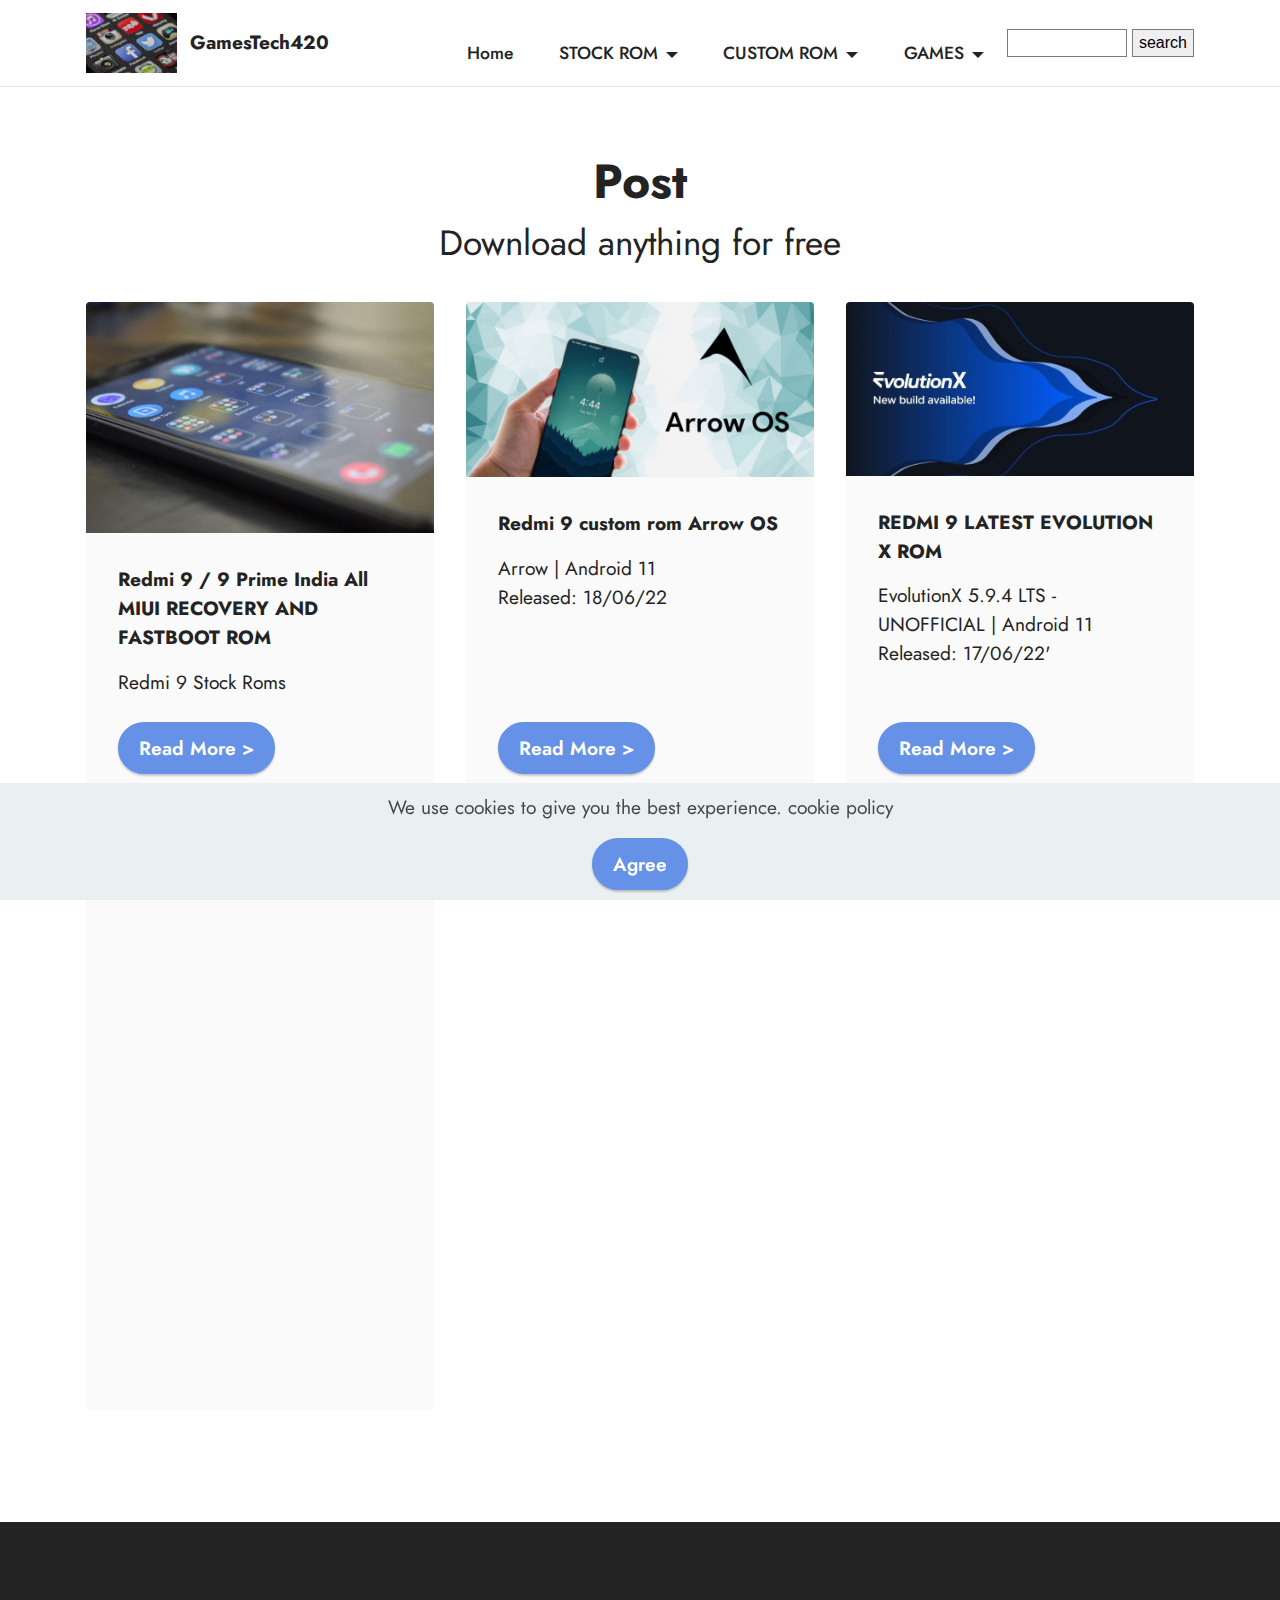
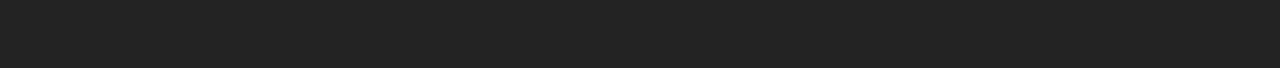
<file: index.html>
<!DOCTYPE html>
<html  >
<head>
  <!-- Site made with Mobirise Website Builder v5.6.11, https://mobirise.com -->
  <meta charset="UTF-8">
  <meta http-equiv="X-UA-Compatible" content="IE=edge">
  <meta name="generator" content="Mobirise v5.6.11, mobirise.com">
  <meta name="twitter:card" content="summary_large_image"/>
  <meta name="twitter:image:src" content="">
  <meta property="og:image" content="">
  <meta name="twitter:title" content="Home">
  <meta name="viewport" content="width=device-width, initial-scale=1, minimum-scale=1">
  <link rel="shortcut icon" href="assets/images/idk-128x72.png" type="image/x-icon">
  <meta name="description" content="">
  
  
  <title>Home</title>
  <link rel="stylesheet" href="assets/bootstrap/css/bootstrap.min.css">
  <link rel="stylesheet" href="assets/bootstrap/css/bootstrap-grid.min.css">
  <link rel="stylesheet" href="assets/bootstrap/css/bootstrap-reboot.min.css">
  <link rel="stylesheet" href="assets/animatecss/animate.css">
  <link rel="stylesheet" href="assets/dropdown/css/style.css">
  <link rel="stylesheet" href="assets/socicon/css/styles.css">
  <link rel="stylesheet" href="assets/theme/css/style.css">
  <link rel="preload" href="https://fonts.googleapis.com/css?family=Jost:100,200,300,400,500,600,700,800,900,100i,200i,300i,400i,500i,600i,700i,800i,900i&display=swap" as="style" onload="this.onload=null;this.rel='stylesheet'">
  <noscript><link rel="stylesheet" href="https://fonts.googleapis.com/css?family=Jost:100,200,300,400,500,600,700,800,900,100i,200i,300i,400i,500i,600i,700i,800i,900i&display=swap"></noscript>
  <link rel="preload" as="style" href="assets/mobirise/css/mbr-additional.css"><link rel="stylesheet" href="assets/mobirise/css/mbr-additional.css" type="text/css">
  
  
  
  
</head>
<body>
  
  <section data-bs-version="5.1" class="menu cid-s48OLK6784" once="menu" id="menu1-x">
    
    <nav class="navbar navbar-dropdown navbar-fixed-top navbar-expand-lg">
        <div class="container">
            <div class="navbar-brand">
                <span class="navbar-logo">
                    
                        <img src="assets/images/logo-121x81.jpg" alt="" style="height: 3.8rem;">
                    
                </span>
                <span class="navbar-caption-wrap"><a class="navbar-caption text-black display-7" href="https://gamestech420.ml">GamesTech420</a></span>
            </div>
            <button class="navbar-toggler" type="button" data-toggle="collapse" data-bs-toggle="collapse" data-target="#navbarSupportedContent" data-bs-target="#navbarSupportedContent" aria-controls="navbarNavAltMarkup" aria-expanded="false" aria-label="Toggle navigation">
                <div class="hamburger">
                    <span></span>
                    <span></span>
                    <span></span>
                    <span></span>
                </div>
            </button>
            <div class="collapse navbar-collapse" id="navbarSupportedContent">
                <ul class="navbar-nav nav-dropdown nav-right" data-app-modern-menu="true"><li class="nav-item"><a class="nav-link link text-black text-primary display-4" href="https://gamestech420.ml">Home</a></li>
                    <li class="nav-item dropdown"><a class="nav-link link text-black dropdown-toggle display-4" href="https://gamestech420.ml" data-toggle="dropdown-submenu" data-bs-toggle="dropdown" data-bs-auto-close="outside" aria-expanded="false">STOCK ROM</a><div class="dropdown-menu" aria-labelledby="dropdown-830"><a class="text-black dropdown-item text-primary display-4" href="Redmi 9 All MIUI RECOVERY AND FASTBOOT ROM.html">Redmi9 STOCK ROM</a></div></li><li class="nav-item dropdown"><a class="nav-link link text-black dropdown-toggle display-4" href="https://gamestech420.ml" data-toggle="dropdown-submenu" data-bs-toggle="dropdown" data-bs-auto-close="outside" aria-expanded="false">CUSTOM ROM</a><div class="dropdown-menu" aria-labelledby="dropdown-291"><a class="text-black show dropdown-item text-primary display-4" href="REDMI 9 CUSTOM ROM ARROWOS.html">REDMI 9 ARROW OS</a><a class="text-black show dropdown-item text-primary display-4" href="REDMI 9 CUSTOM ROM EVOLUTION X.html">REDMI 9 EVOLUTION X</a></div></li><li class="nav-item dropdown"><a class="nav-link link text-black text-primary dropdown-toggle show display-4" href="https://gamestech420.ml" data-toggle="dropdown-submenu" data-bs-toggle="dropdown" data-bs-auto-close="outside" aria-expanded="true">GAMES</a><div class="dropdown-menu show" data-bs-popper="none" aria-labelledby="dropdown-754"><a class="text-black text-primary dropdown-item display-4" href="SleepingDogs.html">SLEEPING DOGS</a></div></li></ul>
                     <form method="get" action="F:\website\temp\search\small_search_engine.php">
  <input type="search" name="suchbegriff" size="10" minlength="4" maxlength="500" required="required" spellcheck="true">
  <input type="submit" name="suche" value="search">
 </form>
                
                
            </div>
        </div>
    </nav>

</section>

<section data-bs-version="5.1" class="features3 cid-t96owaS6ju" id="features3-m">
    
    
    <div class="container">
        <div class="mbr-section-head">
            <h4 class="mbr-section-title mbr-fonts-style align-center mb-0 display-2">
                <strong>Post</strong></h4>
            <h5 class="mbr-section-subtitle mbr-fonts-style align-center mb-0 mt-2 display-5">Download anything for free</h5>
        </div>
        <div class="row mt-4">
            
            <div class="item features-image сol-12 col-md-6 col-lg-4 active">
                <div class="item-wrapper">
                    <div class="item-img">
                        <img src="assets/images/smartphone-815x543.jpg" alt="Mobirise Website Builder" data-slide-to="0" data-bs-slide-to="0">
                    </div>
                    <div class="item-content">
                        <h5 class="item-title mbr-fonts-style display-7"><strong>Redmi 9 / 9 Prime India All MIUI RECOVERY AND FASTBOOT ROM</strong></h5>
                        
                        <p class="mbr-text mbr-fonts-style mt-3 display-7">Redmi 9 Stock Roms</p>
                    </div>
                    <div class="mbr-section-btn item-footer mt-2"><a href="Redmi-9-All-MIUI-RECOVERY-AND-FASTBOOT-ROM.html" class="btn btn-primary item-btn display-7">Read More &gt;</a></div>
                </div>
            </div><div class="item features-image сol-12 col-md-6 col-lg-4">
                <div class="item-wrapper">
                    <div class="item-img">
                        <img src="assets/images/dc68f58fe3-1-776x392.jpg" alt="Mobirise Website Builder" data-slide-to="1" data-bs-slide-to="1">
                    </div>
                    <div class="item-content">
                        <h5 class="item-title mbr-fonts-style display-7"><strong>Redmi 9 custom rom Arrow OS</strong></h5>
                        
                        <p class="mbr-text mbr-fonts-style mt-3 display-7">Arrow | Android 11
<br> Released: 18/06/22</p>
                    </div>
                    <div class="mbr-section-btn item-footer mt-2"><a href="REDMI-9-CUSTOM-ROM-ARROWOS.html" class="btn btn-primary item-btn display-7">Read More &gt;</a></div>
                </div>
            </div><div class="item features-image сol-12 col-md-6 col-lg-4">
                <div class="item-wrapper">
                    <div class="item-img">
                        <img src="assets/images/1856958c-ff2f-409a-9347-b90a37cb2d8b-815x408.jpg" alt="Mobirise Website Builder" data-slide-to="2" data-bs-slide-to="2">
                    </div>
                    <div class="item-content">
                        <h5 class="item-title mbr-fonts-style display-7"><strong>REDMI 9 LATEST EVOLUTION X ROM&nbsp;</strong></h5>
                        
                        <p class="mbr-text mbr-fonts-style mt-3 display-7">EvolutionX 5.9.4 LTS - UNOFFICIAL | Android 11
<br>Released: 17/06/22'</p>
                    </div>
                    <div class="mbr-section-btn item-footer mt-2"><a href="REDMI-9-CUSTOM-ROM-EVOLUTION-X.html" class="btn btn-primary item-btn display-7">Read More
                            &gt;</a></div>
                </div>
            </div>
            
        </div>
    </div>
</section>

<section data-bs-version="5.1" class="features3 cid-taxRPNxgLP" id="features3-12">
    
    
    <div class="container">
        
        <div class="row mt-4">
            <div class="item features-image сol-12 col-md-6 col-lg-4">
                <div class="item-wrapper">
                    <div class="item-img">
                        <img src="assets/images/mv5bm2u2nmrhndytodzmmy00ztu2lwi4zdmtywvhmjeznzg5odlixkeyxkfqcgdeqxvymjywotc0mte.-v1-815x611.jpg" alt="Mobirise Website Builder">
                    </div>
                    <div class="item-content">
                        <h5 class="item-title mbr-fonts-style display-7"><strong>
</strong><div><span style="font-size: 1.2rem;"><strong>Sleeping Dogs PC Game Download Full Version Free</strong></span><br></div></h5>
                        
                        <p class="mbr-text mbr-fonts-style mt-3 display-7">Welcome to Hong Kong</p>
                    </div>
                    <div class="mbr-section-btn item-footer mt-2"><a href="SleepingDogs.html" class="btn btn-primary item-btn display-7">Read More &gt;</a></div>
                </div>
            </div>
            
            
        </div>
    </div>
</section>

<section data-bs-version="5.1" class="footer3 cid-s48P1Icc8J" once="footers" id="footer3-i">

    

    

    <div class="container">
        <div class="media-container-row align-center mbr-white">
            <div class="row row-links">
                <ul class="foot-menu">
                    
                    
                    
                    
                    
                <li class="foot-menu-item mbr-fonts-style display-7"></li><li class="foot-menu-item mbr-fonts-style display-7"></li><li class="foot-menu-item mbr-fonts-style display-7"></li></ul>
            </div>
            <div class="row social-row">
                <div class="social-list align-right pb-2">
                    
                    
                    
                    
                    
                    
                <div class="soc-item">
                        <a href="https://twitter.com/mobirise" target="_blank">
                            <span class="socicon-twitter socicon mbr-iconfont mbr-iconfont-social"></span>
                        </a>
                    </div><div class="soc-item">
                        <a href="https://www.facebook.com/pages/Mobirise/1616226671953247" target="_blank">
                            <span class="socicon-facebook socicon mbr-iconfont mbr-iconfont-social"></span>
                        </a>
                    </div><div class="soc-item">
                        <a href="https://www.youtube.com/c/mobirise" target="_blank">
                            <span class="socicon-youtube socicon mbr-iconfont mbr-iconfont-social"></span>
                        </a>
                    </div><div class="soc-item">
                        <a href="https://instagram.com/mobirise" target="_blank">
                            <span class="mbr-iconfont mbr-iconfont-social socicon-instagram socicon"></span>
                        </a>
                    </div></div>
            </div>
            <div class="row row-copirayt">
                <p class="mbr-text mb-0 mbr-fonts-style mbr-white align-center display-7">
                    © Copyright 2020 gamestech420. All Rights Reserved.
                </p>
            </div>
        </div>
    </div>
</section><section .style.display = "none"; class="display-7" style="padding: 0;align-items: center;justify-content: center;flex-wrap: wrap;align-content: center;display: flex;position: relative;height: 0rem;"><a href="https://mobiri.se/" style="flex: 0 0;height: 1000rem;position: absolute;width: 0%;z-index: 0;"><img alt="" style="height: 0rem;" src="[data-uri]"></a><p style="margin: 0;text-align: center;" class="display-7">Designed with Mobirise &#8204;</p><a style="z-index:1" href="https://mobirise.com/website-design-software.html">Web Site Designer Software</a></section><script src="assets/bootstrap/js/bootstrap.bundle.min.js"></script>  <script src="assets/web/assets/cookies-alert-plugin/cookies-alert-core.js"></script>  <script src="assets/web/assets/cookies-alert-plugin/cookies-alert-script.js"></script>  <script src="assets/smoothscroll/smooth-scroll.js"></script>  <script src="assets/ytplayer/index.js"></script>  <script src="assets/dropdown/js/navbar-dropdown.js"></script>  <script src="assets/theme/js/script.js"></script>  
  
  
<input name="cookieData" type="hidden" data-cookie-customDialogSelector='null' data-cookie-colorText='#424a4d' data-cookie-colorBg='rgba(234, 239, 241, 0.99)' data-cookie-textButton='Agree' data-cookie-colorButton='' data-cookie-colorLink='#424a4d' data-cookie-underlineLink='true' data-cookie-text="We use cookies to give you the best experience. cookie policy">
   <div id="scrollToTop" class="scrollToTop mbr-arrow-up"><a style="text-align: center;"><i class="mbr-arrow-up-icon mbr-arrow-up-icon-cm cm-icon cm-icon-smallarrow-up"></i></a></div>
    <input name="animation" type="hidden">
  </body>
</html>
</file>
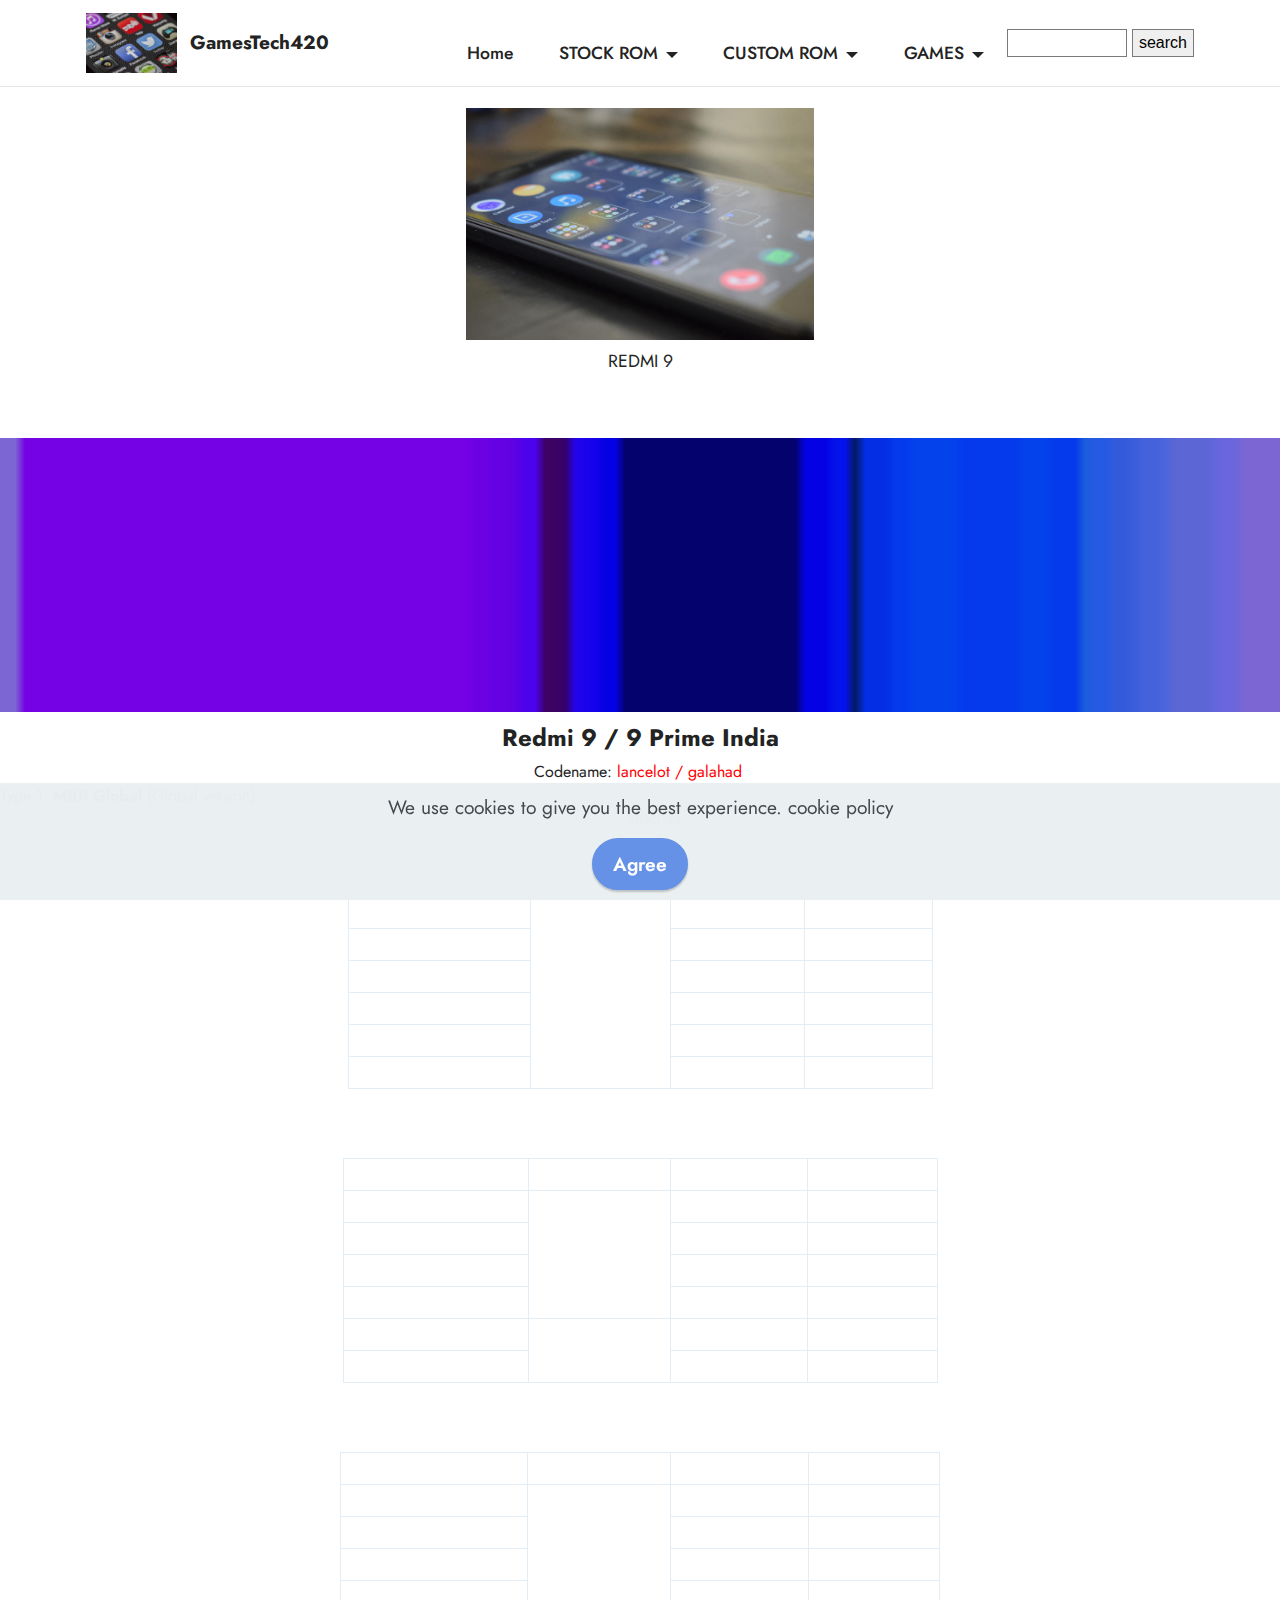
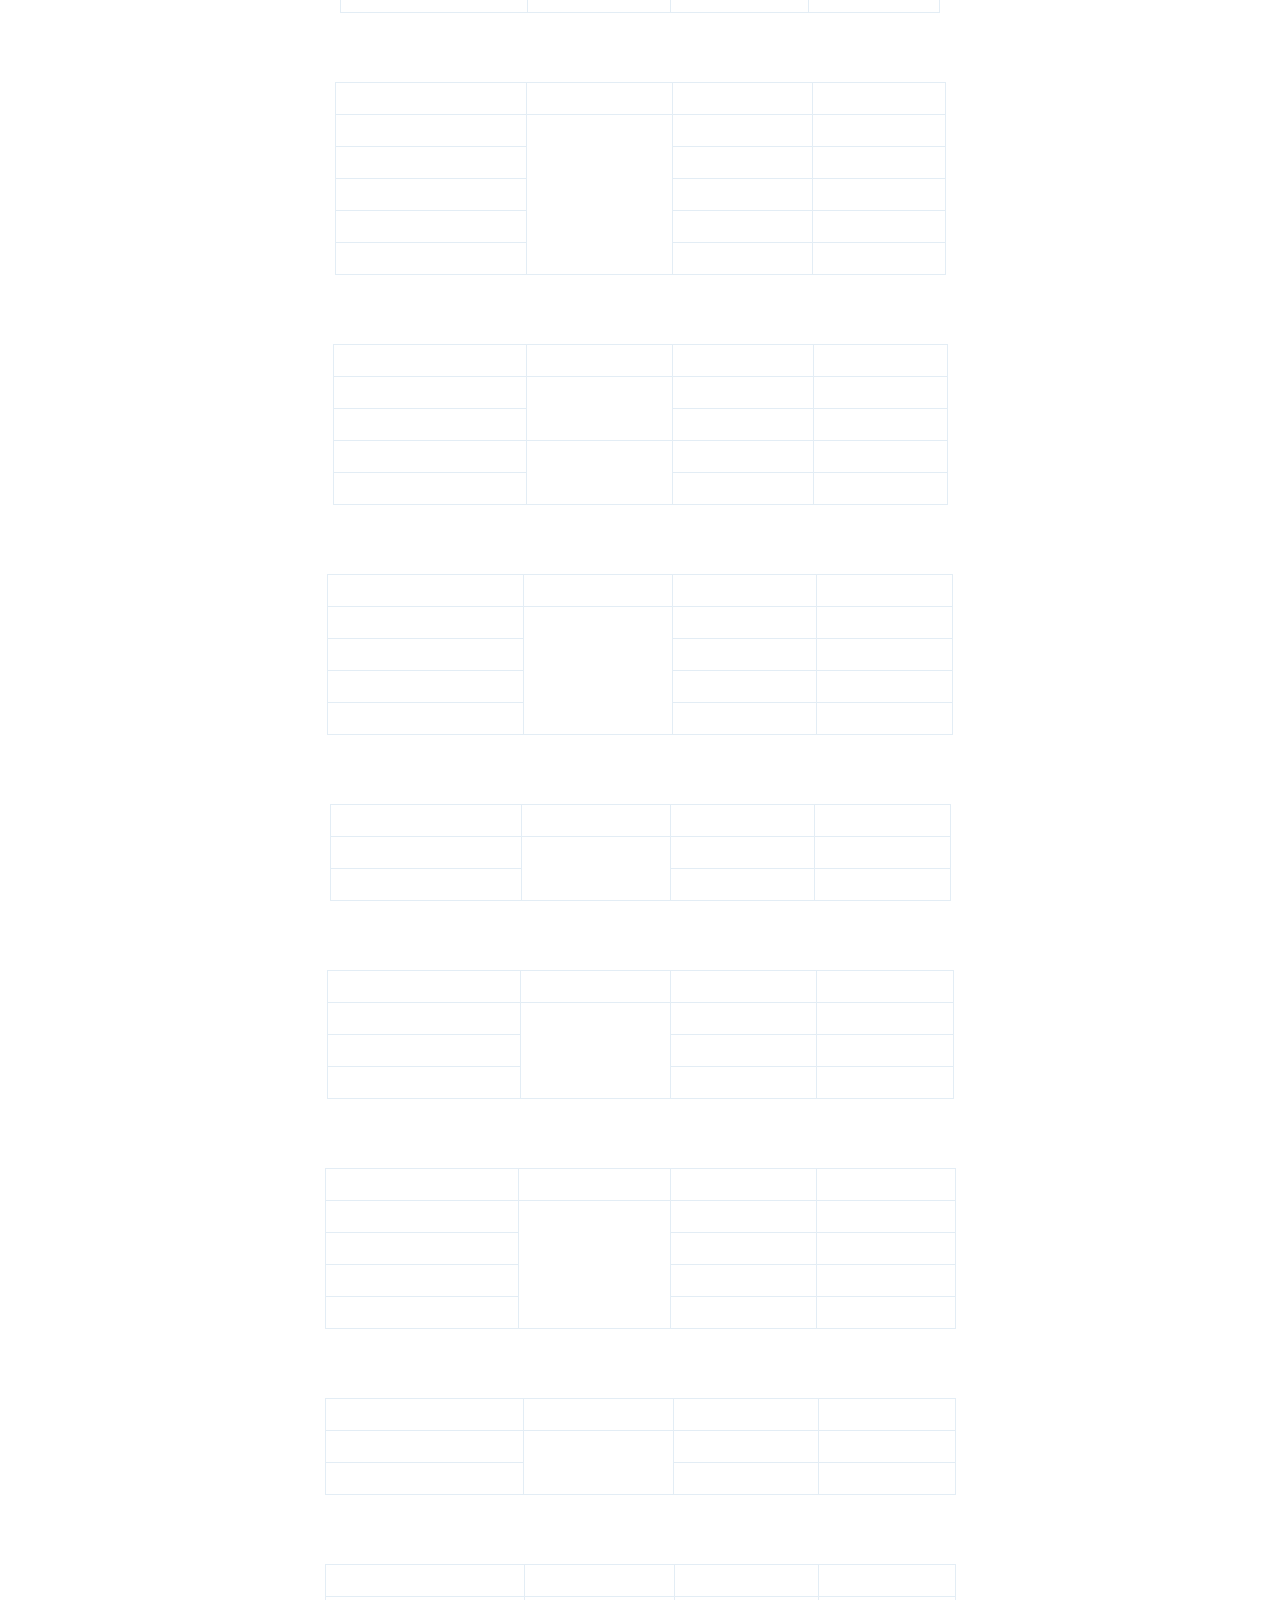
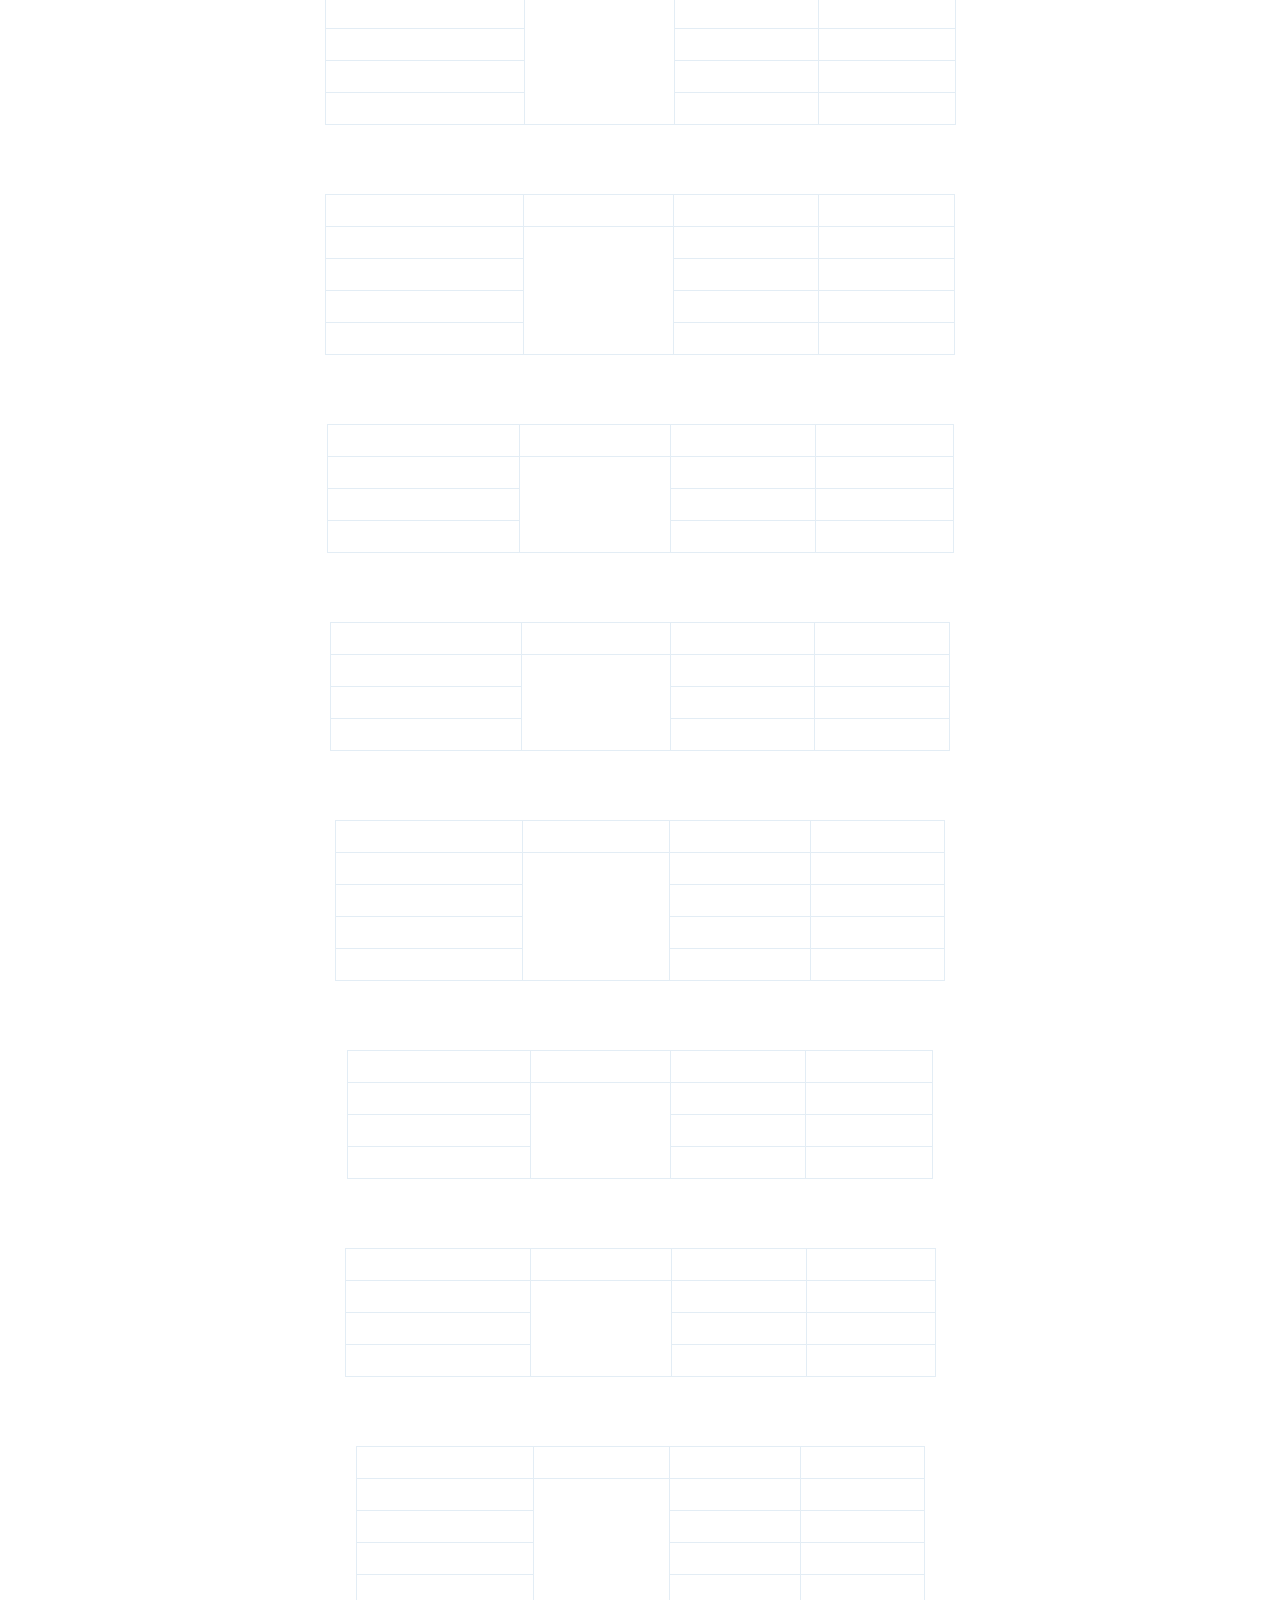
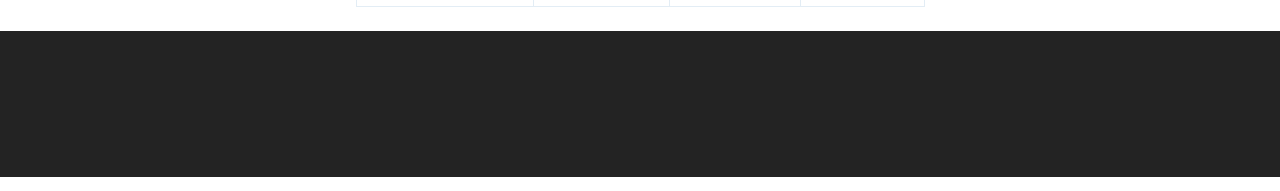
<file: Redmi-9-All-MIUI-RECOVERY-AND-FASTBOOT-ROM.html>
<!DOCTYPE html>
<html  >
<head>
  <!-- Site made with Mobirise Website Builder v5.6.11, https://mobirise.com -->
  <meta charset="UTF-8">
  <meta http-equiv="X-UA-Compatible" content="IE=edge">
  <meta name="generator" content="Mobirise v5.6.11, mobirise.com">
  <meta name="twitter:card" content="summary_large_image"/>
  <meta name="twitter:image:src" content="">
  <meta property="og:image" content="">
  <meta name="twitter:title" content="Redmi 9 All MIUI RECOVERY AND FASTBOOT ROM">
  <meta name="viewport" content="width=device-width, initial-scale=1, minimum-scale=1">
  <link rel="shortcut icon" href="assets/images/idk-128x72.png" type="image/x-icon">
  <meta name="description" content="">
  
  
  <title>Redmi 9 All MIUI RECOVERY AND FASTBOOT ROM</title>
  <link rel="stylesheet" href="assets/bootstrap/css/bootstrap.min.css">
  <link rel="stylesheet" href="assets/bootstrap/css/bootstrap-grid.min.css">
  <link rel="stylesheet" href="assets/bootstrap/css/bootstrap-reboot.min.css">
  <link rel="stylesheet" href="assets/animatecss/animate.css">
  <link rel="stylesheet" href="assets/dropdown/css/style.css">
  <link rel="stylesheet" href="assets/socicon/css/styles.css">
  <link rel="stylesheet" href="assets/theme/css/style.css">
  <link rel="preload" href="https://fonts.googleapis.com/css?family=Jost:100,200,300,400,500,600,700,800,900,100i,200i,300i,400i,500i,600i,700i,800i,900i&display=swap" as="style" onload="this.onload=null;this.rel='stylesheet'">
  <noscript><link rel="stylesheet" href="https://fonts.googleapis.com/css?family=Jost:100,200,300,400,500,600,700,800,900,100i,200i,300i,400i,500i,600i,700i,800i,900i&display=swap"></noscript>
  <link rel="preload" as="style" href="assets/mobirise/css/mbr-additional.css"><link rel="stylesheet" href="assets/mobirise/css/mbr-additional.css" type="text/css">
  
  
  
  
</head>
<body>
  
  <section data-bs-version="5.1" class="menu cid-s48OLK6784" once="menu" id="menu1-x">
    
    <nav class="navbar navbar-dropdown navbar-fixed-top navbar-expand-lg">
        <div class="container">
            <div class="navbar-brand">
                <span class="navbar-logo">
                    
                        <img src="assets/images/logo-121x81.jpg" alt="" style="height: 3.8rem;">
                    
                </span>
                <span class="navbar-caption-wrap"><a class="navbar-caption text-black display-7" href="https://gamestech420.ml">GamesTech420</a></span>
            </div>
            <button class="navbar-toggler" type="button" data-toggle="collapse" data-bs-toggle="collapse" data-target="#navbarSupportedContent" data-bs-target="#navbarSupportedContent" aria-controls="navbarNavAltMarkup" aria-expanded="false" aria-label="Toggle navigation">
                <div class="hamburger">
                    <span></span>
                    <span></span>
                    <span></span>
                    <span></span>
                </div>
            </button>
            <div class="collapse navbar-collapse" id="navbarSupportedContent">
                <ul class="navbar-nav nav-dropdown nav-right" data-app-modern-menu="true"><li class="nav-item"><a class="nav-link link text-black text-primary display-4" href="https://gamestech420.ml">Home</a></li>
                    <li class="nav-item dropdown"><a class="nav-link link text-black dropdown-toggle display-4" href="https://gamestech420.ml" data-toggle="dropdown-submenu" data-bs-toggle="dropdown" data-bs-auto-close="outside" aria-expanded="false">STOCK ROM</a><div class="dropdown-menu" aria-labelledby="dropdown-830"><a class="text-black dropdown-item text-primary display-4" href="Redmi 9 All MIUI RECOVERY AND FASTBOOT ROM.html">Redmi9 STOCK ROM</a></div></li><li class="nav-item dropdown"><a class="nav-link link text-black dropdown-toggle display-4" href="https://gamestech420.ml" data-toggle="dropdown-submenu" data-bs-toggle="dropdown" data-bs-auto-close="outside" aria-expanded="false">CUSTOM ROM</a><div class="dropdown-menu" aria-labelledby="dropdown-291"><a class="text-black show dropdown-item text-primary display-4" href="REDMI 9 CUSTOM ROM ARROWOS.html">REDMI 9 ARROW OS</a><a class="text-black show dropdown-item text-primary display-4" href="REDMI 9 CUSTOM ROM EVOLUTION X.html">REDMI 9 EVOLUTION X</a></div></li><li class="nav-item dropdown open"><a class="nav-link link text-black text-primary dropdown-toggle show display-4" href="https://gamestech420.ml" data-toggle="dropdown-submenu" data-bs-toggle="dropdown" data-bs-auto-close="outside" aria-expanded="true">GAMES</a><div class="dropdown-menu show" data-bs-popper="none" aria-labelledby="dropdown-754"><a class="text-black text-primary dropdown-item display-4" href="SleepingDogs.html">SLEEPING DOGS</a></div></li></ul>
                     <form method="get" action="F:\website\temp\search\small_search_engine.php">
  <input type="search" name="suchbegriff" size="10" minlength="4" maxlength="500" required="required" spellcheck="true">
  <input type="submit" name="suche" value="search">
 </form>
                
                
            </div>
        </div>
    </nav>

</section>

<section data-bs-version="5.1" class="image3 cid-t96pvGwGqZ" data-bg-video="https://vimeo.com/428046504" id="image3-p">
    

    <div class="mbr-fallback-image disabled"></div>
    <div class="mbr-overlay" style="opacity: 0.7; background-color: rgb(255, 255, 255);">
    </div>

    <div class="container">
        <div class="row justify-content-center">
            <div class="col-12 col-lg-4">
                <div class="image-wrapper">
                    <img src="assets/images/smartphone-815x543.jpg" alt="Mobirise Website Builder">
                    <p class="mbr-description mbr-fonts-style mt-2 align-center display-4">REDMI 9<br></p>
                </div>
            </div>
        </div>
    </div>
</section>

<p style="line-height: normal; margin-bottom: 0in;" class="cid-t96zo8PZrz" id="custom-html-s" data-rv-view="518"></p><h1 style="text-align: center;" class="cid-t96zo8PZrz" id="custom-html-s" data-rv-view="518"><span style="font-size: x-large;"><span face="Arial, sans-serif" style="background: white;">&nbsp;</span></span></h1><h1 style="text-align: center;" class="cid-t96zo8PZrz" id="custom-html-s" data-rv-view="518"><span style="font-size: x-large;"><span face="Arial, sans-serif" style="background: white;"><strong>
<div style="clear: both; text-align: center;"><img border="0" data-original-height="1000" data-original-width="1000" height="274" src="assets/images/983939914985013249.gif" width="274" alt="" media-simple="true"></div>
<div style="clear: both; text-align: center;"></div>
</strong><strong></strong><strong>Redmi 9 / 9 Prime India</strong>

</span></span></h1><b class="cid-t96zo8PZrz" id="custom-html-s" data-rv-view="518"></b><b class="cid-t96zo8PZrz" id="custom-html-s" data-rv-view="518">
<div style="text-align: center;"><span style="font-size: medium;"><strong><span face="Arial, sans-serif" style="background: white;">Codename:</span></strong><span face="Arial, sans-serif" style="background: white; color: #424242;">&nbsp;</span><span face="Arial, sans-serif" style="background: white;"><span style="color: red;">lancelot / galahad&nbsp;</span></span></span></div>
</b><b class="cid-t96zo8PZrz" id="custom-html-s" data-rv-view="518"></b><div style="text-align: center;" class="cid-t96zo8PZrz" id="custom-html-s" data-rv-view="518"><span face="Arial, sans-serif" style="color: #424242;">
</span></div><span face="&quot;Arial&quot;,sans-serif" style="background: white; color: black; font-size: 12pt; mso-fareast-font-family: &quot;Times New Roman&quot;;" class="cid-t96zo8PZrz" id="custom-html-s" data-rv-view="518">Type 1:&nbsp;<strong>MIUI Global</strong>&nbsp;(Global version)</span><span style="font-family: &quot;Times New Roman&quot;,serif; font-size: 12pt; mso-fareast-font-family: &quot;Times New Roman&quot;;" class="cid-t96zo8PZrz" id="custom-html-s" data-rv-view="518"><o:p></o:p></span><p align="center" style="background: white; line-height: normal; margin-bottom: 0in; text-align: center;" class="cid-t96zo8PZrz" id="custom-html-s" data-rv-view="518"></p><p style="line-height: normal; margin-bottom: 0in;" class="cid-t96zo8PZrz" id="custom-html-s" data-rv-view="518"></p><p style="text-align: center;" class="cid-t96zo8PZrz" id="custom-html-s" data-rv-view="518"><span style="font-size: 10.0pt; line-height: 107%;">&nbsp; &nbsp; &nbsp; &nbsp;</span><strong><u><span style="font-family: Arial, sans-serif; font-size: 12.5pt;">MIUI 11</span></u></strong></p><p style="line-height: normal; margin-bottom: 0in;" class="cid-t96zo8PZrz" id="custom-html-s" data-rv-view="518"><span style="font-family: &quot;Times New Roman&quot;,serif; mso-fareast-font-family: &quot;Times New Roman&quot;;">&nbsp;</span></p><div align="center" class="cid-t96zo8PZrz" id="custom-html-s" data-rv-view="518">
<table border="1" cellpadding="0" cellspacing="0" style="border-collapse: collapse; border: none; mso-border-alt: solid #E3EDF5 .75pt; mso-yfti-tbllook: 1184; width: 585px;">
<tbody>
<tr style="height: 13.65pt; mso-yfti-firstrow: yes; mso-yfti-irow: 0;">
<td style="border: solid #E3EDF5 1.0pt; height: 13.65pt; mso-border-alt: solid #E3EDF5 .75pt; padding: 3.0pt 3.0pt 3.0pt 3.0pt;">
<p align="center" style="line-height: normal; margin-bottom: 0in; text-align: center;"><strong><span style="font-family: &quot;Times New Roman&quot;, serif;">MIUI Version</span></strong><span style="font-family: &quot;Times New Roman&quot;,serif; mso-fareast-font-family: &quot;Times New Roman&quot;;"><o:p></o:p></span></p>
</td>
<td style="border-left: none; border: solid #E3EDF5 1.0pt; height: 13.65pt; mso-border-alt: solid #E3EDF5 .75pt; mso-border-left-alt: solid #E3EDF5 .75pt; padding: 3.0pt 3.0pt 3.0pt 3.0pt;">
<p align="center" style="line-height: normal; margin-bottom: 0in; text-align: center;"><strong><span style="font-family: &quot;Times New Roman&quot;, serif;">Android Version</span></strong><span style="font-family: &quot;Times New Roman&quot;,serif; mso-fareast-font-family: &quot;Times New Roman&quot;;"><o:p></o:p></span></p>
</td>
<td style="border-left: none; border: solid #E3EDF5 1.0pt; height: 13.65pt; mso-border-alt: solid #E3EDF5 .75pt; mso-border-left-alt: solid #E3EDF5 .75pt; padding: 3.0pt 3.0pt 3.0pt 3.0pt;">
<p align="center" style="line-height: normal; margin-bottom: 0in; text-align: center;"><strong><span style="font-family: &quot;Times New Roman&quot;, serif;">Recovery ROM</span></strong><span style="font-family: &quot;Times New Roman&quot;,serif; mso-fareast-font-family: &quot;Times New Roman&quot;;"><o:p></o:p></span></p>
</td>
<td style="border-left: none; border: solid #E3EDF5 1.0pt; height: 13.65pt; mso-border-alt: solid #E3EDF5 .75pt; mso-border-left-alt: solid #E3EDF5 .75pt; padding: 3.0pt 3.0pt 3.0pt 3.0pt;">
<p align="center" style="line-height: normal; margin-bottom: 0in; text-align: center;"><strong><span style="font-family: &quot;Times New Roman&quot;, serif;">Fastboot ROM</span></strong><span style="font-family: &quot;Times New Roman&quot;,serif; mso-fareast-font-family: &quot;Times New Roman&quot;;"><o:p></o:p></span></p>
</td>
</tr>
<tr style="height: 14.3pt; mso-yfti-irow: 1;">
<td style="border-top: none; border: solid #E3EDF5 1.0pt; height: 14.3pt; mso-border-alt: solid #E3EDF5 .75pt; mso-border-top-alt: solid #E3EDF5 .75pt; padding: 3.0pt 3.0pt 3.0pt 3.0pt;">
<p align="center" style="line-height: normal; margin-bottom: 0in; text-align: center;"><span style="font-family: &quot;Times New Roman&quot;,serif; mso-fareast-font-family: &quot;Times New Roman&quot;;">V11.0.3.0.QJCMIXM<o:p></o:p></span></p>
</td>
<td rowspan="6" style="border-bottom: solid #E3EDF5 1.0pt; border-left: none; border-right: solid #E3EDF5 1.0pt; border-top: none; height: 14.3pt; mso-border-alt: solid #E3EDF5 .75pt; mso-border-left-alt: solid #E3EDF5 .75pt; mso-border-top-alt: solid #E3EDF5 .75pt; padding: 3.0pt 3.0pt 3.0pt 3.0pt;">
<p align="center" style="line-height: normal; margin-bottom: 0in; text-align: center;"><span style="font-family: &quot;Times New Roman&quot;,serif; mso-fareast-font-family: &quot;Times New Roman&quot;;">Android 10<o:p></o:p></span></p>
</td>
<td style="border-bottom: solid #E3EDF5 1.0pt; border-left: none; border-right: solid #E3EDF5 1.0pt; border-top: none; height: 14.3pt; mso-border-alt: solid #E3EDF5 .75pt; mso-border-left-alt: solid #E3EDF5 .75pt; mso-border-top-alt: solid #E3EDF5 .75pt; padding: 3.0pt 3.0pt 3.0pt 3.0pt;">
<p align="center" style="line-height: normal; margin-bottom: 0in; text-align: center;"><span style="font-family: &quot;Times New Roman&quot;,serif; mso-fareast-font-family: &quot;Times New Roman&quot;;"><a href="https://bigota.d.miui.com/V11.0.3.0.QJCMIXM/miui_LANCELOTGlobal_V11.0.3.0.QJCMIXM_930e3e28c8_10.0.zip" target="_blank" rel="noopener"><span style="color: #336699;">Download</span></a><o:p></o:p></span></p>
</td>
<td style="border-bottom: solid #E3EDF5 1.0pt; border-left: none; border-right: solid #E3EDF5 1.0pt; border-top: none; height: 14.3pt; mso-border-alt: solid #E3EDF5 .75pt; mso-border-left-alt: solid #E3EDF5 .75pt; mso-border-top-alt: solid #E3EDF5 .75pt; padding: 3.0pt 3.0pt 3.0pt 3.0pt;">
<p align="center" style="line-height: normal; margin-bottom: 0in; text-align: center;"><span style="font-family: &quot;Times New Roman&quot;,serif; mso-fareast-font-family: &quot;Times New Roman&quot;;">—<o:p></o:p></span></p>
</td>
</tr>
<tr style="height: 13.65pt; mso-yfti-irow: 2;">
<td style="border-top: none; border: solid #E3EDF5 1.0pt; height: 13.65pt; mso-border-alt: solid #E3EDF5 .75pt; mso-border-top-alt: solid #E3EDF5 .75pt; padding: 3.0pt 3.0pt 3.0pt 3.0pt;">
<p align="center" style="line-height: normal; margin-bottom: 0in; text-align: center;"><span style="font-family: &quot;Times New Roman&quot;,serif; mso-fareast-font-family: &quot;Times New Roman&quot;;">V11.0.4.0.QJCMIXM<o:p></o:p></span></p>
</td>
<td style="border-bottom: solid #E3EDF5 1.0pt; border-left: none; border-right: solid #E3EDF5 1.0pt; border-top: none; height: 13.65pt; mso-border-alt: solid #E3EDF5 .75pt; mso-border-left-alt: solid #E3EDF5 .75pt; mso-border-top-alt: solid #E3EDF5 .75pt; padding: 3.0pt 3.0pt 3.0pt 3.0pt;">
<p align="center" style="line-height: normal; margin-bottom: 0in; text-align: center;"><span style="font-family: &quot;Times New Roman&quot;,serif; mso-fareast-font-family: &quot;Times New Roman&quot;;"><a href="http://bigota.d.miui.com/V11.0.4.0.QJCMIXM/miui_LANCELOTGlobal_V11.0.4.0.QJCMIXM_aeff7a8f3a_10.0.zip" target="_blank" rel="noopener"><span style="color: #336699;">Download</span></a><o:p></o:p></span></p>
</td>
<td style="border-bottom: solid #E3EDF5 1.0pt; border-left: none; border-right: solid #E3EDF5 1.0pt; border-top: none; height: 13.65pt; mso-border-alt: solid #E3EDF5 .75pt; mso-border-left-alt: solid #E3EDF5 .75pt; mso-border-top-alt: solid #E3EDF5 .75pt; padding: 3.0pt 3.0pt 3.0pt 3.0pt;">
<p align="center" style="line-height: normal; margin-bottom: 0in; text-align: center;"><span style="font-family: &quot;Times New Roman&quot;,serif; mso-fareast-font-family: &quot;Times New Roman&quot;;"><a href="http://bigota.d.miui.com/V11.0.4.0.QJCMIXM/lancelot_global_images_V11.0.4.0.QJCMIXM_20200618.0000.00_10.0_global_f875a2edde.tgz" target="_blank" rel="noopener"><span style="color: #336699;">Download</span></a><o:p></o:p></span></p>
</td>
</tr>
<tr style="height: 13.65pt; mso-yfti-irow: 3;">
<td style="border-top: none; border: solid #E3EDF5 1.0pt; height: 13.65pt; mso-border-alt: solid #E3EDF5 .75pt; mso-border-top-alt: solid #E3EDF5 .75pt; padding: 3.0pt 3.0pt 3.0pt 3.0pt;">
<p align="center" style="line-height: normal; margin-bottom: 0in; text-align: center;"><span style="font-family: &quot;Times New Roman&quot;,serif; mso-fareast-font-family: &quot;Times New Roman&quot;;">V11.0.5.0.QJCMIXM<o:p></o:p></span></p>
</td>
<td style="border-bottom: solid #E3EDF5 1.0pt; border-left: none; border-right: solid #E3EDF5 1.0pt; border-top: none; height: 13.65pt; mso-border-alt: solid #E3EDF5 .75pt; mso-border-left-alt: solid #E3EDF5 .75pt; mso-border-top-alt: solid #E3EDF5 .75pt; padding: 3.0pt 3.0pt 3.0pt 3.0pt;">
<p align="center" style="line-height: normal; margin-bottom: 0in; text-align: center;"><span style="font-family: &quot;Times New Roman&quot;,serif; mso-fareast-font-family: &quot;Times New Roman&quot;;"><a href="http://bigota.d.miui.com/V11.0.5.0.QJCMIXM/miui_LANCELOTGlobal_V11.0.5.0.QJCMIXM_672b562f4a_10.0.zip" target="_blank" rel="noopener"><span style="color: #336699;">Download</span></a><o:p></o:p></span></p>
</td>
<td style="border-bottom: solid #E3EDF5 1.0pt; border-left: none; border-right: solid #E3EDF5 1.0pt; border-top: none; height: 13.65pt; mso-border-alt: solid #E3EDF5 .75pt; mso-border-left-alt: solid #E3EDF5 .75pt; mso-border-top-alt: solid #E3EDF5 .75pt; padding: 3.0pt 3.0pt 3.0pt 3.0pt;">
<p align="center" style="line-height: normal; margin-bottom: 0in; text-align: center;"><span style="font-family: &quot;Times New Roman&quot;,serif; mso-fareast-font-family: &quot;Times New Roman&quot;;">—<o:p></o:p></span></p>
</td>
</tr>
<tr style="height: 14.3pt; mso-yfti-irow: 4;">
<td style="border-top: none; border: solid #E3EDF5 1.0pt; height: 14.3pt; mso-border-alt: solid #E3EDF5 .75pt; mso-border-top-alt: solid #E3EDF5 .75pt; padding: 3.0pt 3.0pt 3.0pt 3.0pt;">
<p align="center" style="line-height: normal; margin-bottom: 0in; text-align: center;"><span style="font-family: &quot;Times New Roman&quot;,serif; mso-fareast-font-family: &quot;Times New Roman&quot;;">V11.0.7.0.QJCMIXM<o:p></o:p></span></p>
</td>
<td style="border-bottom: solid #E3EDF5 1.0pt; border-left: none; border-right: solid #E3EDF5 1.0pt; border-top: none; height: 14.3pt; mso-border-alt: solid #E3EDF5 .75pt; mso-border-left-alt: solid #E3EDF5 .75pt; mso-border-top-alt: solid #E3EDF5 .75pt; padding: 3.0pt 3.0pt 3.0pt 3.0pt;">
<p align="center" style="line-height: normal; margin-bottom: 0in; text-align: center;"><span style="font-family: &quot;Times New Roman&quot;,serif; mso-fareast-font-family: &quot;Times New Roman&quot;;"><a href="http://bigota.d.miui.com/V11.0.7.0.QJCMIXM/miui_LANCELOTGlobal_V11.0.7.0.QJCMIXM_520b3bbe70_10.0.zip" target="_blank" rel="noopener"><span style="color: #336699;">Download</span></a><o:p></o:p></span></p>
</td>
<td style="border-bottom: solid #E3EDF5 1.0pt; border-left: none; border-right: solid #E3EDF5 1.0pt; border-top: none; height: 14.3pt; mso-border-alt: solid #E3EDF5 .75pt; mso-border-left-alt: solid #E3EDF5 .75pt; mso-border-top-alt: solid #E3EDF5 .75pt; padding: 3.0pt 3.0pt 3.0pt 3.0pt;">
<p align="center" style="line-height: normal; margin-bottom: 0in; text-align: center;"><span style="font-family: &quot;Times New Roman&quot;,serif; mso-fareast-font-family: &quot;Times New Roman&quot;;"><a href="http://bigota.d.miui.com/V11.0.7.0.QJCMIXM/lancelot_global_images_V11.0.7.0.QJCMIXM_20200821.0000.00_10.0_global_546cb0b16f.tgz" target="_blank" rel="noopener"><span style="color: #336699;">Download</span></a><o:p></o:p></span></p>
</td>
</tr>
<tr style="height: 13.65pt; mso-yfti-irow: 5;">
<td style="border-top: none; border: solid #E3EDF5 1.0pt; height: 13.65pt; mso-border-alt: solid #E3EDF5 .75pt; mso-border-top-alt: solid #E3EDF5 .75pt; padding: 3.0pt 3.0pt 3.0pt 3.0pt;">
<p align="center" style="line-height: normal; margin-bottom: 0in; text-align: center;"><span style="font-family: &quot;Times New Roman&quot;,serif; mso-fareast-font-family: &quot;Times New Roman&quot;;">V11.0.8.0.QJCMIXM<o:p></o:p></span></p>
</td>
<td style="border-bottom: solid #E3EDF5 1.0pt; border-left: none; border-right: solid #E3EDF5 1.0pt; border-top: none; height: 13.65pt; mso-border-alt: solid #E3EDF5 .75pt; mso-border-left-alt: solid #E3EDF5 .75pt; mso-border-top-alt: solid #E3EDF5 .75pt; padding: 3.0pt 3.0pt 3.0pt 3.0pt;">
<p align="center" style="line-height: normal; margin-bottom: 0in; text-align: center;"><span style="font-family: &quot;Times New Roman&quot;,serif; mso-fareast-font-family: &quot;Times New Roman&quot;;"><a href="http://bigota.d.miui.com/V11.0.8.0.QJCMIXM/miui_LANCELOTGlobal_V11.0.8.0.QJCMIXM_a7aead523b_10.0.zip" target="_blank" rel="noopener"><span style="color: #336699;">Download</span></a><o:p></o:p></span></p>
</td>
<td style="border-bottom: solid #E3EDF5 1.0pt; border-left: none; border-right: solid #E3EDF5 1.0pt; border-top: none; height: 13.65pt; mso-border-alt: solid #E3EDF5 .75pt; mso-border-left-alt: solid #E3EDF5 .75pt; mso-border-top-alt: solid #E3EDF5 .75pt; padding: 3.0pt 3.0pt 3.0pt 3.0pt;">
<p align="center" style="line-height: normal; margin-bottom: 0in; text-align: center;"><span style="font-family: &quot;Times New Roman&quot;,serif; mso-fareast-font-family: &quot;Times New Roman&quot;;"><a href="http://bigota.d.miui.com/V11.0.8.0.QJCMIXM/lancelot_global_images_V11.0.8.0.QJCMIXM_20200905.0000.00_10.0_global_20bc749f5d.tgz" target="_blank" rel="noopener"><span style="color: #336699;">Download</span></a><o:p></o:p></span></p>
</td>
</tr>
<tr style="height: 14.3pt; mso-yfti-irow: 6; mso-yfti-lastrow: yes;">
<td style="border-top: none; border: solid #E3EDF5 1.0pt; height: 14.3pt; mso-border-alt: solid #E3EDF5 .75pt; mso-border-top-alt: solid #E3EDF5 .75pt; padding: 3.0pt 3.0pt 3.0pt 3.0pt;">
<p align="center" style="line-height: normal; margin-bottom: 0in; text-align: center;"><span style="font-family: &quot;Times New Roman&quot;,serif; mso-fareast-font-family: &quot;Times New Roman&quot;;">V11.0.9.0.QJCMIXM<o:p></o:p></span></p>
</td>
<td style="border-bottom: solid #E3EDF5 1.0pt; border-left: none; border-right: solid #E3EDF5 1.0pt; border-top: none; height: 14.3pt; mso-border-alt: solid #E3EDF5 .75pt; mso-border-left-alt: solid #E3EDF5 .75pt; mso-border-top-alt: solid #E3EDF5 .75pt; padding: 3.0pt 3.0pt 3.0pt 3.0pt;">
<p align="center" style="line-height: normal; margin-bottom: 0in; text-align: center;"><span style="font-family: &quot;Times New Roman&quot;,serif; mso-fareast-font-family: &quot;Times New Roman&quot;;"><a href="http://bigota.d.miui.com/V11.0.9.0.QJCMIXM/miui_LANCELOTGlobal_V11.0.9.0.QJCMIXM_5331114c25_10.0.zip" target="_blank" rel="noopener"><span style="color: #336699;">Download</span></a><o:p></o:p></span></p>
</td>
<td style="border-bottom: solid #E3EDF5 1.0pt; border-left: none; border-right: solid #E3EDF5 1.0pt; border-top: none; height: 14.3pt; mso-border-alt: solid #E3EDF5 .75pt; mso-border-left-alt: solid #E3EDF5 .75pt; mso-border-top-alt: solid #E3EDF5 .75pt; padding: 3.0pt 3.0pt 3.0pt 3.0pt;">
<p align="center" style="line-height: normal; margin-bottom: 0in; text-align: center;"><span style="font-family: &quot;Times New Roman&quot;,serif; mso-fareast-font-family: &quot;Times New Roman&quot;;"><a href="http://bigota.d.miui.com/V11.0.9.0.QJCMIXM/lancelot_global_images_V11.0.9.0.QJCMIXM_20201113.0000.00_10.0_global_7b55cf26f8.tgz" target="_blank" rel="noopener"><span style="color: #336699;">Download</span></a><o:p></o:p></span></p>
</td>
</tr>
</tbody>
</table>
</div><p style="line-height: normal; margin-bottom: 0in;" class="cid-t96zo8PZrz" id="custom-html-s" data-rv-view="518"><span style="font-family: &quot;Times New Roman&quot;,serif; mso-fareast-font-family: &quot;Times New Roman&quot;;">&nbsp;</span></p><p align="center" style="background: white; line-height: normal; margin-bottom: 0in; text-align: center;" class="cid-t96zo8PZrz" id="custom-html-s" data-rv-view="518"><strong><u><span style="font-family: Arial, sans-serif; font-size: 12.5pt;">MIUI 12</span></u></strong><span style="color: #424242; font-family: &quot;Arial&quot;,sans-serif; mso-fareast-font-family: &quot;Times New Roman&quot;;"><o:p></o:p></span></p><p style="line-height: normal; margin-bottom: 0in;" class="cid-t96zo8PZrz" id="custom-html-s" data-rv-view="518"><span style="font-family: &quot;Times New Roman&quot;,serif; mso-fareast-font-family: &quot;Times New Roman&quot;;">&nbsp;</span></p><div align="center" class="cid-t96zo8PZrz" id="custom-html-s" data-rv-view="518">
<table border="1" cellpadding="0" cellspacing="0" style="border-collapse: collapse; border: none; mso-border-alt: solid #E3EDF5 .75pt; mso-yfti-tbllook: 1184; width: 595px;">
<tbody>
<tr style="height: 15.15pt; mso-yfti-firstrow: yes; mso-yfti-irow: 0;">
<td style="border: solid #E3EDF5 1.0pt; height: 15.15pt; mso-border-alt: solid #E3EDF5 .75pt; padding: 3.0pt 3.0pt 3.0pt 3.0pt;">
<p align="center" style="line-height: normal; margin-bottom: 0in; text-align: center;"><strong><span style="font-family: &quot;Times New Roman&quot;, serif;">MIUI Version</span></strong><span style="font-family: &quot;Times New Roman&quot;,serif; mso-fareast-font-family: &quot;Times New Roman&quot;;"><o:p></o:p></span></p>
</td>
<td style="border-left: none; border: solid #E3EDF5 1.0pt; height: 15.15pt; mso-border-alt: solid #E3EDF5 .75pt; mso-border-left-alt: solid #E3EDF5 .75pt; padding: 3.0pt 3.0pt 3.0pt 3.0pt;">
<p align="center" style="line-height: normal; margin-bottom: 0in; text-align: center;"><strong><span style="font-family: &quot;Times New Roman&quot;, serif;">Android Version</span></strong><span style="font-family: &quot;Times New Roman&quot;,serif; mso-fareast-font-family: &quot;Times New Roman&quot;;"><o:p></o:p></span></p>
</td>
<td style="border-left: none; border: solid #E3EDF5 1.0pt; height: 15.15pt; mso-border-alt: solid #E3EDF5 .75pt; mso-border-left-alt: solid #E3EDF5 .75pt; padding: 3.0pt 3.0pt 3.0pt 3.0pt;">
<p align="center" style="line-height: normal; margin-bottom: 0in; text-align: center;"><strong><span style="font-family: &quot;Times New Roman&quot;, serif;">Recovery ROM</span></strong><span style="font-family: &quot;Times New Roman&quot;,serif; mso-fareast-font-family: &quot;Times New Roman&quot;;"><o:p></o:p></span></p>
</td>
<td style="border-left: none; border: solid #E3EDF5 1.0pt; height: 15.15pt; mso-border-alt: solid #E3EDF5 .75pt; mso-border-left-alt: solid #E3EDF5 .75pt; padding: 3.0pt 3.0pt 3.0pt 3.0pt;">
<p align="center" style="line-height: normal; margin-bottom: 0in; text-align: center;"><strong><span style="font-family: &quot;Times New Roman&quot;, serif;">Fastboot ROM</span></strong><span style="font-family: &quot;Times New Roman&quot;,serif; mso-fareast-font-family: &quot;Times New Roman&quot;;"><o:p></o:p></span></p>
</td>
</tr>
<tr style="height: 15.85pt; mso-yfti-irow: 1;">
<td style="border-top: none; border: solid #E3EDF5 1.0pt; height: 15.85pt; mso-border-alt: solid #E3EDF5 .75pt; mso-border-top-alt: solid #E3EDF5 .75pt; padding: 3.0pt 3.0pt 3.0pt 3.0pt;">
<p align="center" style="line-height: normal; margin-bottom: 0in; text-align: center;"><span style="font-family: &quot;Times New Roman&quot;,serif; mso-fareast-font-family: &quot;Times New Roman&quot;;">V12.0.1.0.QJCMIXM<o:p></o:p></span></p>
</td>
<td rowspan="4" style="border-bottom: solid #E3EDF5 1.0pt; border-left: none; border-right: solid #E3EDF5 1.0pt; border-top: none; height: 15.85pt; mso-border-alt: solid #E3EDF5 .75pt; mso-border-left-alt: solid #E3EDF5 .75pt; mso-border-top-alt: solid #E3EDF5 .75pt; padding: 3.0pt 3.0pt 3.0pt 3.0pt;">
<p align="center" style="line-height: normal; margin-bottom: 0in; text-align: center;"><span style="font-family: &quot;Times New Roman&quot;,serif; mso-fareast-font-family: &quot;Times New Roman&quot;;">Android 10<o:p></o:p></span></p>
</td>
<td style="border-bottom: solid #E3EDF5 1.0pt; border-left: none; border-right: solid #E3EDF5 1.0pt; border-top: none; height: 15.85pt; mso-border-alt: solid #E3EDF5 .75pt; mso-border-left-alt: solid #E3EDF5 .75pt; mso-border-top-alt: solid #E3EDF5 .75pt; padding: 3.0pt 3.0pt 3.0pt 3.0pt;">
<p align="center" style="line-height: normal; margin-bottom: 0in; text-align: center;"><span style="font-family: &quot;Times New Roman&quot;,serif; mso-fareast-font-family: &quot;Times New Roman&quot;;"><a href="http://bigota.d.miui.com/V12.0.1.0.QJCMIXM/miui_LANCELOTGlobal_V12.0.1.0.QJCMIXM_0698fe5654_10.0.zip" target="_blank" rel="noopener"><span style="color: #336699;">Download</span></a><o:p></o:p></span></p>
</td>
<td style="border-bottom: solid #E3EDF5 1.0pt; border-left: none; border-right: solid #E3EDF5 1.0pt; border-top: none; height: 15.85pt; mso-border-alt: solid #E3EDF5 .75pt; mso-border-left-alt: solid #E3EDF5 .75pt; mso-border-top-alt: solid #E3EDF5 .75pt; padding: 3.0pt 3.0pt 3.0pt 3.0pt;">
<p align="center" style="line-height: normal; margin-bottom: 0in; text-align: center;"><span style="font-family: &quot;Times New Roman&quot;,serif; mso-fareast-font-family: &quot;Times New Roman&quot;;"><a href="http://bigota.d.miui.com/V12.0.1.0.QJCMIXM/lancelot_global_images_V12.0.1.0.QJCMIXM_20201119.0000.00_10.0_global_76c3e1fbee.tgz" target="_blank" rel="noopener"><span style="color: #336699;">Download</span></a><o:p></o:p></span></p>
</td>
</tr>
<tr style="height: 15.15pt; mso-yfti-irow: 2;">
<td style="border-top: none; border: solid #E3EDF5 1.0pt; height: 15.15pt; mso-border-alt: solid #E3EDF5 .75pt; mso-border-top-alt: solid #E3EDF5 .75pt; padding: 3.0pt 3.0pt 3.0pt 3.0pt;">
<p align="center" style="line-height: normal; margin-bottom: 0in; text-align: center;"><span style="font-family: &quot;Times New Roman&quot;,serif; mso-fareast-font-family: &quot;Times New Roman&quot;;">V12.0.2.0.QJCMIXM<o:p></o:p></span></p>
</td>
<td style="border-bottom: solid #E3EDF5 1.0pt; border-left: none; border-right: solid #E3EDF5 1.0pt; border-top: none; height: 15.15pt; mso-border-alt: solid #E3EDF5 .75pt; mso-border-left-alt: solid #E3EDF5 .75pt; mso-border-top-alt: solid #E3EDF5 .75pt; padding: 3.0pt 3.0pt 3.0pt 3.0pt;">
<p align="center" style="line-height: normal; margin-bottom: 0in; text-align: center;"><span style="font-family: &quot;Times New Roman&quot;,serif; mso-fareast-font-family: &quot;Times New Roman&quot;;"><a href="http://bigota.d.miui.com/V12.0.2.0.QJCMIXM/miui_LANCELOTGlobal_V12.0.2.0.QJCMIXM_1e6c7b7a38_10.0.zip" target="_blank" rel="noopener"><span style="color: #336699;">Download</span></a><o:p></o:p></span></p>
</td>
<td style="border-bottom: solid #E3EDF5 1.0pt; border-left: none; border-right: solid #E3EDF5 1.0pt; border-top: none; height: 15.15pt; mso-border-alt: solid #E3EDF5 .75pt; mso-border-left-alt: solid #E3EDF5 .75pt; mso-border-top-alt: solid #E3EDF5 .75pt; padding: 3.0pt 3.0pt 3.0pt 3.0pt;">
<p align="center" style="line-height: normal; margin-bottom: 0in; text-align: center;"><span style="font-family: &quot;Times New Roman&quot;,serif; mso-fareast-font-family: &quot;Times New Roman&quot;;"><a href="http://bigota.d.miui.com/V12.0.2.0.QJCMIXM/lancelot_global_images_V12.0.2.0.QJCMIXM_20201215.0000.00_10.0_global_aa46fa119a.tgz" target="_blank" rel="noopener"><span style="color: #336699;">Download</span></a><o:p></o:p></span></p>
</td>
</tr>
<tr style="height: 15.15pt; mso-yfti-irow: 3;">
<td style="border-top: none; border: solid #E3EDF5 1.0pt; height: 15.15pt; mso-border-alt: solid #E3EDF5 .75pt; mso-border-top-alt: solid #E3EDF5 .75pt; padding: 3.0pt 3.0pt 3.0pt 3.0pt;">
<p align="center" style="line-height: normal; margin-bottom: 0in; text-align: center;"><span style="font-family: &quot;Times New Roman&quot;,serif; mso-fareast-font-family: &quot;Times New Roman&quot;;">V12.0.3.0.QJCMIXM<o:p></o:p></span></p>
</td>
<td style="border-bottom: solid #E3EDF5 1.0pt; border-left: none; border-right: solid #E3EDF5 1.0pt; border-top: none; height: 15.15pt; mso-border-alt: solid #E3EDF5 .75pt; mso-border-left-alt: solid #E3EDF5 .75pt; mso-border-top-alt: solid #E3EDF5 .75pt; padding: 3.0pt 3.0pt 3.0pt 3.0pt;">
<p align="center" style="line-height: normal; margin-bottom: 0in; text-align: center;"><span style="font-family: &quot;Times New Roman&quot;,serif; mso-fareast-font-family: &quot;Times New Roman&quot;;"><a href="https://bigota.d.miui.com/V12.0.3.0.QJCMIXM/miui_LANCELOTGlobal_V12.0.3.0.QJCMIXM_d7ad1fa31a_10.0.zip" target="_blank" rel="noopener"><span style="color: #336699;">Download</span></a><o:p></o:p></span></p>
</td>
<td style="border-bottom: solid #E3EDF5 1.0pt; border-left: none; border-right: solid #E3EDF5 1.0pt; border-top: none; height: 15.15pt; mso-border-alt: solid #E3EDF5 .75pt; mso-border-left-alt: solid #E3EDF5 .75pt; mso-border-top-alt: solid #E3EDF5 .75pt; padding: 3.0pt 3.0pt 3.0pt 3.0pt;">
<p align="center" style="line-height: normal; margin-bottom: 0in; text-align: center;"><span style="font-family: &quot;Times New Roman&quot;,serif; mso-fareast-font-family: &quot;Times New Roman&quot;;"><a href="https://bigota.d.miui.com/V12.0.3.0.QJCMIXM/lancelot_global_images_V12.0.3.0.QJCMIXM_20210128.0000.00_10.0_global_39c3ac47f8.tgz" target="_blank" rel="noopener"><span style="color: #336699;">Download</span></a><o:p></o:p></span></p>
</td>
</tr>
<tr style="height: 15.85pt; mso-yfti-irow: 4;">
<td style="border-top: none; border: solid #E3EDF5 1.0pt; height: 15.85pt; mso-border-alt: solid #E3EDF5 .75pt; mso-border-top-alt: solid #E3EDF5 .75pt; padding: 3.0pt 3.0pt 3.0pt 3.0pt;">
<p align="center" style="line-height: normal; margin-bottom: 0in; text-align: center;"><span style="font-family: &quot;Times New Roman&quot;,serif; mso-fareast-font-family: &quot;Times New Roman&quot;;">V12.0.4.0.QJCMIXM<o:p></o:p></span></p>
</td>
<td style="border-bottom: solid #E3EDF5 1.0pt; border-left: none; border-right: solid #E3EDF5 1.0pt; border-top: none; height: 15.85pt; mso-border-alt: solid #E3EDF5 .75pt; mso-border-left-alt: solid #E3EDF5 .75pt; mso-border-top-alt: solid #E3EDF5 .75pt; padding: 3.0pt 3.0pt 3.0pt 3.0pt;">
<p align="center" style="line-height: normal; margin-bottom: 0in; text-align: center;"><span style="font-family: &quot;Times New Roman&quot;,serif; mso-fareast-font-family: &quot;Times New Roman&quot;;"><a href="https://bigota.d.miui.com/V12.0.4.0.QJCMIXM/miui_LANCELOTGlobal_V12.0.4.0.QJCMIXM_83136e8623_10.0.zip" target="_blank" rel="noopener"><span style="color: #336699;">Download</span></a><o:p></o:p></span></p>
</td>
<td style="border-bottom: solid #E3EDF5 1.0pt; border-left: none; border-right: solid #E3EDF5 1.0pt; border-top: none; height: 15.85pt; mso-border-alt: solid #E3EDF5 .75pt; mso-border-left-alt: solid #E3EDF5 .75pt; mso-border-top-alt: solid #E3EDF5 .75pt; padding: 3.0pt 3.0pt 3.0pt 3.0pt;">
<p align="center" style="line-height: normal; margin-bottom: 0in; text-align: center;"><span style="font-family: &quot;Times New Roman&quot;,serif; mso-fareast-font-family: &quot;Times New Roman&quot;;"><a href="https://bigota.d.miui.com/V12.0.4.0.QJCMIXM/lancelot_global_images_V12.0.4.0.QJCMIXM_20210331.0000.00_10.0_global_b92099d9f4.tgz" target="_blank" rel="noopener"><span style="color: #336699;">Download</span></a><o:p></o:p></span></p>
</td>
</tr>
<tr style="height: 15.15pt; mso-yfti-irow: 5;">
<td style="border-top: none; border: solid #E3EDF5 1.0pt; height: 15.15pt; mso-border-alt: solid #E3EDF5 .75pt; mso-border-top-alt: solid #E3EDF5 .75pt; padding: 3.0pt 3.0pt 3.0pt 3.0pt;">
<p align="center" style="line-height: normal; margin-bottom: 0in; text-align: center;"><span style="font-family: &quot;Times New Roman&quot;,serif; mso-fareast-font-family: &quot;Times New Roman&quot;;">V12.0.1.0.RJCMIXM<o:p></o:p></span></p>
</td>
<td rowspan="2" style="border-bottom: solid #E3EDF5 1.0pt; border-left: none; border-right: solid #E3EDF5 1.0pt; border-top: none; height: 15.15pt; mso-border-alt: solid #E3EDF5 .75pt; mso-border-left-alt: solid #E3EDF5 .75pt; mso-border-top-alt: solid #E3EDF5 .75pt; padding: 3.0pt 3.0pt 3.0pt 3.0pt;">
<p align="center" style="line-height: normal; margin-bottom: 0in; text-align: center;"><span style="color: royalblue; font-family: &quot;Times New Roman&quot;,serif; mso-fareast-font-family: &quot;Times New Roman&quot;;">Android 11</span><span style="font-family: &quot;Times New Roman&quot;,serif; mso-fareast-font-family: &quot;Times New Roman&quot;;"><o:p></o:p></span></p>
</td>
<td style="border-bottom: solid #E3EDF5 1.0pt; border-left: none; border-right: solid #E3EDF5 1.0pt; border-top: none; height: 15.15pt; mso-border-alt: solid #E3EDF5 .75pt; mso-border-left-alt: solid #E3EDF5 .75pt; mso-border-top-alt: solid #E3EDF5 .75pt; padding: 3.0pt 3.0pt 3.0pt 3.0pt;">
<p align="center" style="line-height: normal; margin-bottom: 0in; text-align: center;"><span style="font-family: &quot;Times New Roman&quot;,serif; mso-fareast-font-family: &quot;Times New Roman&quot;;"><a href="https://bigota.d.miui.com/V12.0.1.0.RJCMIXM/miui_LANCELOTGlobal_V12.0.1.0.RJCMIXM_6cd61a822c_11.0.zip" target="_blank" rel="noopener"><span style="color: #336699;">Download</span></a><o:p></o:p></span></p>
</td>
<td style="border-bottom: solid #E3EDF5 1.0pt; border-left: none; border-right: solid #E3EDF5 1.0pt; border-top: none; height: 15.15pt; mso-border-alt: solid #E3EDF5 .75pt; mso-border-left-alt: solid #E3EDF5 .75pt; mso-border-top-alt: solid #E3EDF5 .75pt; padding: 3.0pt 3.0pt 3.0pt 3.0pt;">
<p align="center" style="line-height: normal; margin-bottom: 0in; text-align: center;"><span style="font-family: &quot;Times New Roman&quot;,serif; mso-fareast-font-family: &quot;Times New Roman&quot;;"><a href="https://bigota.d.miui.com/V12.0.1.0.RJCMIXM/lancelot_global_images_V12.0.1.0.RJCMIXM_20210609.0000.00_11.0_global_0b17afb77b.tgz" target="_blank" rel="noopener"><span style="color: #336699;">Download</span></a><o:p></o:p></span></p>
</td>
</tr>
<tr style="height: 15.85pt; mso-yfti-irow: 6; mso-yfti-lastrow: yes;">
<td style="border-top: none; border: solid #E3EDF5 1.0pt; height: 15.85pt; mso-border-alt: solid #E3EDF5 .75pt; mso-border-top-alt: solid #E3EDF5 .75pt; padding: 3.0pt 3.0pt 3.0pt 3.0pt;">
<p align="center" style="line-height: normal; margin-bottom: 0in; text-align: center;"><span style="font-family: &quot;Times New Roman&quot;,serif; mso-fareast-font-family: &quot;Times New Roman&quot;;">V12.0.2.0.RJCMIXM<o:p></o:p></span></p>
</td>
<td style="border-bottom: solid #E3EDF5 1.0pt; border-left: none; border-right: solid #E3EDF5 1.0pt; border-top: none; height: 15.85pt; mso-border-alt: solid #E3EDF5 .75pt; mso-border-left-alt: solid #E3EDF5 .75pt; mso-border-top-alt: solid #E3EDF5 .75pt; padding: 3.0pt 3.0pt 3.0pt 3.0pt;">
<p align="center" style="line-height: normal; margin-bottom: 0in; text-align: center;"><span style="font-family: &quot;Times New Roman&quot;,serif; mso-fareast-font-family: &quot;Times New Roman&quot;;"><a href="http://bigota.d.miui.com/V12.0.2.0.RJCMIXM/miui_LANCELOTGlobal_V12.0.2.0.RJCMIXM_b2521b4a5d_11.0.zip" target="_blank" rel="noopener"><span style="color: #336699;">Download</span></a><o:p></o:p></span></p>
</td>
<td style="border-bottom: solid #E3EDF5 1.0pt; border-left: none; border-right: solid #E3EDF5 1.0pt; border-top: none; height: 15.85pt; mso-border-alt: solid #E3EDF5 .75pt; mso-border-left-alt: solid #E3EDF5 .75pt; mso-border-top-alt: solid #E3EDF5 .75pt; padding: 3.0pt 3.0pt 3.0pt 3.0pt;">
<p align="center" style="line-height: normal; margin-bottom: 0in; text-align: center;"><span style="font-family: &quot;Times New Roman&quot;,serif; mso-fareast-font-family: &quot;Times New Roman&quot;;"><a href="http://bigota.d.miui.com/V12.0.2.0.RJCMIXM/lancelot_global_images_V12.0.2.0.RJCMIXM_20210707.0000.00_11.0_global_ee0e444112.tgz" target="_blank" rel="noopener"><span style="color: #336699;">Download</span></a><o:p></o:p></span></p>
</td>
</tr>
</tbody>
</table>
</div><p style="line-height: normal; margin-bottom: 0in;" class="cid-t96zo8PZrz" id="custom-html-s" data-rv-view="518"><span style="font-family: &quot;Times New Roman&quot;,serif; mso-fareast-font-family: &quot;Times New Roman&quot;;">&nbsp;</span></p><p align="center" style="background: white; line-height: normal; margin-bottom: 0in; text-align: center;" class="cid-t96zo8PZrz" id="custom-html-s" data-rv-view="518"><strong><u><span style="font-family: Arial, sans-serif; font-size: 12.5pt;">MIUI 12.5</span></u></strong><span style="color: #424242; font-family: &quot;Arial&quot;,sans-serif; mso-fareast-font-family: &quot;Times New Roman&quot;;"><o:p></o:p></span></p><p style="line-height: normal; margin-bottom: 0in;" class="cid-t96zo8PZrz" id="custom-html-s" data-rv-view="518"><span style="font-family: &quot;Times New Roman&quot;,serif; mso-fareast-font-family: &quot;Times New Roman&quot;;">&nbsp;</span></p><div align="center" class="cid-t96zo8PZrz" id="custom-html-s" data-rv-view="518">
<table border="1" cellpadding="0" cellspacing="0" style="border-collapse: collapse; border: none; mso-border-alt: solid #E3EDF5 .75pt; mso-yfti-tbllook: 1184; width: 600px;">
<tbody>
<tr style="height: 13.95pt; mso-yfti-firstrow: yes; mso-yfti-irow: 0;">
<td style="border: solid #E3EDF5 1.0pt; height: 13.95pt; mso-border-alt: solid #E3EDF5 .75pt; padding: 3.0pt 3.0pt 3.0pt 3.0pt;">
<p align="center" style="line-height: normal; margin-bottom: 0in; text-align: center;"><strong><span style="font-family: &quot;Times New Roman&quot;,serif; mso-fareast-font-family: &quot;Times New Roman&quot;;">MIUI Version</span></strong><span style="font-family: &quot;Times New Roman&quot;,serif; mso-fareast-font-family: &quot;Times New Roman&quot;;"><o:p></o:p></span></p>
</td>
<td style="border-left: none; border: solid #E3EDF5 1.0pt; height: 13.95pt; mso-border-alt: solid #E3EDF5 .75pt; mso-border-left-alt: solid #E3EDF5 .75pt; padding: 3.0pt 3.0pt 3.0pt 3.0pt;">
<p align="center" style="line-height: normal; margin-bottom: 0in; text-align: center;"><strong><span style="font-family: &quot;Times New Roman&quot;,serif; mso-fareast-font-family: &quot;Times New Roman&quot;;">Android Version</span></strong><span style="font-family: &quot;Times New Roman&quot;,serif; mso-fareast-font-family: &quot;Times New Roman&quot;;"><o:p></o:p></span></p>
</td>
<td style="border-left: none; border: solid #E3EDF5 1.0pt; height: 13.95pt; mso-border-alt: solid #E3EDF5 .75pt; mso-border-left-alt: solid #E3EDF5 .75pt; padding: 3.0pt 3.0pt 3.0pt 3.0pt;">
<p align="center" style="line-height: normal; margin-bottom: 0in; text-align: center;"><strong><span style="font-family: &quot;Times New Roman&quot;,serif; mso-fareast-font-family: &quot;Times New Roman&quot;;">Recovery ROM</span></strong><span style="font-family: &quot;Times New Roman&quot;,serif; mso-fareast-font-family: &quot;Times New Roman&quot;;"><o:p></o:p></span></p>
</td>
<td style="border-left: none; border: solid #E3EDF5 1.0pt; height: 13.95pt; mso-border-alt: solid #E3EDF5 .75pt; mso-border-left-alt: solid #E3EDF5 .75pt; padding: 3.0pt 3.0pt 3.0pt 3.0pt;">
<p align="center" style="line-height: normal; margin-bottom: 0in; text-align: center;"><strong><span style="font-family: &quot;Times New Roman&quot;,serif; mso-fareast-font-family: &quot;Times New Roman&quot;;">Fastboot ROM</span></strong><span style="font-family: &quot;Times New Roman&quot;,serif; mso-fareast-font-family: &quot;Times New Roman&quot;;"><o:p></o:p></span></p>
</td>
</tr>
<tr style="height: 14.6pt; mso-yfti-irow: 1;">
<td style="border-top: none; border: solid #E3EDF5 1.0pt; height: 14.6pt; mso-border-alt: solid #E3EDF5 .75pt; mso-border-top-alt: solid #E3EDF5 .75pt; padding: 3.0pt 3.0pt 3.0pt 3.0pt;">
<p align="center" style="line-height: normal; margin-bottom: 0in; text-align: center;"><span style="font-family: &quot;Times New Roman&quot;,serif; mso-fareast-font-family: &quot;Times New Roman&quot;;">V12.5.1.0.RJCMIXM<o:p></o:p></span></p>
</td>
<td rowspan="4" style="border-bottom: solid #E3EDF5 1.0pt; border-left: none; border-right: solid #E3EDF5 1.0pt; border-top: none; height: 14.6pt; mso-border-alt: solid #E3EDF5 .75pt; mso-border-left-alt: solid #E3EDF5 .75pt; mso-border-top-alt: solid #E3EDF5 .75pt; padding: 3.0pt 3.0pt 3.0pt 3.0pt;">
<p align="center" style="line-height: normal; margin-bottom: 0in; text-align: center;"><span style="color: royalblue; font-family: &quot;Times New Roman&quot;,serif; mso-fareast-font-family: &quot;Times New Roman&quot;;">Android 11</span><span style="font-family: &quot;Times New Roman&quot;,serif; mso-fareast-font-family: &quot;Times New Roman&quot;;"><o:p></o:p></span></p>
</td>
<td style="border-bottom: solid #E3EDF5 1.0pt; border-left: none; border-right: solid #E3EDF5 1.0pt; border-top: none; height: 14.6pt; mso-border-alt: solid #E3EDF5 .75pt; mso-border-left-alt: solid #E3EDF5 .75pt; mso-border-top-alt: solid #E3EDF5 .75pt; padding: 3.0pt 3.0pt 3.0pt 3.0pt;">
<p align="center" style="line-height: normal; margin-bottom: 0in; text-align: center;"><span style="font-family: &quot;Times New Roman&quot;,serif; mso-fareast-font-family: &quot;Times New Roman&quot;;"><a href="https://bigota.d.miui.com/V12.5.1.0.RJCMIXM/miui_LANCELOTGlobal_V12.5.1.0.RJCMIXM_9d26938a7b_11.0.zip" target="_blank" rel="noopener"><span style="color: #336699;">Download</span></a><o:p></o:p></span></p>
</td>
<td style="border-bottom: solid #E3EDF5 1.0pt; border-left: none; border-right: solid #E3EDF5 1.0pt; border-top: none; height: 14.6pt; mso-border-alt: solid #E3EDF5 .75pt; mso-border-left-alt: solid #E3EDF5 .75pt; mso-border-top-alt: solid #E3EDF5 .75pt; padding: 3.0pt 3.0pt 3.0pt 3.0pt;">
<p align="center" style="line-height: normal; margin-bottom: 0in; text-align: center;"><span style="font-family: &quot;Times New Roman&quot;,serif; mso-fareast-font-family: &quot;Times New Roman&quot;;"><a href="https://bigota.d.miui.com/V12.5.1.0.RJCMIXM/lancelot_global_images_V12.5.1.0.RJCMIXM_20210729.0000.00_11.0_global_9ab2d643eb.tgz" target="_blank" rel="noopener"><span style="color: #336699;">Download</span></a><o:p></o:p></span></p>
</td>
</tr>
<tr style="height: 13.95pt; mso-yfti-irow: 2;">
<td style="border-top: none; border: solid #E3EDF5 1.0pt; height: 13.95pt; mso-border-alt: solid #E3EDF5 .75pt; mso-border-top-alt: solid #E3EDF5 .75pt; padding: 3.0pt 3.0pt 3.0pt 3.0pt;">
<p align="center" style="line-height: normal; margin-bottom: 0in; text-align: center;"><span style="font-family: &quot;Times New Roman&quot;,serif; mso-fareast-font-family: &quot;Times New Roman&quot;;">V12.5.3.0.RJCMIXM<o:p></o:p></span></p>
</td>
<td style="border-bottom: solid #E3EDF5 1.0pt; border-left: none; border-right: solid #E3EDF5 1.0pt; border-top: none; height: 13.95pt; mso-border-alt: solid #E3EDF5 .75pt; mso-border-left-alt: solid #E3EDF5 .75pt; mso-border-top-alt: solid #E3EDF5 .75pt; padding: 3.0pt 3.0pt 3.0pt 3.0pt;">
<p align="center" style="line-height: normal; margin-bottom: 0in; text-align: center;"><span style="font-family: &quot;Times New Roman&quot;,serif; mso-fareast-font-family: &quot;Times New Roman&quot;;"><a href="https://bigota.d.miui.com/V12.5.3.0.RJCMIXM/miui_LANCELOTGlobal_V12.5.3.0.RJCMIXM_2d89589d10_11.0.zip" target="_blank" rel="noopener"><span style="color: #336699;">Download</span></a><o:p></o:p></span></p>
</td>
<td style="border-bottom: solid #E3EDF5 1.0pt; border-left: none; border-right: solid #E3EDF5 1.0pt; border-top: none; height: 13.95pt; mso-border-alt: solid #E3EDF5 .75pt; mso-border-left-alt: solid #E3EDF5 .75pt; mso-border-top-alt: solid #E3EDF5 .75pt; padding: 3.0pt 3.0pt 3.0pt 3.0pt;">
<p align="center" style="line-height: normal; margin-bottom: 0in; text-align: center;"><span style="font-family: &quot;Times New Roman&quot;,serif; mso-fareast-font-family: &quot;Times New Roman&quot;;"><a href="https://bigota.d.miui.com/V12.5.3.0.RJCMIXM/lancelot_global_images_V12.5.3.0.RJCMIXM_20211017.0000.00_11.0_global_2512bfe8f0.tgz" target="_blank" rel="noopener"><span style="color: #336699;">Download</span></a><o:p></o:p></span></p>
</td>
</tr>
<tr style="height: 13.95pt; mso-yfti-irow: 3;">
<td style="border-top: none; border: solid #E3EDF5 1.0pt; height: 13.95pt; mso-border-alt: solid #E3EDF5 .75pt; mso-border-top-alt: solid #E3EDF5 .75pt; padding: 3.0pt 3.0pt 3.0pt 3.0pt;">
<p align="center" style="line-height: normal; margin-bottom: 0in; text-align: center;"><span style="font-family: &quot;Times New Roman&quot;,serif; mso-fareast-font-family: &quot;Times New Roman&quot;;">V12.5.4.0.RJCMIXM<o:p></o:p></span></p>
</td>
<td style="border-bottom: solid #E3EDF5 1.0pt; border-left: none; border-right: solid #E3EDF5 1.0pt; border-top: none; height: 13.95pt; mso-border-alt: solid #E3EDF5 .75pt; mso-border-left-alt: solid #E3EDF5 .75pt; mso-border-top-alt: solid #E3EDF5 .75pt; padding: 3.0pt 3.0pt 3.0pt 3.0pt;">
<p align="center" style="line-height: normal; margin-bottom: 0in; text-align: center;"><span style="font-family: &quot;Times New Roman&quot;,serif; mso-fareast-font-family: &quot;Times New Roman&quot;;"><a href="http://bigota.d.miui.com/V12.5.4.0.RJCMIXM/miui_LANCELOTGlobal_V12.5.4.0.RJCMIXM_7496bf597e_11.0.zip" target="_blank" rel="noopener"><span style="color: #336699;">Download</span></a><o:p></o:p></span></p>
</td>
<td style="border-bottom: solid #E3EDF5 1.0pt; border-left: none; border-right: solid #E3EDF5 1.0pt; border-top: none; height: 13.95pt; mso-border-alt: solid #E3EDF5 .75pt; mso-border-left-alt: solid #E3EDF5 .75pt; mso-border-top-alt: solid #E3EDF5 .75pt; padding: 3.0pt 3.0pt 3.0pt 3.0pt;">
<p align="center" style="line-height: normal; margin-bottom: 0in; text-align: center;"><span style="font-family: &quot;Times New Roman&quot;,serif; mso-fareast-font-family: &quot;Times New Roman&quot;;"><a href="http://bigota.d.miui.com/V12.5.4.0.RJCMIXM/lancelot_global_images_V12.5.4.0.RJCMIXM_20220117.0000.00_11.0_global_7525ea7ffe.tgz" target="_blank" rel="noopener"><span style="color: #336699;">Download</span></a><o:p></o:p></span></p>
</td>
</tr>
<tr style="height: 14.6pt; mso-yfti-irow: 4; mso-yfti-lastrow: yes;">
<td style="border-top: none; border: solid #E3EDF5 1.0pt; height: 14.6pt; mso-border-alt: solid #E3EDF5 .75pt; mso-border-top-alt: solid #E3EDF5 .75pt; padding: 3.0pt 3.0pt 3.0pt 3.0pt;">
<p align="center" style="line-height: normal; margin-bottom: 0in; text-align: center;"><span style="font-family: &quot;Times New Roman&quot;,serif; mso-fareast-font-family: &quot;Times New Roman&quot;;">V12.5.5.0.RJCMIXM<o:p></o:p></span></p>
</td>
<td style="border-bottom: solid #E3EDF5 1.0pt; border-left: none; border-right: solid #E3EDF5 1.0pt; border-top: none; height: 14.6pt; mso-border-alt: solid #E3EDF5 .75pt; mso-border-left-alt: solid #E3EDF5 .75pt; mso-border-top-alt: solid #E3EDF5 .75pt; padding: 3.0pt 3.0pt 3.0pt 3.0pt;">
<p align="center" style="line-height: normal; margin-bottom: 0in; text-align: center;"><span style="font-family: &quot;Times New Roman&quot;,serif; mso-fareast-font-family: &quot;Times New Roman&quot;;"><a href="https://bigota.d.miui.com/V12.5.5.0.RJCMIXM/miui_LANCELOTGlobal_V12.5.5.0.RJCMIXM_91cf50052d_11.0.zip" target="_blank" rel="noopener"><span style="color: #336699;">Download</span></a><o:p></o:p></span></p>
</td>
<td style="border-bottom: solid #E3EDF5 1.0pt; border-left: none; border-right: solid #E3EDF5 1.0pt; border-top: none; height: 14.6pt; mso-border-alt: solid #E3EDF5 .75pt; mso-border-left-alt: solid #E3EDF5 .75pt; mso-border-top-alt: solid #E3EDF5 .75pt; padding: 3.0pt 3.0pt 3.0pt 3.0pt;">
<p align="center" style="line-height: normal; margin-bottom: 0in; text-align: center;"><span style="font-family: &quot;Times New Roman&quot;,serif; mso-fareast-font-family: &quot;Times New Roman&quot;;"><a href="https://bigota.d.miui.com/V12.5.5.0.RJCMIXM/lancelot_global_images_V12.5.5.0.RJCMIXM_20220407.0000.00_11.0_global_182fb03702.tgz" target="_blank" rel="noopener"><span style="color: #336699;">Download</span></a><o:p></o:p></span></p>
</td>
</tr>
</tbody>
</table>
</div><p style="line-height: normal; margin-bottom: 0in;" class="cid-t96zo8PZrz" id="custom-html-s" data-rv-view="518"><span style="color: #424242; font-family: &quot;Arial&quot;,sans-serif; mso-fareast-font-family: &quot;Times New Roman&quot;;">
</span><span style="background: white; font-family: Arial, sans-serif;">Type 2:&nbsp;<strong>MIUI EEA-Global</strong>&nbsp;(European version)</span><span style="font-family: &quot;Times New Roman&quot;,serif; mso-fareast-font-family: &quot;Times New Roman&quot;;"><o:p></o:p></span></p><p align="center" style="background: white; line-height: normal; margin-bottom: 0in; text-align: center;" class="cid-t96zo8PZrz" id="custom-html-s" data-rv-view="518"><strong><u><span style="font-family: Arial, sans-serif; font-size: 12.5pt;">MIUI 11</span></u></strong><span style="color: #424242; font-family: &quot;Arial&quot;,sans-serif; mso-fareast-font-family: &quot;Times New Roman&quot;;"><o:p></o:p></span></p><p style="line-height: normal; margin-bottom: 0in;" class="cid-t96zo8PZrz" id="custom-html-s" data-rv-view="518"><span style="font-family: &quot;Times New Roman&quot;,serif; mso-fareast-font-family: &quot;Times New Roman&quot;;">&nbsp;</span></p><div align="center" class="cid-t96zo8PZrz" id="custom-html-s" data-rv-view="518">
<table border="1" cellpadding="0" cellspacing="0" style="border-collapse: collapse; border: none; mso-border-alt: solid #E3EDF5 .75pt; mso-yfti-tbllook: 1184; width: 611px;">
<tbody>
<tr style="height: 13.05pt; mso-yfti-firstrow: yes; mso-yfti-irow: 0;">
<td style="border: solid #E3EDF5 1.0pt; height: 13.05pt; mso-border-alt: solid #E3EDF5 .75pt; padding: 3.0pt 3.0pt 3.0pt 3.0pt;">
<p align="center" style="line-height: normal; margin-bottom: 0in; text-align: center;"><strong><span style="font-family: &quot;Times New Roman&quot;, serif;">MIUI Version</span></strong><span style="font-family: &quot;Times New Roman&quot;,serif; mso-fareast-font-family: &quot;Times New Roman&quot;;"><o:p></o:p></span></p>
</td>
<td style="border-left: none; border: solid #E3EDF5 1.0pt; height: 13.05pt; mso-border-alt: solid #E3EDF5 .75pt; mso-border-left-alt: solid #E3EDF5 .75pt; padding: 3.0pt 3.0pt 3.0pt 3.0pt;">
<p align="center" style="line-height: normal; margin-bottom: 0in; text-align: center;"><strong><span style="font-family: &quot;Times New Roman&quot;, serif;">Android Version</span></strong><span style="font-family: &quot;Times New Roman&quot;,serif; mso-fareast-font-family: &quot;Times New Roman&quot;;"><o:p></o:p></span></p>
</td>
<td style="border-left: none; border: solid #E3EDF5 1.0pt; height: 13.05pt; mso-border-alt: solid #E3EDF5 .75pt; mso-border-left-alt: solid #E3EDF5 .75pt; padding: 3.0pt 3.0pt 3.0pt 3.0pt;">
<p align="center" style="line-height: normal; margin-bottom: 0in; text-align: center;"><strong><span style="font-family: &quot;Times New Roman&quot;, serif;">Recovery ROM</span></strong><span style="font-family: &quot;Times New Roman&quot;,serif; mso-fareast-font-family: &quot;Times New Roman&quot;;"><o:p></o:p></span></p>
</td>
<td style="border-left: none; border: solid #E3EDF5 1.0pt; height: 13.05pt; mso-border-alt: solid #E3EDF5 .75pt; mso-border-left-alt: solid #E3EDF5 .75pt; padding: 3.0pt 3.0pt 3.0pt 3.0pt;">
<p align="center" style="line-height: normal; margin-bottom: 0in; text-align: center;"><strong><span style="font-family: &quot;Times New Roman&quot;, serif;">Fastboot ROM</span></strong><span style="font-family: &quot;Times New Roman&quot;,serif; mso-fareast-font-family: &quot;Times New Roman&quot;;"><o:p></o:p></span></p>
</td>
</tr>
<tr style="height: 13.7pt; mso-yfti-irow: 1;">
<td style="border-top: none; border: solid #E3EDF5 1.0pt; height: 13.7pt; mso-border-alt: solid #E3EDF5 .75pt; mso-border-top-alt: solid #E3EDF5 .75pt; padding: 3.0pt 3.0pt 3.0pt 3.0pt;">
<p align="center" style="line-height: normal; margin-bottom: 0in; text-align: center;"><span style="font-family: &quot;Times New Roman&quot;,serif; mso-fareast-font-family: &quot;Times New Roman&quot;;">V11.0.4.0.QJCEUXM<o:p></o:p></span></p>
</td>
<td rowspan="5" style="border-bottom: solid #E3EDF5 1.0pt; border-left: none; border-right: solid #E3EDF5 1.0pt; border-top: none; height: 13.7pt; mso-border-alt: solid #E3EDF5 .75pt; mso-border-left-alt: solid #E3EDF5 .75pt; mso-border-top-alt: solid #E3EDF5 .75pt; padding: 3.0pt 3.0pt 3.0pt 3.0pt;">
<p align="center" style="line-height: normal; margin-bottom: 0in; text-align: center;"><span style="font-family: &quot;Times New Roman&quot;,serif; mso-fareast-font-family: &quot;Times New Roman&quot;;">Android 10<o:p></o:p></span></p>
</td>
<td style="border-bottom: solid #E3EDF5 1.0pt; border-left: none; border-right: solid #E3EDF5 1.0pt; border-top: none; height: 13.7pt; mso-border-alt: solid #E3EDF5 .75pt; mso-border-left-alt: solid #E3EDF5 .75pt; mso-border-top-alt: solid #E3EDF5 .75pt; padding: 3.0pt 3.0pt 3.0pt 3.0pt;">
<p align="center" style="line-height: normal; margin-bottom: 0in; text-align: center;"><span style="font-family: &quot;Times New Roman&quot;,serif; mso-fareast-font-family: &quot;Times New Roman&quot;;"><a href="http://bigota.d.miui.com/V11.0.4.0.QJCEUXM/miui_LANCELOTEEAGlobal_V11.0.4.0.QJCEUXM_ba81fce5be_10.0.zip" target="_blank" rel="noopener"><span style="color: #336699;">Download</span></a><o:p></o:p></span></p>
</td>
<td style="border-bottom: solid #E3EDF5 1.0pt; border-left: none; border-right: solid #E3EDF5 1.0pt; border-top: none; height: 13.7pt; mso-border-alt: solid #E3EDF5 .75pt; mso-border-left-alt: solid #E3EDF5 .75pt; mso-border-top-alt: solid #E3EDF5 .75pt; padding: 3.0pt 3.0pt 3.0pt 3.0pt;">
<p align="center" style="line-height: normal; margin-bottom: 0in; text-align: center;"><span style="font-family: &quot;Times New Roman&quot;,serif; mso-fareast-font-family: &quot;Times New Roman&quot;;"><a href="http://bigota.d.miui.com/V11.0.4.0.QJCEUXM/lancelot_eea_global_images_V11.0.4.0.QJCEUXM_20200702.0000.00_10.0_eea_6b6d41343e.tgz" target="_blank" rel="noopener"><span style="color: #336699;">Download</span></a><o:p></o:p></span></p>
</td>
</tr>
<tr style="height: 13.05pt; mso-yfti-irow: 2;">
<td style="border-top: none; border: solid #E3EDF5 1.0pt; height: 13.05pt; mso-border-alt: solid #E3EDF5 .75pt; mso-border-top-alt: solid #E3EDF5 .75pt; padding: 3.0pt 3.0pt 3.0pt 3.0pt;">
<p align="center" style="line-height: normal; margin-bottom: 0in; text-align: center;"><span style="font-family: &quot;Times New Roman&quot;,serif; mso-fareast-font-family: &quot;Times New Roman&quot;;">V11.0.5.0.QJCEUXM<o:p></o:p></span></p>
</td>
<td style="border-bottom: solid #E3EDF5 1.0pt; border-left: none; border-right: solid #E3EDF5 1.0pt; border-top: none; height: 13.05pt; mso-border-alt: solid #E3EDF5 .75pt; mso-border-left-alt: solid #E3EDF5 .75pt; mso-border-top-alt: solid #E3EDF5 .75pt; padding: 3.0pt 3.0pt 3.0pt 3.0pt;">
<p align="center" style="line-height: normal; margin-bottom: 0in; text-align: center;"><span style="color: red; font-family: &quot;Times New Roman&quot;,serif; mso-fareast-font-family: &quot;Times New Roman&quot;;">Rolled back</span><span style="font-family: &quot;Times New Roman&quot;,serif; mso-fareast-font-family: &quot;Times New Roman&quot;;"><o:p></o:p></span></p>
</td>
<td style="border-bottom: solid #E3EDF5 1.0pt; border-left: none; border-right: solid #E3EDF5 1.0pt; border-top: none; height: 13.05pt; mso-border-alt: solid #E3EDF5 .75pt; mso-border-left-alt: solid #E3EDF5 .75pt; mso-border-top-alt: solid #E3EDF5 .75pt; padding: 3.0pt 3.0pt 3.0pt 3.0pt;">
<p align="center" style="line-height: normal; margin-bottom: 0in; text-align: center;"><span style="color: red; font-family: &quot;Times New Roman&quot;,serif; mso-fareast-font-family: &quot;Times New Roman&quot;;">Rolled back</span><span style="font-family: &quot;Times New Roman&quot;,serif; mso-fareast-font-family: &quot;Times New Roman&quot;;"><o:p></o:p></span></p>
</td>
</tr>
<tr style="height: 13.05pt; mso-yfti-irow: 3;">
<td style="border-top: none; border: solid #E3EDF5 1.0pt; height: 13.05pt; mso-border-alt: solid #E3EDF5 .75pt; mso-border-top-alt: solid #E3EDF5 .75pt; padding: 3.0pt 3.0pt 3.0pt 3.0pt;">
<p align="center" style="line-height: normal; margin-bottom: 0in; text-align: center;"><span style="font-family: &quot;Times New Roman&quot;,serif; mso-fareast-font-family: &quot;Times New Roman&quot;;">V11.0.7.0.QJCEUXM<o:p></o:p></span></p>
</td>
<td style="border-bottom: solid #E3EDF5 1.0pt; border-left: none; border-right: solid #E3EDF5 1.0pt; border-top: none; height: 13.05pt; mso-border-alt: solid #E3EDF5 .75pt; mso-border-left-alt: solid #E3EDF5 .75pt; mso-border-top-alt: solid #E3EDF5 .75pt; padding: 3.0pt 3.0pt 3.0pt 3.0pt;">
<p align="center" style="line-height: normal; margin-bottom: 0in; text-align: center;"><span style="font-family: &quot;Times New Roman&quot;,serif; mso-fareast-font-family: &quot;Times New Roman&quot;;"><a href="http://bigota.d.miui.com/V11.0.7.0.QJCEUXM/miui_LANCELOTEEAGlobal_V11.0.7.0.QJCEUXM_f788b157e1_10.0.zip" target="_blank" rel="noopener"><span style="color: #336699;">Download</span></a><o:p></o:p></span></p>
</td>
<td style="border-bottom: solid #E3EDF5 1.0pt; border-left: none; border-right: solid #E3EDF5 1.0pt; border-top: none; height: 13.05pt; mso-border-alt: solid #E3EDF5 .75pt; mso-border-left-alt: solid #E3EDF5 .75pt; mso-border-top-alt: solid #E3EDF5 .75pt; padding: 3.0pt 3.0pt 3.0pt 3.0pt;">
<p align="center" style="line-height: normal; margin-bottom: 0in; text-align: center;"><span style="font-family: &quot;Times New Roman&quot;,serif; mso-fareast-font-family: &quot;Times New Roman&quot;;"><a href="http://bigota.d.miui.com/V11.0.7.0.QJCEUXM/lancelot_eea_global_images_V11.0.7.0.QJCEUXM_20200821.0000.00_10.0_eea_d425798dfe.tgz" target="_blank" rel="noopener"><span style="color: #336699;">Download</span></a><o:p></o:p></span></p>
</td>
</tr>
<tr style="height: 13.7pt; mso-yfti-irow: 4;">
<td style="border-top: none; border: solid #E3EDF5 1.0pt; height: 13.7pt; mso-border-alt: solid #E3EDF5 .75pt; mso-border-top-alt: solid #E3EDF5 .75pt; padding: 3.0pt 3.0pt 3.0pt 3.0pt;">
<p align="center" style="line-height: normal; margin-bottom: 0in; text-align: center;"><span style="font-family: &quot;Times New Roman&quot;,serif; mso-fareast-font-family: &quot;Times New Roman&quot;;">V11.0.8.0.QJCEUXM<o:p></o:p></span></p>
</td>
<td style="border-bottom: solid #E3EDF5 1.0pt; border-left: none; border-right: solid #E3EDF5 1.0pt; border-top: none; height: 13.7pt; mso-border-alt: solid #E3EDF5 .75pt; mso-border-left-alt: solid #E3EDF5 .75pt; mso-border-top-alt: solid #E3EDF5 .75pt; padding: 3.0pt 3.0pt 3.0pt 3.0pt;">
<p align="center" style="line-height: normal; margin-bottom: 0in; text-align: center;"><span style="font-family: &quot;Times New Roman&quot;,serif; mso-fareast-font-family: &quot;Times New Roman&quot;;"><a href="http://bigota.d.miui.com/V11.0.8.0.QJCEUXM/miui_LANCELOTEEAGlobal_V11.0.8.0.QJCEUXM_73ec49317c_10.0.zip" target="_blank" rel="noopener"><span style="color: #336699;">Download</span></a><o:p></o:p></span></p>
</td>
<td style="border-bottom: solid #E3EDF5 1.0pt; border-left: none; border-right: solid #E3EDF5 1.0pt; border-top: none; height: 13.7pt; mso-border-alt: solid #E3EDF5 .75pt; mso-border-left-alt: solid #E3EDF5 .75pt; mso-border-top-alt: solid #E3EDF5 .75pt; padding: 3.0pt 3.0pt 3.0pt 3.0pt;">
<p align="center" style="line-height: normal; margin-bottom: 0in; text-align: center;"><span style="font-family: &quot;Times New Roman&quot;,serif; mso-fareast-font-family: &quot;Times New Roman&quot;;"><a href="http://bigota.d.miui.com/V11.0.8.0.QJCEUXM/lancelot_eea_global_images_V11.0.8.0.QJCEUXM_20200916.0000.00_10.0_eea_4c537de6dd.tgz" target="_blank" rel="noopener"><span style="color: #336699;">Download</span></a><o:p></o:p></span></p>
</td>
</tr>
<tr style="height: 13.05pt; mso-yfti-irow: 5; mso-yfti-lastrow: yes;">
<td style="border-top: none; border: solid #E3EDF5 1.0pt; height: 13.05pt; mso-border-alt: solid #E3EDF5 .75pt; mso-border-top-alt: solid #E3EDF5 .75pt; padding: 3.0pt 3.0pt 3.0pt 3.0pt;">
<p align="center" style="line-height: normal; margin-bottom: 0in; text-align: center;"><span style="font-family: &quot;Times New Roman&quot;,serif; mso-fareast-font-family: &quot;Times New Roman&quot;;">V11.0.9.0.QJCEUXM<o:p></o:p></span></p>
</td>
<td style="border-bottom: solid #E3EDF5 1.0pt; border-left: none; border-right: solid #E3EDF5 1.0pt; border-top: none; height: 13.05pt; mso-border-alt: solid #E3EDF5 .75pt; mso-border-left-alt: solid #E3EDF5 .75pt; mso-border-top-alt: solid #E3EDF5 .75pt; padding: 3.0pt 3.0pt 3.0pt 3.0pt;">
<p align="center" style="line-height: normal; margin-bottom: 0in; text-align: center;"><span style="font-family: &quot;Times New Roman&quot;,serif; mso-fareast-font-family: &quot;Times New Roman&quot;;"><a href="http://bigota.d.miui.com/V11.0.9.0.QJCEUXM/miui_LANCELOTEEAGlobal_V11.0.9.0.QJCEUXM_239fd3ba13_10.0.zip" target="_blank" rel="noopener"><span style="color: #336699;">Download</span></a><o:p></o:p></span></p>
</td>
<td style="border-bottom: solid #E3EDF5 1.0pt; border-left: none; border-right: solid #E3EDF5 1.0pt; border-top: none; height: 13.05pt; mso-border-alt: solid #E3EDF5 .75pt; mso-border-left-alt: solid #E3EDF5 .75pt; mso-border-top-alt: solid #E3EDF5 .75pt; padding: 3.0pt 3.0pt 3.0pt 3.0pt;">
<p align="center" style="line-height: normal; margin-bottom: 0in; text-align: center;"><span style="font-family: &quot;Times New Roman&quot;,serif; mso-fareast-font-family: &quot;Times New Roman&quot;;"><a href="http://bigota.d.miui.com/V11.0.9.0.QJCEUXM/lancelot_eea_global_images_V11.0.9.0.QJCEUXM_20201201.0000.00_10.0_eea_3f4b4c4909.tgz" target="_blank" rel="noopener"><span style="color: #336699;">Download</span></a><o:p></o:p></span></p>
</td>
</tr>
</tbody>
</table>
</div><p style="line-height: normal; margin-bottom: 0in;" class="cid-t96zo8PZrz" id="custom-html-s" data-rv-view="518"><span style="font-family: &quot;Times New Roman&quot;,serif; mso-fareast-font-family: &quot;Times New Roman&quot;;">&nbsp;</span></p><p align="center" style="background: white; line-height: normal; margin-bottom: 0in; text-align: center;" class="cid-t96zo8PZrz" id="custom-html-s" data-rv-view="518"><strong><u><span style="font-family: Arial, sans-serif; font-size: 12.5pt;">MIUI 12</span></u></strong><span style="color: #424242; font-family: &quot;Arial&quot;,sans-serif; mso-fareast-font-family: &quot;Times New Roman&quot;;"><o:p></o:p></span></p><p style="line-height: normal; margin-bottom: 0in;" class="cid-t96zo8PZrz" id="custom-html-s" data-rv-view="518"><span style="font-family: &quot;Times New Roman&quot;,serif; mso-fareast-font-family: &quot;Times New Roman&quot;;">&nbsp;</span></p><div align="center" class="cid-t96zo8PZrz" id="custom-html-s" data-rv-view="518">
<table border="1" cellpadding="0" cellspacing="0" style="border-collapse: collapse; border: none; mso-border-alt: solid #E3EDF5 .75pt; mso-yfti-tbllook: 1184; width: 615px;">
<tbody>
<tr style="height: 14.05pt; mso-yfti-firstrow: yes; mso-yfti-irow: 0;">
<td style="border: solid #E3EDF5 1.0pt; height: 14.05pt; mso-border-alt: solid #E3EDF5 .75pt; padding: 3.0pt 3.0pt 3.0pt 3.0pt;">
<p align="center" style="line-height: normal; margin-bottom: 0in; text-align: center;"><strong><span style="font-family: &quot;Times New Roman&quot;, serif;">MIUI Version</span></strong><span style="font-family: &quot;Times New Roman&quot;,serif; mso-fareast-font-family: &quot;Times New Roman&quot;;"><o:p></o:p></span></p>
</td>
<td style="border-left: none; border: solid #E3EDF5 1.0pt; height: 14.05pt; mso-border-alt: solid #E3EDF5 .75pt; mso-border-left-alt: solid #E3EDF5 .75pt; padding: 3.0pt 3.0pt 3.0pt 3.0pt;">
<p align="center" style="line-height: normal; margin-bottom: 0in; text-align: center;"><strong><span style="font-family: &quot;Times New Roman&quot;, serif;">Android Version</span></strong><span style="font-family: &quot;Times New Roman&quot;,serif; mso-fareast-font-family: &quot;Times New Roman&quot;;"><o:p></o:p></span></p>
</td>
<td style="border-left: none; border: solid #E3EDF5 1.0pt; height: 14.05pt; mso-border-alt: solid #E3EDF5 .75pt; mso-border-left-alt: solid #E3EDF5 .75pt; padding: 3.0pt 3.0pt 3.0pt 3.0pt;">
<p align="center" style="line-height: normal; margin-bottom: 0in; text-align: center;"><strong><span style="font-family: &quot;Times New Roman&quot;, serif;">Recovery ROM</span></strong><span style="font-family: &quot;Times New Roman&quot;,serif; mso-fareast-font-family: &quot;Times New Roman&quot;;"><o:p></o:p></span></p>
</td>
<td style="border-left: none; border: solid #E3EDF5 1.0pt; height: 14.05pt; mso-border-alt: solid #E3EDF5 .75pt; mso-border-left-alt: solid #E3EDF5 .75pt; padding: 3.0pt 3.0pt 3.0pt 3.0pt;">
<p align="center" style="line-height: normal; margin-bottom: 0in; text-align: center;"><strong><span style="font-family: &quot;Times New Roman&quot;, serif;">Fastboot ROM</span></strong><span style="font-family: &quot;Times New Roman&quot;,serif; mso-fareast-font-family: &quot;Times New Roman&quot;;"><o:p></o:p></span></p>
</td>
</tr>
<tr style="height: 14.7pt; mso-yfti-irow: 1;">
<td style="border-top: none; border: solid #E3EDF5 1.0pt; height: 14.7pt; mso-border-alt: solid #E3EDF5 .75pt; mso-border-top-alt: solid #E3EDF5 .75pt; padding: 3.0pt 3.0pt 3.0pt 3.0pt;">
<p align="center" style="line-height: normal; margin-bottom: 0in; text-align: center;"><span style="font-family: &quot;Times New Roman&quot;,serif; mso-fareast-font-family: &quot;Times New Roman&quot;;">V12.0.1.0.QJCEUXM<o:p></o:p></span></p>
</td>
<td rowspan="2" style="border-bottom: solid #E3EDF5 1.0pt; border-left: none; border-right: solid #E3EDF5 1.0pt; border-top: none; height: 14.7pt; mso-border-alt: solid #E3EDF5 .75pt; mso-border-left-alt: solid #E3EDF5 .75pt; mso-border-top-alt: solid #E3EDF5 .75pt; padding: 3.0pt 3.0pt 3.0pt 3.0pt;">
<p align="center" style="line-height: normal; margin-bottom: 0in; text-align: center;"><span style="font-family: &quot;Times New Roman&quot;,serif; mso-fareast-font-family: &quot;Times New Roman&quot;;">Android 10<o:p></o:p></span></p>
</td>
<td style="border-bottom: solid #E3EDF5 1.0pt; border-left: none; border-right: solid #E3EDF5 1.0pt; border-top: none; height: 14.7pt; mso-border-alt: solid #E3EDF5 .75pt; mso-border-left-alt: solid #E3EDF5 .75pt; mso-border-top-alt: solid #E3EDF5 .75pt; padding: 3.0pt 3.0pt 3.0pt 3.0pt;">
<p align="center" style="line-height: normal; margin-bottom: 0in; text-align: center;"><span style="font-family: &quot;Times New Roman&quot;,serif; mso-fareast-font-family: &quot;Times New Roman&quot;;"><a href="http://bigota.d.miui.com/V12.0.1.0.QJCEUXM/miui_LANCELOTEEAGlobal_V12.0.1.0.QJCEUXM_77fd23f7f7_10.0.zip" target="_blank" rel="noopener"><span style="color: #336699;">Download</span></a><o:p></o:p></span></p>
</td>
<td style="border-bottom: solid #E3EDF5 1.0pt; border-left: none; border-right: solid #E3EDF5 1.0pt; border-top: none; height: 14.7pt; mso-border-alt: solid #E3EDF5 .75pt; mso-border-left-alt: solid #E3EDF5 .75pt; mso-border-top-alt: solid #E3EDF5 .75pt; padding: 3.0pt 3.0pt 3.0pt 3.0pt;">
<p align="center" style="line-height: normal; margin-bottom: 0in; text-align: center;"><span style="font-family: &quot;Times New Roman&quot;,serif; mso-fareast-font-family: &quot;Times New Roman&quot;;"><a href="http://bigota.d.miui.com/V12.0.1.0.QJCEUXM/lancelot_eea_global_images_V12.0.1.0.QJCEUXM_20210119.0000.00_10.0_eea_a197df7d17.tgz" target="_blank" rel="noopener"><span style="color: #336699;">Download</span></a><o:p></o:p></span></p>
</td>
</tr>
<tr style="height: 14.05pt; mso-yfti-irow: 2;">
<td style="border-top: none; border: solid #E3EDF5 1.0pt; height: 14.05pt; mso-border-alt: solid #E3EDF5 .75pt; mso-border-top-alt: solid #E3EDF5 .75pt; padding: 3.0pt 3.0pt 3.0pt 3.0pt;">
<p align="center" style="line-height: normal; margin-bottom: 0in; text-align: center;"><span style="font-family: &quot;Times New Roman&quot;,serif; mso-fareast-font-family: &quot;Times New Roman&quot;;">V12.0.2.0.QJCEUXM<o:p></o:p></span></p>
</td>
<td style="border-bottom: solid #E3EDF5 1.0pt; border-left: none; border-right: solid #E3EDF5 1.0pt; border-top: none; height: 14.05pt; mso-border-alt: solid #E3EDF5 .75pt; mso-border-left-alt: solid #E3EDF5 .75pt; mso-border-top-alt: solid #E3EDF5 .75pt; padding: 3.0pt 3.0pt 3.0pt 3.0pt;">
<p align="center" style="line-height: normal; margin-bottom: 0in; text-align: center;"><span style="font-family: &quot;Times New Roman&quot;,serif; mso-fareast-font-family: &quot;Times New Roman&quot;;"><a href="https://bigota.d.miui.com/V12.0.2.0.QJCEUXM/miui_LANCELOTEEAGlobal_V12.0.2.0.QJCEUXM_e4cf856413_10.0.zip" target="_blank" rel="noopener"><span style="color: #336699;">Download</span></a><o:p></o:p></span></p>
</td>
<td style="border-bottom: solid #E3EDF5 1.0pt; border-left: none; border-right: solid #E3EDF5 1.0pt; border-top: none; height: 14.05pt; mso-border-alt: solid #E3EDF5 .75pt; mso-border-left-alt: solid #E3EDF5 .75pt; mso-border-top-alt: solid #E3EDF5 .75pt; padding: 3.0pt 3.0pt 3.0pt 3.0pt;">
<p align="center" style="line-height: normal; margin-bottom: 0in; text-align: center;"><span style="font-family: &quot;Times New Roman&quot;,serif; mso-fareast-font-family: &quot;Times New Roman&quot;;"><a href="https://bigota.d.miui.com/V12.0.2.0.QJCEUXM/miui_LANCELOTEEAGlobal_V12.0.2.0.QJCEUXM_e4cf856413_10.0.zip" target="_blank" rel="noopener"><span style="color: #336699;">Download</span></a><o:p></o:p></span></p>
</td>
</tr>
<tr style="height: 14.05pt; mso-yfti-irow: 3;">
<td style="border-top: none; border: solid #E3EDF5 1.0pt; height: 14.05pt; mso-border-alt: solid #E3EDF5 .75pt; mso-border-top-alt: solid #E3EDF5 .75pt; padding: 3.0pt 3.0pt 3.0pt 3.0pt;">
<p align="center" style="line-height: normal; margin-bottom: 0in; text-align: center;"><span style="font-family: &quot;Times New Roman&quot;,serif; mso-fareast-font-family: &quot;Times New Roman&quot;;">V12.0.1.0.RJCEUXM<o:p></o:p></span></p>
</td>
<td rowspan="2" style="border-bottom: solid #E3EDF5 1.0pt; border-left: none; border-right: solid #E3EDF5 1.0pt; border-top: none; height: 14.05pt; mso-border-alt: solid #E3EDF5 .75pt; mso-border-left-alt: solid #E3EDF5 .75pt; mso-border-top-alt: solid #E3EDF5 .75pt; padding: 3.0pt 3.0pt 3.0pt 3.0pt;">
<p align="center" style="line-height: normal; margin-bottom: 0in; text-align: center;"><span style="color: royalblue; font-family: &quot;Times New Roman&quot;,serif; mso-fareast-font-family: &quot;Times New Roman&quot;;">Android 11</span><span style="font-family: &quot;Times New Roman&quot;,serif; mso-fareast-font-family: &quot;Times New Roman&quot;;"><o:p></o:p></span></p>
</td>
<td style="border-bottom: solid #E3EDF5 1.0pt; border-left: none; border-right: solid #E3EDF5 1.0pt; border-top: none; height: 14.05pt; mso-border-alt: solid #E3EDF5 .75pt; mso-border-left-alt: solid #E3EDF5 .75pt; mso-border-top-alt: solid #E3EDF5 .75pt; padding: 3.0pt 3.0pt 3.0pt 3.0pt;">
<p align="center" style="line-height: normal; margin-bottom: 0in; text-align: center;"><span style="font-family: &quot;Times New Roman&quot;,serif; mso-fareast-font-family: &quot;Times New Roman&quot;;"><a href="https://bigota.d.miui.com/V12.0.1.0.RJCEUXM/miui_LANCELOTEEAGlobal_V12.0.1.0.RJCEUXM_5296a84759_11.0.zip" target="_blank" rel="noopener"><span style="color: #336699;">Download</span></a><o:p></o:p></span></p>
</td>
<td style="border-bottom: solid #E3EDF5 1.0pt; border-left: none; border-right: solid #E3EDF5 1.0pt; border-top: none; height: 14.05pt; mso-border-alt: solid #E3EDF5 .75pt; mso-border-left-alt: solid #E3EDF5 .75pt; mso-border-top-alt: solid #E3EDF5 .75pt; padding: 3.0pt 3.0pt 3.0pt 3.0pt;">
<p align="center" style="line-height: normal; margin-bottom: 0in; text-align: center;"><span style="font-family: &quot;Times New Roman&quot;,serif; mso-fareast-font-family: &quot;Times New Roman&quot;;"><a href="https://bigota.d.miui.com/V12.0.1.0.RJCEUXM/lancelot_eea_global_images_V12.0.1.0.RJCEUXM_20210620.0000.00_11.0_eea_59231809fd.tgz" target="_blank" rel="noopener"><span style="color: #336699;">Download</span></a><o:p></o:p></span></p>
</td>
</tr>
<tr style="height: 14.7pt; mso-yfti-irow: 4; mso-yfti-lastrow: yes;">
<td style="border-top: none; border: solid #E3EDF5 1.0pt; height: 14.7pt; mso-border-alt: solid #E3EDF5 .75pt; mso-border-top-alt: solid #E3EDF5 .75pt; padding: 3.0pt 3.0pt 3.0pt 3.0pt;">
<p align="center" style="line-height: normal; margin-bottom: 0in; text-align: center;"><span style="font-family: &quot;Times New Roman&quot;,serif; mso-fareast-font-family: &quot;Times New Roman&quot;;">V12.0.2.0.RJCEUXM<o:p></o:p></span></p>
</td>
<td style="border-bottom: solid #E3EDF5 1.0pt; border-left: none; border-right: solid #E3EDF5 1.0pt; border-top: none; height: 14.7pt; mso-border-alt: solid #E3EDF5 .75pt; mso-border-left-alt: solid #E3EDF5 .75pt; mso-border-top-alt: solid #E3EDF5 .75pt; padding: 3.0pt 3.0pt 3.0pt 3.0pt;">
<p align="center" style="line-height: normal; margin-bottom: 0in; text-align: center;"><span style="font-family: &quot;Times New Roman&quot;,serif; mso-fareast-font-family: &quot;Times New Roman&quot;;"><a href="http://bigota.d.miui.com/V12.0.2.0.RJCEUXM/miui_LANCELOTEEAGlobal_V12.0.2.0.RJCEUXM_40c629a664_11.0.zip" target="_blank" rel="noopener"><span style="color: #336699;">Download</span></a><o:p></o:p></span></p>
</td>
<td style="border-bottom: solid #E3EDF5 1.0pt; border-left: none; border-right: solid #E3EDF5 1.0pt; border-top: none; height: 14.7pt; mso-border-alt: solid #E3EDF5 .75pt; mso-border-left-alt: solid #E3EDF5 .75pt; mso-border-top-alt: solid #E3EDF5 .75pt; padding: 3.0pt 3.0pt 3.0pt 3.0pt;">
<p align="center" style="line-height: normal; margin-bottom: 0in; text-align: center;"><span style="font-family: &quot;Times New Roman&quot;,serif; mso-fareast-font-family: &quot;Times New Roman&quot;;"><a href="http://bigota.d.miui.com/V12.0.2.0.RJCEUXM/lancelot_eea_global_images_V12.0.2.0.RJCEUXM_20210707.0000.00_11.0_eea_92c15dc5c9.tgz" target="_blank" rel="noopener"><span style="color: #336699;">Download</span></a><o:p></o:p></span></p>
</td>
</tr>
</tbody>
</table>
</div><p style="line-height: normal; margin-bottom: 0in;" class="cid-t96zo8PZrz" id="custom-html-s" data-rv-view="518"><span style="font-family: &quot;Times New Roman&quot;,serif; mso-fareast-font-family: &quot;Times New Roman&quot;;">&nbsp;</span></p><p align="center" style="background: white; line-height: normal; margin-bottom: 0in; text-align: center;" class="cid-t96zo8PZrz" id="custom-html-s" data-rv-view="518"><strong><u><span style="font-family: Arial, sans-serif; font-size: 12.5pt;">MIUI 12.5</span></u></strong><span style="color: #424242; font-family: &quot;Arial&quot;,sans-serif; mso-fareast-font-family: &quot;Times New Roman&quot;;"><o:p></o:p></span></p><p style="line-height: normal; margin-bottom: 0in;" class="cid-t96zo8PZrz" id="custom-html-s" data-rv-view="518"><span style="font-family: &quot;Times New Roman&quot;,serif; mso-fareast-font-family: &quot;Times New Roman&quot;;">&nbsp;</span></p><div align="center" class="cid-t96zo8PZrz" id="custom-html-s" data-rv-view="518">
<table border="1" cellpadding="0" cellspacing="0" style="border-collapse: collapse; border: none; mso-border-alt: solid #E3EDF5 .75pt; mso-yfti-tbllook: 1184; width: 626px;">
<tbody>
<tr style="height: 13.25pt; mso-yfti-firstrow: yes; mso-yfti-irow: 0;">
<td style="border: solid #E3EDF5 1.0pt; height: 13.25pt; mso-border-alt: solid #E3EDF5 .75pt; padding: 3.0pt 3.0pt 3.0pt 3.0pt;">
<p align="center" style="line-height: normal; margin-bottom: 0in; text-align: center;"><strong><span style="font-family: &quot;Times New Roman&quot;,serif; mso-fareast-font-family: &quot;Times New Roman&quot;;">MIUI Version</span></strong><span style="font-family: &quot;Times New Roman&quot;,serif; mso-fareast-font-family: &quot;Times New Roman&quot;;"><o:p></o:p></span></p>
</td>
<td style="border-left: none; border: solid #E3EDF5 1.0pt; height: 13.25pt; mso-border-alt: solid #E3EDF5 .75pt; mso-border-left-alt: solid #E3EDF5 .75pt; padding: 3.0pt 3.0pt 3.0pt 3.0pt;">
<p align="center" style="line-height: normal; margin-bottom: 0in; text-align: center;"><strong><span style="font-family: &quot;Times New Roman&quot;,serif; mso-fareast-font-family: &quot;Times New Roman&quot;;">Android Version</span></strong><span style="font-family: &quot;Times New Roman&quot;,serif; mso-fareast-font-family: &quot;Times New Roman&quot;;"><o:p></o:p></span></p>
</td>
<td style="border-left: none; border: solid #E3EDF5 1.0pt; height: 13.25pt; mso-border-alt: solid #E3EDF5 .75pt; mso-border-left-alt: solid #E3EDF5 .75pt; padding: 3.0pt 3.0pt 3.0pt 3.0pt;">
<p align="center" style="line-height: normal; margin-bottom: 0in; text-align: center;"><strong><span style="font-family: &quot;Times New Roman&quot;,serif; mso-fareast-font-family: &quot;Times New Roman&quot;;">Recovery ROM</span></strong><span style="font-family: &quot;Times New Roman&quot;,serif; mso-fareast-font-family: &quot;Times New Roman&quot;;"><o:p></o:p></span></p>
</td>
<td style="border-left: none; border: solid #E3EDF5 1.0pt; height: 13.25pt; mso-border-alt: solid #E3EDF5 .75pt; mso-border-left-alt: solid #E3EDF5 .75pt; padding: 3.0pt 3.0pt 3.0pt 3.0pt;">
<p align="center" style="line-height: normal; margin-bottom: 0in; text-align: center;"><strong><span style="font-family: &quot;Times New Roman&quot;,serif; mso-fareast-font-family: &quot;Times New Roman&quot;;">Fastboot ROM</span></strong><span style="font-family: &quot;Times New Roman&quot;,serif; mso-fareast-font-family: &quot;Times New Roman&quot;;"><o:p></o:p></span></p>
</td>
</tr>
<tr style="height: 13.9pt; mso-yfti-irow: 1;">
<td style="border-top: none; border: solid #E3EDF5 1.0pt; height: 13.9pt; mso-border-alt: solid #E3EDF5 .75pt; mso-border-top-alt: solid #E3EDF5 .75pt; padding: 3.0pt 3.0pt 3.0pt 3.0pt;">
<p align="center" style="line-height: normal; margin-bottom: 0in; text-align: center;"><span style="font-family: &quot;Times New Roman&quot;,serif; mso-fareast-font-family: &quot;Times New Roman&quot;;">V12.5.1.0.RJCEUXM<o:p></o:p></span></p>
</td>
<td rowspan="4" style="border-bottom: solid #E3EDF5 1.0pt; border-left: none; border-right: solid #E3EDF5 1.0pt; border-top: none; height: 13.9pt; mso-border-alt: solid #E3EDF5 .75pt; mso-border-left-alt: solid #E3EDF5 .75pt; mso-border-top-alt: solid #E3EDF5 .75pt; padding: 3.0pt 3.0pt 3.0pt 3.0pt;">
<p align="center" style="line-height: normal; margin-bottom: 0in; text-align: center;"><span style="color: royalblue; font-family: &quot;Times New Roman&quot;,serif; mso-fareast-font-family: &quot;Times New Roman&quot;;">Android 11</span><span style="font-family: &quot;Times New Roman&quot;,serif; mso-fareast-font-family: &quot;Times New Roman&quot;;"><o:p></o:p></span></p>
</td>
<td style="border-bottom: solid #E3EDF5 1.0pt; border-left: none; border-right: solid #E3EDF5 1.0pt; border-top: none; height: 13.9pt; mso-border-alt: solid #E3EDF5 .75pt; mso-border-left-alt: solid #E3EDF5 .75pt; mso-border-top-alt: solid #E3EDF5 .75pt; padding: 3.0pt 3.0pt 3.0pt 3.0pt;">
<p align="center" style="line-height: normal; margin-bottom: 0in; text-align: center;"><span style="font-family: &quot;Times New Roman&quot;,serif; mso-fareast-font-family: &quot;Times New Roman&quot;;"><a href="https://bigota.d.miui.com/V12.5.1.0.RJCEUXM/miui_LANCELOTEEAGlobal_V12.5.1.0.RJCEUXM_9357c025b4_11.0.zip" target="_blank" rel="noopener"><span style="color: #336699;">Download</span></a><o:p></o:p></span></p>
</td>
<td style="border-bottom: solid #E3EDF5 1.0pt; border-left: none; border-right: solid #E3EDF5 1.0pt; border-top: none; height: 13.9pt; mso-border-alt: solid #E3EDF5 .75pt; mso-border-left-alt: solid #E3EDF5 .75pt; mso-border-top-alt: solid #E3EDF5 .75pt; padding: 3.0pt 3.0pt 3.0pt 3.0pt;">
<p align="center" style="line-height: normal; margin-bottom: 0in; text-align: center;"><span style="font-family: &quot;Times New Roman&quot;,serif; mso-fareast-font-family: &quot;Times New Roman&quot;;"><a href="https://bigota.d.miui.com/V12.5.1.0.RJCEUXM/lancelot_eea_global_images_V12.5.1.0.RJCEUXM_20210826.0000.00_11.0_eea_f20a7aaacb.tgz" target="_blank" rel="noopener"><span style="color: #336699;">Download</span></a><o:p></o:p></span></p>
</td>
</tr>
<tr style="height: 13.25pt; mso-yfti-irow: 2;">
<td style="border-top: none; border: solid #E3EDF5 1.0pt; height: 13.25pt; mso-border-alt: solid #E3EDF5 .75pt; mso-border-top-alt: solid #E3EDF5 .75pt; padding: 3.0pt 3.0pt 3.0pt 3.0pt;">
<p align="center" style="line-height: normal; margin-bottom: 0in; text-align: center;"><span style="font-family: &quot;Times New Roman&quot;,serif; mso-fareast-font-family: &quot;Times New Roman&quot;;">V12.5.3.0.RJCEUXM<o:p></o:p></span></p>
</td>
<td style="border-bottom: solid #E3EDF5 1.0pt; border-left: none; border-right: solid #E3EDF5 1.0pt; border-top: none; height: 13.25pt; mso-border-alt: solid #E3EDF5 .75pt; mso-border-left-alt: solid #E3EDF5 .75pt; mso-border-top-alt: solid #E3EDF5 .75pt; padding: 3.0pt 3.0pt 3.0pt 3.0pt;">
<p align="center" style="line-height: normal; margin-bottom: 0in; text-align: center;"><span style="font-family: &quot;Times New Roman&quot;,serif; mso-fareast-font-family: &quot;Times New Roman&quot;;"><a href="https://bigota.d.miui.com/V12.5.3.0.RJCEUXM/miui_LANCELOTEEAGlobal_V12.5.3.0.RJCEUXM_5598e5618b_11.0.zip" target="_blank" rel="noopener"><span style="color: #336699;">Download</span></a><o:p></o:p></span></p>
</td>
<td style="border-bottom: solid #E3EDF5 1.0pt; border-left: none; border-right: solid #E3EDF5 1.0pt; border-top: none; height: 13.25pt; mso-border-alt: solid #E3EDF5 .75pt; mso-border-left-alt: solid #E3EDF5 .75pt; mso-border-top-alt: solid #E3EDF5 .75pt; padding: 3.0pt 3.0pt 3.0pt 3.0pt;">
<p align="center" style="line-height: normal; margin-bottom: 0in; text-align: center;"><span style="font-family: &quot;Times New Roman&quot;,serif; mso-fareast-font-family: &quot;Times New Roman&quot;;"><a href="https://bigota.d.miui.com/V12.5.3.0.RJCEUXM/lancelot_eea_global_images_V12.5.3.0.RJCEUXM_20211125.0000.00_11.0_eea_4256b13c6a.tgz" target="_blank" rel="noopener"><span style="color: #336699;">Download</span></a><o:p></o:p></span></p>
</td>
</tr>
<tr style="height: 13.25pt; mso-yfti-irow: 3;">
<td style="border-top: none; border: solid #E3EDF5 1.0pt; height: 13.25pt; mso-border-alt: solid #E3EDF5 .75pt; mso-border-top-alt: solid #E3EDF5 .75pt; padding: 3.0pt 3.0pt 3.0pt 3.0pt;">
<p align="center" style="line-height: normal; margin-bottom: 0in; text-align: center;"><span style="font-family: &quot;Times New Roman&quot;,serif; mso-fareast-font-family: &quot;Times New Roman&quot;;">V12.5.4.0.RJCEUXM<o:p></o:p></span></p>
</td>
<td style="border-bottom: solid #E3EDF5 1.0pt; border-left: none; border-right: solid #E3EDF5 1.0pt; border-top: none; height: 13.25pt; mso-border-alt: solid #E3EDF5 .75pt; mso-border-left-alt: solid #E3EDF5 .75pt; mso-border-top-alt: solid #E3EDF5 .75pt; padding: 3.0pt 3.0pt 3.0pt 3.0pt;">
<p align="center" style="line-height: normal; margin-bottom: 0in; text-align: center;"><span style="font-family: &quot;Times New Roman&quot;,serif; mso-fareast-font-family: &quot;Times New Roman&quot;;"><a href="https://bigota.d.miui.com/V12.5.4.0.RJCEUXM/miui_LANCELOTEEAGlobal_V12.5.4.0.RJCEUXM_67a1671939_11.0.zip" target="_blank" rel="noopener"><span style="color: #336699;">Download</span></a><o:p></o:p></span></p>
</td>
<td style="border-bottom: solid #E3EDF5 1.0pt; border-left: none; border-right: solid #E3EDF5 1.0pt; border-top: none; height: 13.25pt; mso-border-alt: solid #E3EDF5 .75pt; mso-border-left-alt: solid #E3EDF5 .75pt; mso-border-top-alt: solid #E3EDF5 .75pt; padding: 3.0pt 3.0pt 3.0pt 3.0pt;">
<p align="center" style="line-height: normal; margin-bottom: 0in; text-align: center;"><span style="font-family: &quot;Times New Roman&quot;,serif; mso-fareast-font-family: &quot;Times New Roman&quot;;"><a href="https://bigota.d.miui.com/V12.5.4.0.RJCEUXM/lancelot_eea_global_images_V12.5.4.0.RJCEUXM_20220218.0000.00_11.0_eea_c1497fe3b3.tgz" target="_blank" rel="noopener"><span style="color: #336699;">Download</span></a><o:p></o:p></span></p>
</td>
</tr>
<tr style="height: 13.9pt; mso-yfti-irow: 4; mso-yfti-lastrow: yes;">
<td style="border-top: none; border: solid #E3EDF5 1.0pt; height: 13.9pt; mso-border-alt: solid #E3EDF5 .75pt; mso-border-top-alt: solid #E3EDF5 .75pt; padding: 3.0pt 3.0pt 3.0pt 3.0pt;">
<p align="center" style="line-height: normal; margin-bottom: 0in; text-align: center;"><span style="font-family: &quot;Times New Roman&quot;,serif; mso-fareast-font-family: &quot;Times New Roman&quot;;">V12.5.5.0.RJCEUXM<o:p></o:p></span></p>
</td>
<td style="border-bottom: solid #E3EDF5 1.0pt; border-left: none; border-right: solid #E3EDF5 1.0pt; border-top: none; height: 13.9pt; mso-border-alt: solid #E3EDF5 .75pt; mso-border-left-alt: solid #E3EDF5 .75pt; mso-border-top-alt: solid #E3EDF5 .75pt; padding: 3.0pt 3.0pt 3.0pt 3.0pt;">
<p align="center" style="line-height: normal; margin-bottom: 0in; text-align: center;"><span style="font-family: &quot;Times New Roman&quot;,serif; mso-fareast-font-family: &quot;Times New Roman&quot;;"><a href="https://bigota.d.miui.com/V12.5.5.0.RJCEUXM/miui_LANCELOTEEAGlobal_V12.5.5.0.RJCEUXM_ddc3be0420_11.0.zip" target="_blank" rel="noopener"><span style="color: #336699;">Download</span></a><o:p></o:p></span></p>
</td>
<td style="border-bottom: solid #E3EDF5 1.0pt; border-left: none; border-right: solid #E3EDF5 1.0pt; border-top: none; height: 13.9pt; mso-border-alt: solid #E3EDF5 .75pt; mso-border-left-alt: solid #E3EDF5 .75pt; mso-border-top-alt: solid #E3EDF5 .75pt; padding: 3.0pt 3.0pt 3.0pt 3.0pt;">
<p align="center" style="line-height: normal; margin-bottom: 0in; text-align: center;"><span style="font-family: &quot;Times New Roman&quot;,serif; mso-fareast-font-family: &quot;Times New Roman&quot;;"><a href="https://bigota.d.miui.com/V12.5.5.0.RJCEUXM/lancelot_eea_global_images_V12.5.5.0.RJCEUXM_20220414.0000.00_11.0_eea_19d5881830.tgz" target="_blank" rel="noopener"><span style="color: #336699;">Download</span></a><o:p></o:p></span></p>
</td>
</tr>
</tbody>
</table>
</div><p style="line-height: normal; margin-bottom: 0in;" class="cid-t96zo8PZrz" id="custom-html-s" data-rv-view="518"><span style="color: #424242; font-family: &quot;Arial&quot;,sans-serif; mso-fareast-font-family: &quot;Times New Roman&quot;;">
</span><span style="background: white; font-family: Arial, sans-serif;">Type 3:&nbsp;<strong>MIUI ID-Global</strong>&nbsp;(Indonesian version)</span><span style="font-family: &quot;Times New Roman&quot;,serif; mso-fareast-font-family: &quot;Times New Roman&quot;;"><o:p></o:p></span></p><p align="center" style="background: white; line-height: normal; margin-bottom: 0in; text-align: center;" class="cid-t96zo8PZrz" id="custom-html-s" data-rv-view="518"><strong><u><span style="font-family: Arial, sans-serif; font-size: 12.5pt;">MIUI 11</span></u></strong><span style="color: #424242; font-family: &quot;Arial&quot;,sans-serif; mso-fareast-font-family: &quot;Times New Roman&quot;;"><o:p></o:p></span></p><p style="line-height: normal; margin-bottom: 0in;" class="cid-t96zo8PZrz" id="custom-html-s" data-rv-view="518"><span style="font-family: &quot;Times New Roman&quot;,serif; mso-fareast-font-family: &quot;Times New Roman&quot;;">&nbsp;</span></p><div align="center" class="cid-t96zo8PZrz" id="custom-html-s" data-rv-view="518">
<table border="1" cellpadding="0" cellspacing="0" style="border-collapse: collapse; border: none; mso-border-alt: solid #E3EDF5 .75pt; mso-yfti-tbllook: 1184; width: 621px;">
<tbody>
<tr style="height: 14.9pt; mso-yfti-firstrow: yes; mso-yfti-irow: 0;">
<td style="border: solid #E3EDF5 1.0pt; height: 14.9pt; mso-border-alt: solid #E3EDF5 .75pt; padding: 3.0pt 3.0pt 3.0pt 3.0pt;">
<p align="center" style="line-height: normal; margin-bottom: 0in; text-align: center;"><strong><span style="font-family: &quot;Times New Roman&quot;, serif;">MIUI Version</span></strong><span style="font-family: &quot;Times New Roman&quot;,serif; mso-fareast-font-family: &quot;Times New Roman&quot;;"><o:p></o:p></span></p>
</td>
<td style="border-left: none; border: solid #E3EDF5 1.0pt; height: 14.9pt; mso-border-alt: solid #E3EDF5 .75pt; mso-border-left-alt: solid #E3EDF5 .75pt; padding: 3.0pt 3.0pt 3.0pt 3.0pt;">
<p align="center" style="line-height: normal; margin-bottom: 0in; text-align: center;"><strong><span style="font-family: &quot;Times New Roman&quot;, serif;">Android Version</span></strong><span style="font-family: &quot;Times New Roman&quot;,serif; mso-fareast-font-family: &quot;Times New Roman&quot;;"><o:p></o:p></span></p>
</td>
<td style="border-left: none; border: solid #E3EDF5 1.0pt; height: 14.9pt; mso-border-alt: solid #E3EDF5 .75pt; mso-border-left-alt: solid #E3EDF5 .75pt; padding: 3.0pt 3.0pt 3.0pt 3.0pt;">
<p align="center" style="line-height: normal; margin-bottom: 0in; text-align: center;"><strong><span style="font-family: &quot;Times New Roman&quot;, serif;">Recovery ROM</span></strong><span style="font-family: &quot;Times New Roman&quot;,serif; mso-fareast-font-family: &quot;Times New Roman&quot;;"><o:p></o:p></span></p>
</td>
<td style="border-left: none; border: solid #E3EDF5 1.0pt; height: 14.9pt; mso-border-alt: solid #E3EDF5 .75pt; mso-border-left-alt: solid #E3EDF5 .75pt; padding: 3.0pt 3.0pt 3.0pt 3.0pt;">
<p align="center" style="line-height: normal; margin-bottom: 0in; text-align: center;"><strong><span style="font-family: &quot;Times New Roman&quot;, serif;">Fastboot ROM</span></strong><span style="font-family: &quot;Times New Roman&quot;,serif; mso-fareast-font-family: &quot;Times New Roman&quot;;"><o:p></o:p></span></p>
</td>
</tr>
<tr style="height: 15.6pt; mso-yfti-irow: 1;">
<td style="border-top: none; border: solid #E3EDF5 1.0pt; height: 15.6pt; mso-border-alt: solid #E3EDF5 .75pt; mso-border-top-alt: solid #E3EDF5 .75pt; padding: 3.0pt 3.0pt 3.0pt 3.0pt;">
<p align="center" style="line-height: normal; margin-bottom: 0in; text-align: center;"><span style="font-family: &quot;Times New Roman&quot;,serif; mso-fareast-font-family: &quot;Times New Roman&quot;;">V11.0.3.0.QJCIDXM<o:p></o:p></span></p>
</td>
<td rowspan="2" style="border-bottom: solid #E3EDF5 1.0pt; border-left: none; border-right: solid #E3EDF5 1.0pt; border-top: none; height: 15.6pt; mso-border-alt: solid #E3EDF5 .75pt; mso-border-left-alt: solid #E3EDF5 .75pt; mso-border-top-alt: solid #E3EDF5 .75pt; padding: 3.0pt 3.0pt 3.0pt 3.0pt;">
<p align="center" style="line-height: normal; margin-bottom: 0in; text-align: center;"><span style="font-family: &quot;Times New Roman&quot;,serif; mso-fareast-font-family: &quot;Times New Roman&quot;;">Android 10<o:p></o:p></span></p>
</td>
<td style="border-bottom: solid #E3EDF5 1.0pt; border-left: none; border-right: solid #E3EDF5 1.0pt; border-top: none; height: 15.6pt; mso-border-alt: solid #E3EDF5 .75pt; mso-border-left-alt: solid #E3EDF5 .75pt; mso-border-top-alt: solid #E3EDF5 .75pt; padding: 3.0pt 3.0pt 3.0pt 3.0pt;">
<p align="center" style="line-height: normal; margin-bottom: 0in; text-align: center;"><span style="font-family: &quot;Times New Roman&quot;,serif; mso-fareast-font-family: &quot;Times New Roman&quot;;"><a href="http://bigota.d.miui.com/V11.0.3.0.QJCIDXM/miui_LANCELOTIDGlobal_V11.0.3.0.QJCIDXM_2241a1b65f_10.0.zip" target="_blank" rel="noopener"><span style="color: #336699;">Download</span></a><o:p></o:p></span></p>
</td>
<td style="border-bottom: solid #E3EDF5 1.0pt; border-left: none; border-right: solid #E3EDF5 1.0pt; border-top: none; height: 15.6pt; mso-border-alt: solid #E3EDF5 .75pt; mso-border-left-alt: solid #E3EDF5 .75pt; mso-border-top-alt: solid #E3EDF5 .75pt; padding: 3.0pt 3.0pt 3.0pt 3.0pt;">
<p align="center" style="line-height: normal; margin-bottom: 0in; text-align: center;"><span style="font-family: &quot;Times New Roman&quot;,serif; mso-fareast-font-family: &quot;Times New Roman&quot;;"><a href="http://bigota.d.miui.com/V11.0.3.0.QJCIDXM/lancelot_id_global_images_V11.0.3.0.QJCIDXM_20200618.0000.00_10.0_global_055a174657.tgz" target="_blank" rel="noopener"><span style="color: #336699;">Download</span></a><o:p></o:p></span></p>
</td>
</tr>
<tr style="height: 14.9pt; mso-yfti-irow: 2; mso-yfti-lastrow: yes;">
<td style="border-top: none; border: solid #E3EDF5 1.0pt; height: 14.9pt; mso-border-alt: solid #E3EDF5 .75pt; mso-border-top-alt: solid #E3EDF5 .75pt; padding: 3.0pt 3.0pt 3.0pt 3.0pt;">
<p align="center" style="line-height: normal; margin-bottom: 0in; text-align: center;"><span style="font-family: &quot;Times New Roman&quot;,serif; mso-fareast-font-family: &quot;Times New Roman&quot;;">V11.0.6.0.QJCIDXM<o:p></o:p></span></p>
</td>
<td style="border-bottom: solid #E3EDF5 1.0pt; border-left: none; border-right: solid #E3EDF5 1.0pt; border-top: none; height: 14.9pt; mso-border-alt: solid #E3EDF5 .75pt; mso-border-left-alt: solid #E3EDF5 .75pt; mso-border-top-alt: solid #E3EDF5 .75pt; padding: 3.0pt 3.0pt 3.0pt 3.0pt;">
<p align="center" style="line-height: normal; margin-bottom: 0in; text-align: center;"><span style="font-family: &quot;Times New Roman&quot;,serif; mso-fareast-font-family: &quot;Times New Roman&quot;;"><a href="http://bigota.d.miui.com/V11.0.6.0.QJCIDXM/miui_LANCELOTIDGlobal_V11.0.6.0.QJCIDXM_20725269fc_10.0.zip" target="_blank" rel="noopener"><span style="color: #336699;">Download</span></a><o:p></o:p></span></p>
</td>
<td style="border-bottom: solid #E3EDF5 1.0pt; border-left: none; border-right: solid #E3EDF5 1.0pt; border-top: none; height: 14.9pt; mso-border-alt: solid #E3EDF5 .75pt; mso-border-left-alt: solid #E3EDF5 .75pt; mso-border-top-alt: solid #E3EDF5 .75pt; padding: 3.0pt 3.0pt 3.0pt 3.0pt;">
<p align="center" style="line-height: normal; margin-bottom: 0in; text-align: center;"><span style="font-family: &quot;Times New Roman&quot;,serif; mso-fareast-font-family: &quot;Times New Roman&quot;;"><a href="http://bigota.d.miui.com/V11.0.6.0.QJCIDXM/lancelot_id_global_images_V11.0.6.0.QJCIDXM_20200910.0000.00_10.0_global_3f65f152e2.tgz" target="_blank" rel="noopener"><span style="color: #336699;">Download</span></a><o:p></o:p></span></p>
</td>
</tr>
</tbody>
</table>
</div><p style="line-height: normal; margin-bottom: 0in;" class="cid-t96zo8PZrz" id="custom-html-s" data-rv-view="518"><span style="font-family: &quot;Times New Roman&quot;,serif; mso-fareast-font-family: &quot;Times New Roman&quot;;">&nbsp;</span></p><p align="center" style="background: white; line-height: normal; margin-bottom: 0in; text-align: center;" class="cid-t96zo8PZrz" id="custom-html-s" data-rv-view="518"><strong><u><span style="font-family: Arial, sans-serif; font-size: 12.5pt;">MIUI 12</span></u></strong><span style="color: #424242; font-family: &quot;Arial&quot;,sans-serif; mso-fareast-font-family: &quot;Times New Roman&quot;;"><o:p></o:p></span></p><p style="line-height: normal; margin-bottom: 0in;" class="cid-t96zo8PZrz" id="custom-html-s" data-rv-view="518"><span style="font-family: &quot;Times New Roman&quot;,serif; mso-fareast-font-family: &quot;Times New Roman&quot;;">&nbsp;</span></p><div align="center" class="cid-t96zo8PZrz" id="custom-html-s" data-rv-view="518">
<table border="1" cellpadding="0" cellspacing="0" style="border-collapse: collapse; border: none; mso-border-alt: solid #E3EDF5 .75pt; mso-yfti-tbllook: 1184; width: 627px;">
<tbody>
<tr style="height: 13.85pt; mso-yfti-firstrow: yes; mso-yfti-irow: 0;">
<td style="border: solid #E3EDF5 1.0pt; height: 13.85pt; mso-border-alt: solid #E3EDF5 .75pt; padding: 3.0pt 3.0pt 3.0pt 3.0pt;">
<p align="center" style="line-height: normal; margin-bottom: 0in; text-align: center;"><strong><span style="font-family: &quot;Times New Roman&quot;, serif;">MIUI Version</span></strong><span style="font-family: &quot;Times New Roman&quot;,serif; mso-fareast-font-family: &quot;Times New Roman&quot;;"><o:p></o:p></span></p>
</td>
<td style="border-left: none; border: solid #E3EDF5 1.0pt; height: 13.85pt; mso-border-alt: solid #E3EDF5 .75pt; mso-border-left-alt: solid #E3EDF5 .75pt; padding: 3.0pt 3.0pt 3.0pt 3.0pt;">
<p align="center" style="line-height: normal; margin-bottom: 0in; text-align: center;"><strong><span style="font-family: &quot;Times New Roman&quot;, serif;">Android Version</span></strong><span style="font-family: &quot;Times New Roman&quot;,serif; mso-fareast-font-family: &quot;Times New Roman&quot;;"><o:p></o:p></span></p>
</td>
<td style="border-left: none; border: solid #E3EDF5 1.0pt; height: 13.85pt; mso-border-alt: solid #E3EDF5 .75pt; mso-border-left-alt: solid #E3EDF5 .75pt; padding: 3.0pt 3.0pt 3.0pt 3.0pt;">
<p align="center" style="line-height: normal; margin-bottom: 0in; text-align: center;"><strong><span style="font-family: &quot;Times New Roman&quot;, serif;">Recovery ROM</span></strong><span style="font-family: &quot;Times New Roman&quot;,serif; mso-fareast-font-family: &quot;Times New Roman&quot;;"><o:p></o:p></span></p>
</td>
<td style="border-left: none; border: solid #E3EDF5 1.0pt; height: 13.85pt; mso-border-alt: solid #E3EDF5 .75pt; mso-border-left-alt: solid #E3EDF5 .75pt; padding: 3.0pt 3.0pt 3.0pt 3.0pt;">
<p align="center" style="line-height: normal; margin-bottom: 0in; text-align: center;"><strong><span style="font-family: &quot;Times New Roman&quot;, serif;">Fastboot ROM</span></strong><span style="font-family: &quot;Times New Roman&quot;,serif; mso-fareast-font-family: &quot;Times New Roman&quot;;"><o:p></o:p></span></p>
</td>
</tr>
<tr style="height: 14.5pt; mso-yfti-irow: 1;">
<td style="border-top: none; border: solid #E3EDF5 1.0pt; height: 14.5pt; mso-border-alt: solid #E3EDF5 .75pt; mso-border-top-alt: solid #E3EDF5 .75pt; padding: 3.0pt 3.0pt 3.0pt 3.0pt;">
<p align="center" style="line-height: normal; margin-bottom: 0in; text-align: center;"><span style="font-family: &quot;Times New Roman&quot;,serif; mso-fareast-font-family: &quot;Times New Roman&quot;;">V12.0.1.0.QJCIDXM<o:p></o:p></span></p>
</td>
<td rowspan="3" style="border-bottom: solid #E3EDF5 1.0pt; border-left: none; border-right: solid #E3EDF5 1.0pt; border-top: none; height: 14.5pt; mso-border-alt: solid #E3EDF5 .75pt; mso-border-left-alt: solid #E3EDF5 .75pt; mso-border-top-alt: solid #E3EDF5 .75pt; padding: 3.0pt 3.0pt 3.0pt 3.0pt;">
<p align="center" style="line-height: normal; margin-bottom: 0in; text-align: center;"><span style="font-family: &quot;Times New Roman&quot;,serif; mso-fareast-font-family: &quot;Times New Roman&quot;;">Android 10<o:p></o:p></span></p>
</td>
<td style="border-bottom: solid #E3EDF5 1.0pt; border-left: none; border-right: solid #E3EDF5 1.0pt; border-top: none; height: 14.5pt; mso-border-alt: solid #E3EDF5 .75pt; mso-border-left-alt: solid #E3EDF5 .75pt; mso-border-top-alt: solid #E3EDF5 .75pt; padding: 3.0pt 3.0pt 3.0pt 3.0pt;">
<p align="center" style="line-height: normal; margin-bottom: 0in; text-align: center;"><span style="font-family: &quot;Times New Roman&quot;,serif; mso-fareast-font-family: &quot;Times New Roman&quot;;"><a href="https://bigota.d.miui.com/V12.0.1.0.QJCIDXM/miui_LANCELOTIDGlobal_V12.0.1.0.QJCIDXM_fcaa46c9ba_10.0.zip" target="_blank" rel="noopener"><span style="color: #336699;">Download</span></a><o:p></o:p></span></p>
</td>
<td style="border-bottom: solid #E3EDF5 1.0pt; border-left: none; border-right: solid #E3EDF5 1.0pt; border-top: none; height: 14.5pt; mso-border-alt: solid #E3EDF5 .75pt; mso-border-left-alt: solid #E3EDF5 .75pt; mso-border-top-alt: solid #E3EDF5 .75pt; padding: 3.0pt 3.0pt 3.0pt 3.0pt;">
<p align="center" style="line-height: normal; margin-bottom: 0in; text-align: center;"><span style="font-family: &quot;Times New Roman&quot;,serif; mso-fareast-font-family: &quot;Times New Roman&quot;;"><a href="https://bigota.d.miui.com/V12.0.1.0.QJCIDXM/lancelot_id_global_images_V12.0.1.0.QJCIDXM_20201204.0000.00_10.0_global_0544e663c5.tgz" target="_blank" rel="noopener"><span style="color: #336699;">Download</span></a><o:p></o:p></span></p>
</td>
</tr>
<tr style="height: 13.85pt; mso-yfti-irow: 2;">
<td style="border-top: none; border: solid #E3EDF5 1.0pt; height: 13.85pt; mso-border-alt: solid #E3EDF5 .75pt; mso-border-top-alt: solid #E3EDF5 .75pt; padding: 3.0pt 3.0pt 3.0pt 3.0pt;">
<p align="center" style="line-height: normal; margin-bottom: 0in; text-align: center;"><span style="font-family: &quot;Times New Roman&quot;,serif; mso-fareast-font-family: &quot;Times New Roman&quot;;">V12.0.2.0.QJCIDXM<o:p></o:p></span></p>
</td>
<td style="border-bottom: solid #E3EDF5 1.0pt; border-left: none; border-right: solid #E3EDF5 1.0pt; border-top: none; height: 13.85pt; mso-border-alt: solid #E3EDF5 .75pt; mso-border-left-alt: solid #E3EDF5 .75pt; mso-border-top-alt: solid #E3EDF5 .75pt; padding: 3.0pt 3.0pt 3.0pt 3.0pt;">
<p align="center" style="line-height: normal; margin-bottom: 0in; text-align: center;"><span style="font-family: &quot;Times New Roman&quot;,serif; mso-fareast-font-family: &quot;Times New Roman&quot;;"><a href="http://bigota.d.miui.com/V12.0.2.0.QJCIDXM/miui_LANCELOTIDGlobal_V12.0.2.0.QJCIDXM_2c7640d9a1_10.0.zip" target="_blank" rel="noopener"><span style="color: #336699;">Download</span></a><o:p></o:p></span></p>
</td>
<td style="border-bottom: solid #E3EDF5 1.0pt; border-left: none; border-right: solid #E3EDF5 1.0pt; border-top: none; height: 13.85pt; mso-border-alt: solid #E3EDF5 .75pt; mso-border-left-alt: solid #E3EDF5 .75pt; mso-border-top-alt: solid #E3EDF5 .75pt; padding: 3.0pt 3.0pt 3.0pt 3.0pt;">
<p align="center" style="line-height: normal; margin-bottom: 0in; text-align: center;"><span style="font-family: &quot;Times New Roman&quot;,serif; mso-fareast-font-family: &quot;Times New Roman&quot;;"><a href="http://bigota.d.miui.com/V12.0.2.0.QJCIDXM/lancelot_id_global_images_V12.0.2.0.QJCIDXM_20210203.0000.00_10.0_global_dab50f64ac.tgz" target="_blank" rel="noopener"><span style="color: #336699;">Download</span></a><o:p></o:p></span></p>
</td>
</tr>
<tr style="height: 14.5pt; mso-yfti-irow: 3; mso-yfti-lastrow: yes;">
<td style="border-top: none; border: solid #E3EDF5 1.0pt; height: 14.5pt; mso-border-alt: solid #E3EDF5 .75pt; mso-border-top-alt: solid #E3EDF5 .75pt; padding: 3.0pt 3.0pt 3.0pt 3.0pt;">
<p align="center" style="line-height: normal; margin-bottom: 0in; text-align: center;"><span style="font-family: &quot;Times New Roman&quot;,serif; mso-fareast-font-family: &quot;Times New Roman&quot;;">V12.0.3.0.QJCIDXM<o:p></o:p></span></p>
</td>
<td style="border-bottom: solid #E3EDF5 1.0pt; border-left: none; border-right: solid #E3EDF5 1.0pt; border-top: none; height: 14.5pt; mso-border-alt: solid #E3EDF5 .75pt; mso-border-left-alt: solid #E3EDF5 .75pt; mso-border-top-alt: solid #E3EDF5 .75pt; padding: 3.0pt 3.0pt 3.0pt 3.0pt;">
<p align="center" style="line-height: normal; margin-bottom: 0in; text-align: center;"><span style="font-family: &quot;Times New Roman&quot;,serif; mso-fareast-font-family: &quot;Times New Roman&quot;;"><a href="https://bigota.d.miui.com/V12.0.3.0.QJCIDXM/miui_LANCELOTIDGlobal_V12.0.3.0.QJCIDXM_7a2446c708_10.0.zip" target="_blank" rel="noopener"><span style="color: #336699;">Download</span></a><o:p></o:p></span></p>
</td>
<td style="border-bottom: solid #E3EDF5 1.0pt; border-left: none; border-right: solid #E3EDF5 1.0pt; border-top: none; height: 14.5pt; mso-border-alt: solid #E3EDF5 .75pt; mso-border-left-alt: solid #E3EDF5 .75pt; mso-border-top-alt: solid #E3EDF5 .75pt; padding: 3.0pt 3.0pt 3.0pt 3.0pt;">
<p align="center" style="line-height: normal; margin-bottom: 0in; text-align: center;"><span style="font-family: &quot;Times New Roman&quot;,serif; mso-fareast-font-family: &quot;Times New Roman&quot;;"><a href="https://bigota.d.miui.com/V12.0.3.0.QJCIDXM/lancelot_id_global_images_V12.0.3.0.QJCIDXM_20210512.0000.00_10.0_global_1ca441285a.tgz" target="_blank" rel="noopener"><span style="color: #336699;">Download</span></a><o:p></o:p></span></p>
</td>
</tr>
</tbody>
</table>
</div><p style="line-height: normal; margin-bottom: 0in;" class="cid-t96zo8PZrz" id="custom-html-s" data-rv-view="518"><span style="font-family: &quot;Times New Roman&quot;,serif; mso-fareast-font-family: &quot;Times New Roman&quot;;">&nbsp;</span></p><p align="center" style="background: white; line-height: normal; margin-bottom: 0in; text-align: center;" class="cid-t96zo8PZrz" id="custom-html-s" data-rv-view="518"><strong><u><span style="font-family: Arial, sans-serif; font-size: 12.5pt;">MIUI 12.5</span></u></strong><span style="color: #424242; font-family: &quot;Arial&quot;,sans-serif; mso-fareast-font-family: &quot;Times New Roman&quot;;"><o:p></o:p></span></p><p style="line-height: normal; margin-bottom: 0in;" class="cid-t96zo8PZrz" id="custom-html-s" data-rv-view="518"><span style="font-family: &quot;Times New Roman&quot;,serif; mso-fareast-font-family: &quot;Times New Roman&quot;;">&nbsp;</span></p><div align="center" class="cid-t96zo8PZrz" id="custom-html-s" data-rv-view="518">
<table border="1" cellpadding="0" cellspacing="0" style="border-collapse: collapse; border: none; mso-border-alt: solid #E3EDF5 .75pt; mso-yfti-tbllook: 1184; width: 631px;">
<tbody>
<tr style="height: 13.4pt; mso-yfti-firstrow: yes; mso-yfti-irow: 0;">
<td style="border: solid #E3EDF5 1.0pt; height: 13.4pt; mso-border-alt: solid #E3EDF5 .75pt; padding: 3.0pt 3.0pt 3.0pt 3.0pt;">
<p align="center" style="line-height: normal; margin-bottom: 0in; text-align: center;"><strong><span style="font-family: &quot;Times New Roman&quot;,serif; mso-fareast-font-family: &quot;Times New Roman&quot;;">MIUI Version</span></strong><span style="font-family: &quot;Times New Roman&quot;,serif; mso-fareast-font-family: &quot;Times New Roman&quot;;"><o:p></o:p></span></p>
</td>
<td style="border-left: none; border: solid #E3EDF5 1.0pt; height: 13.4pt; mso-border-alt: solid #E3EDF5 .75pt; mso-border-left-alt: solid #E3EDF5 .75pt; padding: 3.0pt 3.0pt 3.0pt 3.0pt;">
<p align="center" style="line-height: normal; margin-bottom: 0in; text-align: center;"><strong><span style="font-family: &quot;Times New Roman&quot;,serif; mso-fareast-font-family: &quot;Times New Roman&quot;;">Android Version</span></strong><span style="font-family: &quot;Times New Roman&quot;,serif; mso-fareast-font-family: &quot;Times New Roman&quot;;"><o:p></o:p></span></p>
</td>
<td style="border-left: none; border: solid #E3EDF5 1.0pt; height: 13.4pt; mso-border-alt: solid #E3EDF5 .75pt; mso-border-left-alt: solid #E3EDF5 .75pt; padding: 3.0pt 3.0pt 3.0pt 3.0pt;">
<p align="center" style="line-height: normal; margin-bottom: 0in; text-align: center;"><strong><span style="font-family: &quot;Times New Roman&quot;,serif; mso-fareast-font-family: &quot;Times New Roman&quot;;">Recovery ROM</span></strong><span style="font-family: &quot;Times New Roman&quot;,serif; mso-fareast-font-family: &quot;Times New Roman&quot;;"><o:p></o:p></span></p>
</td>
<td style="border-left: none; border: solid #E3EDF5 1.0pt; height: 13.4pt; mso-border-alt: solid #E3EDF5 .75pt; mso-border-left-alt: solid #E3EDF5 .75pt; padding: 3.0pt 3.0pt 3.0pt 3.0pt;">
<p align="center" style="line-height: normal; margin-bottom: 0in; text-align: center;"><strong><span style="font-family: &quot;Times New Roman&quot;,serif; mso-fareast-font-family: &quot;Times New Roman&quot;;">Fastboot ROM</span></strong><span style="font-family: &quot;Times New Roman&quot;,serif; mso-fareast-font-family: &quot;Times New Roman&quot;;"><o:p></o:p></span></p>
</td>
</tr>
<tr style="height: 14.05pt; mso-yfti-irow: 1;">
<td style="border-top: none; border: solid #E3EDF5 1.0pt; height: 14.05pt; mso-border-alt: solid #E3EDF5 .75pt; mso-border-top-alt: solid #E3EDF5 .75pt; padding: 3.0pt 3.0pt 3.0pt 3.0pt;">
<p align="center" style="line-height: normal; margin-bottom: 0in; text-align: center;"><span style="font-family: &quot;Times New Roman&quot;,serif; mso-fareast-font-family: &quot;Times New Roman&quot;;">V12.5.1.0.RJCIDXM<o:p></o:p></span></p>
</td>
<td rowspan="4" style="border-bottom: solid #E3EDF5 1.0pt; border-left: none; border-right: solid #E3EDF5 1.0pt; border-top: none; height: 14.05pt; mso-border-alt: solid #E3EDF5 .75pt; mso-border-left-alt: solid #E3EDF5 .75pt; mso-border-top-alt: solid #E3EDF5 .75pt; padding: 3.0pt 3.0pt 3.0pt 3.0pt;">
<p align="center" style="line-height: normal; margin-bottom: 0in; text-align: center;"><span style="color: royalblue; font-family: &quot;Times New Roman&quot;,serif; mso-fareast-font-family: &quot;Times New Roman&quot;;">Android 11</span><span style="font-family: &quot;Times New Roman&quot;,serif; mso-fareast-font-family: &quot;Times New Roman&quot;;"><o:p></o:p></span></p>
</td>
<td style="border-bottom: solid #E3EDF5 1.0pt; border-left: none; border-right: solid #E3EDF5 1.0pt; border-top: none; height: 14.05pt; mso-border-alt: solid #E3EDF5 .75pt; mso-border-left-alt: solid #E3EDF5 .75pt; mso-border-top-alt: solid #E3EDF5 .75pt; padding: 3.0pt 3.0pt 3.0pt 3.0pt;">
<p align="center" style="line-height: normal; margin-bottom: 0in; text-align: center;"><span style="font-family: &quot;Times New Roman&quot;,serif; mso-fareast-font-family: &quot;Times New Roman&quot;;"><a href="https://bigota.d.miui.com/V12.5.1.0.RJCIDXM/miui_LANCELOTIDGlobal_V12.5.1.0.RJCIDXM_7dd3823c9e_11.0.zip" target="_blank" rel="noopener"><span style="color: #336699;">Download</span></a><o:p></o:p></span></p>
</td>
<td style="border-bottom: solid #E3EDF5 1.0pt; border-left: none; border-right: solid #E3EDF5 1.0pt; border-top: none; height: 14.05pt; mso-border-alt: solid #E3EDF5 .75pt; mso-border-left-alt: solid #E3EDF5 .75pt; mso-border-top-alt: solid #E3EDF5 .75pt; padding: 3.0pt 3.0pt 3.0pt 3.0pt;">
<p align="center" style="line-height: normal; margin-bottom: 0in; text-align: center;"><span style="font-family: &quot;Times New Roman&quot;,serif; mso-fareast-font-family: &quot;Times New Roman&quot;;"><a href="https://bigota.d.miui.com/V12.5.1.0.RJCIDXM/lancelot_id_global_images_V12.5.1.0.RJCIDXM_20210810.0000.00_11.0_global_c39886fba6.tgz" target="_blank" rel="noopener"><span style="color: #336699;">Download</span></a><o:p></o:p></span></p>
</td>
</tr>
<tr style="height: 13.4pt; mso-yfti-irow: 2;">
<td style="border-top: none; border: solid #E3EDF5 1.0pt; height: 13.4pt; mso-border-alt: solid #E3EDF5 .75pt; mso-border-top-alt: solid #E3EDF5 .75pt; padding: 3.0pt 3.0pt 3.0pt 3.0pt;">
<p align="center" style="line-height: normal; margin-bottom: 0in; text-align: center;"><span style="font-family: &quot;Times New Roman&quot;,serif; mso-fareast-font-family: &quot;Times New Roman&quot;;">V12.5.2.0.RJCIDXM<o:p></o:p></span></p>
</td>
<td style="border-bottom: solid #E3EDF5 1.0pt; border-left: none; border-right: solid #E3EDF5 1.0pt; border-top: none; height: 13.4pt; mso-border-alt: solid #E3EDF5 .75pt; mso-border-left-alt: solid #E3EDF5 .75pt; mso-border-top-alt: solid #E3EDF5 .75pt; padding: 3.0pt 3.0pt 3.0pt 3.0pt;">
<p align="center" style="line-height: normal; margin-bottom: 0in; text-align: center;"><span style="font-family: &quot;Times New Roman&quot;,serif; mso-fareast-font-family: &quot;Times New Roman&quot;;"><a href="https://bigota.d.miui.com/V12.5.2.0.RJCIDXM/miui_LANCELOTIDGlobal_V12.5.2.0.RJCIDXM_546f6ab778_11.0.zip" target="_blank" rel="noopener"><span style="color: #336699;">Download</span></a><o:p></o:p></span></p>
</td>
<td style="border-bottom: solid #E3EDF5 1.0pt; border-left: none; border-right: solid #E3EDF5 1.0pt; border-top: none; height: 13.4pt; mso-border-alt: solid #E3EDF5 .75pt; mso-border-left-alt: solid #E3EDF5 .75pt; mso-border-top-alt: solid #E3EDF5 .75pt; padding: 3.0pt 3.0pt 3.0pt 3.0pt;">
<p align="center" style="line-height: normal; margin-bottom: 0in; text-align: center;"><span style="font-family: &quot;Times New Roman&quot;,serif; mso-fareast-font-family: &quot;Times New Roman&quot;;"><a href="https://bigota.d.miui.com/V12.5.2.0.RJCIDXM/lancelot_id_global_images_V12.5.2.0.RJCIDXM_20211118.0000.00_11.0_global_77aadd35cb.tgz" target="_blank" rel="noopener"><span style="color: #336699;">Download</span></a><o:p></o:p></span></p>
</td>
</tr>
<tr style="height: 14.05pt; mso-yfti-irow: 3;">
<td style="border-top: none; border: solid #E3EDF5 1.0pt; height: 14.05pt; mso-border-alt: solid #E3EDF5 .75pt; mso-border-top-alt: solid #E3EDF5 .75pt; padding: 3.0pt 3.0pt 3.0pt 3.0pt;">
<p align="center" style="line-height: normal; margin-bottom: 0in; text-align: center;"><span style="font-family: &quot;Times New Roman&quot;,serif; mso-fareast-font-family: &quot;Times New Roman&quot;;">V12.5.3.0.RJCIDXM<o:p></o:p></span></p>
</td>
<td style="border-bottom: solid #E3EDF5 1.0pt; border-left: none; border-right: solid #E3EDF5 1.0pt; border-top: none; height: 14.05pt; mso-border-alt: solid #E3EDF5 .75pt; mso-border-left-alt: solid #E3EDF5 .75pt; mso-border-top-alt: solid #E3EDF5 .75pt; padding: 3.0pt 3.0pt 3.0pt 3.0pt;">
<p align="center" style="line-height: normal; margin-bottom: 0in; text-align: center;"><span style="font-family: &quot;Times New Roman&quot;,serif; mso-fareast-font-family: &quot;Times New Roman&quot;;"><a href="https://bigota.d.miui.com/V12.5.3.0.RJCIDXM/miui_LANCELOTIDGlobal_V12.5.3.0.RJCIDXM_c2ff163918_11.0.zip" target="_blank" rel="noopener"><span style="color: #336699;">Download</span></a><o:p></o:p></span></p>
</td>
<td style="border-bottom: solid #E3EDF5 1.0pt; border-left: none; border-right: solid #E3EDF5 1.0pt; border-top: none; height: 14.05pt; mso-border-alt: solid #E3EDF5 .75pt; mso-border-left-alt: solid #E3EDF5 .75pt; mso-border-top-alt: solid #E3EDF5 .75pt; padding: 3.0pt 3.0pt 3.0pt 3.0pt;">
<p align="center" style="line-height: normal; margin-bottom: 0in; text-align: center;"><span style="font-family: &quot;Times New Roman&quot;,serif; mso-fareast-font-family: &quot;Times New Roman&quot;;"><a href="https://bigota.d.miui.com/V12.5.3.0.RJCIDXM/lancelot_id_global_images_V12.5.3.0.RJCIDXM_20220221.0000.00_11.0_global_3adad5412b.tgz" target="_blank" rel="noopener"><span style="color: #336699;">Download</span></a><o:p></o:p></span></p>
</td>
</tr>
<tr style="height: 13.4pt; mso-yfti-irow: 4; mso-yfti-lastrow: yes;">
<td style="border-top: none; border: solid #E3EDF5 1.0pt; height: 13.4pt; mso-border-alt: solid #E3EDF5 .75pt; mso-border-top-alt: solid #E3EDF5 .75pt; padding: 3.0pt 3.0pt 3.0pt 3.0pt;">
<p align="center" style="line-height: normal; margin-bottom: 0in; text-align: center;"><span style="font-family: &quot;Times New Roman&quot;,serif; mso-fareast-font-family: &quot;Times New Roman&quot;;">V12.5.4.0.RJCIDXM<o:p></o:p></span></p>
</td>
<td style="border-bottom: solid #E3EDF5 1.0pt; border-left: none; border-right: solid #E3EDF5 1.0pt; border-top: none; height: 13.4pt; mso-border-alt: solid #E3EDF5 .75pt; mso-border-left-alt: solid #E3EDF5 .75pt; mso-border-top-alt: solid #E3EDF5 .75pt; padding: 3.0pt 3.0pt 3.0pt 3.0pt;">
<p align="center" style="line-height: normal; margin-bottom: 0in; text-align: center;"><strong><span style="color: green; font-family: &quot;Times New Roman&quot;,serif; mso-fareast-font-family: &quot;Times New Roman&quot;;">Rolling out</span></strong><span style="font-family: &quot;Times New Roman&quot;,serif; mso-fareast-font-family: &quot;Times New Roman&quot;;"><o:p></o:p></span></p>
</td>
<td style="border-bottom: solid #E3EDF5 1.0pt; border-left: none; border-right: solid #E3EDF5 1.0pt; border-top: none; height: 13.4pt; mso-border-alt: solid #E3EDF5 .75pt; mso-border-left-alt: solid #E3EDF5 .75pt; mso-border-top-alt: solid #E3EDF5 .75pt; padding: 3.0pt 3.0pt 3.0pt 3.0pt;">
<p align="center" style="line-height: normal; margin-bottom: 0in; text-align: center;"><strong><span style="color: green; font-family: &quot;Times New Roman&quot;,serif; mso-fareast-font-family: &quot;Times New Roman&quot;;">Rolling out</span></strong><span style="font-family: &quot;Times New Roman&quot;,serif; mso-fareast-font-family: &quot;Times New Roman&quot;;"><o:p></o:p></span></p>
</td>
</tr>
</tbody>
</table>
</div><p style="line-height: normal; margin-bottom: 0in;" class="cid-t96zo8PZrz" id="custom-html-s" data-rv-view="518"><span style="color: #424242; font-family: &quot;Arial&quot;,sans-serif; mso-fareast-font-family: &quot;Times New Roman&quot;;">
</span><span style="background: white; font-family: Arial, sans-serif;">Type 4:&nbsp;<strong>MIUI RU-Global</strong>&nbsp;(Russian version)</span><span style="font-family: &quot;Times New Roman&quot;,serif; mso-fareast-font-family: &quot;Times New Roman&quot;;"><o:p></o:p></span></p><p align="center" style="background: white; line-height: normal; margin-bottom: 0in; text-align: center;" class="cid-t96zo8PZrz" id="custom-html-s" data-rv-view="518"><strong><u><span style="font-family: Arial, sans-serif; font-size: 12.5pt;">MIUI 11</span></u></strong><span style="color: #424242; font-family: &quot;Arial&quot;,sans-serif; mso-fareast-font-family: &quot;Times New Roman&quot;;"><o:p></o:p></span></p><p style="line-height: normal; margin-bottom: 0in;" class="cid-t96zo8PZrz" id="custom-html-s" data-rv-view="518"><span style="font-family: &quot;Times New Roman&quot;,serif; mso-fareast-font-family: &quot;Times New Roman&quot;;">&nbsp;</span></p><div align="center" class="cid-t96zo8PZrz" id="custom-html-s" data-rv-view="518">
<table border="1" cellpadding="0" cellspacing="0" style="border-collapse: collapse; border: none; mso-border-alt: solid #E3EDF5 .75pt; mso-yfti-tbllook: 1184; width: 631px;">
<tbody>
<tr style="height: 17.4pt; mso-yfti-firstrow: yes; mso-yfti-irow: 0;">
<td style="border: solid #E3EDF5 1.0pt; height: 17.4pt; mso-border-alt: solid #E3EDF5 .75pt; padding: 3.0pt 3.0pt 3.0pt 3.0pt;">
<p align="center" style="line-height: normal; margin-bottom: 0in; text-align: center;"><strong><span style="font-family: &quot;Times New Roman&quot;, serif;">MIUI Version</span></strong><span style="font-family: &quot;Times New Roman&quot;,serif; mso-fareast-font-family: &quot;Times New Roman&quot;;"><o:p></o:p></span></p>
</td>
<td style="border-left: none; border: solid #E3EDF5 1.0pt; height: 17.4pt; mso-border-alt: solid #E3EDF5 .75pt; mso-border-left-alt: solid #E3EDF5 .75pt; padding: 3.0pt 3.0pt 3.0pt 3.0pt;">
<p align="center" style="line-height: normal; margin-bottom: 0in; text-align: center;"><strong><span style="font-family: &quot;Times New Roman&quot;, serif;">Android Version</span></strong><span style="font-family: &quot;Times New Roman&quot;,serif; mso-fareast-font-family: &quot;Times New Roman&quot;;"><o:p></o:p></span></p>
</td>
<td style="border-left: none; border: solid #E3EDF5 1.0pt; height: 17.4pt; mso-border-alt: solid #E3EDF5 .75pt; mso-border-left-alt: solid #E3EDF5 .75pt; padding: 3.0pt 3.0pt 3.0pt 3.0pt;">
<p align="center" style="line-height: normal; margin-bottom: 0in; text-align: center;"><strong><span style="font-family: &quot;Times New Roman&quot;, serif;">Recovery ROM</span></strong><span style="font-family: &quot;Times New Roman&quot;,serif; mso-fareast-font-family: &quot;Times New Roman&quot;;"><o:p></o:p></span></p>
</td>
<td style="border-left: none; border: solid #E3EDF5 1.0pt; height: 17.4pt; mso-border-alt: solid #E3EDF5 .75pt; mso-border-left-alt: solid #E3EDF5 .75pt; padding: 3.0pt 3.0pt 3.0pt 3.0pt;">
<p align="center" style="line-height: normal; margin-bottom: 0in; text-align: center;"><strong><span style="font-family: &quot;Times New Roman&quot;, serif;">Fastboot ROM</span></strong><span style="font-family: &quot;Times New Roman&quot;,serif; mso-fareast-font-family: &quot;Times New Roman&quot;;"><o:p></o:p></span></p>
</td>
</tr>
<tr style="height: 18.2pt; mso-yfti-irow: 1;">
<td style="border-top: none; border: solid #E3EDF5 1.0pt; height: 18.2pt; mso-border-alt: solid #E3EDF5 .75pt; mso-border-top-alt: solid #E3EDF5 .75pt; padding: 3.0pt 3.0pt 3.0pt 3.0pt;">
<p align="center" style="line-height: normal; margin-bottom: 0in; text-align: center;"><span style="font-family: &quot;Times New Roman&quot;,serif; mso-fareast-font-family: &quot;Times New Roman&quot;;">V11.0.5.0.QJCRUXM<o:p></o:p></span></p>
</td>
<td rowspan="2" style="border-bottom: solid #E3EDF5 1.0pt; border-left: none; border-right: solid #E3EDF5 1.0pt; border-top: none; height: 18.2pt; mso-border-alt: solid #E3EDF5 .75pt; mso-border-left-alt: solid #E3EDF5 .75pt; mso-border-top-alt: solid #E3EDF5 .75pt; padding: 3.0pt 3.0pt 3.0pt 3.0pt;">
<p align="center" style="line-height: normal; margin-bottom: 0in; text-align: center;"><span style="font-family: &quot;Times New Roman&quot;,serif; mso-fareast-font-family: &quot;Times New Roman&quot;;">Android 10<o:p></o:p></span></p>
</td>
<td style="border-bottom: solid #E3EDF5 1.0pt; border-left: none; border-right: solid #E3EDF5 1.0pt; border-top: none; height: 18.2pt; mso-border-alt: solid #E3EDF5 .75pt; mso-border-left-alt: solid #E3EDF5 .75pt; mso-border-top-alt: solid #E3EDF5 .75pt; padding: 3.0pt 3.0pt 3.0pt 3.0pt;">
<p align="center" style="line-height: normal; margin-bottom: 0in; text-align: center;"><span style="font-family: &quot;Times New Roman&quot;,serif; mso-fareast-font-family: &quot;Times New Roman&quot;;"><a href="http://bigota.d.miui.com/V11.0.5.0.QJCRUXM/miui_LANCELOTRUGlobal_V11.0.5.0.QJCRUXM_a835536aa9_10.0.zip" target="_blank" rel="noopener"><span style="color: #336699;">Download</span></a><o:p></o:p></span></p>
</td>
<td style="border-bottom: solid #E3EDF5 1.0pt; border-left: none; border-right: solid #E3EDF5 1.0pt; border-top: none; height: 18.2pt; mso-border-alt: solid #E3EDF5 .75pt; mso-border-left-alt: solid #E3EDF5 .75pt; mso-border-top-alt: solid #E3EDF5 .75pt; padding: 3.0pt 3.0pt 3.0pt 3.0pt;">
<p align="center" style="line-height: normal; margin-bottom: 0in; text-align: center;"><span style="font-family: &quot;Times New Roman&quot;,serif; mso-fareast-font-family: &quot;Times New Roman&quot;;"><a href="http://bigota.d.miui.com/V11.0.5.0.QJCRUXM/lancelot_ru_global_images_V11.0.5.0.QJCRUXM_20200620.0000.00_10.0_global_bc89463dae.tgz" target="_blank" rel="noopener"><span style="color: #336699;">Download</span></a><o:p></o:p></span></p>
</td>
</tr>
<tr style="height: 17.4pt; mso-yfti-irow: 2; mso-yfti-lastrow: yes;">
<td style="border-top: none; border: solid #E3EDF5 1.0pt; height: 17.4pt; mso-border-alt: solid #E3EDF5 .75pt; mso-border-top-alt: solid #E3EDF5 .75pt; padding: 3.0pt 3.0pt 3.0pt 3.0pt;">
<p align="center" style="line-height: normal; margin-bottom: 0in; text-align: center;"><span style="font-family: &quot;Times New Roman&quot;,serif; mso-fareast-font-family: &quot;Times New Roman&quot;;">V11.0.7.0.QJCRUXM<o:p></o:p></span></p>
</td>
<td style="border-bottom: solid #E3EDF5 1.0pt; border-left: none; border-right: solid #E3EDF5 1.0pt; border-top: none; height: 17.4pt; mso-border-alt: solid #E3EDF5 .75pt; mso-border-left-alt: solid #E3EDF5 .75pt; mso-border-top-alt: solid #E3EDF5 .75pt; padding: 3.0pt 3.0pt 3.0pt 3.0pt;">
<p align="center" style="line-height: normal; margin-bottom: 0in; text-align: center;"><span style="font-family: &quot;Times New Roman&quot;,serif; mso-fareast-font-family: &quot;Times New Roman&quot;;"><a href="http://bigota.d.miui.com/V11.0.7.0.QJCRUXM/miui_LANCELOTRUGlobal_V11.0.7.0.QJCRUXM_7d783f77af_10.0.zip" target="_blank" rel="noopener"><span style="color: #336699;">Download</span></a><o:p></o:p></span></p>
</td>
<td style="border-bottom: solid #E3EDF5 1.0pt; border-left: none; border-right: solid #E3EDF5 1.0pt; border-top: none; height: 17.4pt; mso-border-alt: solid #E3EDF5 .75pt; mso-border-left-alt: solid #E3EDF5 .75pt; mso-border-top-alt: solid #E3EDF5 .75pt; padding: 3.0pt 3.0pt 3.0pt 3.0pt;">
<p align="center" style="line-height: normal; margin-bottom: 0in; text-align: center;"><span style="font-family: &quot;Times New Roman&quot;,serif; mso-fareast-font-family: &quot;Times New Roman&quot;;"><a href="http://bigota.d.miui.com/V11.0.7.0.QJCRUXM/lancelot_ru_global_images_V11.0.7.0.QJCRUXM_20200921.0000.00_10.0_global_bcd2c4aa64.tgz" target="_blank" rel="noopener"><span style="color: #336699;">Download</span></a><o:p></o:p></span></p>
</td>
</tr>
</tbody>
</table>
</div><p style="line-height: normal; margin-bottom: 0in;" class="cid-t96zo8PZrz" id="custom-html-s" data-rv-view="518"><span style="font-family: &quot;Times New Roman&quot;,serif; mso-fareast-font-family: &quot;Times New Roman&quot;;">&nbsp;</span></p><p align="center" style="background: white; line-height: normal; margin-bottom: 0in; text-align: center;" class="cid-t96zo8PZrz" id="custom-html-s" data-rv-view="518"><strong><u><span style="font-family: Arial, sans-serif; font-size: 12.5pt;">MIUI 12</span></u></strong><span style="color: #424242; font-family: &quot;Arial&quot;,sans-serif; mso-fareast-font-family: &quot;Times New Roman&quot;;"><o:p></o:p></span></p><p style="line-height: normal; margin-bottom: 0in;" class="cid-t96zo8PZrz" id="custom-html-s" data-rv-view="518"><span style="font-family: &quot;Times New Roman&quot;,serif; mso-fareast-font-family: &quot;Times New Roman&quot;;">&nbsp;</span></p><div align="center" class="cid-t96zo8PZrz" id="custom-html-s" data-rv-view="518">
<table border="1" cellpadding="0" cellspacing="0" style="border-collapse: collapse; border: none; mso-border-alt: solid #E3EDF5 .75pt; mso-yfti-tbllook: 1184; width: 631px;">
<tbody>
<tr style="height: 15.6pt; mso-yfti-firstrow: yes; mso-yfti-irow: 0;">
<td style="border: solid #E3EDF5 1.0pt; height: 15.6pt; mso-border-alt: solid #E3EDF5 .75pt; padding: 3.0pt 3.0pt 3.0pt 3.0pt;">
<p align="center" style="line-height: normal; margin-bottom: 0in; text-align: center;"><strong><span style="font-family: &quot;Times New Roman&quot;, serif;">MIUI Version</span></strong><span style="font-family: &quot;Times New Roman&quot;,serif; mso-fareast-font-family: &quot;Times New Roman&quot;;"><o:p></o:p></span></p>
</td>
<td style="border-left: none; border: solid #E3EDF5 1.0pt; height: 15.6pt; mso-border-alt: solid #E3EDF5 .75pt; mso-border-left-alt: solid #E3EDF5 .75pt; padding: 3.0pt 3.0pt 3.0pt 3.0pt;">
<p align="center" style="line-height: normal; margin-bottom: 0in; text-align: center;"><strong><span style="font-family: &quot;Times New Roman&quot;, serif;">Android Version</span></strong><span style="font-family: &quot;Times New Roman&quot;,serif; mso-fareast-font-family: &quot;Times New Roman&quot;;"><o:p></o:p></span></p>
</td>
<td style="border-left: none; border: solid #E3EDF5 1.0pt; height: 15.6pt; mso-border-alt: solid #E3EDF5 .75pt; mso-border-left-alt: solid #E3EDF5 .75pt; padding: 3.0pt 3.0pt 3.0pt 3.0pt;">
<p align="center" style="line-height: normal; margin-bottom: 0in; text-align: center;"><strong><span style="font-family: &quot;Times New Roman&quot;, serif;">Recovery ROM</span></strong><span style="font-family: &quot;Times New Roman&quot;,serif; mso-fareast-font-family: &quot;Times New Roman&quot;;"><o:p></o:p></span></p>
</td>
<td style="border-left: none; border: solid #E3EDF5 1.0pt; height: 15.6pt; mso-border-alt: solid #E3EDF5 .75pt; mso-border-left-alt: solid #E3EDF5 .75pt; padding: 3.0pt 3.0pt 3.0pt 3.0pt;">
<p align="center" style="line-height: normal; margin-bottom: 0in; text-align: center;"><strong><span style="font-family: &quot;Times New Roman&quot;, serif;">Fastboot ROM</span></strong><span style="font-family: &quot;Times New Roman&quot;,serif; mso-fareast-font-family: &quot;Times New Roman&quot;;"><o:p></o:p></span></p>
</td>
</tr>
<tr style="height: 16.35pt; mso-yfti-irow: 1;">
<td style="border-top: none; border: solid #E3EDF5 1.0pt; height: 16.35pt; mso-border-alt: solid #E3EDF5 .75pt; mso-border-top-alt: solid #E3EDF5 .75pt; padding: 3.0pt 3.0pt 3.0pt 3.0pt;">
<p align="center" style="line-height: normal; margin-bottom: 0in; text-align: center;"><span style="font-family: &quot;Times New Roman&quot;,serif; mso-fareast-font-family: &quot;Times New Roman&quot;;">V12.0.1.0.QJCRUXM<o:p></o:p></span></p>
</td>
<td rowspan="4" style="border-bottom: solid #E3EDF5 1.0pt; border-left: none; border-right: solid #E3EDF5 1.0pt; border-top: none; height: 16.35pt; mso-border-alt: solid #E3EDF5 .75pt; mso-border-left-alt: solid #E3EDF5 .75pt; mso-border-top-alt: solid #E3EDF5 .75pt; padding: 3.0pt 3.0pt 3.0pt 3.0pt;">
<p align="center" style="line-height: normal; margin-bottom: 0in; text-align: center;"><span style="font-family: &quot;Times New Roman&quot;,serif; mso-fareast-font-family: &quot;Times New Roman&quot;;">Android 10<o:p></o:p></span></p>
</td>
<td style="border-bottom: solid #E3EDF5 1.0pt; border-left: none; border-right: solid #E3EDF5 1.0pt; border-top: none; height: 16.35pt; mso-border-alt: solid #E3EDF5 .75pt; mso-border-left-alt: solid #E3EDF5 .75pt; mso-border-top-alt: solid #E3EDF5 .75pt; padding: 3.0pt 3.0pt 3.0pt 3.0pt;">
<p align="center" style="line-height: normal; margin-bottom: 0in; text-align: center;"><span style="font-family: &quot;Times New Roman&quot;,serif; mso-fareast-font-family: &quot;Times New Roman&quot;;"><a href="https://bigota.d.miui.com/V12.0.1.0.QJCRUXM/miui_LANCELOTRUGlobal_V12.0.1.0.QJCRUXM_2fdde20b04_10.0.zip" target="_blank" rel="noopener"><span style="color: #336699;">Download</span></a><o:p></o:p></span></p>
</td>
<td style="border-bottom: solid #E3EDF5 1.0pt; border-left: none; border-right: solid #E3EDF5 1.0pt; border-top: none; height: 16.35pt; mso-border-alt: solid #E3EDF5 .75pt; mso-border-left-alt: solid #E3EDF5 .75pt; mso-border-top-alt: solid #E3EDF5 .75pt; padding: 3.0pt 3.0pt 3.0pt 3.0pt;">
<p align="center" style="line-height: normal; margin-bottom: 0in; text-align: center;"><span style="font-family: &quot;Times New Roman&quot;,serif; mso-fareast-font-family: &quot;Times New Roman&quot;;"><a href="https://bigota.d.miui.com/V12.0.1.0.QJCRUXM/lancelot_ru_global_images_V12.0.1.0.QJCRUXM_20201209.0000.00_10.0_global_92522af65d.tgz" target="_blank" rel="noopener"><span style="color: #336699;">Download</span></a><o:p></o:p></span></p>
</td>
</tr>
<tr style="height: 15.6pt; mso-yfti-irow: 2;">
<td style="border-top: none; border: solid #E3EDF5 1.0pt; height: 15.6pt; mso-border-alt: solid #E3EDF5 .75pt; mso-border-top-alt: solid #E3EDF5 .75pt; padding: 3.0pt 3.0pt 3.0pt 3.0pt;">
<p align="center" style="line-height: normal; margin-bottom: 0in; text-align: center;"><span style="font-family: &quot;Times New Roman&quot;,serif; mso-fareast-font-family: &quot;Times New Roman&quot;;">V12.0.2.0.QJCRUXM<o:p></o:p></span></p>
</td>
<td style="border-bottom: solid #E3EDF5 1.0pt; border-left: none; border-right: solid #E3EDF5 1.0pt; border-top: none; height: 15.6pt; mso-border-alt: solid #E3EDF5 .75pt; mso-border-left-alt: solid #E3EDF5 .75pt; mso-border-top-alt: solid #E3EDF5 .75pt; padding: 3.0pt 3.0pt 3.0pt 3.0pt;">
<p align="center" style="line-height: normal; margin-bottom: 0in; text-align: center;"><span style="font-family: &quot;Times New Roman&quot;,serif; mso-fareast-font-family: &quot;Times New Roman&quot;;"><a href="https://bigota.d.miui.com/V12.0.2.0.QJCRUXM/miui_LANCELOTRUGlobal_V12.0.2.0.QJCRUXM_50ffa07035_10.0.zip" target="_blank" rel="noopener"><span style="color: #336699;">Download</span></a><o:p></o:p></span></p>
</td>
<td style="border-bottom: solid #E3EDF5 1.0pt; border-left: none; border-right: solid #E3EDF5 1.0pt; border-top: none; height: 15.6pt; mso-border-alt: solid #E3EDF5 .75pt; mso-border-left-alt: solid #E3EDF5 .75pt; mso-border-top-alt: solid #E3EDF5 .75pt; padding: 3.0pt 3.0pt 3.0pt 3.0pt;">
<p align="center" style="line-height: normal; margin-bottom: 0in; text-align: center;"><span style="font-family: &quot;Times New Roman&quot;,serif; mso-fareast-font-family: &quot;Times New Roman&quot;;"><a href="https://bigota.d.miui.com/V12.0.2.0.QJCRUXM/lancelot_ru_global_images_V12.0.2.0.QJCRUXM_20210209.0000.00_10.0_global_b97e72ffdc.tgz" target="_blank" rel="noopener"><span style="color: #336699;">Download</span></a><o:p></o:p></span></p>
</td>
</tr>
<tr style="height: 15.6pt; mso-yfti-irow: 3;">
<td style="border-top: none; border: solid #E3EDF5 1.0pt; height: 15.6pt; mso-border-alt: solid #E3EDF5 .75pt; mso-border-top-alt: solid #E3EDF5 .75pt; padding: 3.0pt 3.0pt 3.0pt 3.0pt;">
<p align="center" style="line-height: normal; margin-bottom: 0in; text-align: center;"><span style="font-family: &quot;Times New Roman&quot;,serif; mso-fareast-font-family: &quot;Times New Roman&quot;;">V12.0.3.0.QJCRUXM<o:p></o:p></span></p>
</td>
<td style="border-bottom: solid #E3EDF5 1.0pt; border-left: none; border-right: solid #E3EDF5 1.0pt; border-top: none; height: 15.6pt; mso-border-alt: solid #E3EDF5 .75pt; mso-border-left-alt: solid #E3EDF5 .75pt; mso-border-top-alt: solid #E3EDF5 .75pt; padding: 3.0pt 3.0pt 3.0pt 3.0pt;">
<p align="center" style="line-height: normal; margin-bottom: 0in; text-align: center;"><span style="font-family: &quot;Times New Roman&quot;,serif; mso-fareast-font-family: &quot;Times New Roman&quot;;"><a href="https://bigota.d.miui.com/V12.0.3.0.QJCRUXM/miui_LANCELOTRUGlobal_V12.0.3.0.QJCRUXM_de8b84a9c4_10.0.zip" target="_blank" rel="noopener"><span style="color: #336699;">Download</span></a><o:p></o:p></span></p>
</td>
<td style="border-bottom: solid #E3EDF5 1.0pt; border-left: none; border-right: solid #E3EDF5 1.0pt; border-top: none; height: 15.6pt; mso-border-alt: solid #E3EDF5 .75pt; mso-border-left-alt: solid #E3EDF5 .75pt; mso-border-top-alt: solid #E3EDF5 .75pt; padding: 3.0pt 3.0pt 3.0pt 3.0pt;">
<p align="center" style="line-height: normal; margin-bottom: 0in; text-align: center;"><span style="font-family: &quot;Times New Roman&quot;,serif; mso-fareast-font-family: &quot;Times New Roman&quot;;"><a href="https://bigota.d.miui.com/V12.0.3.0.QJCRUXM/lancelot_ru_global_images_V12.0.3.0.QJCRUXM_20210319.0000.00_10.0_global_0e46b1c708.tgz" target="_blank" rel="noopener"><span style="color: #336699;">Download</span></a><o:p></o:p></span></p>
</td>
</tr>
<tr style="height: 16.35pt; mso-yfti-irow: 4; mso-yfti-lastrow: yes;">
<td style="border-top: none; border: solid #E3EDF5 1.0pt; height: 16.35pt; mso-border-alt: solid #E3EDF5 .75pt; mso-border-top-alt: solid #E3EDF5 .75pt; padding: 3.0pt 3.0pt 3.0pt 3.0pt;">
<p align="center" style="line-height: normal; margin-bottom: 0in; text-align: center;"><span style="font-family: &quot;Times New Roman&quot;,serif; mso-fareast-font-family: &quot;Times New Roman&quot;;">V12.0.4.0.QJCRUXM<o:p></o:p></span></p>
</td>
<td style="border-bottom: solid #E3EDF5 1.0pt; border-left: none; border-right: solid #E3EDF5 1.0pt; border-top: none; height: 16.35pt; mso-border-alt: solid #E3EDF5 .75pt; mso-border-left-alt: solid #E3EDF5 .75pt; mso-border-top-alt: solid #E3EDF5 .75pt; padding: 3.0pt 3.0pt 3.0pt 3.0pt;">
<p align="center" style="line-height: normal; margin-bottom: 0in; text-align: center;"><span style="font-family: &quot;Times New Roman&quot;,serif; mso-fareast-font-family: &quot;Times New Roman&quot;;"><a href="https://bigota.d.miui.com/V12.0.4.0.QJCRUXM/miui_LANCELOTRUGlobal_V12.0.4.0.QJCRUXM_5dc57d5a4d_10.0.zip" target="_blank" rel="noopener"><span style="color: #336699;">Download</span></a><o:p></o:p></span></p>
</td>
<td style="border-bottom: solid #E3EDF5 1.0pt; border-left: none; border-right: solid #E3EDF5 1.0pt; border-top: none; height: 16.35pt; mso-border-alt: solid #E3EDF5 .75pt; mso-border-left-alt: solid #E3EDF5 .75pt; mso-border-top-alt: solid #E3EDF5 .75pt; padding: 3.0pt 3.0pt 3.0pt 3.0pt;">
<p align="center" style="line-height: normal; margin-bottom: 0in; text-align: center;"><span style="font-family: &quot;Times New Roman&quot;,serif; mso-fareast-font-family: &quot;Times New Roman&quot;;"><a href="https://bigota.d.miui.com/V12.0.4.0.QJCRUXM/lancelot_ru_global_images_V12.0.4.0.QJCRUXM_20210615.0000.00_10.0_global_453301cebc.tgz" target="_blank" rel="noopener"><span style="color: #336699;">Download</span></a><o:p></o:p></span></p>
</td>
</tr>
</tbody>
</table>
</div><p style="line-height: normal; margin-bottom: 0in;" class="cid-t96zo8PZrz" id="custom-html-s" data-rv-view="518"><span style="font-family: &quot;Times New Roman&quot;,serif; mso-fareast-font-family: &quot;Times New Roman&quot;;">&nbsp;</span></p><p align="center" style="background: white; line-height: normal; margin-bottom: 0in; text-align: center;" class="cid-t96zo8PZrz" id="custom-html-s" data-rv-view="518"><strong><u><span style="font-family: Arial, sans-serif; font-size: 12.5pt;">MIUI 12.5</span></u></strong><span style="color: #424242; font-family: &quot;Arial&quot;,sans-serif; mso-fareast-font-family: &quot;Times New Roman&quot;;"><o:p></o:p></span></p><p style="line-height: normal; margin-bottom: 0in;" class="cid-t96zo8PZrz" id="custom-html-s" data-rv-view="518"><span style="font-family: &quot;Times New Roman&quot;,serif; mso-fareast-font-family: &quot;Times New Roman&quot;;">&nbsp;</span></p><div align="center" class="cid-t96zo8PZrz" id="custom-html-s" data-rv-view="518">
<table border="1" cellpadding="0" cellspacing="0" style="border-collapse: collapse; border: none; mso-border-alt: solid #E3EDF5 .75pt; mso-yfti-tbllook: 1184; width: 630px;">
<tbody>
<tr style="height: 16.7pt; mso-yfti-firstrow: yes; mso-yfti-irow: 0;">
<td style="border: solid #E3EDF5 1.0pt; height: 16.7pt; mso-border-alt: solid #E3EDF5 .75pt; padding: 3.0pt 3.0pt 3.0pt 3.0pt;">
<p align="center" style="line-height: normal; margin-bottom: 0in; text-align: center;"><strong><span style="font-family: &quot;Times New Roman&quot;,serif; mso-fareast-font-family: &quot;Times New Roman&quot;;">MIUI Version</span></strong><span style="font-family: &quot;Times New Roman&quot;,serif; mso-fareast-font-family: &quot;Times New Roman&quot;;"><o:p></o:p></span></p>
</td>
<td style="border-left: none; border: solid #E3EDF5 1.0pt; height: 16.7pt; mso-border-alt: solid #E3EDF5 .75pt; mso-border-left-alt: solid #E3EDF5 .75pt; padding: 3.0pt 3.0pt 3.0pt 3.0pt;">
<p align="center" style="line-height: normal; margin-bottom: 0in; text-align: center;"><strong><span style="font-family: &quot;Times New Roman&quot;,serif; mso-fareast-font-family: &quot;Times New Roman&quot;;">Android Version</span></strong><span style="font-family: &quot;Times New Roman&quot;,serif; mso-fareast-font-family: &quot;Times New Roman&quot;;"><o:p></o:p></span></p>
</td>
<td style="border-left: none; border: solid #E3EDF5 1.0pt; height: 16.7pt; mso-border-alt: solid #E3EDF5 .75pt; mso-border-left-alt: solid #E3EDF5 .75pt; padding: 3.0pt 3.0pt 3.0pt 3.0pt;">
<p align="center" style="line-height: normal; margin-bottom: 0in; text-align: center;"><strong><span style="font-family: &quot;Times New Roman&quot;,serif; mso-fareast-font-family: &quot;Times New Roman&quot;;">Recovery ROM</span></strong><span style="font-family: &quot;Times New Roman&quot;,serif; mso-fareast-font-family: &quot;Times New Roman&quot;;"><o:p></o:p></span></p>
</td>
<td style="border-left: none; border: solid #E3EDF5 1.0pt; height: 16.7pt; mso-border-alt: solid #E3EDF5 .75pt; mso-border-left-alt: solid #E3EDF5 .75pt; padding: 3.0pt 3.0pt 3.0pt 3.0pt;">
<p align="center" style="line-height: normal; margin-bottom: 0in; text-align: center;"><strong><span style="font-family: &quot;Times New Roman&quot;,serif; mso-fareast-font-family: &quot;Times New Roman&quot;;">Fastboot ROM</span></strong><span style="font-family: &quot;Times New Roman&quot;,serif; mso-fareast-font-family: &quot;Times New Roman&quot;;"><o:p></o:p></span></p>
</td>
</tr>
<tr style="height: 17.5pt; mso-yfti-irow: 1;">
<td style="border-top: none; border: solid #E3EDF5 1.0pt; height: 17.5pt; mso-border-alt: solid #E3EDF5 .75pt; mso-border-top-alt: solid #E3EDF5 .75pt; padding: 3.0pt 3.0pt 3.0pt 3.0pt;">
<p align="center" style="line-height: normal; margin-bottom: 0in; text-align: center;"><span style="font-family: &quot;Times New Roman&quot;,serif; mso-fareast-font-family: &quot;Times New Roman&quot;;">V12.5.1.0.RJCRUXM<o:p></o:p></span></p>
</td>
<td rowspan="4" style="border-bottom: solid #E3EDF5 1.0pt; border-left: none; border-right: solid #E3EDF5 1.0pt; border-top: none; height: 17.5pt; mso-border-alt: solid #E3EDF5 .75pt; mso-border-left-alt: solid #E3EDF5 .75pt; mso-border-top-alt: solid #E3EDF5 .75pt; padding: 3.0pt 3.0pt 3.0pt 3.0pt;">
<p align="center" style="line-height: normal; margin-bottom: 0in; text-align: center;"><span style="color: royalblue; font-family: &quot;Times New Roman&quot;,serif; mso-fareast-font-family: &quot;Times New Roman&quot;;">Android 11</span><span style="font-family: &quot;Times New Roman&quot;,serif; mso-fareast-font-family: &quot;Times New Roman&quot;;"><o:p></o:p></span></p>
</td>
<td style="border-bottom: solid #E3EDF5 1.0pt; border-left: none; border-right: solid #E3EDF5 1.0pt; border-top: none; height: 17.5pt; mso-border-alt: solid #E3EDF5 .75pt; mso-border-left-alt: solid #E3EDF5 .75pt; mso-border-top-alt: solid #E3EDF5 .75pt; padding: 3.0pt 3.0pt 3.0pt 3.0pt;">
<p align="center" style="line-height: normal; margin-bottom: 0in; text-align: center;"><span style="font-family: &quot;Times New Roman&quot;,serif; mso-fareast-font-family: &quot;Times New Roman&quot;;"><a href="https://bigota.d.miui.com/V12.5.1.0.RJCRUXM/miui_LANCELOTRUGlobal_V12.5.1.0.RJCRUXM_e22c3e58d2_11.0.zip" target="_blank" rel="noopener"><span style="color: #336699;">Download</span></a><o:p></o:p></span></p>
</td>
<td style="border-bottom: solid #E3EDF5 1.0pt; border-left: none; border-right: solid #E3EDF5 1.0pt; border-top: none; height: 17.5pt; mso-border-alt: solid #E3EDF5 .75pt; mso-border-left-alt: solid #E3EDF5 .75pt; mso-border-top-alt: solid #E3EDF5 .75pt; padding: 3.0pt 3.0pt 3.0pt 3.0pt;">
<p align="center" style="line-height: normal; margin-bottom: 0in; text-align: center;"><span style="font-family: &quot;Times New Roman&quot;,serif; mso-fareast-font-family: &quot;Times New Roman&quot;;"><a href="https://bigota.d.miui.com/V12.5.1.0.RJCRUXM/lancelot_ru_global_images_V12.5.1.0.RJCRUXM_20210819.0000.00_11.0_global_40e9f9be94.tgz" target="_blank" rel="noopener"><span style="color: #336699;">Download</span></a><o:p></o:p></span></p>
</td>
</tr>
<tr style="height: 16.7pt; mso-yfti-irow: 2;">
<td style="border-top: none; border: solid #E3EDF5 1.0pt; height: 16.7pt; mso-border-alt: solid #E3EDF5 .75pt; mso-border-top-alt: solid #E3EDF5 .75pt; padding: 3.0pt 3.0pt 3.0pt 3.0pt;">
<p align="center" style="line-height: normal; margin-bottom: 0in; text-align: center;"><span style="font-family: &quot;Times New Roman&quot;,serif; mso-fareast-font-family: &quot;Times New Roman&quot;;">V12.5.2.0.RJCRUXM<o:p></o:p></span></p>
</td>
<td style="border-bottom: solid #E3EDF5 1.0pt; border-left: none; border-right: solid #E3EDF5 1.0pt; border-top: none; height: 16.7pt; mso-border-alt: solid #E3EDF5 .75pt; mso-border-left-alt: solid #E3EDF5 .75pt; mso-border-top-alt: solid #E3EDF5 .75pt; padding: 3.0pt 3.0pt 3.0pt 3.0pt;">
<p align="center" style="line-height: normal; margin-bottom: 0in; text-align: center;"><span style="font-family: &quot;Times New Roman&quot;,serif; mso-fareast-font-family: &quot;Times New Roman&quot;;"><a href="https://bigota.d.miui.com/V12.5.2.0.RJCRUXM/miui_LANCELOTRUGlobal_V12.5.2.0.RJCRUXM_d4136112b1_11.0.zip" target="_blank" rel="noopener"><span style="color: #336699;">Download</span></a><o:p></o:p></span></p>
</td>
<td style="border-bottom: solid #E3EDF5 1.0pt; border-left: none; border-right: solid #E3EDF5 1.0pt; border-top: none; height: 16.7pt; mso-border-alt: solid #E3EDF5 .75pt; mso-border-left-alt: solid #E3EDF5 .75pt; mso-border-top-alt: solid #E3EDF5 .75pt; padding: 3.0pt 3.0pt 3.0pt 3.0pt;">
<p align="center" style="line-height: normal; margin-bottom: 0in; text-align: center;"><span style="font-family: &quot;Times New Roman&quot;,serif; mso-fareast-font-family: &quot;Times New Roman&quot;;"><a href="https://bigota.d.miui.com/V12.5.2.0.RJCRUXM/lancelot_ru_global_images_V12.5.2.0.RJCRUXM_20211115.0000.00_11.0_global_6c8a7b46ae.tgz" target="_blank" rel="noopener"><span style="color: #336699;">Download</span></a><o:p></o:p></span></p>
</td>
</tr>
<tr style="height: 16.7pt; mso-yfti-irow: 3;">
<td style="border-top: none; border: solid #E3EDF5 1.0pt; height: 16.7pt; mso-border-alt: solid #E3EDF5 .75pt; mso-border-top-alt: solid #E3EDF5 .75pt; padding: 3.0pt 3.0pt 3.0pt 3.0pt;">
<p align="center" style="line-height: normal; margin-bottom: 0in; text-align: center;"><span style="font-family: &quot;Times New Roman&quot;,serif; mso-fareast-font-family: &quot;Times New Roman&quot;;">V12.5.3.0.RJCRUXM<o:p></o:p></span></p>
</td>
<td style="border-bottom: solid #E3EDF5 1.0pt; border-left: none; border-right: solid #E3EDF5 1.0pt; border-top: none; height: 16.7pt; mso-border-alt: solid #E3EDF5 .75pt; mso-border-left-alt: solid #E3EDF5 .75pt; mso-border-top-alt: solid #E3EDF5 .75pt; padding: 3.0pt 3.0pt 3.0pt 3.0pt;">
<p align="center" style="line-height: normal; margin-bottom: 0in; text-align: center;"><span style="font-family: &quot;Times New Roman&quot;,serif; mso-fareast-font-family: &quot;Times New Roman&quot;;"><a href="https://bigota.d.miui.com/V12.5.3.0.RJCRUXM/miui_LANCELOTRUGlobal_V12.5.3.0.RJCRUXM_da8695c576_11.0.zip" target="_blank" rel="noopener"><span style="color: #336699;">Download</span></a><o:p></o:p></span></p>
</td>
<td style="border-bottom: solid #E3EDF5 1.0pt; border-left: none; border-right: solid #E3EDF5 1.0pt; border-top: none; height: 16.7pt; mso-border-alt: solid #E3EDF5 .75pt; mso-border-left-alt: solid #E3EDF5 .75pt; mso-border-top-alt: solid #E3EDF5 .75pt; padding: 3.0pt 3.0pt 3.0pt 3.0pt;">
<p align="center" style="line-height: normal; margin-bottom: 0in; text-align: center;"><span style="font-family: &quot;Times New Roman&quot;,serif; mso-fareast-font-family: &quot;Times New Roman&quot;;"><a href="https://bigota.d.miui.com/V12.5.3.0.RJCRUXM/lancelot_ru_global_images_V12.5.3.0.RJCRUXM_20220124.0000.00_11.0_global_575c824312.tgz" target="_blank" rel="noopener"><span style="color: #336699;">Download</span></a><o:p></o:p></span></p>
</td>
</tr>
<tr style="height: 17.5pt; mso-yfti-irow: 4; mso-yfti-lastrow: yes;">
<td style="border-top: none; border: solid #E3EDF5 1.0pt; height: 17.5pt; mso-border-alt: solid #E3EDF5 .75pt; mso-border-top-alt: solid #E3EDF5 .75pt; padding: 3.0pt 3.0pt 3.0pt 3.0pt;">
<p align="center" style="line-height: normal; margin-bottom: 0in; text-align: center;"><span style="font-family: &quot;Times New Roman&quot;,serif; mso-fareast-font-family: &quot;Times New Roman&quot;;">V12.5.4.0.RJCRUXM<o:p></o:p></span></p>
</td>
<td style="border-bottom: solid #E3EDF5 1.0pt; border-left: none; border-right: solid #E3EDF5 1.0pt; border-top: none; height: 17.5pt; mso-border-alt: solid #E3EDF5 .75pt; mso-border-left-alt: solid #E3EDF5 .75pt; mso-border-top-alt: solid #E3EDF5 .75pt; padding: 3.0pt 3.0pt 3.0pt 3.0pt;">
<p align="center" style="line-height: normal; margin-bottom: 0in; text-align: center;"><span style="font-family: &quot;Times New Roman&quot;,serif; mso-fareast-font-family: &quot;Times New Roman&quot;;"><a href="https://bigota.d.miui.com/V12.5.4.0.RJCRUXM/miui_LANCELOTRUGlobal_V12.5.4.0.RJCRUXM_a9a33b638a_11.0.zip" target="_blank" rel="noopener"><span style="color: #336699;">Download</span></a><o:p></o:p></span></p>
</td>
<td style="border-bottom: solid #E3EDF5 1.0pt; border-left: none; border-right: solid #E3EDF5 1.0pt; border-top: none; height: 17.5pt; mso-border-alt: solid #E3EDF5 .75pt; mso-border-left-alt: solid #E3EDF5 .75pt; mso-border-top-alt: solid #E3EDF5 .75pt; padding: 3.0pt 3.0pt 3.0pt 3.0pt;">
<p align="center" style="line-height: normal; margin-bottom: 0in; text-align: center;"><span style="font-family: &quot;Times New Roman&quot;,serif; mso-fareast-font-family: &quot;Times New Roman&quot;;"><a href="https://bigota.d.miui.com/V12.5.4.0.RJCRUXM/lancelot_ru_global_images_V12.5.4.0.RJCRUXM_20220412.0000.00_11.0_global_15c78e0a80.tgz" target="_blank" rel="noopener"><span style="color: #336699;">Download</span></a><o:p></o:p></span></p>
</td>
</tr>
</tbody>
</table>
</div><p style="line-height: normal; margin-bottom: 0in;" class="cid-t96zo8PZrz" id="custom-html-s" data-rv-view="518"><span style="color: #424242; font-family: &quot;Arial&quot;,sans-serif; mso-fareast-font-family: &quot;Times New Roman&quot;;">
</span><span style="background: white; font-family: Arial, sans-serif;">Type 5:&nbsp;<strong>MIUI IN-Global</strong>&nbsp;(Indian version)</span><span style="font-family: &quot;Times New Roman&quot;,serif; mso-fareast-font-family: &quot;Times New Roman&quot;;"><o:p></o:p></span></p><p align="center" style="background: white; line-height: normal; margin-bottom: 0in; text-align: center;" class="cid-t96zo8PZrz" id="custom-html-s" data-rv-view="518"><strong><u><span style="font-family: Arial, sans-serif; font-size: 12.5pt;">MIUI 11</span></u></strong><span style="color: #424242; font-family: &quot;Arial&quot;,sans-serif; mso-fareast-font-family: &quot;Times New Roman&quot;;"><o:p></o:p></span></p><p style="line-height: normal; margin-bottom: 0in;" class="cid-t96zo8PZrz" id="custom-html-s" data-rv-view="518"><span style="font-family: &quot;Times New Roman&quot;,serif; mso-fareast-font-family: &quot;Times New Roman&quot;;">&nbsp;</span></p><div align="center" class="cid-t96zo8PZrz" id="custom-html-s" data-rv-view="518">
<table border="1" cellpadding="0" cellspacing="0" style="border-collapse: collapse; border: none; mso-border-alt: solid #E3EDF5 .75pt; mso-yfti-tbllook: 1184; width: 627px;">
<tbody>
<tr style="height: 15.5pt; mso-yfti-firstrow: yes; mso-yfti-irow: 0;">
<td style="border: solid #E3EDF5 1.0pt; height: 15.5pt; mso-border-alt: solid #E3EDF5 .75pt; padding: 3.0pt 3.0pt 3.0pt 3.0pt;">
<p align="center" style="line-height: normal; margin-bottom: 0in; text-align: center;"><strong><span style="font-family: &quot;Times New Roman&quot;, serif;">MIUI Version</span></strong><span style="font-family: &quot;Times New Roman&quot;,serif; mso-fareast-font-family: &quot;Times New Roman&quot;;"><o:p></o:p></span></p>
</td>
<td style="border-left: none; border: solid #E3EDF5 1.0pt; height: 15.5pt; mso-border-alt: solid #E3EDF5 .75pt; mso-border-left-alt: solid #E3EDF5 .75pt; padding: 3.0pt 3.0pt 3.0pt 3.0pt;">
<p align="center" style="line-height: normal; margin-bottom: 0in; text-align: center;"><strong><span style="font-family: &quot;Times New Roman&quot;, serif;">Android Version</span></strong><span style="font-family: &quot;Times New Roman&quot;,serif; mso-fareast-font-family: &quot;Times New Roman&quot;;"><o:p></o:p></span></p>
</td>
<td style="border-left: none; border: solid #E3EDF5 1.0pt; height: 15.5pt; mso-border-alt: solid #E3EDF5 .75pt; mso-border-left-alt: solid #E3EDF5 .75pt; padding: 3.0pt 3.0pt 3.0pt 3.0pt;">
<p align="center" style="line-height: normal; margin-bottom: 0in; text-align: center;"><strong><span style="font-family: &quot;Times New Roman&quot;, serif;">Recovery ROM</span></strong><span style="font-family: &quot;Times New Roman&quot;,serif; mso-fareast-font-family: &quot;Times New Roman&quot;;"><o:p></o:p></span></p>
</td>
<td style="border-left: none; border: solid #E3EDF5 1.0pt; height: 15.5pt; mso-border-alt: solid #E3EDF5 .75pt; mso-border-left-alt: solid #E3EDF5 .75pt; padding: 3.0pt 3.0pt 3.0pt 3.0pt;">
<p align="center" style="line-height: normal; margin-bottom: 0in; text-align: center;"><strong><span style="font-family: &quot;Times New Roman&quot;, serif;">Fastboot ROM</span></strong><span style="font-family: &quot;Times New Roman&quot;,serif; mso-fareast-font-family: &quot;Times New Roman&quot;;"><o:p></o:p></span></p>
</td>
</tr>
<tr style="height: 16.2pt; mso-yfti-irow: 1;">
<td style="border-top: none; border: solid #E3EDF5 1.0pt; height: 16.2pt; mso-border-alt: solid #E3EDF5 .75pt; mso-border-top-alt: solid #E3EDF5 .75pt; padding: 3.0pt 3.0pt 3.0pt 3.0pt;">
<p align="center" style="line-height: normal; margin-bottom: 0in; text-align: center;"><span style="font-family: &quot;Times New Roman&quot;,serif; mso-fareast-font-family: &quot;Times New Roman&quot;;">V11.0.2.0.QJCINXM<o:p></o:p></span></p>
</td>
<td rowspan="3" style="border-bottom: solid #E3EDF5 1.0pt; border-left: none; border-right: solid #E3EDF5 1.0pt; border-top: none; height: 16.2pt; mso-border-alt: solid #E3EDF5 .75pt; mso-border-left-alt: solid #E3EDF5 .75pt; mso-border-top-alt: solid #E3EDF5 .75pt; padding: 3.0pt 3.0pt 3.0pt 3.0pt;">
<p align="center" style="line-height: normal; margin-bottom: 0in; text-align: center;"><span style="font-family: &quot;Times New Roman&quot;,serif; mso-fareast-font-family: &quot;Times New Roman&quot;;">Android 10<o:p></o:p></span></p>
</td>
<td style="border-bottom: solid #E3EDF5 1.0pt; border-left: none; border-right: solid #E3EDF5 1.0pt; border-top: none; height: 16.2pt; mso-border-alt: solid #E3EDF5 .75pt; mso-border-left-alt: solid #E3EDF5 .75pt; mso-border-top-alt: solid #E3EDF5 .75pt; padding: 3.0pt 3.0pt 3.0pt 3.0pt;">
<p align="center" style="line-height: normal; margin-bottom: 0in; text-align: center;"><span style="font-family: &quot;Times New Roman&quot;,serif; mso-fareast-font-family: &quot;Times New Roman&quot;;"><a href="https://bigota.d.miui.com/V11.0.2.0.QJCINXM/miui_LANCELOTINGlobal_V11.0.2.0.QJCINXM_9efa072612_10.0.zip" target="_blank" rel="noopener"><span style="color: #336699;">Download</span></a><o:p></o:p></span></p>
</td>
<td style="border-bottom: solid #E3EDF5 1.0pt; border-left: none; border-right: solid #E3EDF5 1.0pt; border-top: none; height: 16.2pt; mso-border-alt: solid #E3EDF5 .75pt; mso-border-left-alt: solid #E3EDF5 .75pt; mso-border-top-alt: solid #E3EDF5 .75pt; padding: 3.0pt 3.0pt 3.0pt 3.0pt;">
<p align="center" style="line-height: normal; margin-bottom: 0in; text-align: center;"><span style="font-family: &quot;Times New Roman&quot;,serif; mso-fareast-font-family: &quot;Times New Roman&quot;;"><a href="https://bigota.d.miui.com/V11.0.2.0.QJCINXM/lancelot_in_global_images_V11.0.2.0.QJCINXM_20200719.0000.00_10.0_in_ad7fba1bb9.tgz" target="_blank" rel="noopener"><span style="color: #336699;">Download</span></a><o:p></o:p></span></p>
</td>
</tr>
<tr style="height: 15.5pt; mso-yfti-irow: 2;">
<td style="border-top: none; border: solid #E3EDF5 1.0pt; height: 15.5pt; mso-border-alt: solid #E3EDF5 .75pt; mso-border-top-alt: solid #E3EDF5 .75pt; padding: 3.0pt 3.0pt 3.0pt 3.0pt;">
<p align="center" style="line-height: normal; margin-bottom: 0in; text-align: center;"><span style="font-family: &quot;Times New Roman&quot;,serif; mso-fareast-font-family: &quot;Times New Roman&quot;;">V11.0.4.0.QJCINXM<o:p></o:p></span></p>
</td>
<td style="border-bottom: solid #E3EDF5 1.0pt; border-left: none; border-right: solid #E3EDF5 1.0pt; border-top: none; height: 15.5pt; mso-border-alt: solid #E3EDF5 .75pt; mso-border-left-alt: solid #E3EDF5 .75pt; mso-border-top-alt: solid #E3EDF5 .75pt; padding: 3.0pt 3.0pt 3.0pt 3.0pt;">
<p align="center" style="line-height: normal; margin-bottom: 0in; text-align: center;"><span style="font-family: &quot;Times New Roman&quot;,serif; mso-fareast-font-family: &quot;Times New Roman&quot;;"><a href="https://bigota.d.miui.com/V11.0.4.0.QJCINXM/miui_LANCELOTINGlobal_V11.0.4.0.QJCINXM_7c06f672bb_10.0.zip" target="_blank" rel="noopener"><span style="color: #336699;">Download</span></a><o:p></o:p></span></p>
</td>
<td style="border-bottom: solid #E3EDF5 1.0pt; border-left: none; border-right: solid #E3EDF5 1.0pt; border-top: none; height: 15.5pt; mso-border-alt: solid #E3EDF5 .75pt; mso-border-left-alt: solid #E3EDF5 .75pt; mso-border-top-alt: solid #E3EDF5 .75pt; padding: 3.0pt 3.0pt 3.0pt 3.0pt;">
<p align="center" style="line-height: normal; margin-bottom: 0in; text-align: center;"><span style="font-family: &quot;Times New Roman&quot;,serif; mso-fareast-font-family: &quot;Times New Roman&quot;;"><a href="https://bigota.d.miui.com/V11.0.4.0.QJCINXM/lancelot_in_global_images_V11.0.4.0.QJCINXM_20200901.0000.00_10.0_in_336e5636b2.tgz" target="_blank" rel="noopener"><span style="color: #336699;">Download</span></a><o:p></o:p></span></p>
</td>
</tr>
<tr style="height: 16.2pt; mso-yfti-irow: 3; mso-yfti-lastrow: yes;">
<td style="border-top: none; border: solid #E3EDF5 1.0pt; height: 16.2pt; mso-border-alt: solid #E3EDF5 .75pt; mso-border-top-alt: solid #E3EDF5 .75pt; padding: 3.0pt 3.0pt 3.0pt 3.0pt;">
<p align="center" style="line-height: normal; margin-bottom: 0in; text-align: center;"><span style="font-family: &quot;Times New Roman&quot;,serif; mso-fareast-font-family: &quot;Times New Roman&quot;;">V11.0.6.0.QJCINXM<o:p></o:p></span></p>
</td>
<td style="border-bottom: solid #E3EDF5 1.0pt; border-left: none; border-right: solid #E3EDF5 1.0pt; border-top: none; height: 16.2pt; mso-border-alt: solid #E3EDF5 .75pt; mso-border-left-alt: solid #E3EDF5 .75pt; mso-border-top-alt: solid #E3EDF5 .75pt; padding: 3.0pt 3.0pt 3.0pt 3.0pt;">
<p align="center" style="line-height: normal; margin-bottom: 0in; text-align: center;"><span style="font-family: &quot;Times New Roman&quot;,serif; mso-fareast-font-family: &quot;Times New Roman&quot;;"><a href="https://bigota.d.miui.com/V11.0.6.0.QJCINXM/miui_LANCELOTINGlobal_V11.0.6.0.QJCINXM_7ef64c03a3_10.0.zip" target="_blank" rel="noopener"><span style="color: #336699;">Download</span></a><o:p></o:p></span></p>
</td>
<td style="border-bottom: solid #E3EDF5 1.0pt; border-left: none; border-right: solid #E3EDF5 1.0pt; border-top: none; height: 16.2pt; mso-border-alt: solid #E3EDF5 .75pt; mso-border-left-alt: solid #E3EDF5 .75pt; mso-border-top-alt: solid #E3EDF5 .75pt; padding: 3.0pt 3.0pt 3.0pt 3.0pt;">
<p align="center" style="line-height: normal; margin-bottom: 0in; text-align: center;"><span style="font-family: &quot;Times New Roman&quot;,serif; mso-fareast-font-family: &quot;Times New Roman&quot;;"><a href="https://bigota.d.miui.com/V11.0.6.0.QJCINXM/lancelot_in_global_images_V11.0.6.0.QJCINXM_20201105.0000.00_10.0_in_627bc07c44.tgz" target="_blank" rel="noopener"><span style="color: #336699;">Download</span></a><o:p></o:p></span></p>
</td>
</tr>
</tbody>
</table>
</div><p style="line-height: normal; margin-bottom: 0in;" class="cid-t96zo8PZrz" id="custom-html-s" data-rv-view="518"><span style="font-family: &quot;Times New Roman&quot;,serif; mso-fareast-font-family: &quot;Times New Roman&quot;;">&nbsp;</span></p><p align="center" style="background: white; line-height: normal; margin-bottom: 0in; text-align: center;" class="cid-t96zo8PZrz" id="custom-html-s" data-rv-view="518"><strong><u><span style="font-family: Arial, sans-serif; font-size: 12.5pt;">MIUI 12</span></u></strong><span style="color: #424242; font-family: &quot;Arial&quot;,sans-serif; mso-fareast-font-family: &quot;Times New Roman&quot;;"><o:p></o:p></span></p><p style="line-height: normal; margin-bottom: 0in;" class="cid-t96zo8PZrz" id="custom-html-s" data-rv-view="518"><span style="font-family: &quot;Times New Roman&quot;,serif; mso-fareast-font-family: &quot;Times New Roman&quot;;">&nbsp;</span></p><div align="center" class="cid-t96zo8PZrz" id="custom-html-s" data-rv-view="518">
<table border="1" cellpadding="0" cellspacing="0" style="border-collapse: collapse; border: none; mso-border-alt: solid #E3EDF5 .75pt; mso-yfti-tbllook: 1184; width: 620px;">
<tbody>
<tr style="height: 15.9pt; mso-yfti-firstrow: yes; mso-yfti-irow: 0;">
<td style="border: solid #E3EDF5 1.0pt; height: 15.9pt; mso-border-alt: solid #E3EDF5 .75pt; padding: 3.0pt 3.0pt 3.0pt 3.0pt;">
<p align="center" style="line-height: normal; margin-bottom: 0in; text-align: center;"><strong><span style="font-family: &quot;Times New Roman&quot;, serif;">MIUI Version</span></strong><span style="font-family: &quot;Times New Roman&quot;,serif; mso-fareast-font-family: &quot;Times New Roman&quot;;"><o:p></o:p></span></p>
</td>
<td style="border-left: none; border: solid #E3EDF5 1.0pt; height: 15.9pt; mso-border-alt: solid #E3EDF5 .75pt; mso-border-left-alt: solid #E3EDF5 .75pt; padding: 3.0pt 3.0pt 3.0pt 3.0pt;">
<p align="center" style="line-height: normal; margin-bottom: 0in; text-align: center;"><strong><span style="font-family: &quot;Times New Roman&quot;, serif;">Android Version</span></strong><span style="font-family: &quot;Times New Roman&quot;,serif; mso-fareast-font-family: &quot;Times New Roman&quot;;"><o:p></o:p></span></p>
</td>
<td style="border-left: none; border: solid #E3EDF5 1.0pt; height: 15.9pt; mso-border-alt: solid #E3EDF5 .75pt; mso-border-left-alt: solid #E3EDF5 .75pt; padding: 3.0pt 3.0pt 3.0pt 3.0pt;">
<p align="center" style="line-height: normal; margin-bottom: 0in; text-align: center;"><strong><span style="font-family: &quot;Times New Roman&quot;, serif;">Recovery ROM</span></strong><span style="font-family: &quot;Times New Roman&quot;,serif; mso-fareast-font-family: &quot;Times New Roman&quot;;"><o:p></o:p></span></p>
</td>
<td style="border-left: none; border: solid #E3EDF5 1.0pt; height: 15.9pt; mso-border-alt: solid #E3EDF5 .75pt; mso-border-left-alt: solid #E3EDF5 .75pt; padding: 3.0pt 3.0pt 3.0pt 3.0pt;">
<p align="center" style="line-height: normal; margin-bottom: 0in; text-align: center;"><strong><span style="font-family: &quot;Times New Roman&quot;, serif;">Fastboot ROM</span></strong><span style="font-family: &quot;Times New Roman&quot;,serif; mso-fareast-font-family: &quot;Times New Roman&quot;;"><o:p></o:p></span></p>
</td>
</tr>
<tr style="height: 16.65pt; mso-yfti-irow: 1;">
<td style="border-top: none; border: solid #E3EDF5 1.0pt; height: 16.65pt; mso-border-alt: solid #E3EDF5 .75pt; mso-border-top-alt: solid #E3EDF5 .75pt; padding: 3.0pt 3.0pt 3.0pt 3.0pt;">
<p align="center" style="line-height: normal; margin-bottom: 0in; text-align: center;"><span style="font-family: &quot;Times New Roman&quot;,serif; mso-fareast-font-family: &quot;Times New Roman&quot;;">V12.0.1.0.QJCINXM<o:p></o:p></span></p>
</td>
<td rowspan="3" style="border-bottom: solid #E3EDF5 1.0pt; border-left: none; border-right: solid #E3EDF5 1.0pt; border-top: none; height: 16.65pt; mso-border-alt: solid #E3EDF5 .75pt; mso-border-left-alt: solid #E3EDF5 .75pt; mso-border-top-alt: solid #E3EDF5 .75pt; padding: 3.0pt 3.0pt 3.0pt 3.0pt;">
<p align="center" style="line-height: normal; margin-bottom: 0in; text-align: center;"><span style="font-family: &quot;Times New Roman&quot;,serif; mso-fareast-font-family: &quot;Times New Roman&quot;;">Android 10<o:p></o:p></span></p>
</td>
<td style="border-bottom: solid #E3EDF5 1.0pt; border-left: none; border-right: solid #E3EDF5 1.0pt; border-top: none; height: 16.65pt; mso-border-alt: solid #E3EDF5 .75pt; mso-border-left-alt: solid #E3EDF5 .75pt; mso-border-top-alt: solid #E3EDF5 .75pt; padding: 3.0pt 3.0pt 3.0pt 3.0pt;">
<p align="center" style="line-height: normal; margin-bottom: 0in; text-align: center;"><span style="font-family: &quot;Times New Roman&quot;,serif; mso-fareast-font-family: &quot;Times New Roman&quot;;"><a href="https://bigota.d.miui.com/V12.0.1.0.QJCINXM/miui_LANCELOTINGlobal_V12.0.1.0.QJCINXM_ce2e31daa1_10.0.zip" target="_blank" rel="noopener"><span style="color: #336699;">Download</span></a><o:p></o:p></span></p>
</td>
<td style="border-bottom: solid #E3EDF5 1.0pt; border-left: none; border-right: solid #E3EDF5 1.0pt; border-top: none; height: 16.65pt; mso-border-alt: solid #E3EDF5 .75pt; mso-border-left-alt: solid #E3EDF5 .75pt; mso-border-top-alt: solid #E3EDF5 .75pt; padding: 3.0pt 3.0pt 3.0pt 3.0pt;">
<p align="center" style="line-height: normal; margin-bottom: 0in; text-align: center;"><span style="font-family: &quot;Times New Roman&quot;,serif; mso-fareast-font-family: &quot;Times New Roman&quot;;"><a href="https://bigota.d.miui.com/V12.0.1.0.QJCINXM/lancelot_in_global_images_V12.0.1.0.QJCINXM_20201229.0000.00_10.0_in_0b3ff746c3.tgz" target="_blank" rel="noopener"><span style="color: #336699;">Download</span></a><o:p></o:p></span></p>
</td>
</tr>
<tr style="height: 15.9pt; mso-yfti-irow: 2;">
<td style="border-top: none; border: solid #E3EDF5 1.0pt; height: 15.9pt; mso-border-alt: solid #E3EDF5 .75pt; mso-border-top-alt: solid #E3EDF5 .75pt; padding: 3.0pt 3.0pt 3.0pt 3.0pt;">
<p align="center" style="line-height: normal; margin-bottom: 0in; text-align: center;"><span style="font-family: &quot;Times New Roman&quot;,serif; mso-fareast-font-family: &quot;Times New Roman&quot;;">V12.0.2.0.QJCINXM<o:p></o:p></span></p>
</td>
<td style="border-bottom: solid #E3EDF5 1.0pt; border-left: none; border-right: solid #E3EDF5 1.0pt; border-top: none; height: 15.9pt; mso-border-alt: solid #E3EDF5 .75pt; mso-border-left-alt: solid #E3EDF5 .75pt; mso-border-top-alt: solid #E3EDF5 .75pt; padding: 3.0pt 3.0pt 3.0pt 3.0pt;">
<p align="center" style="line-height: normal; margin-bottom: 0in; text-align: center;"><span style="font-family: &quot;Times New Roman&quot;,serif; mso-fareast-font-family: &quot;Times New Roman&quot;;"><a href="https://bigota.d.miui.com/V12.0.2.0.QJCINXM/miui_LANCELOTINGlobal_V12.0.2.0.QJCINXM_ca29dae1b0_10.0.zip" target="_blank" rel="noopener"><span style="color: #336699;">Download</span></a><o:p></o:p></span></p>
</td>
<td style="border-bottom: solid #E3EDF5 1.0pt; border-left: none; border-right: solid #E3EDF5 1.0pt; border-top: none; height: 15.9pt; mso-border-alt: solid #E3EDF5 .75pt; mso-border-left-alt: solid #E3EDF5 .75pt; mso-border-top-alt: solid #E3EDF5 .75pt; padding: 3.0pt 3.0pt 3.0pt 3.0pt;">
<p align="center" style="line-height: normal; margin-bottom: 0in; text-align: center;"><span style="font-family: &quot;Times New Roman&quot;,serif; mso-fareast-font-family: &quot;Times New Roman&quot;;"><a href="https://bigota.d.miui.com/V12.0.2.0.QJCINXM/lancelot_in_global_images_V12.0.2.0.QJCINXM_20210319.0000.00_10.0_in_42f0364966.tgz" target="_blank" rel="noopener"><span style="color: #336699;">Download</span></a><o:p></o:p></span></p>
</td>
</tr>
<tr style="height: 16.65pt; mso-yfti-irow: 3; mso-yfti-lastrow: yes;">
<td style="border-top: none; border: solid #E3EDF5 1.0pt; height: 16.65pt; mso-border-alt: solid #E3EDF5 .75pt; mso-border-top-alt: solid #E3EDF5 .75pt; padding: 3.0pt 3.0pt 3.0pt 3.0pt;">
<p align="center" style="line-height: normal; margin-bottom: 0in; text-align: center;"><span style="font-family: &quot;Times New Roman&quot;,serif; mso-fareast-font-family: &quot;Times New Roman&quot;;">V12.0.3.0.QJCINXM<o:p></o:p></span></p>
</td>
<td style="border-bottom: solid #E3EDF5 1.0pt; border-left: none; border-right: solid #E3EDF5 1.0pt; border-top: none; height: 16.65pt; mso-border-alt: solid #E3EDF5 .75pt; mso-border-left-alt: solid #E3EDF5 .75pt; mso-border-top-alt: solid #E3EDF5 .75pt; padding: 3.0pt 3.0pt 3.0pt 3.0pt;">
<p align="center" style="line-height: normal; margin-bottom: 0in; text-align: center;"><span style="font-family: &quot;Times New Roman&quot;,serif; mso-fareast-font-family: &quot;Times New Roman&quot;;"><a href="https://bigota.d.miui.com/V12.0.3.0.QJCINXM/miui_LANCELOTINGlobal_V12.0.3.0.QJCINXM_888d25a868_10.0.zip" target="_blank" rel="noopener"><span style="color: #336699;">Download</span></a><o:p></o:p></span></p>
</td>
<td style="border-bottom: solid #E3EDF5 1.0pt; border-left: none; border-right: solid #E3EDF5 1.0pt; border-top: none; height: 16.65pt; mso-border-alt: solid #E3EDF5 .75pt; mso-border-left-alt: solid #E3EDF5 .75pt; mso-border-top-alt: solid #E3EDF5 .75pt; padding: 3.0pt 3.0pt 3.0pt 3.0pt;">
<p align="center" style="line-height: normal; margin-bottom: 0in; text-align: center;"><span style="font-family: &quot;Times New Roman&quot;,serif; mso-fareast-font-family: &quot;Times New Roman&quot;;"><a href="https://bigota.d.miui.com/V12.0.3.0.QJCINXM/lancelot_in_global_images_V12.0.3.0.QJCINXM_20210608.0000.00_10.0_in_b63c052029.tgz" target="_blank" rel="noopener"><span style="color: #336699;">Download</span></a><o:p></o:p></span></p>
</td>
</tr>
</tbody>
</table>
</div><p style="line-height: normal; margin-bottom: 0in;" class="cid-t96zo8PZrz" id="custom-html-s" data-rv-view="518"><span style="font-family: &quot;Times New Roman&quot;,serif; mso-fareast-font-family: &quot;Times New Roman&quot;;">&nbsp;</span></p><p align="center" style="background: white; line-height: normal; margin-bottom: 0in; text-align: center;" class="cid-t96zo8PZrz" id="custom-html-s" data-rv-view="518"><strong><u><span style="font-family: Arial, sans-serif; font-size: 12.5pt;">MIUI 12.5</span></u></strong><span style="color: #424242; font-family: &quot;Arial&quot;,sans-serif; mso-fareast-font-family: &quot;Times New Roman&quot;;"><o:p></o:p></span></p><p style="line-height: normal; margin-bottom: 0in;" class="cid-t96zo8PZrz" id="custom-html-s" data-rv-view="518"><span style="font-family: &quot;Times New Roman&quot;,serif; mso-fareast-font-family: &quot;Times New Roman&quot;;">&nbsp;</span></p><div align="center" class="cid-t96zo8PZrz" id="custom-html-s" data-rv-view="518">
<table border="1" cellpadding="0" cellspacing="0" style="border-collapse: collapse; border: none; mso-border-alt: solid #E3EDF5 .75pt; mso-yfti-tbllook: 1184; width: 610px;">
<tbody>
<tr style="height: 13.45pt; mso-yfti-firstrow: yes; mso-yfti-irow: 0;">
<td style="border: solid #E3EDF5 1.0pt; height: 13.45pt; mso-border-alt: solid #E3EDF5 .75pt; padding: 3.0pt 3.0pt 3.0pt 3.0pt;">
<p align="center" style="line-height: normal; margin-bottom: 0in; text-align: center;"><strong><span style="font-family: &quot;Times New Roman&quot;,serif; mso-fareast-font-family: &quot;Times New Roman&quot;;">MIUI Version</span></strong><span style="font-family: &quot;Times New Roman&quot;,serif; mso-fareast-font-family: &quot;Times New Roman&quot;;"><o:p></o:p></span></p>
</td>
<td style="border-left: none; border: solid #E3EDF5 1.0pt; height: 13.45pt; mso-border-alt: solid #E3EDF5 .75pt; mso-border-left-alt: solid #E3EDF5 .75pt; padding: 3.0pt 3.0pt 3.0pt 3.0pt;">
<p align="center" style="line-height: normal; margin-bottom: 0in; text-align: center;"><strong><span style="font-family: &quot;Times New Roman&quot;,serif; mso-fareast-font-family: &quot;Times New Roman&quot;;">Android Version</span></strong><span style="font-family: &quot;Times New Roman&quot;,serif; mso-fareast-font-family: &quot;Times New Roman&quot;;"><o:p></o:p></span></p>
</td>
<td style="border-left: none; border: solid #E3EDF5 1.0pt; height: 13.45pt; mso-border-alt: solid #E3EDF5 .75pt; mso-border-left-alt: solid #E3EDF5 .75pt; padding: 3.0pt 3.0pt 3.0pt 3.0pt;">
<p align="center" style="line-height: normal; margin-bottom: 0in; text-align: center;"><strong><span style="font-family: &quot;Times New Roman&quot;,serif; mso-fareast-font-family: &quot;Times New Roman&quot;;">Recovery ROM</span></strong><span style="font-family: &quot;Times New Roman&quot;,serif; mso-fareast-font-family: &quot;Times New Roman&quot;;"><o:p></o:p></span></p>
</td>
<td style="border-left: none; border: solid #E3EDF5 1.0pt; height: 13.45pt; mso-border-alt: solid #E3EDF5 .75pt; mso-border-left-alt: solid #E3EDF5 .75pt; padding: 3.0pt 3.0pt 3.0pt 3.0pt;">
<p align="center" style="line-height: normal; margin-bottom: 0in; text-align: center;"><strong><span style="font-family: &quot;Times New Roman&quot;,serif; mso-fareast-font-family: &quot;Times New Roman&quot;;">Fastboot ROM</span></strong><span style="font-family: &quot;Times New Roman&quot;,serif; mso-fareast-font-family: &quot;Times New Roman&quot;;"><o:p></o:p></span></p>
</td>
</tr>
<tr style="height: 14.05pt; mso-yfti-irow: 1;">
<td style="border-top: none; border: solid #E3EDF5 1.0pt; height: 14.05pt; mso-border-alt: solid #E3EDF5 .75pt; mso-border-top-alt: solid #E3EDF5 .75pt; padding: 3.0pt 3.0pt 3.0pt 3.0pt;">
<p align="center" style="line-height: normal; margin-bottom: 0in; text-align: center;"><span style="font-family: &quot;Times New Roman&quot;,serif; mso-fareast-font-family: &quot;Times New Roman&quot;;">V12.5.1.0.RJCINXM<o:p></o:p></span></p>
</td>
<td rowspan="4" style="border-bottom: solid #E3EDF5 1.0pt; border-left: none; border-right: solid #E3EDF5 1.0pt; border-top: none; height: 14.05pt; mso-border-alt: solid #E3EDF5 .75pt; mso-border-left-alt: solid #E3EDF5 .75pt; mso-border-top-alt: solid #E3EDF5 .75pt; padding: 3.0pt 3.0pt 3.0pt 3.0pt;">
<p align="center" style="line-height: normal; margin-bottom: 0in; text-align: center;"><span style="color: royalblue; font-family: &quot;Times New Roman&quot;,serif; mso-fareast-font-family: &quot;Times New Roman&quot;;">Android 11</span><span style="font-family: &quot;Times New Roman&quot;,serif; mso-fareast-font-family: &quot;Times New Roman&quot;;"><o:p></o:p></span></p>
</td>
<td style="border-bottom: solid #E3EDF5 1.0pt; border-left: none; border-right: solid #E3EDF5 1.0pt; border-top: none; height: 14.05pt; mso-border-alt: solid #E3EDF5 .75pt; mso-border-left-alt: solid #E3EDF5 .75pt; mso-border-top-alt: solid #E3EDF5 .75pt; padding: 3.0pt 3.0pt 3.0pt 3.0pt;">
<p align="center" style="line-height: normal; margin-bottom: 0in; text-align: center;"><span style="font-family: &quot;Times New Roman&quot;,serif; mso-fareast-font-family: &quot;Times New Roman&quot;;"><a href="https://bigota.d.miui.com/V12.5.1.0.RJCINXM/miui_LANCELOTINGlobal_V12.5.1.0.RJCINXM_5ba0da9c72_11.0.zip" target="_blank" rel="noopener"><span style="color: #336699;">Download</span></a><o:p></o:p></span></p>
</td>
<td style="border-bottom: solid #E3EDF5 1.0pt; border-left: none; border-right: solid #E3EDF5 1.0pt; border-top: none; height: 14.05pt; mso-border-alt: solid #E3EDF5 .75pt; mso-border-left-alt: solid #E3EDF5 .75pt; mso-border-top-alt: solid #E3EDF5 .75pt; padding: 3.0pt 3.0pt 3.0pt 3.0pt;">
<p align="center" style="line-height: normal; margin-bottom: 0in; text-align: center;"><span style="font-family: &quot;Times New Roman&quot;,serif; mso-fareast-font-family: &quot;Times New Roman&quot;;"><a href="https://bigota.d.miui.com/V12.5.1.0.RJCINXM/lancelot_in_global_images_V12.5.1.0.RJCINXM_20210809.0000.00_11.0_in_682e3f59b9.tgz" target="_blank" rel="noopener"><span style="color: #336699;">Download</span></a><o:p></o:p></span></p>
</td>
</tr>
<tr style="height: 13.45pt; mso-yfti-irow: 2;">
<td style="border-top: none; border: solid #E3EDF5 1.0pt; height: 13.45pt; mso-border-alt: solid #E3EDF5 .75pt; mso-border-top-alt: solid #E3EDF5 .75pt; padding: 3.0pt 3.0pt 3.0pt 3.0pt;">
<p align="center" style="line-height: normal; margin-bottom: 0in; text-align: center;"><span style="font-family: &quot;Times New Roman&quot;,serif; mso-fareast-font-family: &quot;Times New Roman&quot;;">V12.5.2.0.RJCINXM<o:p></o:p></span></p>
</td>
<td style="border-bottom: solid #E3EDF5 1.0pt; border-left: none; border-right: solid #E3EDF5 1.0pt; border-top: none; height: 13.45pt; mso-border-alt: solid #E3EDF5 .75pt; mso-border-left-alt: solid #E3EDF5 .75pt; mso-border-top-alt: solid #E3EDF5 .75pt; padding: 3.0pt 3.0pt 3.0pt 3.0pt;">
<p align="center" style="line-height: normal; margin-bottom: 0in; text-align: center;"><span style="font-family: &quot;Times New Roman&quot;,serif; mso-fareast-font-family: &quot;Times New Roman&quot;;"><a href="https://bigota.d.miui.com/V12.5.2.0.RJCINXM/miui_LANCELOTINGlobal_V12.5.2.0.RJCINXM_0ed0c4578c_11.0.zip" target="_blank" rel="noopener"><span style="color: #336699;">Download</span></a><o:p></o:p></span></p>
</td>
<td style="border-bottom: solid #E3EDF5 1.0pt; border-left: none; border-right: solid #E3EDF5 1.0pt; border-top: none; height: 13.45pt; mso-border-alt: solid #E3EDF5 .75pt; mso-border-left-alt: solid #E3EDF5 .75pt; mso-border-top-alt: solid #E3EDF5 .75pt; padding: 3.0pt 3.0pt 3.0pt 3.0pt;">
<p align="center" style="line-height: normal; margin-bottom: 0in; text-align: center;"><span style="font-family: &quot;Times New Roman&quot;,serif; mso-fareast-font-family: &quot;Times New Roman&quot;;"><a href="https://bigota.d.miui.com/V12.5.2.0.RJCINXM/lancelot_in_global_images_V12.5.2.0.RJCINXM_20211124.0000.00_11.0_in_e37b3965c8.tgz" target="_blank" rel="noopener"><span style="color: #336699;">Download</span></a><o:p></o:p></span></p>
</td>
</tr>
<tr style="height: 13.45pt; mso-yfti-irow: 3;">
<td style="border-top: none; border: solid #E3EDF5 1.0pt; height: 13.45pt; mso-border-alt: solid #E3EDF5 .75pt; mso-border-top-alt: solid #E3EDF5 .75pt; padding: 3.0pt 3.0pt 3.0pt 3.0pt;">
<p align="center" style="line-height: normal; margin-bottom: 0in; text-align: center;"><span style="font-family: &quot;Times New Roman&quot;,serif; mso-fareast-font-family: &quot;Times New Roman&quot;;">V12.5.3.0.RJCINXM<o:p></o:p></span></p>
</td>
<td style="border-bottom: solid #E3EDF5 1.0pt; border-left: none; border-right: solid #E3EDF5 1.0pt; border-top: none; height: 13.45pt; mso-border-alt: solid #E3EDF5 .75pt; mso-border-left-alt: solid #E3EDF5 .75pt; mso-border-top-alt: solid #E3EDF5 .75pt; padding: 3.0pt 3.0pt 3.0pt 3.0pt;">
<p align="center" style="line-height: normal; margin-bottom: 0in; text-align: center;"><span style="font-family: &quot;Times New Roman&quot;,serif; mso-fareast-font-family: &quot;Times New Roman&quot;;"><a href="https://bigota.d.miui.com/V12.5.3.0.RJCINXM/miui_LANCELOTINGlobal_V12.5.3.0.RJCINXM_1263ccb6aa_11.0.zip" target="_blank" rel="noopener"><span style="color: #336699;">Download</span></a><o:p></o:p></span></p>
</td>
<td style="border-bottom: solid #E3EDF5 1.0pt; border-left: none; border-right: solid #E3EDF5 1.0pt; border-top: none; height: 13.45pt; mso-border-alt: solid #E3EDF5 .75pt; mso-border-left-alt: solid #E3EDF5 .75pt; mso-border-top-alt: solid #E3EDF5 .75pt; padding: 3.0pt 3.0pt 3.0pt 3.0pt;">
<p align="center" style="line-height: normal; margin-bottom: 0in; text-align: center;"><span style="font-family: &quot;Times New Roman&quot;,serif; mso-fareast-font-family: &quot;Times New Roman&quot;;"><a href="https://bigota.d.miui.com/V12.5.3.0.RJCINXM/lancelot_in_global_images_V12.5.3.0.RJCINXM_20220216.0000.00_11.0_in_4c9e4c1267.tgz" target="_blank" rel="noopener"><span style="color: #336699;">Download</span></a><o:p></o:p></span></p>
</td>
</tr>
<tr style="height: 14.05pt; mso-yfti-irow: 4; mso-yfti-lastrow: yes;">
<td style="border-top: none; border: solid #E3EDF5 1.0pt; height: 14.05pt; mso-border-alt: solid #E3EDF5 .75pt; mso-border-top-alt: solid #E3EDF5 .75pt; padding: 3.0pt 3.0pt 3.0pt 3.0pt;">
<p align="center" style="line-height: normal; margin-bottom: 0in; text-align: center;"><span style="font-family: &quot;Times New Roman&quot;,serif; mso-fareast-font-family: &quot;Times New Roman&quot;;">V12.5.4.0.RJCINXM<o:p></o:p></span></p>
</td>
<td style="border-bottom: solid #E3EDF5 1.0pt; border-left: none; border-right: solid #E3EDF5 1.0pt; border-top: none; height: 14.05pt; mso-border-alt: solid #E3EDF5 .75pt; mso-border-left-alt: solid #E3EDF5 .75pt; mso-border-top-alt: solid #E3EDF5 .75pt; padding: 3.0pt 3.0pt 3.0pt 3.0pt;">
<p align="center" style="line-height: normal; margin-bottom: 0in; text-align: center;"><span style="font-family: &quot;Times New Roman&quot;,serif; mso-fareast-font-family: &quot;Times New Roman&quot;;"><a href="https://bigota.d.miui.com/V12.5.4.0.RJCINXM/miui_LANCELOTINGlobal_V12.5.4.0.RJCINXM_5b2bc5735d_11.0.zip" target="_blank" rel="noopener"><span style="color: #336699;">Download</span></a><o:p></o:p></span></p>
</td>
<td style="border-bottom: solid #E3EDF5 1.0pt; border-left: none; border-right: solid #E3EDF5 1.0pt; border-top: none; height: 14.05pt; mso-border-alt: solid #E3EDF5 .75pt; mso-border-left-alt: solid #E3EDF5 .75pt; mso-border-top-alt: solid #E3EDF5 .75pt; padding: 3.0pt 3.0pt 3.0pt 3.0pt;">
<p align="center" style="line-height: normal; margin-bottom: 0in; text-align: center;"><span style="font-family: &quot;Times New Roman&quot;,serif; mso-fareast-font-family: &quot;Times New Roman&quot;;"><a href="https://bigota.d.miui.com/V12.5.4.0.RJCINXM/lancelot_in_global_images_V12.5.4.0.RJCINXM_20220411.0000.00_11.0_in_3cd9e4f9cd.tgz" target="_blank" rel="noopener"><span style="color: #336699;">Download</span></a><o:p></o:p></span></p>
</td>
</tr>
</tbody>
</table>
</div><p style="line-height: normal; margin-bottom: 0in;" class="cid-t96zo8PZrz" id="custom-html-s" data-rv-view="518"><span style="color: #424242; font-family: &quot;Arial&quot;,sans-serif; mso-fareast-font-family: &quot;Times New Roman&quot;;">
</span><span style="background: white; font-family: Arial, sans-serif;">Type 6:&nbsp;<strong>MIUI TR-Global</strong>&nbsp;(Turkish version)</span><span style="font-family: &quot;Times New Roman&quot;,serif; mso-fareast-font-family: &quot;Times New Roman&quot;;"><o:p></o:p></span></p><p align="center" style="background: white; line-height: normal; margin-bottom: 0in; text-align: center;" class="cid-t96zo8PZrz" id="custom-html-s" data-rv-view="518"><strong><u><span style="font-family: Arial, sans-serif; font-size: 12.5pt;">MIUI 11</span></u></strong><span style="color: #424242; font-family: &quot;Arial&quot;,sans-serif; mso-fareast-font-family: &quot;Times New Roman&quot;;"><o:p></o:p></span></p><p style="line-height: normal; margin-bottom: 0in;" class="cid-t96zo8PZrz" id="custom-html-s" data-rv-view="518"><span style="font-family: &quot;Times New Roman&quot;,serif; mso-fareast-font-family: &quot;Times New Roman&quot;;">&nbsp;</span></p><div align="center" class="cid-t96zo8PZrz" id="custom-html-s" data-rv-view="518">
<table border="1" cellpadding="0" cellspacing="0" style="border-collapse: collapse; border: none; mso-border-alt: solid #E3EDF5 .75pt; mso-yfti-tbllook: 1184; width: 586px;">
<tbody>
<tr style="height: 13.65pt; mso-yfti-firstrow: yes; mso-yfti-irow: 0;">
<td style="border: solid #E3EDF5 1.0pt; height: 13.65pt; mso-border-alt: solid #E3EDF5 .75pt; padding: 3.0pt 3.0pt 3.0pt 3.0pt;">
<p align="center" style="line-height: normal; margin-bottom: 0in; text-align: center;"><strong><span style="font-family: &quot;Times New Roman&quot;, serif;">MIUI Version</span></strong><span style="font-family: &quot;Times New Roman&quot;,serif; mso-fareast-font-family: &quot;Times New Roman&quot;;"><o:p></o:p></span></p>
</td>
<td style="border-left: none; border: solid #E3EDF5 1.0pt; height: 13.65pt; mso-border-alt: solid #E3EDF5 .75pt; mso-border-left-alt: solid #E3EDF5 .75pt; padding: 3.0pt 3.0pt 3.0pt 3.0pt;">
<p align="center" style="line-height: normal; margin-bottom: 0in; text-align: center;"><strong><span style="font-family: &quot;Times New Roman&quot;, serif;">Android Version</span></strong><span style="font-family: &quot;Times New Roman&quot;,serif; mso-fareast-font-family: &quot;Times New Roman&quot;;"><o:p></o:p></span></p>
</td>
<td style="border-left: none; border: solid #E3EDF5 1.0pt; height: 13.65pt; mso-border-alt: solid #E3EDF5 .75pt; mso-border-left-alt: solid #E3EDF5 .75pt; padding: 3.0pt 3.0pt 3.0pt 3.0pt;">
<p align="center" style="line-height: normal; margin-bottom: 0in; text-align: center;"><strong><span style="font-family: &quot;Times New Roman&quot;, serif;">Recovery ROM</span></strong><span style="font-family: &quot;Times New Roman&quot;,serif; mso-fareast-font-family: &quot;Times New Roman&quot;;"><o:p></o:p></span></p>
</td>
<td style="border-left: none; border: solid #E3EDF5 1.0pt; height: 13.65pt; mso-border-alt: solid #E3EDF5 .75pt; mso-border-left-alt: solid #E3EDF5 .75pt; padding: 3.0pt 3.0pt 3.0pt 3.0pt;">
<p align="center" style="line-height: normal; margin-bottom: 0in; text-align: center;"><strong><span style="font-family: &quot;Times New Roman&quot;, serif;">Fastboot ROM</span></strong><span style="font-family: &quot;Times New Roman&quot;,serif; mso-fareast-font-family: &quot;Times New Roman&quot;;"><o:p></o:p></span></p>
</td>
</tr>
<tr style="height: 14.3pt; mso-yfti-irow: 1;">
<td style="border-top: none; border: solid #E3EDF5 1.0pt; height: 14.3pt; mso-border-alt: solid #E3EDF5 .75pt; mso-border-top-alt: solid #E3EDF5 .75pt; padding: 3.0pt 3.0pt 3.0pt 3.0pt;">
<p align="center" style="line-height: normal; margin-bottom: 0in; text-align: center;"><span style="font-family: &quot;Times New Roman&quot;,serif; mso-fareast-font-family: &quot;Times New Roman&quot;;">V11.0.1.0.QJCTRXM<o:p></o:p></span></p>
</td>
<td rowspan="3" style="border-bottom: solid #E3EDF5 1.0pt; border-left: none; border-right: solid #E3EDF5 1.0pt; border-top: none; height: 14.3pt; mso-border-alt: solid #E3EDF5 .75pt; mso-border-left-alt: solid #E3EDF5 .75pt; mso-border-top-alt: solid #E3EDF5 .75pt; padding: 3.0pt 3.0pt 3.0pt 3.0pt;">
<p align="center" style="line-height: normal; margin-bottom: 0in; text-align: center;"><span style="font-family: &quot;Times New Roman&quot;,serif; mso-fareast-font-family: &quot;Times New Roman&quot;;">Android 10<o:p></o:p></span></p>
</td>
<td style="border-bottom: solid #E3EDF5 1.0pt; border-left: none; border-right: solid #E3EDF5 1.0pt; border-top: none; height: 14.3pt; mso-border-alt: solid #E3EDF5 .75pt; mso-border-left-alt: solid #E3EDF5 .75pt; mso-border-top-alt: solid #E3EDF5 .75pt; padding: 3.0pt 3.0pt 3.0pt 3.0pt;">
<p align="center" style="line-height: normal; margin-bottom: 0in; text-align: center;"><span style="font-family: &quot;Times New Roman&quot;,serif; mso-fareast-font-family: &quot;Times New Roman&quot;;"><a href="https://bigota.d.miui.com/V11.0.1.0.QJCTRXM/miui_LANCELOTTRGlobal_V11.0.1.0.QJCTRXM_07e4cb4e71_10.0.zip" target="_blank" rel="noopener"><span style="color: #336699;">Download</span></a><o:p></o:p></span></p>
</td>
<td style="border-bottom: solid #E3EDF5 1.0pt; border-left: none; border-right: solid #E3EDF5 1.0pt; border-top: none; height: 14.3pt; mso-border-alt: solid #E3EDF5 .75pt; mso-border-left-alt: solid #E3EDF5 .75pt; mso-border-top-alt: solid #E3EDF5 .75pt; padding: 3.0pt 3.0pt 3.0pt 3.0pt;">
<p align="center" style="line-height: normal; margin-bottom: 0in; text-align: center;"><span style="font-family: &quot;Times New Roman&quot;,serif; mso-fareast-font-family: &quot;Times New Roman&quot;;">—<o:p></o:p></span></p>
</td>
</tr>
<tr style="height: 13.65pt; mso-yfti-irow: 2;">
<td style="border-top: none; border: solid #E3EDF5 1.0pt; height: 13.65pt; mso-border-alt: solid #E3EDF5 .75pt; mso-border-top-alt: solid #E3EDF5 .75pt; padding: 3.0pt 3.0pt 3.0pt 3.0pt;">
<p align="center" style="line-height: normal; margin-bottom: 0in; text-align: center;"><span style="font-family: &quot;Times New Roman&quot;,serif; mso-fareast-font-family: &quot;Times New Roman&quot;;">V11.0.2.0.QJCTRXM<o:p></o:p></span></p>
</td>
<td style="border-bottom: solid #E3EDF5 1.0pt; border-left: none; border-right: solid #E3EDF5 1.0pt; border-top: none; height: 13.65pt; mso-border-alt: solid #E3EDF5 .75pt; mso-border-left-alt: solid #E3EDF5 .75pt; mso-border-top-alt: solid #E3EDF5 .75pt; padding: 3.0pt 3.0pt 3.0pt 3.0pt;">
<p align="center" style="line-height: normal; margin-bottom: 0in; text-align: center;"><span style="font-family: &quot;Times New Roman&quot;,serif; mso-fareast-font-family: &quot;Times New Roman&quot;;"><a href="https://bigota.d.miui.com/V11.0.2.0.QJCTRXM/miui_LANCELOTTRGlobal_V11.0.2.0.QJCTRXM_caac703113_10.0.zip" target="_blank" rel="noopener"><span style="color: #336699;">Download</span></a><o:p></o:p></span></p>
</td>
<td style="border-bottom: solid #E3EDF5 1.0pt; border-left: none; border-right: solid #E3EDF5 1.0pt; border-top: none; height: 13.65pt; mso-border-alt: solid #E3EDF5 .75pt; mso-border-left-alt: solid #E3EDF5 .75pt; mso-border-top-alt: solid #E3EDF5 .75pt; padding: 3.0pt 3.0pt 3.0pt 3.0pt;">
<p align="center" style="line-height: normal; margin-bottom: 0in; text-align: center;"><span style="font-family: &quot;Times New Roman&quot;,serif; mso-fareast-font-family: &quot;Times New Roman&quot;;"><a href="https://bigota.d.miui.com/V11.0.2.0.QJCTRXM/lancelot_tr_global_images_V11.0.2.0.QJCTRXM_20200924.0000.00_10.0_global_579bebd050.tgz" target="_blank" rel="noopener"><span style="color: #336699;">Download</span></a><o:p></o:p></span></p>
</td>
</tr>
<tr style="height: 14.3pt; mso-yfti-irow: 3; mso-yfti-lastrow: yes;">
<td style="border-top: none; border: solid #E3EDF5 1.0pt; height: 14.3pt; mso-border-alt: solid #E3EDF5 .75pt; mso-border-top-alt: solid #E3EDF5 .75pt; padding: 3.0pt 3.0pt 3.0pt 3.0pt;">
<p align="center" style="line-height: normal; margin-bottom: 0in; text-align: center;"><span style="font-family: &quot;Times New Roman&quot;,serif; mso-fareast-font-family: &quot;Times New Roman&quot;;">V11.0.3.0.QJCTRXM<o:p></o:p></span></p>
</td>
<td style="border-bottom: solid #E3EDF5 1.0pt; border-left: none; border-right: solid #E3EDF5 1.0pt; border-top: none; height: 14.3pt; mso-border-alt: solid #E3EDF5 .75pt; mso-border-left-alt: solid #E3EDF5 .75pt; mso-border-top-alt: solid #E3EDF5 .75pt; padding: 3.0pt 3.0pt 3.0pt 3.0pt;">
<p align="center" style="line-height: normal; margin-bottom: 0in; text-align: center;"><span style="font-family: &quot;Times New Roman&quot;,serif; mso-fareast-font-family: &quot;Times New Roman&quot;;"><a href="https://bigota.d.miui.com/V11.0.3.0.QJCTRXM/miui_LANCELOTTRGlobal_V11.0.3.0.QJCTRXM_764be055cc_10.0.zip" target="_blank" rel="noopener"><span style="color: #336699;">Download</span></a><o:p></o:p></span></p>
</td>
<td style="border-bottom: solid #E3EDF5 1.0pt; border-left: none; border-right: solid #E3EDF5 1.0pt; border-top: none; height: 14.3pt; mso-border-alt: solid #E3EDF5 .75pt; mso-border-left-alt: solid #E3EDF5 .75pt; mso-border-top-alt: solid #E3EDF5 .75pt; padding: 3.0pt 3.0pt 3.0pt 3.0pt;">
<p align="center" style="line-height: normal; margin-bottom: 0in; text-align: center;"><span style="font-family: &quot;Times New Roman&quot;,serif; mso-fareast-font-family: &quot;Times New Roman&quot;;"><a href="https://bigota.d.miui.com/V11.0.3.0.QJCTRXM/lancelot_tr_global_images_V11.0.3.0.QJCTRXM_20201126.0000.00_10.0_global_ed49319f1a.tgz" target="_blank" rel="noopener"><span style="color: #336699;">Download</span></a><o:p></o:p></span></p>
</td>
</tr>
</tbody>
</table>
</div><p style="line-height: normal; margin-bottom: 0in;" class="cid-t96zo8PZrz" id="custom-html-s" data-rv-view="518"><span style="font-family: &quot;Times New Roman&quot;,serif; mso-fareast-font-family: &quot;Times New Roman&quot;;">&nbsp;</span></p><p align="center" style="background: white; line-height: normal; margin-bottom: 0in; text-align: center;" class="cid-t96zo8PZrz" id="custom-html-s" data-rv-view="518"><strong><u><span style="font-family: Arial, sans-serif; font-size: 12.5pt;">MIUI 12</span></u></strong><span style="color: #424242; font-family: &quot;Arial&quot;,sans-serif; mso-fareast-font-family: &quot;Times New Roman&quot;;"><o:p></o:p></span></p><p style="line-height: normal; margin-bottom: 0in;" class="cid-t96zo8PZrz" id="custom-html-s" data-rv-view="518"><span style="font-family: &quot;Times New Roman&quot;,serif; mso-fareast-font-family: &quot;Times New Roman&quot;;">&nbsp;</span></p><div align="center" class="cid-t96zo8PZrz" id="custom-html-s" data-rv-view="518">
<table border="1" cellpadding="0" cellspacing="0" style="border-collapse: collapse; border: none; mso-border-alt: solid #E3EDF5 .75pt; mso-yfti-tbllook: 1184; width: 591px;">
<tbody>
<tr style="height: 13.95pt; mso-yfti-firstrow: yes; mso-yfti-irow: 0;">
<td style="border: solid #E3EDF5 1.0pt; height: 13.95pt; mso-border-alt: solid #E3EDF5 .75pt; padding: 3.0pt 3.0pt 3.0pt 3.0pt;">
<p align="center" style="line-height: normal; margin-bottom: 0in; text-align: center;"><strong><span style="font-family: &quot;Times New Roman&quot;, serif;">MIUI Version</span></strong><span style="font-family: &quot;Times New Roman&quot;,serif; mso-fareast-font-family: &quot;Times New Roman&quot;;"><o:p></o:p></span></p>
</td>
<td style="border-left: none; border: solid #E3EDF5 1.0pt; height: 13.95pt; mso-border-alt: solid #E3EDF5 .75pt; mso-border-left-alt: solid #E3EDF5 .75pt; padding: 3.0pt 3.0pt 3.0pt 3.0pt;">
<p align="center" style="line-height: normal; margin-bottom: 0in; text-align: center;"><strong><span style="font-family: &quot;Times New Roman&quot;, serif;">Android Version</span></strong><span style="font-family: &quot;Times New Roman&quot;,serif; mso-fareast-font-family: &quot;Times New Roman&quot;;"><o:p></o:p></span></p>
</td>
<td style="border-left: none; border: solid #E3EDF5 1.0pt; height: 13.95pt; mso-border-alt: solid #E3EDF5 .75pt; mso-border-left-alt: solid #E3EDF5 .75pt; padding: 3.0pt 3.0pt 3.0pt 3.0pt;">
<p align="center" style="line-height: normal; margin-bottom: 0in; text-align: center;"><strong><span style="font-family: &quot;Times New Roman&quot;, serif;">Recovery ROM</span></strong><span style="font-family: &quot;Times New Roman&quot;,serif; mso-fareast-font-family: &quot;Times New Roman&quot;;"><o:p></o:p></span></p>
</td>
<td style="border-left: none; border: solid #E3EDF5 1.0pt; height: 13.95pt; mso-border-alt: solid #E3EDF5 .75pt; mso-border-left-alt: solid #E3EDF5 .75pt; padding: 3.0pt 3.0pt 3.0pt 3.0pt;">
<p align="center" style="line-height: normal; margin-bottom: 0in; text-align: center;"><strong><span style="font-family: &quot;Times New Roman&quot;, serif;">Fastboot ROM</span></strong><span style="font-family: &quot;Times New Roman&quot;,serif; mso-fareast-font-family: &quot;Times New Roman&quot;;"><o:p></o:p></span></p>
</td>
</tr>
<tr style="height: 14.6pt; mso-yfti-irow: 1;">
<td style="border-top: none; border: solid #E3EDF5 1.0pt; height: 14.6pt; mso-border-alt: solid #E3EDF5 .75pt; mso-border-top-alt: solid #E3EDF5 .75pt; padding: 3.0pt 3.0pt 3.0pt 3.0pt;">
<p align="center" style="line-height: normal; margin-bottom: 0in; text-align: center;"><span style="font-family: &quot;Times New Roman&quot;,serif; mso-fareast-font-family: &quot;Times New Roman&quot;;">V12.0.1.0.QJCTRXM<o:p></o:p></span></p>
</td>
<td rowspan="3" style="border-bottom: solid #E3EDF5 1.0pt; border-left: none; border-right: solid #E3EDF5 1.0pt; border-top: none; height: 14.6pt; mso-border-alt: solid #E3EDF5 .75pt; mso-border-left-alt: solid #E3EDF5 .75pt; mso-border-top-alt: solid #E3EDF5 .75pt; padding: 3.0pt 3.0pt 3.0pt 3.0pt;">
<p align="center" style="line-height: normal; margin-bottom: 0in; text-align: center;"><span style="font-family: &quot;Times New Roman&quot;,serif; mso-fareast-font-family: &quot;Times New Roman&quot;;">Android 10<o:p></o:p></span></p>
</td>
<td style="border-bottom: solid #E3EDF5 1.0pt; border-left: none; border-right: solid #E3EDF5 1.0pt; border-top: none; height: 14.6pt; mso-border-alt: solid #E3EDF5 .75pt; mso-border-left-alt: solid #E3EDF5 .75pt; mso-border-top-alt: solid #E3EDF5 .75pt; padding: 3.0pt 3.0pt 3.0pt 3.0pt;">
<p align="center" style="line-height: normal; margin-bottom: 0in; text-align: center;"><span style="font-family: &quot;Times New Roman&quot;,serif; mso-fareast-font-family: &quot;Times New Roman&quot;;"><a href="https://bigota.d.miui.com/V12.0.1.0.QJCTRXM/miui_LANCELOTTRGlobal_V12.0.1.0.QJCTRXM_1fa08feabb_10.0.zip" target="_blank" rel="noopener"><span style="color: #336699;">Download</span></a><o:p></o:p></span></p>
</td>
<td style="border-bottom: solid #E3EDF5 1.0pt; border-left: none; border-right: solid #E3EDF5 1.0pt; border-top: none; height: 14.6pt; mso-border-alt: solid #E3EDF5 .75pt; mso-border-left-alt: solid #E3EDF5 .75pt; mso-border-top-alt: solid #E3EDF5 .75pt; padding: 3.0pt 3.0pt 3.0pt 3.0pt;">
<p align="center" style="line-height: normal; margin-bottom: 0in; text-align: center;"><span style="font-family: &quot;Times New Roman&quot;,serif; mso-fareast-font-family: &quot;Times New Roman&quot;;"><a href="https://bigota.d.miui.com/V12.0.1.0.QJCTRXM/lancelot_tr_global_images_V12.0.1.0.QJCTRXM_20210122.0000.00_10.0_global_7d3c8838ec.tgz" target="_blank" rel="noopener"><span style="color: #336699;">Download</span></a><o:p></o:p></span></p>
</td>
</tr>
<tr style="height: 13.95pt; mso-yfti-irow: 2;">
<td style="border-top: none; border: solid #E3EDF5 1.0pt; height: 13.95pt; mso-border-alt: solid #E3EDF5 .75pt; mso-border-top-alt: solid #E3EDF5 .75pt; padding: 3.0pt 3.0pt 3.0pt 3.0pt;">
<p align="center" style="line-height: normal; margin-bottom: 0in; text-align: center;"><span style="font-family: &quot;Times New Roman&quot;,serif; mso-fareast-font-family: &quot;Times New Roman&quot;;">V12.0.2.0.QJCTRXM<o:p></o:p></span></p>
</td>
<td style="border-bottom: solid #E3EDF5 1.0pt; border-left: none; border-right: solid #E3EDF5 1.0pt; border-top: none; height: 13.95pt; mso-border-alt: solid #E3EDF5 .75pt; mso-border-left-alt: solid #E3EDF5 .75pt; mso-border-top-alt: solid #E3EDF5 .75pt; padding: 3.0pt 3.0pt 3.0pt 3.0pt;">
<p align="center" style="line-height: normal; margin-bottom: 0in; text-align: center;"><span style="font-family: &quot;Times New Roman&quot;,serif; mso-fareast-font-family: &quot;Times New Roman&quot;;"><a href="https://bigota.d.miui.com/V12.0.2.0.QJCTRXM/miui_LANCELOTTRGlobal_V12.0.2.0.QJCTRXM_3dec317cec_10.0.zip" target="_blank" rel="noopener"><span style="color: #336699;">Download</span></a><o:p></o:p></span></p>
</td>
<td style="border-bottom: solid #E3EDF5 1.0pt; border-left: none; border-right: solid #E3EDF5 1.0pt; border-top: none; height: 13.95pt; mso-border-alt: solid #E3EDF5 .75pt; mso-border-left-alt: solid #E3EDF5 .75pt; mso-border-top-alt: solid #E3EDF5 .75pt; padding: 3.0pt 3.0pt 3.0pt 3.0pt;">
<p align="center" style="line-height: normal; margin-bottom: 0in; text-align: center;"><span style="font-family: &quot;Times New Roman&quot;,serif; mso-fareast-font-family: &quot;Times New Roman&quot;;"><a href="https://bigota.d.miui.com/V12.0.2.0.QJCTRXM/lancelot_tr_global_images_V12.0.2.0.QJCTRXM_20210331.0000.00_10.0_global_f76cfd7436.tgz" target="_blank" rel="noopener"><span style="color: #336699;">Download</span></a><o:p></o:p></span></p>
</td>
</tr>
<tr style="height: 14.6pt; mso-yfti-irow: 3; mso-yfti-lastrow: yes;">
<td style="border-top: none; border: solid #E3EDF5 1.0pt; height: 14.6pt; mso-border-alt: solid #E3EDF5 .75pt; mso-border-top-alt: solid #E3EDF5 .75pt; padding: 3.0pt 3.0pt 3.0pt 3.0pt;">
<p align="center" style="line-height: normal; margin-bottom: 0in; text-align: center;"><span style="font-family: &quot;Times New Roman&quot;,serif; mso-fareast-font-family: &quot;Times New Roman&quot;;">V12.0.3.0.QJCTRXM<o:p></o:p></span></p>
</td>
<td style="border-bottom: solid #E3EDF5 1.0pt; border-left: none; border-right: solid #E3EDF5 1.0pt; border-top: none; height: 14.6pt; mso-border-alt: solid #E3EDF5 .75pt; mso-border-left-alt: solid #E3EDF5 .75pt; mso-border-top-alt: solid #E3EDF5 .75pt; padding: 3.0pt 3.0pt 3.0pt 3.0pt;">
<p align="center" style="line-height: normal; margin-bottom: 0in; text-align: center;"><span style="font-family: &quot;Times New Roman&quot;,serif; mso-fareast-font-family: &quot;Times New Roman&quot;;"><a href="https://bigota.d.miui.com/V12.0.3.0.QJCTRXM/miui_LANCELOTTRGlobal_V12.0.3.0.QJCTRXM_f43490646e_10.0.zip" target="_blank" rel="noopener"><span style="color: #336699;">Download</span></a><o:p></o:p></span></p>
</td>
<td style="border-bottom: solid #E3EDF5 1.0pt; border-left: none; border-right: solid #E3EDF5 1.0pt; border-top: none; height: 14.6pt; mso-border-alt: solid #E3EDF5 .75pt; mso-border-left-alt: solid #E3EDF5 .75pt; mso-border-top-alt: solid #E3EDF5 .75pt; padding: 3.0pt 3.0pt 3.0pt 3.0pt;">
<p align="center" style="line-height: normal; margin-bottom: 0in; text-align: center;"><span style="font-family: &quot;Times New Roman&quot;,serif; mso-fareast-font-family: &quot;Times New Roman&quot;;"><a href="https://bigota.d.miui.com/V12.0.3.0.QJCTRXM/lancelot_tr_global_images_V12.0.3.0.QJCTRXM_20210608.0000.00_10.0_global_ec993a0ad2.tgz" target="_blank" rel="noopener"><span style="color: #336699;">Download</span></a><o:p></o:p></span></p>
</td>
</tr>
</tbody>
</table>
</div><p style="line-height: normal; margin-bottom: 0in;" class="cid-t96zo8PZrz" id="custom-html-s" data-rv-view="518"><span style="font-family: &quot;Times New Roman&quot;,serif; mso-fareast-font-family: &quot;Times New Roman&quot;;">&nbsp;</span></p><p align="center" style="background: white; line-height: normal; margin-bottom: 0in; text-align: center;" class="cid-t96zo8PZrz" id="custom-html-s" data-rv-view="518"><strong><u><span style="font-family: Arial, sans-serif; font-size: 12.5pt;">MIUI 12.5</span></u></strong><span style="color: #424242; font-family: &quot;Arial&quot;,sans-serif; mso-fareast-font-family: &quot;Times New Roman&quot;;"><o:p></o:p></span></p><p style="line-height: normal; margin-bottom: 0in;" class="cid-t96zo8PZrz" id="custom-html-s" data-rv-view="518"><span style="font-family: &quot;Times New Roman&quot;,serif; mso-fareast-font-family: &quot;Times New Roman&quot;;">&nbsp;</span></p><div align="center" class="cid-t96zo8PZrz" id="custom-html-s" data-rv-view="518">
<table border="1" cellpadding="0" cellspacing="0" style="border-collapse: collapse; border: none; mso-border-alt: solid #E3EDF5 .75pt; mso-yfti-tbllook: 1184; width: 569px;">
<tbody>
<tr style="height: 13.4pt; mso-yfti-firstrow: yes; mso-yfti-irow: 0;">
<td style="border: solid #E3EDF5 1.0pt; height: 13.4pt; mso-border-alt: solid #E3EDF5 .75pt; padding: 3.0pt 3.0pt 3.0pt 3.0pt;">
<p align="center" style="line-height: normal; margin-bottom: 0in; text-align: center;"><strong><span style="font-family: &quot;Times New Roman&quot;,serif; mso-fareast-font-family: &quot;Times New Roman&quot;;">MIUI Version</span></strong><span style="font-family: &quot;Times New Roman&quot;,serif; mso-fareast-font-family: &quot;Times New Roman&quot;;"><o:p></o:p></span></p>
</td>
<td style="border-left: none; border: solid #E3EDF5 1.0pt; height: 13.4pt; mso-border-alt: solid #E3EDF5 .75pt; mso-border-left-alt: solid #E3EDF5 .75pt; padding: 3.0pt 3.0pt 3.0pt 3.0pt;">
<p align="center" style="line-height: normal; margin-bottom: 0in; text-align: center;"><strong><span style="font-family: &quot;Times New Roman&quot;,serif; mso-fareast-font-family: &quot;Times New Roman&quot;;">Android Version</span></strong><span style="font-family: &quot;Times New Roman&quot;,serif; mso-fareast-font-family: &quot;Times New Roman&quot;;"><o:p></o:p></span></p>
</td>
<td style="border-left: none; border: solid #E3EDF5 1.0pt; height: 13.4pt; mso-border-alt: solid #E3EDF5 .75pt; mso-border-left-alt: solid #E3EDF5 .75pt; padding: 3.0pt 3.0pt 3.0pt 3.0pt;">
<p align="center" style="line-height: normal; margin-bottom: 0in; text-align: center;"><strong><span style="font-family: &quot;Times New Roman&quot;,serif; mso-fareast-font-family: &quot;Times New Roman&quot;;">Recovery ROM</span></strong><span style="font-family: &quot;Times New Roman&quot;,serif; mso-fareast-font-family: &quot;Times New Roman&quot;;"><o:p></o:p></span></p>
</td>
<td style="border-left: none; border: solid #E3EDF5 1.0pt; height: 13.4pt; mso-border-alt: solid #E3EDF5 .75pt; mso-border-left-alt: solid #E3EDF5 .75pt; padding: 3.0pt 3.0pt 3.0pt 3.0pt;">
<p align="center" style="line-height: normal; margin-bottom: 0in; text-align: center;"><strong><span style="font-family: &quot;Times New Roman&quot;,serif; mso-fareast-font-family: &quot;Times New Roman&quot;;">Fastboot ROM</span></strong><span style="font-family: &quot;Times New Roman&quot;,serif; mso-fareast-font-family: &quot;Times New Roman&quot;;"><o:p></o:p></span></p>
</td>
</tr>
<tr style="height: 14.05pt; mso-yfti-irow: 1;">
<td style="border-top: none; border: solid #E3EDF5 1.0pt; height: 14.05pt; mso-border-alt: solid #E3EDF5 .75pt; mso-border-top-alt: solid #E3EDF5 .75pt; padding: 3.0pt 3.0pt 3.0pt 3.0pt;">
<p align="center" style="line-height: normal; margin-bottom: 0in; text-align: center;"><span style="font-family: &quot;Times New Roman&quot;,serif; mso-fareast-font-family: &quot;Times New Roman&quot;;">V12.5.1.0.RJCTRXM<o:p></o:p></span></p>
</td>
<td rowspan="4" style="border-bottom: solid #E3EDF5 1.0pt; border-left: none; border-right: solid #E3EDF5 1.0pt; border-top: none; height: 14.05pt; mso-border-alt: solid #E3EDF5 .75pt; mso-border-left-alt: solid #E3EDF5 .75pt; mso-border-top-alt: solid #E3EDF5 .75pt; padding: 3.0pt 3.0pt 3.0pt 3.0pt;">
<p align="center" style="line-height: normal; margin-bottom: 0in; text-align: center;"><span style="color: royalblue; font-family: &quot;Times New Roman&quot;,serif; mso-fareast-font-family: &quot;Times New Roman&quot;;">Android 11</span><span style="font-family: &quot;Times New Roman&quot;,serif; mso-fareast-font-family: &quot;Times New Roman&quot;;"><o:p></o:p></span></p>
</td>
<td style="border-bottom: solid #E3EDF5 1.0pt; border-left: none; border-right: solid #E3EDF5 1.0pt; border-top: none; height: 14.05pt; mso-border-alt: solid #E3EDF5 .75pt; mso-border-left-alt: solid #E3EDF5 .75pt; mso-border-top-alt: solid #E3EDF5 .75pt; padding: 3.0pt 3.0pt 3.0pt 3.0pt;">
<p align="center" style="line-height: normal; margin-bottom: 0in; text-align: center;"><span style="font-family: &quot;Times New Roman&quot;,serif; mso-fareast-font-family: &quot;Times New Roman&quot;;"><a href="https://bigota.d.miui.com/V12.5.1.0.RJCTRXM/miui_LANCELOTTRGlobal_V12.5.1.0.RJCTRXM_529081325b_11.0.zip" target="_blank" rel="noopener"><span style="color: #336699;">Download</span></a><o:p></o:p></span></p>
</td>
<td style="border-bottom: solid #E3EDF5 1.0pt; border-left: none; border-right: solid #E3EDF5 1.0pt; border-top: none; height: 14.05pt; mso-border-alt: solid #E3EDF5 .75pt; mso-border-left-alt: solid #E3EDF5 .75pt; mso-border-top-alt: solid #E3EDF5 .75pt; padding: 3.0pt 3.0pt 3.0pt 3.0pt;">
<p align="center" style="line-height: normal; margin-bottom: 0in; text-align: center;"><span style="font-family: &quot;Times New Roman&quot;,serif; mso-fareast-font-family: &quot;Times New Roman&quot;;"><a href="https://bigota.d.miui.com/V12.5.1.0.RJCTRXM/lancelot_tr_global_images_V12.5.1.0.RJCTRXM_20210820.0000.00_11.0_global_f3c9458ad4.tgz" target="_blank" rel="noopener"><span style="color: #336699;">Download</span></a><o:p></o:p></span></p>
</td>
</tr>
<tr style="height: 13.4pt; mso-yfti-irow: 2;">
<td style="border-top: none; border: solid #E3EDF5 1.0pt; height: 13.4pt; mso-border-alt: solid #E3EDF5 .75pt; mso-border-top-alt: solid #E3EDF5 .75pt; padding: 3.0pt 3.0pt 3.0pt 3.0pt;">
<p align="center" style="line-height: normal; margin-bottom: 0in; text-align: center;"><span style="font-family: &quot;Times New Roman&quot;,serif; mso-fareast-font-family: &quot;Times New Roman&quot;;">V12.5.2.0.RJCTRXM<o:p></o:p></span></p>
</td>
<td style="border-bottom: solid #E3EDF5 1.0pt; border-left: none; border-right: solid #E3EDF5 1.0pt; border-top: none; height: 13.4pt; mso-border-alt: solid #E3EDF5 .75pt; mso-border-left-alt: solid #E3EDF5 .75pt; mso-border-top-alt: solid #E3EDF5 .75pt; padding: 3.0pt 3.0pt 3.0pt 3.0pt;">
<p align="center" style="line-height: normal; margin-bottom: 0in; text-align: center;"><span style="font-family: &quot;Times New Roman&quot;,serif; mso-fareast-font-family: &quot;Times New Roman&quot;;"><a href="https://bigota.d.miui.com/V12.5.2.0.RJCTRXM/miui_LANCELOTTRGlobal_V12.5.2.0.RJCTRXM_5cfe4594ca_11.0.zip" target="_blank" rel="noopener"><span style="color: #336699;">Download</span></a><o:p></o:p></span></p>
</td>
<td style="border-bottom: solid #E3EDF5 1.0pt; border-left: none; border-right: solid #E3EDF5 1.0pt; border-top: none; height: 13.4pt; mso-border-alt: solid #E3EDF5 .75pt; mso-border-left-alt: solid #E3EDF5 .75pt; mso-border-top-alt: solid #E3EDF5 .75pt; padding: 3.0pt 3.0pt 3.0pt 3.0pt;">
<p align="center" style="line-height: normal; margin-bottom: 0in; text-align: center;"><span style="font-family: &quot;Times New Roman&quot;,serif; mso-fareast-font-family: &quot;Times New Roman&quot;;"><a href="https://bigota.d.miui.com/V12.5.2.0.RJCTRXM/lancelot_tr_global_images_V12.5.2.0.RJCTRXM_20211123.0000.00_11.0_global_f28ecccbb8.tgz" target="_blank" rel="noopener"><span style="color: #336699;">Download</span></a><o:p></o:p></span></p>
</td>
</tr>
<tr style="height: 14.05pt; mso-yfti-irow: 3;">
<td style="border-top: none; border: solid #E3EDF5 1.0pt; height: 14.05pt; mso-border-alt: solid #E3EDF5 .75pt; mso-border-top-alt: solid #E3EDF5 .75pt; padding: 3.0pt 3.0pt 3.0pt 3.0pt;">
<p align="center" style="line-height: normal; margin-bottom: 0in; text-align: center;"><span style="font-family: &quot;Times New Roman&quot;,serif; mso-fareast-font-family: &quot;Times New Roman&quot;;">V12.5.3.0.RJCTRXM<o:p></o:p></span></p>
</td>
<td style="border-bottom: solid #E3EDF5 1.0pt; border-left: none; border-right: solid #E3EDF5 1.0pt; border-top: none; height: 14.05pt; mso-border-alt: solid #E3EDF5 .75pt; mso-border-left-alt: solid #E3EDF5 .75pt; mso-border-top-alt: solid #E3EDF5 .75pt; padding: 3.0pt 3.0pt 3.0pt 3.0pt;">
<p align="center" style="line-height: normal; margin-bottom: 0in; text-align: center;"><span style="font-family: &quot;Times New Roman&quot;,serif; mso-fareast-font-family: &quot;Times New Roman&quot;;"><a href="https://bigota.d.miui.com/V12.5.3.0.RJCTRXM/miui_LANCELOTTRGlobal_V12.5.3.0.RJCTRXM_9b55e2a503_11.0.zip" target="_blank" rel="noopener"><span style="color: #336699;">Download</span></a><o:p></o:p></span></p>
</td>
<td style="border-bottom: solid #E3EDF5 1.0pt; border-left: none; border-right: solid #E3EDF5 1.0pt; border-top: none; height: 14.05pt; mso-border-alt: solid #E3EDF5 .75pt; mso-border-left-alt: solid #E3EDF5 .75pt; mso-border-top-alt: solid #E3EDF5 .75pt; padding: 3.0pt 3.0pt 3.0pt 3.0pt;">
<p align="center" style="line-height: normal; margin-bottom: 0in; text-align: center;"><span style="font-family: &quot;Times New Roman&quot;,serif; mso-fareast-font-family: &quot;Times New Roman&quot;;"><a href="https://bigota.d.miui.com/V12.5.3.0.RJCTRXM/lancelot_tr_global_images_V12.5.3.0.RJCTRXM_20220221.0000.00_11.0_global_ced8cab3bb.tgz" target="_blank" rel="noopener"><span style="color: #336699;">Download</span></a><o:p></o:p></span></p>
</td>
</tr>
<tr style="height: 14.05pt; mso-yfti-irow: 4; mso-yfti-lastrow: yes;">
<td style="border-top: none; border: solid #E3EDF5 1.0pt; height: 14.05pt; mso-border-alt: solid #E3EDF5 .75pt; mso-border-top-alt: solid #E3EDF5 .75pt; padding: 3.0pt 3.0pt 3.0pt 3.0pt;">
<p align="center" style="line-height: normal; margin-bottom: 0in; text-align: center;"><span style="font-family: &quot;Times New Roman&quot;,serif; mso-fareast-font-family: &quot;Times New Roman&quot;;">V12.5.4.0.RJCTRXM<o:p></o:p></span></p>
</td>
<td style="border-bottom: solid #E3EDF5 1.0pt; border-left: none; border-right: solid #E3EDF5 1.0pt; border-top: none; height: 14.05pt; mso-border-alt: solid #E3EDF5 .75pt; mso-border-left-alt: solid #E3EDF5 .75pt; mso-border-top-alt: solid #E3EDF5 .75pt; padding: 3.0pt 3.0pt 3.0pt 3.0pt;">
<p align="center" style="line-height: normal; margin-bottom: 0in; text-align: center;"><strong><span style="color: green; font-family: &quot;Times New Roman&quot;,serif; mso-fareast-font-family: &quot;Times New Roman&quot;;">Rolling out</span></strong><span style="font-family: &quot;Times New Roman&quot;,serif; mso-fareast-font-family: &quot;Times New Roman&quot;;"><o:p></o:p></span></p>
</td>
<td style="border-bottom: solid #E3EDF5 1.0pt; border-left: none; border-right: solid #E3EDF5 1.0pt; border-top: none; height: 14.05pt; mso-border-alt: solid #E3EDF5 .75pt; mso-border-left-alt: solid #E3EDF5 .75pt; mso-border-top-alt: solid #E3EDF5 .75pt; padding: 3.0pt 3.0pt 3.0pt 3.0pt;">
<p align="center" style="line-height: normal; margin-bottom: 0in; text-align: center;"><strong><span style="color: green; font-family: &quot;Times New Roman&quot;,serif; mso-fareast-font-family: &quot;Times New Roman&quot;;">Rolling out</span></strong><span style="font-family: &quot;Times New Roman&quot;,serif; mso-fareast-font-family: &quot;Times New Roman&quot;;"><o:p></o:p></span></p>
</td>
</tr>
</tbody>
</table>
</div><span style="font-size: 10.0pt; line-height: 107%;" class="cid-t96zo8PZrz" id="custom-html-s" data-rv-view="518">&nbsp;</span>

<section data-bs-version="5.1" class="footer3 cid-s48P1Icc8J" once="footers" id="footer3-o">

    

    

    <div class="container">
        <div class="media-container-row align-center mbr-white">
            <div class="row row-links">
                <ul class="foot-menu">
                    
                    
                    
                    
                    
                <li class="foot-menu-item mbr-fonts-style display-7"></li><li class="foot-menu-item mbr-fonts-style display-7"></li><li class="foot-menu-item mbr-fonts-style display-7"></li></ul>
            </div>
            <div class="row social-row">
                <div class="social-list align-right pb-2">
                    
                    
                    
                    
                    
                    
                <div class="soc-item">
                        <a href="https://twitter.com/mobirise" target="_blank">
                            <span class="socicon-twitter socicon mbr-iconfont mbr-iconfont-social"></span>
                        </a>
                    </div><div class="soc-item">
                        <a href="https://www.facebook.com/pages/Mobirise/1616226671953247" target="_blank">
                            <span class="socicon-facebook socicon mbr-iconfont mbr-iconfont-social"></span>
                        </a>
                    </div><div class="soc-item">
                        <a href="https://www.youtube.com/c/mobirise" target="_blank">
                            <span class="socicon-youtube socicon mbr-iconfont mbr-iconfont-social"></span>
                        </a>
                    </div><div class="soc-item">
                        <a href="https://instagram.com/mobirise" target="_blank">
                            <span class="mbr-iconfont mbr-iconfont-social socicon-instagram socicon"></span>
                        </a>
                    </div></div>
            </div>
            <div class="row row-copirayt">
                <p class="mbr-text mb-0 mbr-fonts-style mbr-white align-center display-7">
                    © Copyright 2020 gamestech420. All Rights Reserved.
                </p>
            </div>
        </div>
    </div>
</section><section .style.display = "none"; class="display-7" style="padding: 0;align-items: center;justify-content: center;flex-wrap: wrap;align-content: center;display: flex;position: relative;height: 0rem;"><a href="https://mobiri.se/" style="flex: 0 0;height: 1000rem;position: absolute;width: 0%;z-index: 0;"><img alt="" style="height: 0rem;" src="[data-uri]"></a><p style="margin: 0;text-align: center;" class="display-7">Made with Mobirise &#8204;</p><a style="z-index:1" href="https://mobirise.com/website-design-software.html">Free Web Site Design Software</a></section><script src="assets/bootstrap/js/bootstrap.bundle.min.js"></script>  <script src="assets/web/assets/cookies-alert-plugin/cookies-alert-core.js"></script>  <script src="assets/web/assets/cookies-alert-plugin/cookies-alert-script.js"></script>  <script src="assets/smoothscroll/smooth-scroll.js"></script>  <script src="assets/ytplayer/index.js"></script>  <script src="assets/dropdown/js/navbar-dropdown.js"></script>  <script src="assets/vimeoplayer/player.js"></script>  <script src="assets/theme/js/script.js"></script>  
  
  
<input name="cookieData" type="hidden" data-cookie-customDialogSelector='null' data-cookie-colorText='#424a4d' data-cookie-colorBg='rgba(234, 239, 241, 0.99)' data-cookie-textButton='Agree' data-cookie-colorButton='' data-cookie-colorLink='#424a4d' data-cookie-underlineLink='true' data-cookie-text="We use cookies to give you the best experience. cookie policy">
   <div id="scrollToTop" class="scrollToTop mbr-arrow-up"><a style="text-align: center;"><i class="mbr-arrow-up-icon mbr-arrow-up-icon-cm cm-icon cm-icon-smallarrow-up"></i></a></div>
    <input name="animation" type="hidden">
  </body>
</html>
</file>
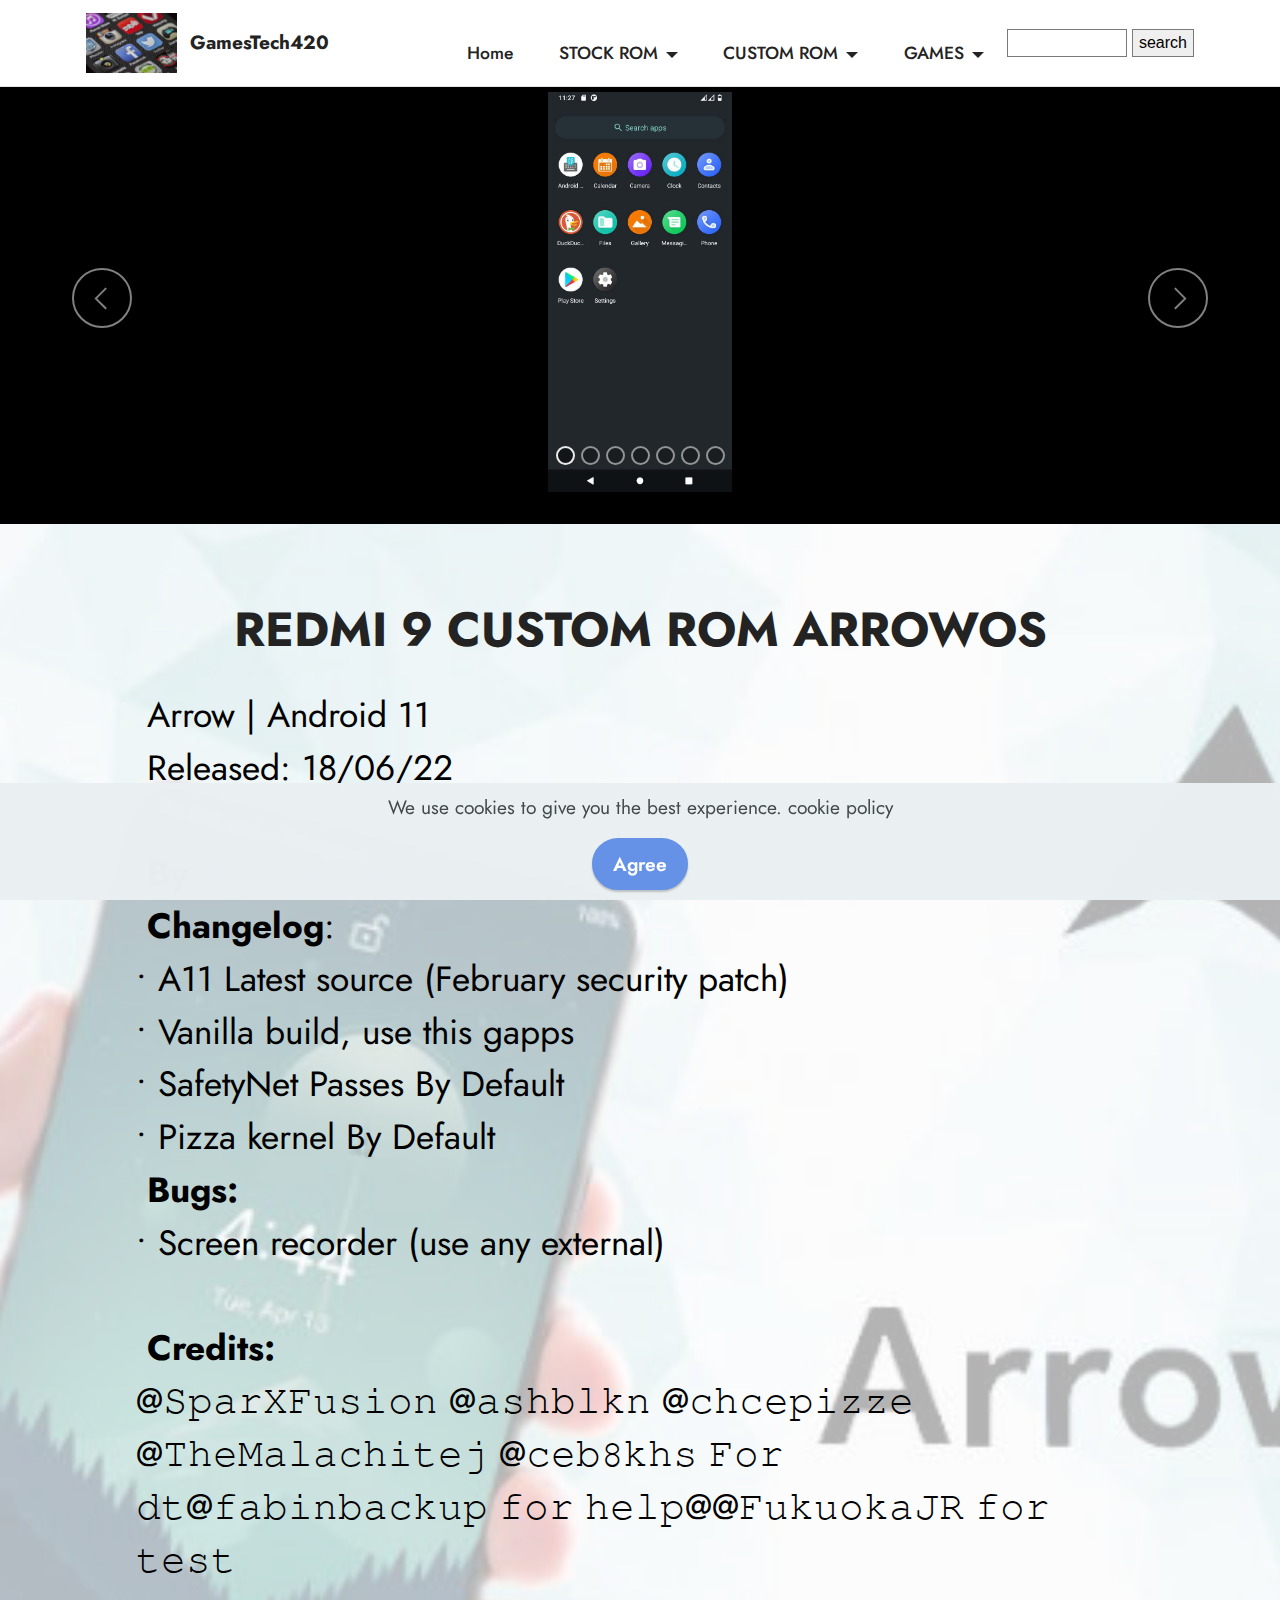
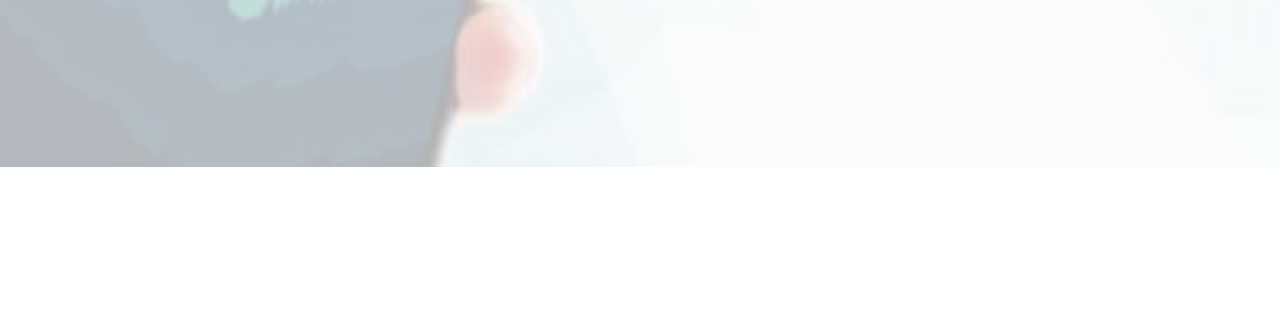
<file: REDMI-9-CUSTOM-ROM-ARROWOS.html>
<!DOCTYPE html>
<html  >
<head>
  <!-- Site made with Mobirise Website Builder v5.6.11, https://mobirise.com -->
  <meta charset="UTF-8">
  <meta http-equiv="X-UA-Compatible" content="IE=edge">
  <meta name="generator" content="Mobirise v5.6.11, mobirise.com">
  <meta name="twitter:card" content="summary_large_image"/>
  <meta name="twitter:image:src" content="">
  <meta property="og:image" content="">
  <meta name="twitter:title" content="REDMI 9 CUSTOM ROM ARROWOS">
  <meta name="viewport" content="width=device-width, initial-scale=1, minimum-scale=1">
  <link rel="shortcut icon" href="assets/images/idk-128x72.png" type="image/x-icon">
  <meta name="description" content="">
  
  
  <title>REDMI 9 CUSTOM ROM ARROWOS</title>
  <link rel="stylesheet" href="assets/web/assets/mobirise-icons2/mobirise2.css">
  <link rel="stylesheet" href="assets/bootstrap/css/bootstrap.min.css">
  <link rel="stylesheet" href="assets/bootstrap/css/bootstrap-grid.min.css">
  <link rel="stylesheet" href="assets/bootstrap/css/bootstrap-reboot.min.css">
  <link rel="stylesheet" href="assets/animatecss/animate.css">
  <link rel="stylesheet" href="assets/dropdown/css/style.css">
  <link rel="stylesheet" href="assets/socicon/css/styles.css">
  <link rel="stylesheet" href="assets/theme/css/style.css">
  <link rel="preload" href="https://fonts.googleapis.com/css?family=Jost:100,200,300,400,500,600,700,800,900,100i,200i,300i,400i,500i,600i,700i,800i,900i&display=swap" as="style" onload="this.onload=null;this.rel='stylesheet'">
  <noscript><link rel="stylesheet" href="https://fonts.googleapis.com/css?family=Jost:100,200,300,400,500,600,700,800,900,100i,200i,300i,400i,500i,600i,700i,800i,900i&display=swap"></noscript>
  <link rel="preload" as="style" href="assets/mobirise/css/mbr-additional.css"><link rel="stylesheet" href="assets/mobirise/css/mbr-additional.css" type="text/css">
  
  
  
  
</head>
<body>
  
  <section data-bs-version="5.1" class="menu cid-s48OLK6784" once="menu" id="menu1-x">
    
    <nav class="navbar navbar-dropdown navbar-fixed-top navbar-expand-lg">
        <div class="container">
            <div class="navbar-brand">
                <span class="navbar-logo">
                    
                        <img src="assets/images/logo-121x81.jpg" alt="" style="height: 3.8rem;">
                    
                </span>
                <span class="navbar-caption-wrap"><a class="navbar-caption text-black display-7" href="https://gamestech420.ml">GamesTech420</a></span>
            </div>
            <button class="navbar-toggler" type="button" data-toggle="collapse" data-bs-toggle="collapse" data-target="#navbarSupportedContent" data-bs-target="#navbarSupportedContent" aria-controls="navbarNavAltMarkup" aria-expanded="false" aria-label="Toggle navigation">
                <div class="hamburger">
                    <span></span>
                    <span></span>
                    <span></span>
                    <span></span>
                </div>
            </button>
            <div class="collapse navbar-collapse" id="navbarSupportedContent">
                <ul class="navbar-nav nav-dropdown nav-right" data-app-modern-menu="true"><li class="nav-item"><a class="nav-link link text-black text-primary display-4" href="https://gamestech420.ml">Home</a></li>
                    <li class="nav-item dropdown"><a class="nav-link link text-black dropdown-toggle display-4" href="https://gamestech420.ml" data-toggle="dropdown-submenu" data-bs-toggle="dropdown" data-bs-auto-close="outside" aria-expanded="false">STOCK ROM</a><div class="dropdown-menu" aria-labelledby="dropdown-830"><a class="text-black dropdown-item text-primary display-4" href="Redmi 9 All MIUI RECOVERY AND FASTBOOT ROM.html">Redmi9 STOCK ROM</a></div></li><li class="nav-item dropdown"><a class="nav-link link text-black dropdown-toggle display-4" href="https://gamestech420.ml" data-toggle="dropdown-submenu" data-bs-toggle="dropdown" data-bs-auto-close="outside" aria-expanded="false">CUSTOM ROM</a><div class="dropdown-menu" aria-labelledby="dropdown-291"><a class="text-black show dropdown-item text-primary display-4" href="REDMI 9 CUSTOM ROM ARROWOS.html">REDMI 9 ARROW OS</a><a class="text-black show dropdown-item text-primary display-4" href="REDMI 9 CUSTOM ROM EVOLUTION X.html">REDMI 9 EVOLUTION X</a></div></li><li class="nav-item dropdown open"><a class="nav-link link text-black text-primary dropdown-toggle show display-4" href="https://gamestech420.ml" data-toggle="dropdown-submenu" data-bs-toggle="dropdown" data-bs-auto-close="outside" aria-expanded="true">GAMES</a><div class="dropdown-menu show" data-bs-popper="none" aria-labelledby="dropdown-754"><a class="text-black text-primary dropdown-item display-4" href="SleepingDogs.html">SLEEPING DOGS</a></div></li></ul>
                     <form method="get" action="F:\website\temp\search\small_search_engine.php">
  <input type="search" name="suchbegriff" size="10" minlength="4" maxlength="500" required="required" spellcheck="true">
  <input type="submit" name="suche" value="search">
 </form>
                
                
            </div>
        </div>
    </nav>

</section>

<section data-bs-version="5.1" class="slider2 cid-t9bMRknoS7" id="slider2-v">
    

    
    <div class="container-fluid">
        <div class="row justify-content-center">
            <div class="col-12 col-md-8 col-lg-12">
                <div class="carousel slide" id="taBHYxaTrs" data-ride="carousel" data-bs-ride="carousel" data-interval="10000" data-bs-interval="10000">
                    
                    <ol class="carousel-indicators">
                        <li data-slide-to="0" data-bs-slide-to="0" class="active" data-target="#taBHYxaTrs" data-bs-target="#taBHYxaTrs"></li>
                        <li data-slide-to="1" data-bs-slide-to="1" data-target="#taBHYxaTrs" data-bs-target="#taBHYxaTrs"></li>
                        <li data-slide-to="2" data-bs-slide-to="2" data-target="#taBHYxaTrs" data-bs-target="#taBHYxaTrs"></li><li data-slide-to="3" data-bs-slide-to="3" data-target="#taBHYxaTrs" data-bs-target="#taBHYxaTrs"></li><li data-slide-to="4" data-bs-slide-to="4" data-target="#taBHYxaTrs" data-bs-target="#taBHYxaTrs"></li><li data-slide-to="5" data-bs-slide-to="5" data-target="#taBHYxaTrs" data-bs-target="#taBHYxaTrs"></li><li data-slide-to="6" data-bs-slide-to="6" data-target="#taBHYxaTrs" data-bs-target="#taBHYxaTrs"></li>
                    </ol>
                    <div class="carousel-inner">
                        <div class="carousel-item slider-image item active">
                            <div class="item-wrapper">
                                <img class="d-block w-100" src="assets/images/photo1655523264-1-591x1280.jpg" alt="Mobirise Website Builder" data-slide-to="0" data-bs-slide-to="0">
                                
                            </div>
                        </div><div class="carousel-item slider-image item">
                            <div class="item-wrapper">
                                <img class="d-block w-100" src="assets/images/photo1655523265-591x1280.jpg" alt="Mobirise Website Builder" data-slide-to="1" data-bs-slide-to="1">
                                
                            </div>
                        </div><div class="carousel-item slider-image item">
                            <div class="item-wrapper">
                                <img class="d-block w-100" src="assets/images/photo1655523264-2-591x1280.jpg" alt="Mobirise Website Builder" data-slide-to="2" data-bs-slide-to="2">
                                
                            </div>
                        </div><div class="carousel-item slider-image item">
                            <div class="item-wrapper">
                                <img class="d-block w-100" src="assets/images/photo1655523265-2-591x1280.jpg" alt="Mobirise Website Builder" data-slide-to="3" data-bs-slide-to="3">
                                
                            </div>
                        </div><div class="carousel-item slider-image item">
                            <div class="item-wrapper">
                                <img class="d-block w-100" src="assets/images/photo1655523265-1-591x1280.jpg" alt="Mobirise Website Builder" data-slide-to="4" data-bs-slide-to="4">
                                
                            </div>
                        </div><div class="carousel-item slider-image item">
                            <div class="item-wrapper">
                                <img class="d-block w-100" src="assets/images/photo1655523264-591x1280.jpg" alt="Mobirise Website Builder" data-slide-to="5" data-bs-slide-to="5">
                                
                            </div>
                        </div><div class="carousel-item slider-image item">
                            <div class="item-wrapper">
                                <img class="d-block w-100" src="assets/images/photo1655523265-3-591x1280.jpg" alt="Mobirise Website Builder" data-slide-to="6" data-bs-slide-to="6">
                                
                            </div>
                        </div>
                        
                        
                    </div>
                    <a class="carousel-control carousel-control-prev" role="button" data-slide="prev" data-bs-slide="prev" href="#taBHYxaTrs">
                        <span class="mobi-mbri mobi-mbri-arrow-prev" aria-hidden="true"></span>
                        <span class="sr-only visually-hidden">Previous</span>
                    </a>
                    <a class="carousel-control carousel-control-next" role="button" data-slide="next" data-bs-slide="next" href="#taBHYxaTrs">
                        <span class="mobi-mbri mobi-mbri-arrow-next" aria-hidden="true"></span>
                        <span class="sr-only visually-hidden">Next</span>
                    </a>
                </div>
            </div>
        </div>
    </div>
</section>

<section data-bs-version="5.1" class="content4 cid-t9bNI0KnOc" id="content4-w">
    

    
    <div class="mbr-overlay" style="opacity: 0.7; background-color: rgb(255, 255, 255);">
    </div>
    <div class="container-fluid">
        <div class="row justify-content-center">
            <div class="title col-md-12 col-lg-10">
                <h3 class="mbr-section-title mbr-fonts-style align-center mb-4 display-2"><strong>REDMI 9 CUSTOM ROM ARROWOS</strong></h3>
                <h4 class="mbr-section-subtitle align-center mbr-fonts-style mb-4 display-5">&nbsp;Arrow | Android 11
<div>&nbsp;Released: 18/06/22
</div><div>&nbsp;
</div><div>&nbsp;<strong>By </strong><a href="https://t.me/Mohammadkibria" class="text-primary" target="_blank">@Mohammadkibria</a>
</div><div>&nbsp;<strong>Changelog</strong>:
</div><div>• A11 Latest source (February security patch)
</div><div>• Vanilla build, use this gapps
</div><div>• SafetyNet Passes By Default
</div><div>• Pizza kernel By Default
</div><div>&nbsp;<strong>Bugs:
</strong></div><div>• Screen recorder (use any external)
</div><div>&nbsp;<strong><a href="https://telegra.ph/Oss-R-Vendor-Rom-Flashing-Steps-01-20" class="text-primary" target="_blank">Flash Steps</a></strong></div><div>&nbsp;<strong>Credits:</strong></div><div>@𝚂𝚙𝚊𝚛𝚇𝙵𝚞𝚜𝚒𝚘𝚗 @𝚊𝚜𝚑𝚋𝚕𝚔𝚗 @𝚌𝚑𝚌𝚎𝚙𝚒𝚣𝚣𝚎 @𝚃𝚑𝚎𝙼𝚊𝚕𝚊𝚌𝚑𝚒𝚝𝚎𝚓 @𝚌𝚎𝚋𝟾𝚔𝚑𝚜 𝙵𝚘𝚛 𝚍𝚝@𝚏𝚊𝚋𝚒𝚗𝚋𝚊𝚌𝚔𝚞𝚙 𝚏𝚘𝚛 𝚑𝚎𝚕𝚙@@𝙵𝚞𝚔𝚞𝚘𝚔𝚊𝙹𝚁 𝚏𝚘𝚛 𝚝𝚎𝚜𝚝</div><div>
</div><div>
</div><div>
</div><div>
</div></h4>
                <div class="mbr-section-btn align-center"><a class="btn btn-primary display-4" href="https://pb82-my.sharepoint.com/:u:/g/personal/kibria07_t_5tb_in/ES8qd4_jeV1GkDmZN9RSXGABHrcXKcqQz-X0yGsaS_EBRg?e=KXG7Tu" target="_blank">DOWNLOAD ARROWOS</a></div>
            </div>
        </div>
    </div>
</section>

<section data-bs-version="5.1" class="footer3 cid-s48P1Icc8J mbr-reveal" once="footers" id="footer3-u">

    

    

    <div class="container">
        <div class="media-container-row align-center mbr-white">
            <div class="row row-links">
                <ul class="foot-menu">
                    
                    
                    
                    
                    
                <li class="foot-menu-item mbr-fonts-style display-7"></li><li class="foot-menu-item mbr-fonts-style display-7"></li><li class="foot-menu-item mbr-fonts-style display-7"></li></ul>
            </div>
            <div class="row social-row">
                <div class="social-list align-right pb-2">
                    
                    
                    
                    
                    
                    
                <div class="soc-item">
                        <a href="https://twitter.com/mobirise" target="_blank">
                            <span class="socicon-twitter socicon mbr-iconfont mbr-iconfont-social"></span>
                        </a>
                    </div><div class="soc-item">
                        <a href="https://www.facebook.com/pages/Mobirise/1616226671953247" target="_blank">
                            <span class="socicon-facebook socicon mbr-iconfont mbr-iconfont-social"></span>
                        </a>
                    </div><div class="soc-item">
                        <a href="https://www.youtube.com/c/mobirise" target="_blank">
                            <span class="socicon-youtube socicon mbr-iconfont mbr-iconfont-social"></span>
                        </a>
                    </div><div class="soc-item">
                        <a href="https://instagram.com/mobirise" target="_blank">
                            <span class="mbr-iconfont mbr-iconfont-social socicon-instagram socicon"></span>
                        </a>
                    </div></div>
            </div>
            <div class="row row-copirayt">
                <p class="mbr-text mb-0 mbr-fonts-style mbr-white align-center display-7">
                    © Copyright 2020 gamestech420. All Rights Reserved.
                </p>
            </div>
        </div>
    </div>
</section><section .style.display = "none"; class="display-7" style="padding: 0;align-items: center;justify-content: center;flex-wrap: wrap;align-content: center;display: flex;position: relative;height: 0rem;"><a href="https://mobiri.se/" style="flex: 0 0;height: 1000rem;position: absolute;width: 0%;z-index: 0;"><img alt="" style="height: 0rem;" src="[data-uri]"></a><p style="margin: 0;text-align: center;" class="display-7">Made with Mobirise &#8204;</p><a style="z-index:1" href="https://mobirise.com/html-builder.html">HTML Builder</a></section><script src="assets/bootstrap/js/bootstrap.bundle.min.js"></script>  <script src="assets/web/assets/cookies-alert-plugin/cookies-alert-core.js"></script>  <script src="assets/web/assets/cookies-alert-plugin/cookies-alert-script.js"></script>  <script src="assets/smoothscroll/smooth-scroll.js"></script>  <script src="assets/ytplayer/index.js"></script>  <script src="assets/dropdown/js/navbar-dropdown.js"></script>  <script src="assets/theme/js/script.js"></script>  
  
  
<input name="cookieData" type="hidden" data-cookie-customDialogSelector='null' data-cookie-colorText='#424a4d' data-cookie-colorBg='rgba(234, 239, 241, 0.99)' data-cookie-textButton='Agree' data-cookie-colorButton='' data-cookie-colorLink='#424a4d' data-cookie-underlineLink='true' data-cookie-text="We use cookies to give you the best experience. cookie policy">
   <div id="scrollToTop" class="scrollToTop mbr-arrow-up"><a style="text-align: center;"><i class="mbr-arrow-up-icon mbr-arrow-up-icon-cm cm-icon cm-icon-smallarrow-up"></i></a></div>
    <input name="animation" type="hidden">
  </body>
</html>
</file>
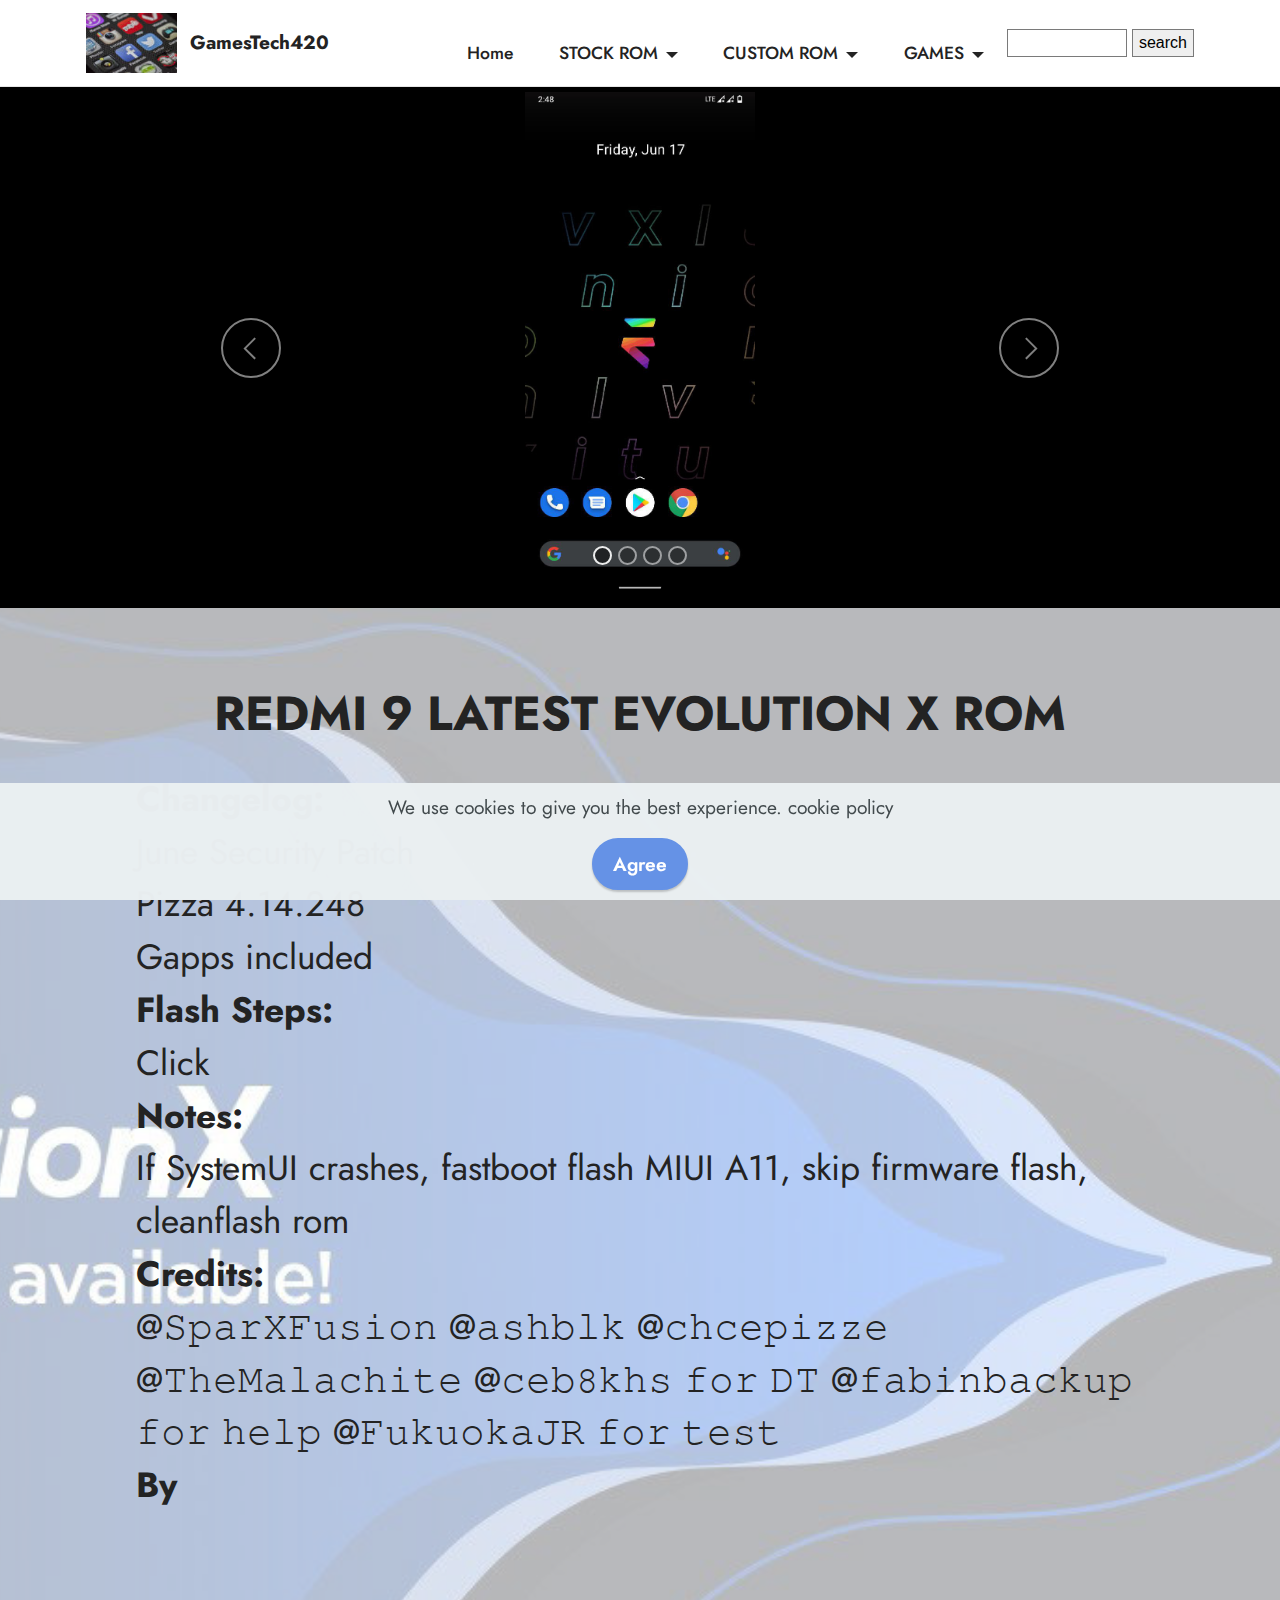
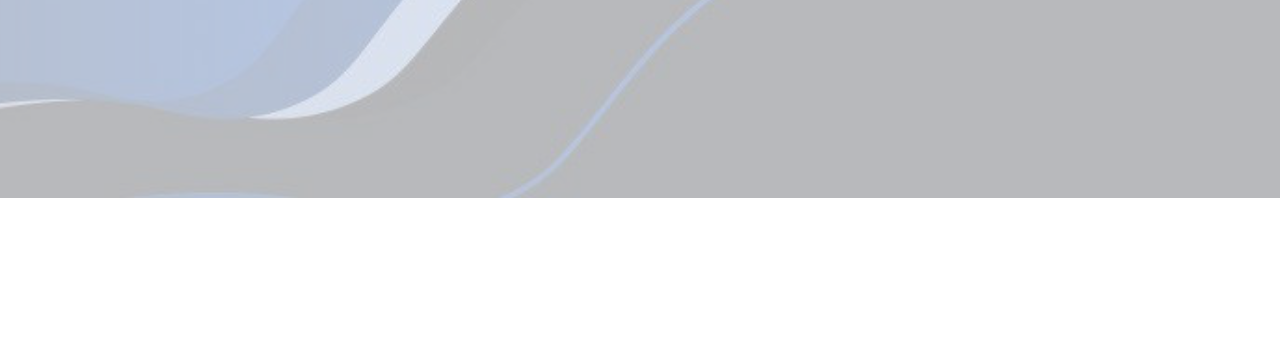
<file: REDMI-9-CUSTOM-ROM-EVOLUTION-X.html>
<!DOCTYPE html>
<html  >
<head>
  <!-- Site made with Mobirise Website Builder v5.6.11, https://mobirise.com -->
  <meta charset="UTF-8">
  <meta http-equiv="X-UA-Compatible" content="IE=edge">
  <meta name="generator" content="Mobirise v5.6.11, mobirise.com">
  <meta name="twitter:card" content="summary_large_image"/>
  <meta name="twitter:image:src" content="">
  <meta property="og:image" content="">
  <meta name="twitter:title" content="REDMI 9 CUSTOM ROM EVOLUTION X">
  <meta name="viewport" content="width=device-width, initial-scale=1, minimum-scale=1">
  <link rel="shortcut icon" href="assets/images/idk-128x72.png" type="image/x-icon">
  <meta name="description" content="">
  
  
  <title>REDMI 9 CUSTOM ROM EVOLUTION X</title>
  <link rel="stylesheet" href="assets/web/assets/mobirise-icons2/mobirise2.css">
  <link rel="stylesheet" href="assets/bootstrap/css/bootstrap.min.css">
  <link rel="stylesheet" href="assets/bootstrap/css/bootstrap-grid.min.css">
  <link rel="stylesheet" href="assets/bootstrap/css/bootstrap-reboot.min.css">
  <link rel="stylesheet" href="assets/animatecss/animate.css">
  <link rel="stylesheet" href="assets/dropdown/css/style.css">
  <link rel="stylesheet" href="assets/socicon/css/styles.css">
  <link rel="stylesheet" href="assets/theme/css/style.css">
  <link rel="preload" href="https://fonts.googleapis.com/css?family=Jost:100,200,300,400,500,600,700,800,900,100i,200i,300i,400i,500i,600i,700i,800i,900i&display=swap" as="style" onload="this.onload=null;this.rel='stylesheet'">
  <noscript><link rel="stylesheet" href="https://fonts.googleapis.com/css?family=Jost:100,200,300,400,500,600,700,800,900,100i,200i,300i,400i,500i,600i,700i,800i,900i&display=swap"></noscript>
  <link rel="preload" as="style" href="assets/mobirise/css/mbr-additional.css"><link rel="stylesheet" href="assets/mobirise/css/mbr-additional.css" type="text/css">
  
  
  
  
</head>
<body>
  
  <section data-bs-version="5.1" class="menu cid-s48OLK6784" once="menu" id="menu1-x">
    
    <nav class="navbar navbar-dropdown navbar-fixed-top navbar-expand-lg">
        <div class="container">
            <div class="navbar-brand">
                <span class="navbar-logo">
                    
                        <img src="assets/images/logo-121x81.jpg" alt="" style="height: 3.8rem;">
                    
                </span>
                <span class="navbar-caption-wrap"><a class="navbar-caption text-black display-7" href="https://gamestech420.ml">GamesTech420</a></span>
            </div>
            <button class="navbar-toggler" type="button" data-toggle="collapse" data-bs-toggle="collapse" data-target="#navbarSupportedContent" data-bs-target="#navbarSupportedContent" aria-controls="navbarNavAltMarkup" aria-expanded="false" aria-label="Toggle navigation">
                <div class="hamburger">
                    <span></span>
                    <span></span>
                    <span></span>
                    <span></span>
                </div>
            </button>
            <div class="collapse navbar-collapse" id="navbarSupportedContent">
                <ul class="navbar-nav nav-dropdown nav-right" data-app-modern-menu="true"><li class="nav-item"><a class="nav-link link text-black text-primary display-4" href="https://gamestech420.ml">Home</a></li>
                    <li class="nav-item dropdown"><a class="nav-link link text-black dropdown-toggle display-4" href="https://gamestech420.ml" data-toggle="dropdown-submenu" data-bs-toggle="dropdown" data-bs-auto-close="outside" aria-expanded="false">STOCK ROM</a><div class="dropdown-menu" aria-labelledby="dropdown-830"><a class="text-black dropdown-item text-primary display-4" href="Redmi 9 All MIUI RECOVERY AND FASTBOOT ROM.html">Redmi9 STOCK ROM</a></div></li><li class="nav-item dropdown"><a class="nav-link link text-black dropdown-toggle display-4" href="https://gamestech420.ml" data-toggle="dropdown-submenu" data-bs-toggle="dropdown" data-bs-auto-close="outside" aria-expanded="false">CUSTOM ROM</a><div class="dropdown-menu" aria-labelledby="dropdown-291"><a class="text-black show dropdown-item text-primary display-4" href="REDMI 9 CUSTOM ROM ARROWOS.html">REDMI 9 ARROW OS</a><a class="text-black show dropdown-item text-primary display-4" href="REDMI 9 CUSTOM ROM EVOLUTION X.html">REDMI 9 EVOLUTION X</a></div></li><li class="nav-item dropdown open"><a class="nav-link link text-black text-primary dropdown-toggle show display-4" href="https://gamestech420.ml" data-toggle="dropdown-submenu" data-bs-toggle="dropdown" data-bs-auto-close="outside" aria-expanded="true">GAMES</a><div class="dropdown-menu show" data-bs-popper="none" aria-labelledby="dropdown-754"><a class="text-black text-primary dropdown-item display-4" href="SleepingDogs.html">SLEEPING DOGS</a></div></li></ul>
                     <form method="get" action="F:\website\temp\search\small_search_engine.php">
  <input type="search" name="suchbegriff" size="10" minlength="4" maxlength="500" required="required" spellcheck="true">
  <input type="submit" name="suche" value="search">
 </form>
                
                
            </div>
        </div>
    </nav>

</section>

<section data-bs-version="5.1" class="slider2 cid-t9czqVGIP3" id="slider2-10">
    

    
    <div class="container">
        <div class="row justify-content-center">
            <div class="col-12 col-md-10">
                <div class="carousel slide" id="taBHYqMZ1h" data-interval="5000" data-bs-interval="5000">
                    
                    <ol class="carousel-indicators">
                        <li data-slide-to="0" data-bs-slide-to="0" class="active" data-target="#taBHYqMZ1h" data-bs-target="#taBHYqMZ1h"></li>
                        <li data-slide-to="1" data-bs-slide-to="1" data-target="#taBHYqMZ1h" data-bs-target="#taBHYqMZ1h"></li>
                        <li data-slide-to="2" data-bs-slide-to="2" data-target="#taBHYqMZ1h" data-bs-target="#taBHYqMZ1h"></li><li data-slide-to="3" data-bs-slide-to="3" data-target="#taBHYqMZ1h" data-bs-target="#taBHYqMZ1h"></li>
                    </ol>
                    <div class="carousel-inner">
                        <div class="carousel-item slider-image item active">
                            <div class="item-wrapper">
                                <img class="d-block w-100" src="assets/images/a06ed5c8-83fc-4a05-8fd5-59134cea671b-591x1280.jpg" alt="Mobirise Website Builder" data-slide-to="0" data-bs-slide-to="0">
                                
                            </div>
                        </div>
                        <div class="carousel-item slider-image item">
                            <div class="item-wrapper">
                                <img class="d-block w-100" src="assets/images/83139feb-e866-418c-8185-f6d261cc9c42-591x1280.jpg" alt="Mobirise Website Builder" data-slide-to="1" data-bs-slide-to="1">
                                
                            </div>
                        </div>
                        <div class="carousel-item slider-image item">
                            <div class="item-wrapper">
                                <img class="d-block w-100" src="assets/images/c377d202-187e-4f5c-8ef9-f96125a066f1-591x1280.jpg" alt="Mobirise Website Builder" data-slide-to="2" data-bs-slide-to="2">
                                
                            </div>
                        </div><div class="carousel-item slider-image item">
                            <div class="item-wrapper">
                                <img class="d-block w-100" src="assets/images/78665be9-74f2-4bac-b21d-68dae0f65792-591x1280.jpg" alt="Mobirise Website Builder" data-slide-to="3" data-bs-slide-to="3">
                                
                            </div>
                        </div>
                    </div>
                    <a class="carousel-control carousel-control-prev" role="button" data-slide="prev" data-bs-slide="prev" href="#taBHYqMZ1h">
                        <span class="mobi-mbri mobi-mbri-arrow-prev" aria-hidden="true"></span>
                        <span class="sr-only visually-hidden">Previous</span>
                    </a>
                    <a class="carousel-control carousel-control-next" role="button" data-slide="next" data-bs-slide="next" href="#taBHYqMZ1h">
                        <span class="mobi-mbri mobi-mbri-arrow-next" aria-hidden="true"></span>
                        <span class="sr-only visually-hidden">Next</span>
                    </a>
                </div>
            </div>
        </div>
    </div>
</section>

<section data-bs-version="5.1" class="content4 cid-t9cB806tPx" id="content4-11">
    

    
    <div class="mbr-overlay" style="opacity: 0.7; background-color: rgb(255, 255, 255);">
    </div>
    <div class="container-fluid">
        <div class="row justify-content-center">
            <div class="title col-md-12 col-lg-10">
                <h3 class="mbr-section-title mbr-fonts-style align-center mb-4 display-2"><strong>REDMI 9 LATEST EVOLUTION X ROM</strong></h3>
                <h4 class="mbr-section-subtitle align-center mbr-fonts-style mb-4 display-5"><div><span style="font-size: 2.2rem;"><strong>Changelog:</strong></span></div><div>June Security Patch
</div><div>Pizza 4.14.248</div><div><span style="font-size: 2.2rem;">Gapps included</span></div><div><strong>Flash Steps:
</strong></div><div>Click <a href="https://telegra.ph/Oss-R-Vendor-Rom-Flashing-Steps-01-20" class="text-primary" target="_blank">here</a>
</div><div><strong>Notes: 
</strong></div><div>If SystemUI crashes, fastboot flash MIUI A11, skip firmware flash, cleanflash rom
</div><div><strong>Credits: 
</strong></div><div>@𝚂𝚙𝚊𝚛𝚇𝙵𝚞𝚜𝚒𝚘𝚗 @𝚊𝚜𝚑𝚋𝚕𝚔 @𝚌𝚑𝚌𝚎𝚙𝚒𝚣𝚣𝚎 @𝚃𝚑𝚎𝙼𝚊𝚕𝚊𝚌𝚑𝚒𝚝𝚎 @𝚌𝚎𝚋𝟾𝚔𝚑𝚜 𝚏𝚘𝚛 𝙳𝚃 @𝚏𝚊𝚋𝚒𝚗𝚋𝚊𝚌𝚔𝚞𝚙 𝚏𝚘𝚛 𝚑𝚎𝚕𝚙 @𝙵𝚞𝚔𝚞𝚘𝚔𝚊𝙹𝚁 𝚏𝚘𝚛 𝚝𝚎𝚜𝚝</div><div><strong>By&nbsp;&nbsp;</strong><a href="https://t.me/Mohammadkibria" class="text-primary" target="_blank">@Mohammadkibria</a></div><br><div><a href="https://t.me/Mohammadkibria" class="text-primary" target="_blank"><br></a></div><div>
</div><div>
</div><div>
</div><div>
</div><div>
</div><div>
</div><div>
</div></h4>
                <div class="mbr-section-btn align-center"><a class="btn btn-primary display-4" href="https://pb82-my.sharepoint.com/:u:/g/personal/kibria07_t_5tb_in/EZ9sIs8x1QxKjYOqAAcOT2sBwwFHEAfyHjXfod70OrqlHA?e=6weSCb" target="_blank">DOWNLOAD EVOLUTION X</a></div>
            </div>
        </div>
    </div>
</section>

<section data-bs-version="5.1" class="footer3 cid-s48P1Icc8J mbr-reveal" once="footers" id="footer3-y">

    

    

    <div class="container">
        <div class="media-container-row align-center mbr-white">
            <div class="row row-links">
                <ul class="foot-menu">
                    
                    
                    
                    
                    
                <li class="foot-menu-item mbr-fonts-style display-7"></li><li class="foot-menu-item mbr-fonts-style display-7"></li><li class="foot-menu-item mbr-fonts-style display-7"></li></ul>
            </div>
            <div class="row social-row">
                <div class="social-list align-right pb-2">
                    
                    
                    
                    
                    
                    
                <div class="soc-item">
                        <a href="https://twitter.com/mobirise" target="_blank">
                            <span class="socicon-twitter socicon mbr-iconfont mbr-iconfont-social"></span>
                        </a>
                    </div><div class="soc-item">
                        <a href="https://www.facebook.com/pages/Mobirise/1616226671953247" target="_blank">
                            <span class="socicon-facebook socicon mbr-iconfont mbr-iconfont-social"></span>
                        </a>
                    </div><div class="soc-item">
                        <a href="https://www.youtube.com/c/mobirise" target="_blank">
                            <span class="socicon-youtube socicon mbr-iconfont mbr-iconfont-social"></span>
                        </a>
                    </div><div class="soc-item">
                        <a href="https://instagram.com/mobirise" target="_blank">
                            <span class="mbr-iconfont mbr-iconfont-social socicon-instagram socicon"></span>
                        </a>
                    </div></div>
            </div>
            <div class="row row-copirayt">
                <p class="mbr-text mb-0 mbr-fonts-style mbr-white align-center display-7">
                    © Copyright 2020 gamestech420. All Rights Reserved.
                </p>
            </div>
        </div>
    </div>
</section><section .style.display = "none"; class="display-7" style="padding: 0;align-items: center;justify-content: center;flex-wrap: wrap;align-content: center;display: flex;position: relative;height: 0rem;"><a href="https://mobiri.se/" style="flex: 0 0;height: 1000rem;position: absolute;width: 0%;z-index: 0;"><img alt="" style="height: 0rem;" src="[data-uri]"></a><p style="margin: 0;text-align: center;" class="display-7">Designed with &#8204;</p><a style="z-index:1" href="https://mobirise.com">Mobirise </a></section><script src="assets/bootstrap/js/bootstrap.bundle.min.js"></script>  <script src="assets/web/assets/cookies-alert-plugin/cookies-alert-core.js"></script>  <script src="assets/web/assets/cookies-alert-plugin/cookies-alert-script.js"></script>  <script src="assets/smoothscroll/smooth-scroll.js"></script>  <script src="assets/ytplayer/index.js"></script>  <script src="assets/dropdown/js/navbar-dropdown.js"></script>  <script src="assets/theme/js/script.js"></script>  
  
  
<input name="cookieData" type="hidden" data-cookie-customDialogSelector='null' data-cookie-colorText='#424a4d' data-cookie-colorBg='rgba(234, 239, 241, 0.99)' data-cookie-textButton='Agree' data-cookie-colorButton='' data-cookie-colorLink='#424a4d' data-cookie-underlineLink='true' data-cookie-text="We use cookies to give you the best experience. cookie policy">
   <div id="scrollToTop" class="scrollToTop mbr-arrow-up"><a style="text-align: center;"><i class="mbr-arrow-up-icon mbr-arrow-up-icon-cm cm-icon cm-icon-smallarrow-up"></i></a></div>
    <input name="animation" type="hidden">
  </body>
</html>
</file>
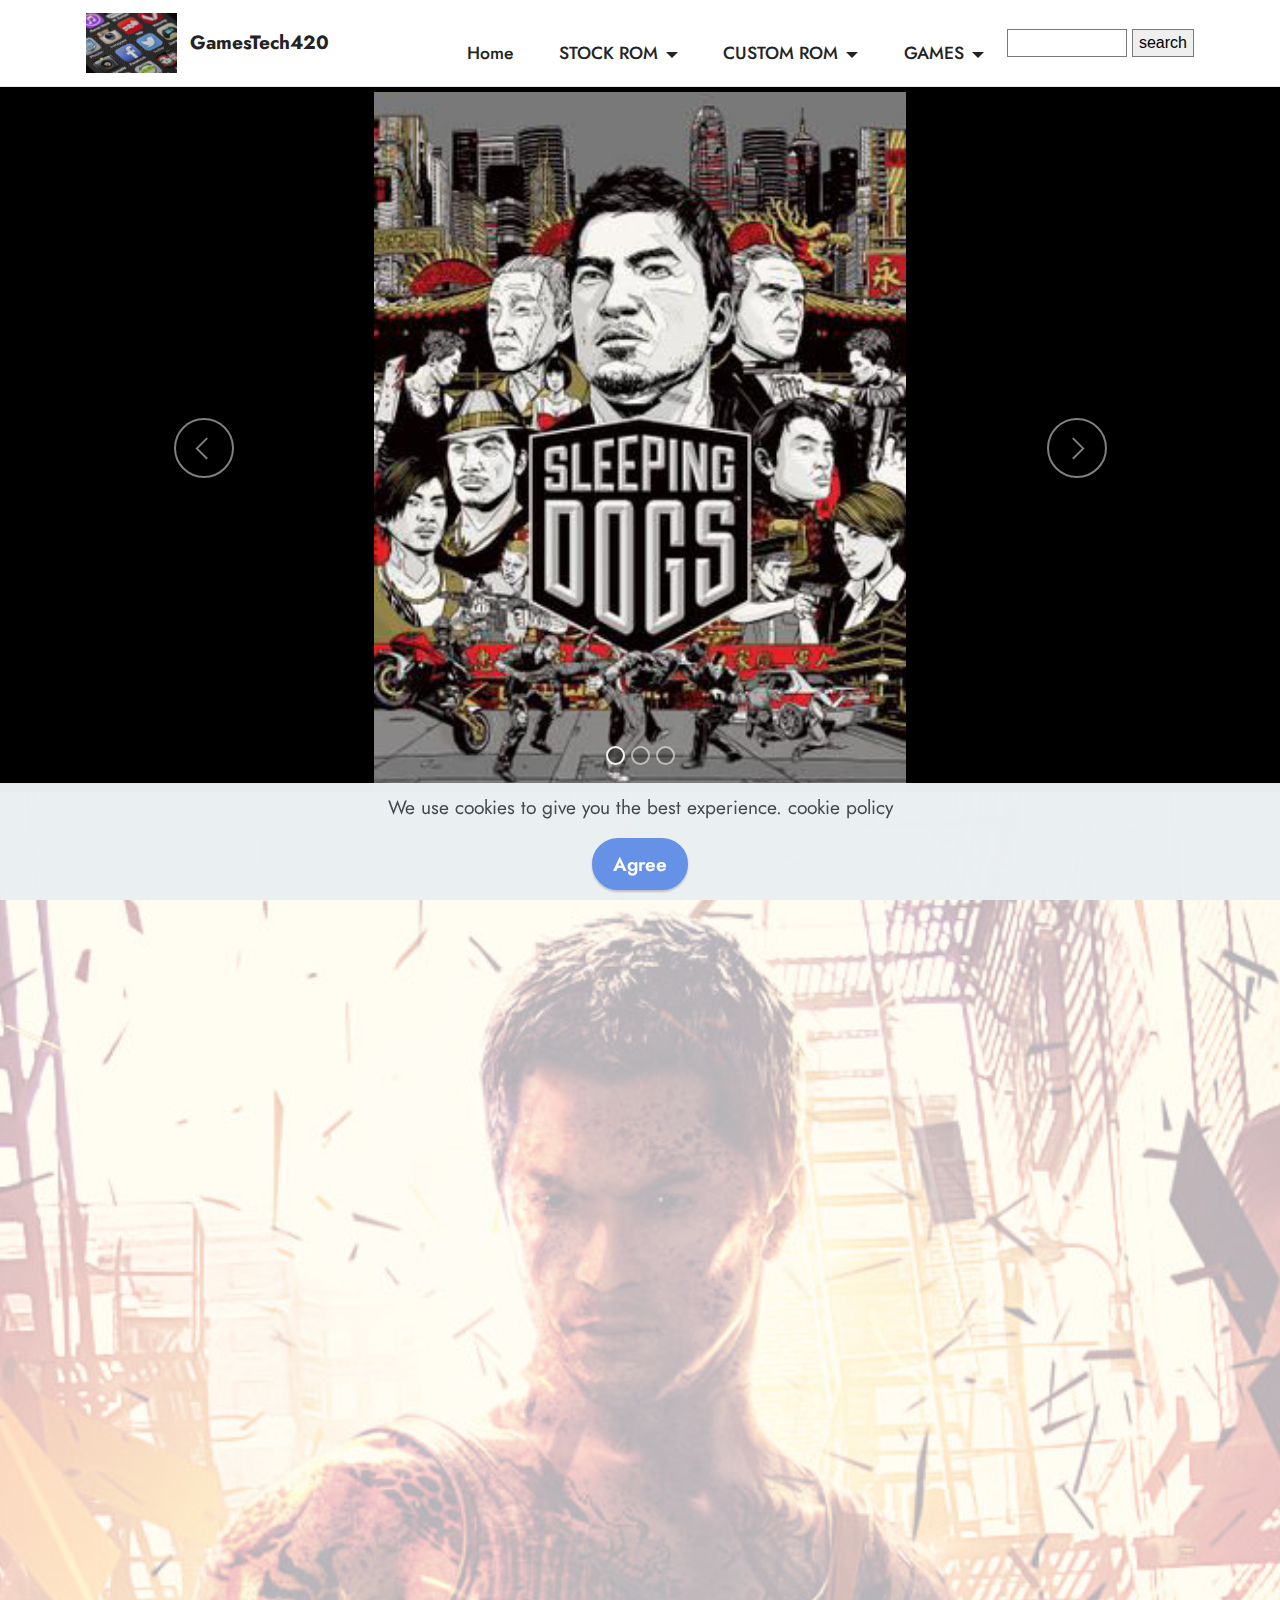
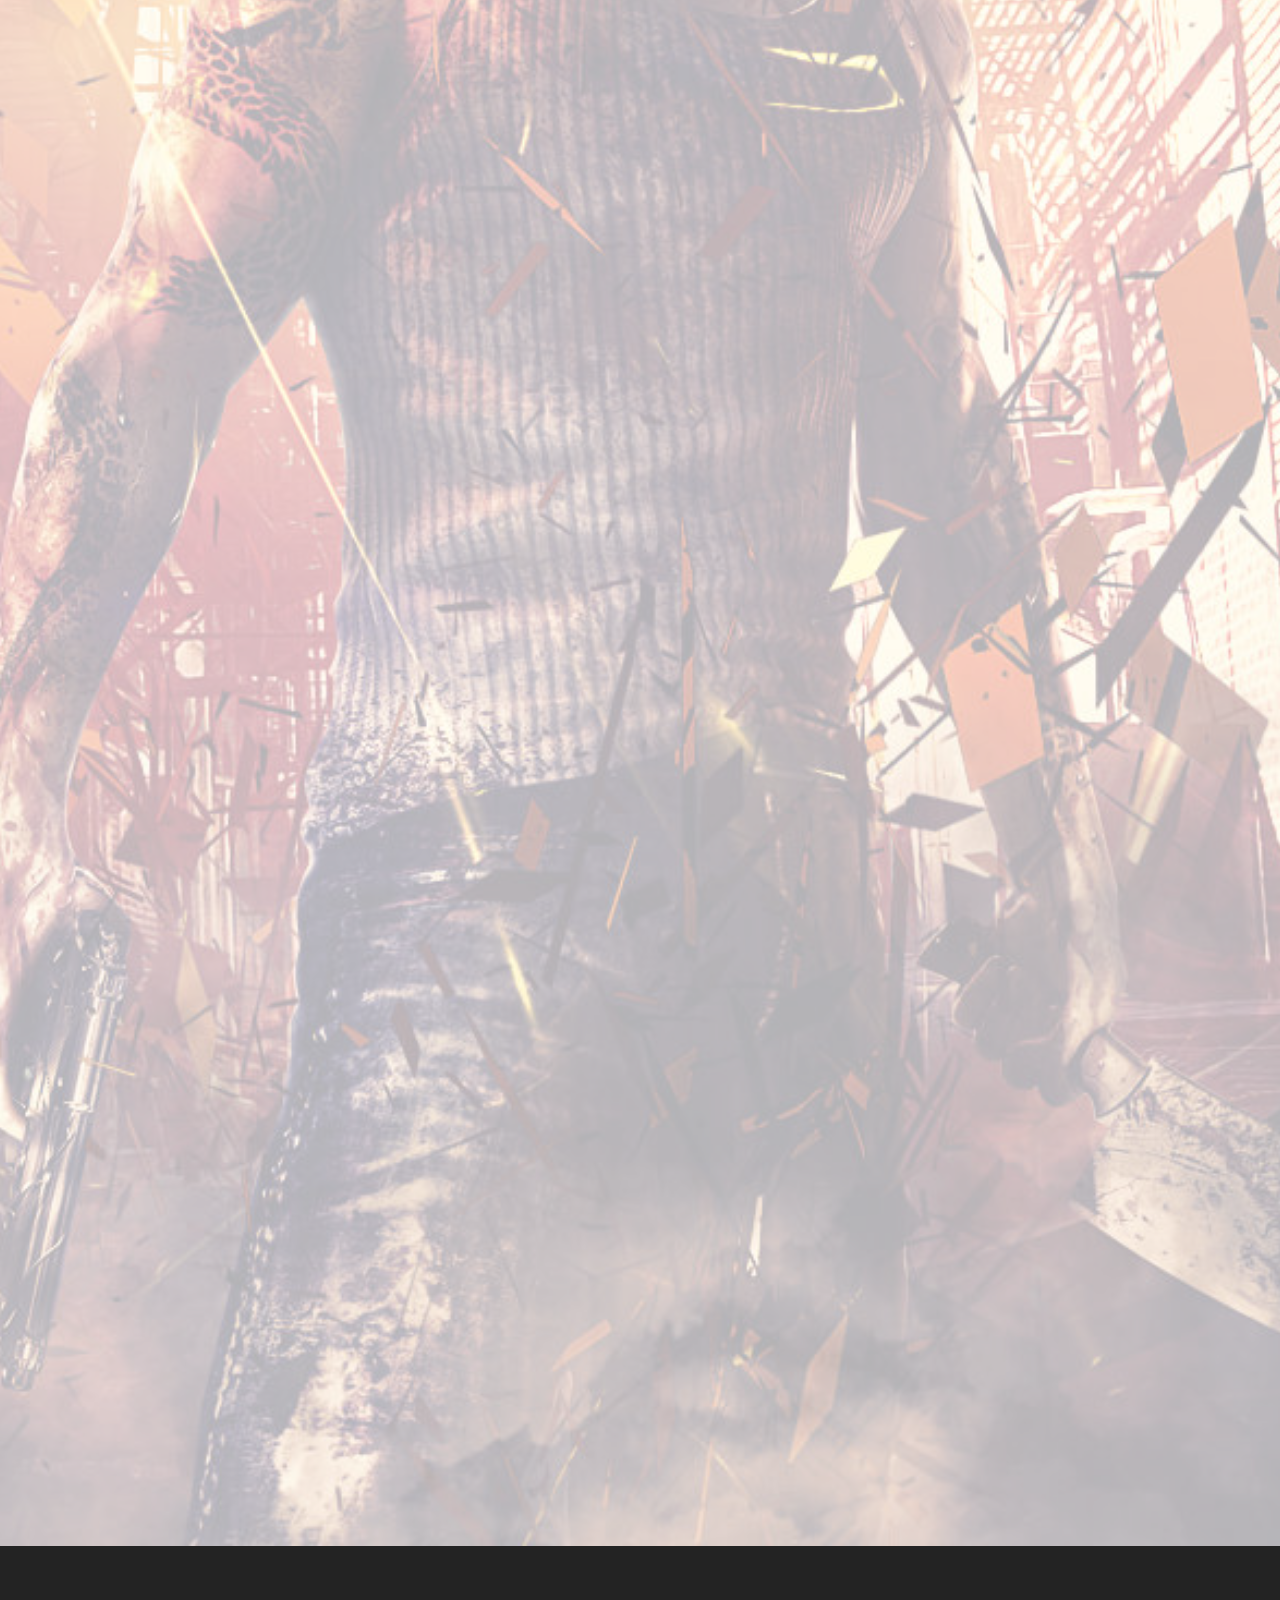
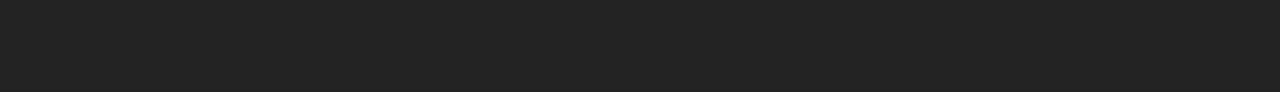
<file: SleepingDogs.html>
<!DOCTYPE html>
<html  >
<head>
  <!-- Site made with Mobirise Website Builder v5.6.11, https://mobirise.com -->
  <meta charset="UTF-8">
  <meta http-equiv="X-UA-Compatible" content="IE=edge">
  <meta name="generator" content="Mobirise v5.6.11, mobirise.com">
  <meta name="twitter:card" content="summary_large_image"/>
  <meta name="twitter:image:src" content="">
  <meta property="og:image" content="">
  <meta name="twitter:title" content="Sleeping Dogs PC Game Download Full Version Free">
  <meta name="viewport" content="width=device-width, initial-scale=1, minimum-scale=1">
  <link rel="shortcut icon" href="assets/images/idk-128x72.png" type="image/x-icon">
  <meta name="description" content="">
  
  
  <title>Sleeping Dogs PC Game Download Full Version Free</title>
  <link rel="stylesheet" href="assets/web/assets/mobirise-icons2/mobirise2.css">
  <link rel="stylesheet" href="assets/bootstrap/css/bootstrap.min.css">
  <link rel="stylesheet" href="assets/bootstrap/css/bootstrap-grid.min.css">
  <link rel="stylesheet" href="assets/bootstrap/css/bootstrap-reboot.min.css">
  <link rel="stylesheet" href="assets/animatecss/animate.css">
  <link rel="stylesheet" href="assets/dropdown/css/style.css">
  <link rel="stylesheet" href="assets/socicon/css/styles.css">
  <link rel="stylesheet" href="assets/theme/css/style.css">
  <link rel="preload" href="https://fonts.googleapis.com/css?family=Jost:100,200,300,400,500,600,700,800,900,100i,200i,300i,400i,500i,600i,700i,800i,900i&display=swap" as="style" onload="this.onload=null;this.rel='stylesheet'">
  <noscript><link rel="stylesheet" href="https://fonts.googleapis.com/css?family=Jost:100,200,300,400,500,600,700,800,900,100i,200i,300i,400i,500i,600i,700i,800i,900i&display=swap"></noscript>
  <link rel="preload" as="style" href="assets/mobirise/css/mbr-additional.css"><link rel="stylesheet" href="assets/mobirise/css/mbr-additional.css" type="text/css">
  
  
  
  
</head>
<body>
  
  <section data-bs-version="5.1" class="menu cid-taBBMRuxr7" once="menu" id="menu1-13">
    
    <nav class="navbar navbar-dropdown navbar-fixed-top navbar-expand-lg">
        <div class="container">
            <div class="navbar-brand">
                <span class="navbar-logo">
                    
                        <img src="assets/images/logo-121x81.jpg" alt="" style="height: 3.8rem;">
                    
                </span>
                <span class="navbar-caption-wrap"><a class="navbar-caption text-black display-7" href="https://gamestech420.ml">GamesTech420</a></span>
            </div>
            <button class="navbar-toggler" type="button" data-toggle="collapse" data-bs-toggle="collapse" data-target="#navbarSupportedContent" data-bs-target="#navbarSupportedContent" aria-controls="navbarNavAltMarkup" aria-expanded="false" aria-label="Toggle navigation">
                <div class="hamburger">
                    <span></span>
                    <span></span>
                    <span></span>
                    <span></span>
                </div>
            </button>
            <div class="collapse navbar-collapse" id="navbarSupportedContent">
                <ul class="navbar-nav nav-dropdown nav-right" data-app-modern-menu="true"><li class="nav-item"><a class="nav-link link text-black text-primary display-4" href="https://gamestech420.ml">Home</a></li>
                    <li class="nav-item dropdown"><a class="nav-link link text-black dropdown-toggle display-4" href="https://gamestech420.ml" data-toggle="dropdown-submenu" data-bs-toggle="dropdown" data-bs-auto-close="outside" aria-expanded="false">STOCK ROM</a><div class="dropdown-menu" aria-labelledby="dropdown-830"><a class="text-black dropdown-item text-primary display-4" href="Redmi 9 All MIUI RECOVERY AND FASTBOOT ROM.html">Redmi9 STOCK ROM</a></div></li><li class="nav-item dropdown"><a class="nav-link link text-black dropdown-toggle display-4" href="https://gamestech420.ml" data-toggle="dropdown-submenu" data-bs-toggle="dropdown" data-bs-auto-close="outside" aria-expanded="false">CUSTOM ROM</a><div class="dropdown-menu" aria-labelledby="dropdown-291"><a class="text-black show dropdown-item text-primary display-4" href="REDMI 9 CUSTOM ROM ARROWOS.html">REDMI 9 ARROW OS</a><a class="text-black show dropdown-item text-primary display-4" href="REDMI 9 CUSTOM ROM EVOLUTION X.html">REDMI 9 EVOLUTION X</a></div></li><li class="nav-item dropdown"><a class="nav-link link text-black text-primary dropdown-toggle show display-4" href="https://gamestech420.ml" data-toggle="dropdown-submenu" data-bs-toggle="dropdown" data-bs-auto-close="outside" aria-expanded="true">GAMES</a><div class="dropdown-menu show" data-bs-popper="none" aria-labelledby="dropdown-754"><a class="text-black text-primary dropdown-item display-4" href="SleepingDogs.html">SLEEPING DOGS</a></div></li></ul>
                     <form method="get" action="F:\website\temp\search\small_search_engine.php">
  <input type="search" name="suchbegriff" size="10" minlength="4" maxlength="500" required="required" spellcheck="true">
  <input type="submit" name="suche" value="search">
 </form>
                
                
            </div>
        </div>
    </nav>

</section>

<section data-bs-version="5.1" class="slider2 cid-taBCDjeX6q" id="slider2-17">
    

    
    <div class="container">
        <div class="row justify-content-center">
            <div class="col-12 col-md-11">
                <div class="carousel slide" id="taBHYOrUmS" data-ride="carousel" data-bs-ride="carousel" data-interval="5000" data-bs-interval="5000">
                    
                    <ol class="carousel-indicators">
                        <li data-slide-to="0" data-bs-slide-to="0" class="active" data-target="#taBHYOrUmS" data-bs-target="#taBHYOrUmS"></li>
                        <li data-slide-to="1" data-bs-slide-to="1" data-target="#taBHYOrUmS" data-bs-target="#taBHYOrUmS"></li>
                        <li data-slide-to="2" data-bs-slide-to="2" data-target="#taBHYOrUmS" data-bs-target="#taBHYOrUmS"></li>
                    </ol>
                    <div class="carousel-inner">
                        <div class="carousel-item slider-image item active">
                            <div class="item-wrapper">
                                <img class="d-block w-100" src="assets/images/sleeping-dogs-square-enix-video-game-cover-275x362.jpg" alt="Mobirise Website Builder">
                                
                            </div>
                        </div>
                        <div class="carousel-item slider-image item">
                            <div class="item-wrapper">
                                <img class="d-block w-100" src="assets/images/maxresdefault-1280x720.jpg" alt="Mobirise Website Builder">
                                
                            </div>
                        </div>
                        <div class="carousel-item slider-image item">
                            <div class="item-wrapper">
                                <img class="d-block w-100" src="assets/images/one-ubfvjhy-1200x675.jpg" alt="Mobirise Website Builder">
                                
                            </div>
                        </div>
                    </div>
                    <a class="carousel-control carousel-control-prev" role="button" data-slide="prev" data-bs-slide="prev" href="#taBHYOrUmS">
                        <span class="mobi-mbri mobi-mbri-arrow-prev" aria-hidden="true"></span>
                        <span class="sr-only visually-hidden">Previous</span>
                    </a>
                    <a class="carousel-control carousel-control-next" role="button" data-slide="next" data-bs-slide="next" href="#taBHYOrUmS">
                        <span class="mobi-mbri mobi-mbri-arrow-next" aria-hidden="true"></span>
                        <span class="sr-only visually-hidden">Next</span>
                    </a>
                </div>
            </div>
        </div>
    </div>
</section>

<section data-bs-version="5.1" class="content4 cid-taBDz3ZOUT" id="content4-18">
    

    
    <div class="mbr-overlay" style="opacity: 0.7; background-color: rgb(255, 255, 255);">
    </div>
    <div class="container">
        <div class="row justify-content-center">
            <div class="title col-md-12 col-lg-10">
                <h3 class="mbr-section-title mbr-fonts-style align-center mb-4 display-2"><strong>Sleeping Dogs</strong></h3>
                <h4 class="mbr-section-subtitle align-center mbr-fonts-style mb-4 display-5">Welcome to Hong Kong, a vibrant neon city teeming with life, whose exotic locations and busy streets hide one of the most powerful and dangerous criminal organizations in the world: the Triads.
<div>In this open world game, you play the role of Wei Shen, an undercover cop trying to take down the Triads from the inside out. You'll have to prove yourself worthy as you fight your way up the organization, taking part in brutal criminal activities without blowing your cover.
</div><div>Torn between your loyalty to the badge and a criminal code of honor, you will risk everything as the lines between truth, loyalty and justice become permanently blurred.</div><br><div><strong>System Requirements</strong></div><div><strong><br></strong></div><div><strong>Minimum</strong><span style="font-size: 2.2rem;">:</span><br></div><div>&nbsp; &nbsp; &nbsp; &nbsp; OS: Windows Vista Service Pack 2
</div><div>&nbsp; &nbsp; &nbsp; &nbsp; Processor: Core 2 Duo 2.4 GHz or Althon X2 2.7 GHz
</div><div>&nbsp; &nbsp; &nbsp; &nbsp; Memory: 2GB
</div><div>&nbsp; &nbsp; &nbsp; &nbsp; Hard Disk Space: 15GB
</div><div>&nbsp; &nbsp; &nbsp; &nbsp; Video Card: DirectX 10 or 11 compatible Nvidia or AMD ATI&nbsp; &nbsp; &nbsp; &nbsp; &nbsp;card, ATI Radeon 3870 or higher, Nvidia GeForce 8800 GT or higher
</div><div>&nbsp; &nbsp; &nbsp; &nbsp; DirectX®: 10
</div><div>&nbsp; &nbsp; &nbsp; &nbsp; Sound: DirectX compatible sound card</div><br><div>
</div><div>&nbsp; &nbsp; <strong>Recommended</strong>:</div><div>&nbsp; &nbsp; &nbsp; &nbsp; OS: Windows 7
</div><div>&nbsp; &nbsp; &nbsp; &nbsp; Processor: Quad-core Intel or AMD CPU
</div><div>&nbsp; &nbsp; &nbsp; &nbsp; Memory: 4GB
</div><div>&nbsp; &nbsp; &nbsp; &nbsp; Hard Disk Space: 15GB
</div><div>&nbsp; &nbsp; &nbsp; &nbsp; Video Card: DirectX 11 Nvidia or AMD ATI card, Nvidia GeForce GTX 560 or ATI Radeon 6950
</div><div>&nbsp; &nbsp; &nbsp; &nbsp; DirectX®: 11
</div><div>&nbsp; &nbsp; &nbsp; &nbsp; Sound: DirectX compatible sound card</div><br><br><div>
</div><div><br></div><div>
</div><div>
</div><div>
</div></h4>
                <div class="mbr-section-btn align-center"><a class="btn btn-secondary display-7" href="https://gamestech420-my.sharepoint.com/:u:/g/personal/gt_gamestech420_onmicrosoft_com/EZs9vKRudgVFk0SYOcBkJosBZKPFEFcuoFzsALb8AR_p4g?download=1" target="_blank"><span class="mobi-mbri mobi-mbri-download mbr-iconfont mbr-iconfont-btn"></span>DOWNLOAD</a></div>
            </div>
        </div>
    </div>
</section>

<section data-bs-version="5.1" class="footer3 cid-taBBMTxuWj" once="footers" id="footer3-16">

    

    

    <div class="container">
        <div class="media-container-row align-center mbr-white">
            <div class="row row-links">
                <ul class="foot-menu">
                    
                    
                    
                    
                    
                <li class="foot-menu-item mbr-fonts-style display-7"></li><li class="foot-menu-item mbr-fonts-style display-7"></li><li class="foot-menu-item mbr-fonts-style display-7"></li></ul>
            </div>
            <div class="row social-row">
                <div class="social-list align-right pb-2">
                    
                    
                    
                    
                    
                    
                <div class="soc-item">
                        <a href="https://twitter.com/mobirise" target="_blank">
                            <span class="socicon-twitter socicon mbr-iconfont mbr-iconfont-social"></span>
                        </a>
                    </div><div class="soc-item">
                        <a href="https://www.facebook.com/pages/Mobirise/1616226671953247" target="_blank">
                            <span class="socicon-facebook socicon mbr-iconfont mbr-iconfont-social"></span>
                        </a>
                    </div><div class="soc-item">
                        <a href="https://www.youtube.com/c/mobirise" target="_blank">
                            <span class="socicon-youtube socicon mbr-iconfont mbr-iconfont-social"></span>
                        </a>
                    </div><div class="soc-item">
                        <a href="https://instagram.com/mobirise" target="_blank">
                            <span class="mbr-iconfont mbr-iconfont-social socicon-instagram socicon"></span>
                        </a>
                    </div></div>
            </div>
            <div class="row row-copirayt">
                <p class="mbr-text mb-0 mbr-fonts-style mbr-white align-center display-7">
                    © Copyright 2020 gamestech420. All Rights Reserved.
                </p>
            </div>
        </div>
    </div>
</section><section .style.display = "none"; class="display-7" style="padding: 0;align-items: center;justify-content: center;flex-wrap: wrap;align-content: center;display: flex;position: relative;height: 0rem;"><a href="https://mobiri.se/" style="flex: 0 0;height: 1000rem;position: absolute;width: 0%;z-index: 0;"><img alt="" style="height: 0rem;" src="[data-uri]"></a><p style="margin: 0;text-align: center;" class="display-7">Made with Mobirise &#8204;</p><a style="z-index:1" href="https://mobirise.com/website-maker.html">Free Web Site Maker</a></section><script src="assets/bootstrap/js/bootstrap.bundle.min.js"></script>  <script src="assets/web/assets/cookies-alert-plugin/cookies-alert-core.js"></script>  <script src="assets/web/assets/cookies-alert-plugin/cookies-alert-script.js"></script>  <script src="assets/smoothscroll/smooth-scroll.js"></script>  <script src="assets/ytplayer/index.js"></script>  <script src="assets/dropdown/js/navbar-dropdown.js"></script>  <script src="assets/theme/js/script.js"></script>  
  
  
<input name="cookieData" type="hidden" data-cookie-customDialogSelector='null' data-cookie-colorText='#424a4d' data-cookie-colorBg='rgba(234, 239, 241, 0.99)' data-cookie-textButton='Agree' data-cookie-colorButton='' data-cookie-colorLink='#424a4d' data-cookie-underlineLink='true' data-cookie-text="We use cookies to give you the best experience. cookie policy">
   <div id="scrollToTop" class="scrollToTop mbr-arrow-up"><a style="text-align: center;"><i class="mbr-arrow-up-icon mbr-arrow-up-icon-cm cm-icon cm-icon-smallarrow-up"></i></a></div>
    <input name="animation" type="hidden">
  </body>
</html>
</file>
<file: assets/dropdown/css/style.css>
.navbar-dropdown {
  left: 0;
  padding: 0;
  position: absolute;
  right: 0;
  top: 0;
  transition: all 0.45s ease;
  z-index: 1030;
  background: #282828; }
  .navbar-dropdown .navbar-logo {
    margin-right: 0.8rem;
    transition: margin 0.3s ease-in-out;
    vertical-align: middle; }
    .navbar-dropdown .navbar-logo img {
      height: 3.125rem;
      transition: all 0.3s ease-in-out; }
    .navbar-dropdown .navbar-logo.mbr-iconfont {
      font-size: 3.125rem;
      line-height: 3.125rem; }
  .navbar-dropdown .navbar-caption {
    font-weight: 700;
    white-space: normal;
    vertical-align: -4px;
    line-height: 3.125rem !important; }
    .navbar-dropdown .navbar-caption, .navbar-dropdown .navbar-caption:hover {
      color: inherit;
      text-decoration: none; }
  .navbar-dropdown .mbr-iconfont + .navbar-caption {
    vertical-align: -1px; }
  .navbar-dropdown.navbar-fixed-top {
    position: fixed; }
  .navbar-dropdown .navbar-brand span {
    vertical-align: -4px; }
  .navbar-dropdown.bg-color.transparent {
    background: none; }
  .navbar-dropdown.navbar-short .navbar-brand {
    padding: 0.625rem 0; }
    .navbar-dropdown.navbar-short .navbar-brand span {
      vertical-align: -1px; }
  .navbar-dropdown.navbar-short .navbar-caption {
    line-height: 2.375rem !important;
    vertical-align: -2px; }
  .navbar-dropdown.navbar-short .navbar-logo {
    margin-right: 0.5rem; }
    .navbar-dropdown.navbar-short .navbar-logo img {
      height: 2.375rem; }
    .navbar-dropdown.navbar-short .navbar-logo.mbr-iconfont {
      font-size: 2.375rem;
      line-height: 2.375rem; }
  .navbar-dropdown.navbar-short .mbr-table-cell {
    height: 3.625rem; }
  .navbar-dropdown .navbar-close {
    left: 0.6875rem;
    position: fixed;
    top: 0.75rem;
    z-index: 1000; }
  .navbar-dropdown .hamburger-icon {
    content: "";
    display: inline-block;
    vertical-align: middle;
    width: 16px;
    -webkit-box-shadow: 0 -6px 0 1px #282828,0 0 0 1px #282828,0 6px 0 1px #282828;
    -moz-box-shadow: 0 -6px 0 1px #282828,0 0 0 1px #282828,0 6px 0 1px #282828;
    box-shadow: 0 -6px 0 1px #282828,0 0 0 1px #282828,0 6px 0 1px #282828; }

.dropdown-menu .dropdown-toggle[data-toggle="dropdown-submenu"]::after {
  border-bottom: 0.35em solid transparent;
  border-left: 0.35em solid;
  border-right: 0;
  border-top: 0.35em solid transparent;
  margin-left: 0.3rem; }

.dropdown-menu .dropdown-item:focus {
  outline: 0; }

.nav-dropdown {
  font-size: 0.75rem;
  font-weight: 500;
  height: auto !important; }
  .nav-dropdown .nav-btn {
    padding-left: 1rem; }
  .nav-dropdown .link {
    margin: .667em 1.667em;
    font-weight: 500;
    padding: 0;
    transition: color .2s ease-in-out; }
    .nav-dropdown .link.dropdown-toggle {
      margin-right: 2.583em; }
      .nav-dropdown .link.dropdown-toggle::after {
        margin-left: .25rem;
        border-top: 0.35em solid;
        border-right: 0.35em solid transparent;
        border-left: 0.35em solid transparent;
        border-bottom: 0; }
      .nav-dropdown .link.dropdown-toggle[aria-expanded="true"] {
        margin: 0;
        padding: 0.667em 3.263em  0.667em 1.667em; }
  .nav-dropdown .link::after,
  .nav-dropdown .dropdown-item::after {
    color: inherit; }
  .nav-dropdown .btn {
    font-size: 0.75rem;
    font-weight: 700;
    letter-spacing: 0;
    margin-bottom: 0;
    padding-left: 1.25rem;
    padding-right: 1.25rem; }
  .nav-dropdown .dropdown-menu {
    border-radius: 0;
    border: 0;
    left: 0;
    margin: 0;
    padding-bottom: 1.25rem;
    padding-top: 1.25rem;
    position: relative; }
  .nav-dropdown .dropdown-submenu {
    margin-left: 0.125rem;
    top: 0; }
  .nav-dropdown .dropdown-item {
    font-weight: 500;
    line-height: 2;
    padding: 0.3846em 4.615em 0.3846em 1.5385em;
    position: relative;
    transition: color .2s ease-in-out, background-color .2s ease-in-out; }
    .nav-dropdown .dropdown-item::after {
      margin-top: -0.3077em;
      position: absolute;
      right: 1.1538em;
      top: 50%; }
    .nav-dropdown .dropdown-item:focus, .nav-dropdown .dropdown-item:hover {
      background: none; }

@media (max-width: 767px) {
  .nav-dropdown.navbar-toggleable-sm {
    bottom: 0;
    display: none;
    left: 0;
    overflow-x: hidden;
    position: fixed;
    top: 0;
    transform: translateX(-100%);
    -ms-transform: translateX(-100%);
    -webkit-transform: translateX(-100%);
    width: 18.75rem;
    z-index: 999; } }
.nav-dropdown.navbar-toggleable-xl {
  bottom: 0;
  display: none;
  left: 0;
  overflow-x: hidden;
  position: fixed;
  top: 0;
  transform: translateX(-100%);
  -ms-transform: translateX(-100%);
  -webkit-transform: translateX(-100%);
  width: 18.75rem;
  z-index: 999; }

.nav-dropdown-sm {
  display: block !important;
  overflow-x: hidden;
  overflow: auto;
  padding-top: 3.875rem; }
  .nav-dropdown-sm::after {
    content: "";
    display: block;
    height: 3rem;
    width: 100%; }
  .nav-dropdown-sm.collapse.in ~ .navbar-close {
    display: block !important; }
  .nav-dropdown-sm.collapsing, .nav-dropdown-sm.collapse.in {
    transform: translateX(0);
    -ms-transform: translateX(0);
    -webkit-transform: translateX(0);
    transition: all 0.25s ease-out;
    -webkit-transition: all 0.25s ease-out;
    background: #282828; }
  .nav-dropdown-sm.collapsing[aria-expanded="false"] {
    transform: translateX(-100%);
    -ms-transform: translateX(-100%);
    -webkit-transform: translateX(-100%); }
  .nav-dropdown-sm .nav-item {
    display: block;
    margin-left: 0 !important;
    padding-left: 0; }
  .nav-dropdown-sm .link,
  .nav-dropdown-sm .dropdown-item {
    border-top: 1px dotted rgba(255, 255, 255, 0.1);
    font-size: 0.8125rem;
    line-height: 1.6;
    margin: 0 !important;
    padding: 0.875rem 2.4rem 0.875rem 1.5625rem !important;
    position: relative;
    white-space: normal; }
    .nav-dropdown-sm .link:focus, .nav-dropdown-sm .link:hover,
    .nav-dropdown-sm .dropdown-item:focus,
    .nav-dropdown-sm .dropdown-item:hover {
      background: rgba(0, 0, 0, 0.2) !important;
      color: #c0a375; }
  .nav-dropdown-sm .nav-btn {
    position: relative;
    padding: 1.5625rem 1.5625rem 0 1.5625rem; }
    .nav-dropdown-sm .nav-btn::before {
      border-top: 1px dotted rgba(255, 255, 255, 0.1);
      content: "";
      left: 0;
      position: absolute;
      top: 0;
      width: 100%; }
    .nav-dropdown-sm .nav-btn + .nav-btn {
      padding-top: 0.625rem; }
      .nav-dropdown-sm .nav-btn + .nav-btn::before {
        display: none; }
  .nav-dropdown-sm .btn {
    padding: 0.625rem 0; }
  .nav-dropdown-sm .dropdown-toggle[data-toggle="dropdown-submenu"]::after {
    margin-left: .25rem;
    border-top: 0.35em solid;
    border-right: 0.35em solid transparent;
    border-left: 0.35em solid transparent;
    border-bottom: 0; }
  .nav-dropdown-sm .dropdown-toggle[data-toggle="dropdown-submenu"][aria-expanded="true"]::after {
    border-top: 0;
    border-right: 0.35em solid transparent;
    border-left: 0.35em solid transparent;
    border-bottom: 0.35em solid; }
  .nav-dropdown-sm .dropdown-menu {
    margin: 0;
    padding: 0;
    position: relative;
    top: 0;
    left: 0;
    width: 100%;
    border: 0;
    float: none;
    border-radius: 0;
    background: none; }
  .nav-dropdown-sm .dropdown-submenu {
    left: 100%;
    margin-left: 0.125rem;
    margin-top: -1.25rem;
    top: 0; }

.navbar-toggleable-sm .nav-dropdown .dropdown-menu {
  position: absolute; }

.navbar-toggleable-sm .nav-dropdown .dropdown-submenu {
  left: 100%;
  margin-left: 0.125rem;
  margin-top: -1.25rem;
  top: 0; }

.navbar-toggleable-sm.opened .nav-dropdown .dropdown-menu {
  position: relative; }

.navbar-toggleable-sm.opened .nav-dropdown .dropdown-submenu {
  left: 0;
  margin-left: 00rem;
  margin-top: 0rem;
  top: 0; }

.is-builder .nav-dropdown.collapsing {
  transition: none !important; }
</file>
<file: assets/socicon/css/styles.css>
@charset "UTF-8";

@font-face {
  font-family: 'Socicon';
  src:  url('../fonts/socicon.eot');
  src:  url('../fonts/socicon.eot?#iefix') format('embedded-opentype'),
    url('../fonts/socicon.woff2') format('woff2'),
    url('../fonts/socicon.ttf') format('truetype'),
    url('../fonts/socicon.woff') format('woff'),
    url('../fonts/socicon.svg#socicon') format('svg');
  font-weight: normal;
  font-style: normal;
  font-display: swap;
}

[data-icon]:before {
  font-family: "socicon" !important;
  content: attr(data-icon);
  font-style: normal !important;
  font-weight: normal !important;
  font-variant: normal !important;
  text-transform: none !important;
  speak: none;
  line-height: 1;
  -webkit-font-smoothing: antialiased;
  -moz-osx-font-smoothing: grayscale;
}

[class^="socicon-"], [class*=" socicon-"] {
  /* use !important to prevent issues with browser extensions that change fonts */
  font-family: 'Socicon' !important;
  speak: none;
  font-style: normal;
  font-weight: normal;
  font-variant: normal;
  text-transform: none;
  line-height: 1;

  /* Better Font Rendering =========== */
  -webkit-font-smoothing: antialiased;
  -moz-osx-font-smoothing: grayscale;
}

.socicon-eitaa:before {
  content: "\e97c";
}
.socicon-soroush:before {
  content: "\e97d";
}
.socicon-bale:before {
  content: "\e97e";
}
.socicon-zazzle:before {
  content: "\e97b";
}
.socicon-society6:before {
  content: "\e97a";
}
.socicon-redbubble:before {
  content: "\e979";
}
.socicon-avvo:before {
  content: "\e978";
}
.socicon-stitcher:before {
  content: "\e977";
}
.socicon-googlehangouts:before {
  content: "\e974";
}
.socicon-dlive:before {
  content: "\e975";
}
.socicon-vsco:before {
  content: "\e976";
}
.socicon-flipboard:before {
  content: "\e973";
}
.socicon-ubuntu:before {
  content: "\e958";
}
.socicon-artstation:before {
  content: "\e959";
}
.socicon-invision:before {
  content: "\e95a";
}
.socicon-torial:before {
  content: "\e95b";
}
.socicon-collectorz:before {
  content: "\e95c";
}
.socicon-seenthis:before {
  content: "\e95d";
}
.socicon-googleplaymusic:before {
  content: "\e95e";
}
.socicon-debian:before {
  content: "\e95f";
}
.socicon-filmfreeway:before {
  content: "\e960";
}
.socicon-gnome:before {
  content: "\e961";
}
.socicon-itchio:before {
  content: "\e962";
}
.socicon-jamendo:before {
  content: "\e963";
}
.socicon-mix:before {
  content: "\e964";
}
.socicon-sharepoint:before {
  content: "\e965";
}
.socicon-tinder:before {
  content: "\e966";
}
.socicon-windguru:before {
  content: "\e967";
}
.socicon-cdbaby:before {
  content: "\e968";
}
.socicon-elementaryos:before {
  content: "\e969";
}
.socicon-stage32:before {
  content: "\e96a";
}
.socicon-tiktok:before {
  content: "\e96b";
}
.socicon-gitter:before {
  content: "\e96c";
}
.socicon-letterboxd:before {
  content: "\e96d";
}
.socicon-threema:before {
  content: "\e96e";
}
.socicon-splice:before {
  content: "\e96f";
}
.socicon-metapop:before {
  content: "\e970";
}
.socicon-naver:before {
  content: "\e971";
}
.socicon-remote:before {
  content: "\e972";
}
.socicon-internet:before {
  content: "\e957";
}
.socicon-moddb:before {
  content: "\e94b";
}
.socicon-indiedb:before {
  content: "\e94c";
}
.socicon-traxsource:before {
  content: "\e94d";
}
.socicon-gamefor:before {
  content: "\e94e";
}
.socicon-pixiv:before {
  content: "\e94f";
}
.socicon-myanimelist:before {
  content: "\e950";
}
.socicon-blackberry:before {
  content: "\e951";
}
.socicon-wickr:before {
  content: "\e952";
}
.socicon-spip:before {
  content: "\e953";
}
.socicon-napster:before {
  content: "\e954";
}
.socicon-beatport:before {
  content: "\e955";
}
.socicon-hackerone:before {
  content: "\e956";
}
.socicon-hackernews:before {
  content: "\e946";
}
.socicon-smashwords:before {
  content: "\e947";
}
.socicon-kobo:before {
  content: "\e948";
}
.socicon-bookbub:before {
  content: "\e949";
}
.socicon-mailru:before {
  content: "\e94a";
}
.socicon-gitlab:before {
  content: "\e945";
}
.socicon-instructables:before {
  content: "\e944";
}
.socicon-portfolio:before {
  content: "\e943";
}
.socicon-codered:before {
  content: "\e940";
}
.socicon-origin:before {
  content: "\e941";
}
.socicon-nextdoor:before {
  content: "\e942";
}
.socicon-udemy:before {
  content: "\e93f";
}
.socicon-livemaster:before {
  content: "\e93e";
}
.socicon-crunchbase:before {
  content: "\e93b";
}
.socicon-homefy:before {
  content: "\e93c";
}
.socicon-calendly:before {
  content: "\e93d";
}
.socicon-realtor:before {
  content: "\e90f";
}
.socicon-tidal:before {
  content: "\e910";
}
.socicon-qobuz:before {
  content: "\e911";
}
.socicon-natgeo:before {
  content: "\e912";
}
.socicon-mastodon:before {
  content: "\e913";
}
.socicon-unsplash:before {
  content: "\e914";
}
.socicon-homeadvisor:before {
  content: "\e915";
}
.socicon-angieslist:before {
  content: "\e916";
}
.socicon-codepen:before {
  content: "\e917";
}
.socicon-slack:before {
  content: "\e918";
}
.socicon-openaigym:before {
  content: "\e919";
}
.socicon-logmein:before {
  content: "\e91a";
}
.socicon-fiverr:before {
  content: "\e91b";
}
.socicon-gotomeeting:before {
  content: "\e91c";
}
.socicon-aliexpress:before {
  content: "\e91d";
}
.socicon-guru:before {
  content: "\e91e";
}
.socicon-appstore:before {
  content: "\e91f";
}
.socicon-homes:before {
  content: "\e920";
}
.socicon-zoom:before {
  content: "\e921";
}
.socicon-alibaba:before {
  content: "\e922";
}
.socicon-craigslist:before {
  content: "\e923";
}
.socicon-wix:before {
  content: "\e924";
}
.socicon-redfin:before {
  content: "\e925";
}
.socicon-googlecalendar:before {
  content: "\e926";
}
.socicon-shopify:before {
  content: "\e927";
}
.socicon-freelancer:before {
  content: "\e928";
}
.socicon-seedrs:before {
  content: "\e929";
}
.socicon-bing:before {
  content: "\e92a";
}
.socicon-doodle:before {
  content: "\e92b";
}
.socicon-bonanza:before {
  content: "\e92c";
}
.socicon-squarespace:before {
  content: "\e92d";
}
.socicon-toptal:before {
  content: "\e92e";
}
.socicon-gust:before {
  content: "\e92f";
}
.socicon-ask:before {
  content: "\e930";
}
.socicon-trulia:before {
  content: "\e931";
}
.socicon-loomly:before {
  content: "\e932";
}
.socicon-ghost:before {
  content: "\e933";
}
.socicon-upwork:before {
  content: "\e934";
}
.socicon-fundable:before {
  content: "\e935";
}
.socicon-booking:before {
  content: "\e936";
}
.socicon-googlemaps:before {
  content: "\e937";
}
.socicon-zillow:before {
  content: "\e938";
}
.socicon-niconico:before {
  content: "\e939";
}
.socicon-toneden:before {
  content: "\e93a";
}
.socicon-augment:before {
  content: "\e908";
}
.socicon-bitbucket:before {
  content: "\e909";
}
.socicon-fyuse:before {
  content: "\e90a";
}
.socicon-yt-gaming:before {
  content: "\e90b";
}
.socicon-sketchfab:before {
  content: "\e90c";
}
.socicon-mobcrush:before {
  content: "\e90d";
}
.socicon-microsoft:before {
  content: "\e90e";
}
.socicon-pandora:before {
  content: "\e907";
}
.socicon-messenger:before {
  content: "\e906";
}
.socicon-gamewisp:before {
  content: "\e905";
}
.socicon-bloglovin:before {
  content: "\e904";
}
.socicon-tunein:before {
  content: "\e903";
}
.socicon-gamejolt:before {
  content: "\e901";
}
.socicon-trello:before {
  content: "\e902";
}
.socicon-spreadshirt:before {
  content: "\e900";
}
.socicon-500px:before {
  content: "\e000";
}
.socicon-8tracks:before {
  content: "\e001";
}
.socicon-airbnb:before {
  content: "\e002";
}
.socicon-alliance:before {
  content: "\e003";
}
.socicon-amazon:before {
  content: "\e004";
}
.socicon-amplement:before {
  content: "\e005";
}
.socicon-android:before {
  content: "\e006";
}
.socicon-angellist:before {
  content: "\e007";
}
.socicon-apple:before {
  content: "\e008";
}
.socicon-appnet:before {
  content: "\e009";
}
.socicon-baidu:before {
  content: "\e00a";
}
.socicon-bandcamp:before {
  content: "\e00b";
}
.socicon-battlenet:before {
  content: "\e00c";
}
.socicon-mixer:before {
  content: "\e00d";
}
.socicon-bebee:before {
  content: "\e00e";
}
.socicon-bebo:before {
  content: "\e00f";
}
.socicon-behance:before {
  content: "\e010";
}
.socicon-blizzard:before {
  content: "\e011";
}
.socicon-blogger:before {
  content: "\e012";
}
.socicon-buffer:before {
  content: "\e013";
}
.socicon-chrome:before {
  content: "\e014";
}
.socicon-coderwall:before {
  content: "\e015";
}
.socicon-curse:before {
  content: "\e016";
}
.socicon-dailymotion:before {
  content: "\e017";
}
.socicon-deezer:before {
  content: "\e018";
}
.socicon-delicious:before {
  content: "\e019";
}
.socicon-deviantart:before {
  content: "\e01a";
}
.socicon-diablo:before {
  content: "\e01b";
}
.socicon-digg:before {
  content: "\e01c";
}
.socicon-discord:before {
  content: "\e01d";
}
.socicon-disqus:before {
  content: "\e01e";
}
.socicon-douban:before {
  content: "\e01f";
}
.socicon-draugiem:before {
  content: "\e020";
}
.socicon-dribbble:before {
  content: "\e021";
}
.socicon-drupal:before {
  content: "\e022";
}
.socicon-ebay:before {
  content: "\e023";
}
.socicon-ello:before {
  content: "\e024";
}
.socicon-endomodo:before {
  content: "\e025";
}
.socicon-envato:before {
  content: "\e026";
}
.socicon-etsy:before {
  content: "\e027";
}
.socicon-facebook:before {
  content: "\e028";
}
.socicon-feedburner:before {
  content: "\e029";
}
.socicon-filmweb:before {
  content: "\e02a";
}
.socicon-firefox:before {
  content: "\e02b";
}
.socicon-flattr:before {
  content: "\e02c";
}
.socicon-flickr:before {
  content: "\e02d";
}
.socicon-formulr:before {
  content: "\e02e";
}
.socicon-forrst:before {
  content: "\e02f";
}
.socicon-foursquare:before {
  content: "\e030";
}
.socicon-friendfeed:before {
  content: "\e031";
}
.socicon-github:before {
  content: "\e032";
}
.socicon-goodreads:before {
  content: "\e033";
}
.socicon-google:before {
  content: "\e034";
}
.socicon-googlescholar:before {
  content: "\e035";
}
.socicon-googlegroups:before {
  content: "\e036";
}
.socicon-googlephotos:before {
  content: "\e037";
}
.socicon-googleplus:before {
  content: "\e038";
}
.socicon-grooveshark:before {
  content: "\e039";
}
.socicon-hackerrank:before {
  content: "\e03a";
}
.socicon-hearthstone:before {
  content: "\e03b";
}
.socicon-hellocoton:before {
  content: "\e03c";
}
.socicon-heroes:before {
  content: "\e03d";
}
.socicon-smashcast:before {
  content: "\e03e";
}
.socicon-horde:before {
  content: "\e03f";
}
.socicon-houzz:before {
  content: "\e040";
}
.socicon-icq:before {
  content: "\e041";
}
.socicon-identica:before {
  content: "\e042";
}
.socicon-imdb:before {
  content: "\e043";
}
.socicon-instagram:before {
  content: "\e044";
}
.socicon-issuu:before {
  content: "\e045";
}
.socicon-istock:before {
  content: "\e046";
}
.socicon-itunes:before {
  content: "\e047";
}
.socicon-keybase:before {
  content: "\e048";
}
.socicon-lanyrd:before {
  content: "\e049";
}
.socicon-lastfm:before {
  content: "\e04a";
}
.socicon-line:before {
  content: "\e04b";
}
.socicon-linkedin:before {
  content: "\e04c";
}
.socicon-livejournal:before {
  content: "\e04d";
}
.socicon-lyft:before {
  content: "\e04e";
}
.socicon-macos:before {
  content: "\e04f";
}
.socicon-mail:before {
  content: "\e050";
}
.socicon-medium:before {
  content: "\e051";
}
.socicon-meetup:before {
  content: "\e052";
}
.socicon-mixcloud:before {
  content: "\e053";
}
.socicon-modelmayhem:before {
  content: "\e054";
}
.socicon-mumble:before {
  content: "\e055";
}
.socicon-myspace:before {
  content: "\e056";
}
.socicon-newsvine:before {
  content: "\e057";
}
.socicon-nintendo:before {
  content: "\e058";
}
.socicon-npm:before {
  content: "\e059";
}
.socicon-odnoklassniki:before {
  content: "\e05a";
}
.socicon-openid:before {
  content: "\e05b";
}
.socicon-opera:before {
  content: "\e05c";
}
.socicon-outlook:before {
  content: "\e05d";
}
.socicon-overwatch:before {
  content: "\e05e";
}
.socicon-patreon:before {
  content: "\e05f";
}
.socicon-paypal:before {
  content: "\e060";
}
.socicon-periscope:before {
  content: "\e061";
}
.socicon-persona:before {
  content: "\e062";
}
.socicon-pinterest:before {
  content: "\e063";
}
.socicon-play:before {
  content: "\e064";
}
.socicon-player:before {
  content: "\e065";
}
.socicon-playstation:before {
  content: "\e066";
}
.socicon-pocket:before {
  content: "\e067";
}
.socicon-qq:before {
  content: "\e068";
}
.socicon-quora:before {
  content: "\e069";
}
.socicon-raidcall:before {
  content: "\e06a";
}
.socicon-ravelry:before {
  content: "\e06b";
}
.socicon-reddit:before {
  content: "\e06c";
}
.socicon-renren:before {
  content: "\e06d";
}
.socicon-researchgate:before {
  content: "\e06e";
}
.socicon-residentadvisor:before {
  content: "\e06f";
}
.socicon-reverbnation:before {
  content: "\e070";
}
.socicon-rss:before {
  content: "\e071";
}
.socicon-sharethis:before {
  content: "\e072";
}
.socicon-skype:before {
  content: "\e073";
}
.socicon-slideshare:before {
  content: "\e074";
}
.socicon-smugmug:before {
  content: "\e075";
}
.socicon-snapchat:before {
  content: "\e076";
}
.socicon-songkick:before {
  content: "\e077";
}
.socicon-soundcloud:before {
  content: "\e078";
}
.socicon-spotify:before {
  content: "\e079";
}
.socicon-stackexchange:before {
  content: "\e07a";
}
.socicon-stackoverflow:before {
  content: "\e07b";
}
.socicon-starcraft:before {
  content: "\e07c";
}
.socicon-stayfriends:before {
  content: "\e07d";
}
.socicon-steam:before {
  content: "\e07e";
}
.socicon-storehouse:before {
  content: "\e07f";
}
.socicon-strava:before {
  content: "\e080";
}
.socicon-streamjar:before {
  content: "\e081";
}
.socicon-stumbleupon:before {
  content: "\e082";
}
.socicon-swarm:before {
  content: "\e083";
}
.socicon-teamspeak:before {
  content: "\e084";
}
.socicon-teamviewer:before {
  content: "\e085";
}
.socicon-technorati:before {
  content: "\e086";
}
.socicon-telegram:before {
  content: "\e087";
}
.socicon-tripadvisor:before {
  content: "\e088";
}
.socicon-tripit:before {
  content: "\e089";
}
.socicon-triplej:before {
  content: "\e08a";
}
.socicon-tumblr:before {
  content: "\e08b";
}
.socicon-twitch:before {
  content: "\e08c";
}
.socicon-twitter:before {
  content: "\e08d";
}
.socicon-uber:before {
  content: "\e08e";
}
.socicon-ventrilo:before {
  content: "\e08f";
}
.socicon-viadeo:before {
  content: "\e090";
}
.socicon-viber:before {
  content: "\e091";
}
.socicon-viewbug:before {
  content: "\e092";
}
.socicon-vimeo:before {
  content: "\e093";
}
.socicon-vine:before {
  content: "\e094";
}
.socicon-vkontakte:before {
  content: "\e095";
}
.socicon-warcraft:before {
  content: "\e096";
}
.socicon-wechat:before {
  content: "\e097";
}
.socicon-weibo:before {
  content: "\e098";
}
.socicon-whatsapp:before {
  content: "\e099";
}
.socicon-wikipedia:before {
  content: "\e09a";
}
.socicon-windows:before {
  content: "\e09b";
}
.socicon-wordpress:before {
  content: "\e09c";
}
.socicon-wykop:before {
  content: "\e09d";
}
.socicon-xbox:before {
  content: "\e09e";
}
.socicon-xing:before {
  content: "\e09f";
}
.socicon-yahoo:before {
  content: "\e0a0";
}
.socicon-yammer:before {
  content: "\e0a1";
}
.socicon-yandex:before {
  content: "\e0a2";
}
.socicon-yelp:before {
  content: "\e0a3";
}
.socicon-younow:before {
  content: "\e0a4";
}
.socicon-youtube:before {
  content: "\e0a5";
}
.socicon-zapier:before {
  content: "\e0a6";
}
.socicon-zerply:before {
  content: "\e0a7";
}
.socicon-zomato:before {
  content: "\e0a8";
}
.socicon-zynga:before {
  content: "\e0a9";
}
</file>
<file: assets/theme/css/style.css>
@charset "UTF-8";
section {
  background-color: #ffffff;
}

body {
  font-style: normal;
  line-height: 1.5;
  font-weight: 400;
  color: #232323;
  position: relative;
}

button {
  background-color: transparent;
  border-color: transparent;
}

section,
.container,
.container-fluid {
  position: relative;
  word-wrap: break-word;
}

a.mbr-iconfont:hover {
  text-decoration: none;
}

.article .lead p,
.article .lead ul,
.article .lead ol,
.article .lead pre,
.article .lead blockquote {
  margin-bottom: 0;
}

a {
  font-style: normal;
  font-weight: 400;
  cursor: pointer;
}
a, a:hover {
  text-decoration: none;
}

.mbr-section-title {
  font-style: normal;
  line-height: 1.3;
}

.mbr-section-subtitle {
  line-height: 1.3;
}

.mbr-text {
  font-style: normal;
  line-height: 1.7;
}

h1,
h2,
h3,
h4,
h5,
h6,
.display-1,
.display-2,
.display-4,
.display-5,
.display-7,
span,
p,
a {
  line-height: 1;
  word-break: break-word;
  word-wrap: break-word;
  font-weight: 400;
}

b,
strong {
  font-weight: bold;
}

input:-webkit-autofill, input:-webkit-autofill:hover, input:-webkit-autofill:focus, input:-webkit-autofill:active {
  transition-delay: 9999s;
  -webkit-transition-property: background-color, color;
  transition-property: background-color, color;
}

textarea[type=hidden] {
  display: none;
}

section {
  background-position: 50% 50%;
  background-repeat: no-repeat;
  background-size: cover;
}
section .mbr-background-video,
section .mbr-background-video-preview {
  position: absolute;
  bottom: 0;
  left: 0;
  right: 0;
  top: 0;
}

.hidden {
  visibility: hidden;
}

.mbr-z-index20 {
  z-index: 20;
}

/*! Base colors */
.mbr-white {
  color: #ffffff;
}

.mbr-black {
  color: #111111;
}

.mbr-bg-white {
  background-color: #ffffff;
}

.mbr-bg-black {
  background-color: #000000;
}

/*! Text-aligns */
.align-left {
  text-align: left;
}

.align-center {
  text-align: center;
}

.align-right {
  text-align: right;
}

/*! Font-weight  */
.mbr-light {
  font-weight: 300;
}

.mbr-regular {
  font-weight: 400;
}

.mbr-semibold {
  font-weight: 500;
}

.mbr-bold {
  font-weight: 700;
}

/*! Media  */
.media-content {
  flex-basis: 100%;
}

.media-container-row {
  display: flex;
  flex-direction: row;
  flex-wrap: wrap;
  justify-content: center;
  align-content: center;
  align-items: start;
}
.media-container-row .media-size-item {
  width: 400px;
}

.media-container-column {
  display: flex;
  flex-direction: column;
  flex-wrap: wrap;
  justify-content: center;
  align-content: center;
  align-items: stretch;
}
.media-container-column > * {
  width: 100%;
}

@media (min-width: 992px) {
  .media-container-row {
    flex-wrap: nowrap;
  }
}
figure {
  margin-bottom: 0;
  overflow: hidden;
}

figure[mbr-media-size] {
  transition: width 0.1s;
}

img,
iframe {
  display: block;
  width: 100%;
}

.card {
  background-color: transparent;
  border: none;
}

.card-box {
  width: 100%;
}

.card-img {
  text-align: center;
  flex-shrink: 0;
  -webkit-flex-shrink: 0;
}

.media {
  max-width: 100%;
  margin: 0 auto;
}

.mbr-figure {
  align-self: center;
}

.media-container > div {
  max-width: 100%;
}

.mbr-figure img,
.card-img img {
  width: 100%;
}

@media (max-width: 991px) {
  .media-size-item {
    width: auto !important;
  }

  .media {
    width: auto;
  }

  .mbr-figure {
    width: 100% !important;
  }
}
/*! Buttons */
.mbr-section-btn {
  margin-left: -0.6rem;
  margin-right: -0.6rem;
  font-size: 0;
}

.btn {
  font-weight: 600;
  border-width: 1px;
  font-style: normal;
  margin: 0.6rem 0.6rem;
  white-space: normal;
  transition: all 0.2s ease-in-out;
  display: inline-flex;
  align-items: center;
  justify-content: center;
  word-break: break-word;
}

.btn-sm {
  font-weight: 600;
  letter-spacing: 0px;
  transition: all 0.3s ease-in-out;
}

.btn-md {
  font-weight: 600;
  letter-spacing: 0px;
  transition: all 0.3s ease-in-out;
}

.btn-lg {
  font-weight: 600;
  letter-spacing: 0px;
  transition: all 0.3s ease-in-out;
}

.btn-form {
  margin: 0;
}
.btn-form:hover {
  cursor: pointer;
}

nav .mbr-section-btn {
  margin-left: 0rem;
  margin-right: 0rem;
}

/*! Btn icon margin */
.btn .mbr-iconfont,
.btn.btn-sm .mbr-iconfont {
  order: 1;
  cursor: pointer;
  margin-left: 0.5rem;
  vertical-align: sub;
}

.btn.btn-md .mbr-iconfont,
.btn.btn-md .mbr-iconfont {
  margin-left: 0.8rem;
}

.mbr-regular {
  font-weight: 400;
}

.mbr-semibold {
  font-weight: 500;
}

.mbr-bold {
  font-weight: 700;
}

[type=submit] {
  -webkit-appearance: none;
}

/*! Full-screen */
.mbr-fullscreen .mbr-overlay {
  min-height: 100vh;
}

.mbr-fullscreen {
  display: flex;
  display: -moz-flex;
  display: -ms-flex;
  display: -o-flex;
  align-items: center;
  min-height: 100vh;
  padding-top: 3rem;
  padding-bottom: 3rem;
}

/*! Map */
.map {
  height: 25rem;
  position: relative;
}
.map iframe {
  width: 100%;
  height: 100%;
}

/*! Scroll to top arrow */
.mbr-arrow-up {
  bottom: 25px;
  right: 90px;
  position: fixed;
  text-align: right;
  z-index: 5000;
  color: #ffffff;
  font-size: 22px;
}

.mbr-arrow-up a {
  background: rgba(0, 0, 0, 0.2);
  border-radius: 50%;
  color: #fff;
  display: inline-block;
  height: 60px;
  width: 60px;
  border: 2px solid #fff;
  outline-style: none !important;
  position: relative;
  text-decoration: none;
  transition: all 0.3s ease-in-out;
  cursor: pointer;
  text-align: center;
}
.mbr-arrow-up a:hover {
  background-color: rgba(0, 0, 0, 0.4);
}
.mbr-arrow-up a i {
  line-height: 60px;
}

.mbr-arrow-up-icon {
  display: block;
  color: #fff;
}

.mbr-arrow-up-icon::before {
  content: "›";
  display: inline-block;
  font-family: serif;
  font-size: 22px;
  line-height: 1;
  font-style: normal;
  position: relative;
  top: 6px;
  left: -4px;
  transform: rotate(-90deg);
}

/*! Arrow Down */
.mbr-arrow {
  position: absolute;
  bottom: 45px;
  left: 50%;
  width: 60px;
  height: 60px;
  cursor: pointer;
  background-color: rgba(80, 80, 80, 0.5);
  border-radius: 50%;
  transform: translateX(-50%);
}
@media (max-width: 767px) {
  .mbr-arrow {
    display: none;
  }
}
.mbr-arrow > a {
  display: inline-block;
  text-decoration: none;
  outline-style: none;
  -webkit-animation: arrowdown 1.7s ease-in-out infinite;
          animation: arrowdown 1.7s ease-in-out infinite;
  color: #ffffff;
}
.mbr-arrow > a > i {
  position: absolute;
  top: -2px;
  left: 15px;
  font-size: 2rem;
}

#scrollToTop a i::before {
  content: "";
  position: absolute;
  display: block;
  border-bottom: 2.5px solid #fff;
  border-left: 2.5px solid #fff;
  width: 27.8%;
  height: 27.8%;
  left: 50%;
  top: 51%;
  transform: translateY(-30%) translateX(-50%) rotate(135deg);
}

@keyframes arrowdown {
  0% {
    transform: translateY(0px);
  }
  50% {
    transform: translateY(-5px);
  }
  100% {
    transform: translateY(0px);
  }
}
@-webkit-keyframes arrowdown {
  0% {
    transform: translateY(0px);
  }
  50% {
    transform: translateY(-5px);
  }
  100% {
    transform: translateY(0px);
  }
}
@media (max-width: 500px) {
  .mbr-arrow-up {
    left: 0;
    right: 0;
    text-align: center;
  }
}
/*Gradients animation*/
@keyframes gradient-animation {
  from {
    background-position: 0% 100%;
    -webkit-animation-timing-function: ease-in-out;
            animation-timing-function: ease-in-out;
  }
  to {
    background-position: 100% 0%;
    -webkit-animation-timing-function: ease-in-out;
            animation-timing-function: ease-in-out;
  }
}
@-webkit-keyframes gradient-animation {
  from {
    background-position: 0% 100%;
    -webkit-animation-timing-function: ease-in-out;
            animation-timing-function: ease-in-out;
  }
  to {
    background-position: 100% 0%;
    -webkit-animation-timing-function: ease-in-out;
            animation-timing-function: ease-in-out;
  }
}
.bg-gradient {
  background-size: 200% 200%;
  animation: gradient-animation 5s infinite alternate;
  -webkit-animation: gradient-animation 5s infinite alternate;
}

.menu .navbar-brand {
  display: -webkit-flex;
}
.menu .navbar-brand span {
  display: flex;
  display: -webkit-flex;
}
.menu .navbar-brand .navbar-caption-wrap {
  display: -webkit-flex;
}
.menu .navbar-brand .navbar-logo img {
  display: -webkit-flex;
  width: auto;
}
@media (min-width: 768px) and (max-width: 991px) {
  .menu .navbar-toggleable-sm .navbar-nav {
    display: -ms-flexbox;
  }
}
@media (max-width: 991px) {
  .menu .navbar-collapse {
    max-height: 93.5vh;
  }
  .menu .navbar-collapse.show {
    overflow: auto;
  }
}
@media (min-width: 992px) {
  .menu .navbar-nav.nav-dropdown {
    display: -webkit-flex;
  }
  .menu .navbar-toggleable-sm .navbar-collapse {
    display: -webkit-flex !important;
  }
  .menu .collapsed .navbar-collapse {
    max-height: 93.5vh;
  }
  .menu .collapsed .navbar-collapse.show {
    overflow: auto;
  }
}
@media (max-width: 767px) {
  .menu .navbar-collapse {
    max-height: 80vh;
  }
}

.nav-link .mbr-iconfont {
  margin-right: 0.5rem;
}

.navbar {
  display: -webkit-flex;
  -webkit-flex-wrap: wrap;
  -webkit-align-items: center;
  -webkit-justify-content: space-between;
}

.navbar-collapse {
  -webkit-flex-basis: 100%;
  -webkit-flex-grow: 1;
  -webkit-align-items: center;
}

.nav-dropdown .link {
  padding: 0.667em 1.667em !important;
  margin: 0 !important;
}

.nav {
  display: -webkit-flex;
  -webkit-flex-wrap: wrap;
}

.row {
  display: -webkit-flex;
  -webkit-flex-wrap: wrap;
}

.justify-content-center {
  -webkit-justify-content: center;
}

.form-inline {
  display: -webkit-flex;
}

.card-wrapper {
  -webkit-flex: 1;
}

.carousel-control {
  z-index: 10;
  display: -webkit-flex;
}

.carousel-controls {
  display: -webkit-flex;
}

.media {
  display: -webkit-flex;
}

.form-group:focus {
  outline: none;
}

.jq-selectbox__select {
  padding: 7px 0;
  position: relative;
}

.jq-selectbox__dropdown {
  overflow: hidden;
  border-radius: 10px;
  position: absolute;
  top: 100%;
  left: 0 !important;
  width: 100% !important;
}

.jq-selectbox__trigger-arrow {
  right: 0;
  transform: translateY(-50%);
}

.jq-selectbox li {
  padding: 1.07em 0.5em;
}

input[type=range] {
  padding-left: 0 !important;
  padding-right: 0 !important;
}

.modal-dialog,
.modal-content {
  height: 100%;
}

.modal-dialog .carousel-inner {
  height: calc(100vh - 1.75rem);
}
@media (max-width: 575px) {
  .modal-dialog .carousel-inner {
    height: calc(100vh - 1rem);
  }
}

.carousel-item {
  text-align: center;
}

.carousel-item img {
  margin: auto;
}

.navbar-toggler {
  align-self: flex-start;
  padding: 0.25rem 0.75rem;
  font-size: 1.25rem;
  line-height: 1;
  background: transparent;
  border: 1px solid transparent;
  border-radius: 0.25rem;
}

.navbar-toggler:focus,
.navbar-toggler:hover {
  text-decoration: none;
  box-shadow: none;
}

.navbar-toggler-icon {
  display: inline-block;
  width: 1.5em;
  height: 1.5em;
  vertical-align: middle;
  content: "";
  background: no-repeat center center;
  background-size: 100% 100%;
}

.navbar-toggler-left {
  position: absolute;
  left: 1rem;
}

.navbar-toggler-right {
  position: absolute;
  right: 1rem;
}

.card-img {
  width: auto;
}

.menu .navbar.collapsed:not(.beta-menu) {
  flex-direction: column;
}

.carousel-item.active,
.carousel-item-next,
.carousel-item-prev {
  display: flex;
}

.note-air-layout .dropup .dropdown-menu,
.note-air-layout .navbar-fixed-bottom .dropdown .dropdown-menu {
  bottom: initial !important;
}

html,
body {
  height: auto;
  min-height: 100vh;
}

.dropup .dropdown-toggle::after {
  display: none;
}

.form-asterisk {
  font-family: initial;
  position: absolute;
  top: -2px;
  font-weight: normal;
}

.form-control-label {
  position: relative;
  cursor: pointer;
  margin-bottom: 0.357em;
  padding: 0;
}

.alert {
  color: #ffffff;
  border-radius: 0;
  border: 0;
  font-size: 1.1rem;
  line-height: 1.5;
  margin-bottom: 1.875rem;
  padding: 1.25rem;
  position: relative;
  text-align: center;
}
.alert.alert-form::after {
  background-color: inherit;
  bottom: -7px;
  content: "";
  display: block;
  height: 14px;
  left: 50%;
  margin-left: -7px;
  position: absolute;
  transform: rotate(45deg);
  width: 14px;
}

.form-control {
  background-color: #ffffff;
  background-clip: border-box;
  color: #232323;
  line-height: 1rem !important;
  height: auto;
  padding: 0.6rem 1.2rem;
  transition: border-color 0.25s ease 0s;
  border: 1px solid transparent !important;
  border-radius: 4px;
  box-shadow: rgba(0, 0, 0, 0.07) 0px 1px 1px 0px, rgba(0, 0, 0, 0.07) 0px 1px 3px 0px, rgba(0, 0, 0, 0.03) 0px 0px 0px 1px;
}
.form-active .form-control:invalid {
  border-color: red;
}

form .row {
  margin-left: -0.6rem;
  margin-right: -0.6rem;
}
form .row [class*=col] {
  padding-left: 0.6rem;
  padding-right: 0.6rem;
}

form .mbr-section-btn {
  margin: 0;
  padding-left: 0.6rem;
  padding-right: 0.6rem;
}

form .btn {
  display: flex;
  padding: 0.6rem 1.2rem;
  margin: 0;
}

form .form-check-input {
  margin-top: 0.5;
}

textarea.form-control {
  line-height: 1.5rem !important;
}

.form-group {
  margin-bottom: 1.2rem;
}

.form-control,
form .btn {
  min-height: 48px;
}

.gdpr-block label span.textGDPR input[name=gdpr] {
  top: 7px;
}

.form-control:focus {
  box-shadow: none;
}

:focus {
  outline: none;
}

.mbr-overlay {
  background-color: #000;
  bottom: 0;
  left: 0;
  opacity: 0.5;
  position: absolute;
  right: 0;
  top: 0;
  z-index: 0;
  pointer-events: none;
}

blockquote {
  font-style: italic;
  padding: 3rem;
  font-size: 1.09rem;
  position: relative;
  border-left: 3px solid;
}

ul,
ol,
pre,
blockquote {
  margin-bottom: 2.3125rem;
}

.mt-4 {
  margin-top: 2rem !important;
}

.mb-4 {
  margin-bottom: 2rem !important;
}

@media (min-width: 992px) {
  .container {
    padding-left: 16px;
    padding-right: 16px;
  }

  .row {
    margin-left: -16px;
    margin-right: -16px;
  }
  .row > [class*=col] {
    padding-left: 16px;
    padding-right: 16px;
  }
}
@media (min-width: 768px) {
  .container-fluid {
    padding-left: 32px;
    padding-right: 32px;
  }
}
@media (min-width: 768px) and (max-width: 991px) {
  .mbr-container {
    padding-left: 32px;
    padding-right: 32px;
  }
}
@media (max-width: 767px) {
  .mbr-container {
    padding-left: 16px;
    padding-right: 16px;
  }
}
.card-wrapper,
.item-wrapper {
  overflow: hidden;
}

.app-video-wrapper > img {
  opacity: 1;
}

.item {
  position: relative;
}

.dropdown-menu .dropdown-menu {
  left: 100%;
}

.dropdown-item + .dropdown-menu {
  display: none;
}

.dropdown-item:hover + .dropdown-menu,
.dropdown-menu:hover {
  display: block;
}

@media (min-aspect-ratio: 16/9) {
  .mbr-video-foreground {
    height: 300% !important;
    top: -100% !important;
  }
}
@media (max-aspect-ratio: 16/9) {
  .mbr-video-foreground {
    width: 300% !important;
    left: -100% !important;
  }
}.engine {
	position: absolute;
	text-indent: -2400px;
	text-align: center;
	padding: 0;
	top: 0;
	left: -2400px;
}
</file>
<file: assets/mobirise/css/mbr-additional.css>
.btn {
  border-width: 2px;
}
body {
  font-family: Jost;
}
.display-1 {
  font-family: 'Jost', sans-serif;
  font-size: 4.6rem;
  line-height: 1.1;
}
.display-1 > .mbr-iconfont {
  font-size: 5.75rem;
}
.display-2 {
  font-family: 'Jost', sans-serif;
  font-size: 3rem;
  line-height: 1.1;
}
.display-2 > .mbr-iconfont {
  font-size: 3.75rem;
}
.display-4 {
  font-family: 'Jost', sans-serif;
  font-size: 1.1rem;
  line-height: 1.5;
}
.display-4 > .mbr-iconfont {
  font-size: 1.375rem;
}
.display-5 {
  font-family: 'Jost', sans-serif;
  font-size: 2.2rem;
  line-height: 1.5;
}
.display-5 > .mbr-iconfont {
  font-size: 2.75rem;
}
.display-7 {
  font-family: 'Jost', sans-serif;
  font-size: 1.2rem;
  line-height: 1.5;
}
.display-7 > .mbr-iconfont {
  font-size: 1.5rem;
}
/* ---- Fluid typography for mobile devices ---- */
/* 1.4 - font scale ratio ( bootstrap == 1.42857 ) */
/* 100vw - current viewport width */
/* (48 - 20)  48 == 48rem == 768px, 20 == 20rem == 320px(minimal supported viewport) */
/* 0.65 - min scale variable, may vary */
@media (max-width: 992px) {
  .display-1 {
    font-size: 3.68rem;
  }
}
@media (max-width: 768px) {
  .display-1 {
    font-size: 3.22rem;
    font-size: calc( 2.26rem + (4.6 - 2.26) * ((100vw - 20rem) / (48 - 20)));
    line-height: calc( 1.1 * (2.26rem + (4.6 - 2.26) * ((100vw - 20rem) / (48 - 20))));
  }
  .display-2 {
    font-size: 2.4rem;
    font-size: calc( 1.7rem + (3 - 1.7) * ((100vw - 20rem) / (48 - 20)));
    line-height: calc( 1.3 * (1.7rem + (3 - 1.7) * ((100vw - 20rem) / (48 - 20))));
  }
  .display-4 {
    font-size: 0.88rem;
    font-size: calc( 1.0350000000000001rem + (1.1 - 1.0350000000000001) * ((100vw - 20rem) / (48 - 20)));
    line-height: calc( 1.4 * (1.0350000000000001rem + (1.1 - 1.0350000000000001) * ((100vw - 20rem) / (48 - 20))));
  }
  .display-5 {
    font-size: 1.76rem;
    font-size: calc( 1.42rem + (2.2 - 1.42) * ((100vw - 20rem) / (48 - 20)));
    line-height: calc( 1.4 * (1.42rem + (2.2 - 1.42) * ((100vw - 20rem) / (48 - 20))));
  }
  .display-7 {
    font-size: 0.96rem;
    font-size: calc( 1.07rem + (1.2 - 1.07) * ((100vw - 20rem) / (48 - 20)));
    line-height: calc( 1.4 * (1.07rem + (1.2 - 1.07) * ((100vw - 20rem) / (48 - 20))));
  }
}
/* Buttons */
.btn {
  padding: 0.6rem 1.2rem;
  border-radius: 4px;
}
.btn-sm {
  padding: 0.6rem 1.2rem;
  border-radius: 4px;
}
.btn-md {
  padding: 0.6rem 1.2rem;
  border-radius: 4px;
}
.btn-lg {
  padding: 1rem 2.6rem;
  border-radius: 4px;
}
.bg-primary {
  background-color: #6592e6 !important;
}
.bg-success {
  background-color: #40b0bf !important;
}
.bg-info {
  background-color: #47b5ed !important;
}
.bg-warning {
  background-color: #ffe161 !important;
}
.bg-danger {
  background-color: #ff9966 !important;
}
.btn-primary,
.btn-primary:active {
  background-color: #6592e6 !important;
  border-color: #6592e6 !important;
  color: #ffffff !important;
  box-shadow: 0 2px 2px 0 rgba(0, 0, 0, 0.2);
}
.btn-primary:hover,
.btn-primary:focus,
.btn-primary.focus,
.btn-primary.active {
  color: #ffffff !important;
  background-color: #2260d2 !important;
  border-color: #2260d2 !important;
  box-shadow: 0 2px 5px 0 rgba(0, 0, 0, 0.2);
}
.btn-primary.disabled,
.btn-primary:disabled {
  color: #ffffff !important;
  background-color: #2260d2 !important;
  border-color: #2260d2 !important;
}
.btn-secondary,
.btn-secondary:active {
  background-color: #ff6666 !important;
  border-color: #ff6666 !important;
  color: #ffffff !important;
  box-shadow: 0 2px 2px 0 rgba(0, 0, 0, 0.2);
}
.btn-secondary:hover,
.btn-secondary:focus,
.btn-secondary.focus,
.btn-secondary.active {
  color: #ffffff !important;
  background-color: #ff0f0f !important;
  border-color: #ff0f0f !important;
  box-shadow: 0 2px 5px 0 rgba(0, 0, 0, 0.2);
}
.btn-secondary.disabled,
.btn-secondary:disabled {
  color: #ffffff !important;
  background-color: #ff0f0f !important;
  border-color: #ff0f0f !important;
}
.btn-info,
.btn-info:active {
  background-color: #47b5ed !important;
  border-color: #47b5ed !important;
  color: #ffffff !important;
  box-shadow: 0 2px 2px 0 rgba(0, 0, 0, 0.2);
}
.btn-info:hover,
.btn-info:focus,
.btn-info.focus,
.btn-info.active {
  color: #ffffff !important;
  background-color: #148cca !important;
  border-color: #148cca !important;
  box-shadow: 0 2px 5px 0 rgba(0, 0, 0, 0.2);
}
.btn-info.disabled,
.btn-info:disabled {
  color: #ffffff !important;
  background-color: #148cca !important;
  border-color: #148cca !important;
}
.btn-success,
.btn-success:active {
  background-color: #40b0bf !important;
  border-color: #40b0bf !important;
  color: #ffffff !important;
  box-shadow: 0 2px 2px 0 rgba(0, 0, 0, 0.2);
}
.btn-success:hover,
.btn-success:focus,
.btn-success.focus,
.btn-success.active {
  color: #ffffff !important;
  background-color: #2a747e !important;
  border-color: #2a747e !important;
  box-shadow: 0 2px 5px 0 rgba(0, 0, 0, 0.2);
}
.btn-success.disabled,
.btn-success:disabled {
  color: #ffffff !important;
  background-color: #2a747e !important;
  border-color: #2a747e !important;
}
.btn-warning,
.btn-warning:active {
  background-color: #ffe161 !important;
  border-color: #ffe161 !important;
  color: #614f00 !important;
  box-shadow: 0 2px 2px 0 rgba(0, 0, 0, 0.2);
}
.btn-warning:hover,
.btn-warning:focus,
.btn-warning.focus,
.btn-warning.active {
  color: #0a0800 !important;
  background-color: #ffd10a !important;
  border-color: #ffd10a !important;
  box-shadow: 0 2px 5px 0 rgba(0, 0, 0, 0.2);
}
.btn-warning.disabled,
.btn-warning:disabled {
  color: #614f00 !important;
  background-color: #ffd10a !important;
  border-color: #ffd10a !important;
}
.btn-danger,
.btn-danger:active {
  background-color: #ff9966 !important;
  border-color: #ff9966 !important;
  color: #ffffff !important;
  box-shadow: 0 2px 2px 0 rgba(0, 0, 0, 0.2);
}
.btn-danger:hover,
.btn-danger:focus,
.btn-danger.focus,
.btn-danger.active {
  color: #ffffff !important;
  background-color: #ff5f0f !important;
  border-color: #ff5f0f !important;
  box-shadow: 0 2px 5px 0 rgba(0, 0, 0, 0.2);
}
.btn-danger.disabled,
.btn-danger:disabled {
  color: #ffffff !important;
  background-color: #ff5f0f !important;
  border-color: #ff5f0f !important;
}
.btn-white,
.btn-white:active {
  background-color: #fafafa !important;
  border-color: #fafafa !important;
  color: #7a7a7a !important;
  box-shadow: 0 2px 2px 0 rgba(0, 0, 0, 0.2);
}
.btn-white:hover,
.btn-white:focus,
.btn-white.focus,
.btn-white.active {
  color: #4f4f4f !important;
  background-color: #cfcfcf !important;
  border-color: #cfcfcf !important;
  box-shadow: 0 2px 5px 0 rgba(0, 0, 0, 0.2);
}
.btn-white.disabled,
.btn-white:disabled {
  color: #7a7a7a !important;
  background-color: #cfcfcf !important;
  border-color: #cfcfcf !important;
}
.btn-black,
.btn-black:active {
  background-color: #232323 !important;
  border-color: #232323 !important;
  color: #ffffff !important;
  box-shadow: 0 2px 2px 0 rgba(0, 0, 0, 0.2);
}
.btn-black:hover,
.btn-black:focus,
.btn-black.focus,
.btn-black.active {
  color: #ffffff !important;
  background-color: #000000 !important;
  border-color: #000000 !important;
  box-shadow: 0 2px 5px 0 rgba(0, 0, 0, 0.2);
}
.btn-black.disabled,
.btn-black:disabled {
  color: #ffffff !important;
  background-color: #000000 !important;
  border-color: #000000 !important;
}
.btn-primary-outline,
.btn-primary-outline:active {
  background-color: transparent !important;
  border-color: #6592e6;
  color: #6592e6;
}
.btn-primary-outline:hover,
.btn-primary-outline:focus,
.btn-primary-outline.focus,
.btn-primary-outline.active {
  color: #2260d2 !important;
  background-color: transparent!important;
  border-color: #2260d2 !important;
  box-shadow: none!important;
}
.btn-primary-outline.disabled,
.btn-primary-outline:disabled {
  color: #ffffff !important;
  background-color: #6592e6 !important;
  border-color: #6592e6 !important;
}
.btn-secondary-outline,
.btn-secondary-outline:active {
  background-color: transparent !important;
  border-color: #ff6666;
  color: #ff6666;
}
.btn-secondary-outline:hover,
.btn-secondary-outline:focus,
.btn-secondary-outline.focus,
.btn-secondary-outline.active {
  color: #ff0f0f !important;
  background-color: transparent!important;
  border-color: #ff0f0f !important;
  box-shadow: none!important;
}
.btn-secondary-outline.disabled,
.btn-secondary-outline:disabled {
  color: #ffffff !important;
  background-color: #ff6666 !important;
  border-color: #ff6666 !important;
}
.btn-info-outline,
.btn-info-outline:active {
  background-color: transparent !important;
  border-color: #47b5ed;
  color: #47b5ed;
}
.btn-info-outline:hover,
.btn-info-outline:focus,
.btn-info-outline.focus,
.btn-info-outline.active {
  color: #148cca !important;
  background-color: transparent!important;
  border-color: #148cca !important;
  box-shadow: none!important;
}
.btn-info-outline.disabled,
.btn-info-outline:disabled {
  color: #ffffff !important;
  background-color: #47b5ed !important;
  border-color: #47b5ed !important;
}
.btn-success-outline,
.btn-success-outline:active {
  background-color: transparent !important;
  border-color: #40b0bf;
  color: #40b0bf;
}
.btn-success-outline:hover,
.btn-success-outline:focus,
.btn-success-outline.focus,
.btn-success-outline.active {
  color: #2a747e !important;
  background-color: transparent!important;
  border-color: #2a747e !important;
  box-shadow: none!important;
}
.btn-success-outline.disabled,
.btn-success-outline:disabled {
  color: #ffffff !important;
  background-color: #40b0bf !important;
  border-color: #40b0bf !important;
}
.btn-warning-outline,
.btn-warning-outline:active {
  background-color: transparent !important;
  border-color: #ffe161;
  color: #ffe161;
}
.btn-warning-outline:hover,
.btn-warning-outline:focus,
.btn-warning-outline.focus,
.btn-warning-outline.active {
  color: #ffd10a !important;
  background-color: transparent!important;
  border-color: #ffd10a !important;
  box-shadow: none!important;
}
.btn-warning-outline.disabled,
.btn-warning-outline:disabled {
  color: #614f00 !important;
  background-color: #ffe161 !important;
  border-color: #ffe161 !important;
}
.btn-danger-outline,
.btn-danger-outline:active {
  background-color: transparent !important;
  border-color: #ff9966;
  color: #ff9966;
}
.btn-danger-outline:hover,
.btn-danger-outline:focus,
.btn-danger-outline.focus,
.btn-danger-outline.active {
  color: #ff5f0f !important;
  background-color: transparent!important;
  border-color: #ff5f0f !important;
  box-shadow: none!important;
}
.btn-danger-outline.disabled,
.btn-danger-outline:disabled {
  color: #ffffff !important;
  background-color: #ff9966 !important;
  border-color: #ff9966 !important;
}
.btn-black-outline,
.btn-black-outline:active {
  background-color: transparent !important;
  border-color: #232323;
  color: #232323;
}
.btn-black-outline:hover,
.btn-black-outline:focus,
.btn-black-outline.focus,
.btn-black-outline.active {
  color: #000000 !important;
  background-color: transparent!important;
  border-color: #000000 !important;
  box-shadow: none!important;
}
.btn-black-outline.disabled,
.btn-black-outline:disabled {
  color: #ffffff !important;
  background-color: #232323 !important;
  border-color: #232323 !important;
}
.btn-white-outline,
.btn-white-outline:active {
  background-color: transparent !important;
  border-color: #fafafa;
  color: #fafafa;
}
.btn-white-outline:hover,
.btn-white-outline:focus,
.btn-white-outline.focus,
.btn-white-outline.active {
  color: #cfcfcf !important;
  background-color: transparent!important;
  border-color: #cfcfcf !important;
  box-shadow: none!important;
}
.btn-white-outline.disabled,
.btn-white-outline:disabled {
  color: #7a7a7a !important;
  background-color: #fafafa !important;
  border-color: #fafafa !important;
}
.text-primary {
  color: #6592e6 !important;
}
.text-secondary {
  color: #ff6666 !important;
}
.text-success {
  color: #40b0bf !important;
}
.text-info {
  color: #47b5ed !important;
}
.text-warning {
  color: #ffe161 !important;
}
.text-danger {
  color: #ff9966 !important;
}
.text-white {
  color: #fafafa !important;
}
.text-black {
  color: #232323 !important;
}
a.text-primary:hover,
a.text-primary:focus,
a.text-primary.active {
  color: #205ac5 !important;
}
a.text-secondary:hover,
a.text-secondary:focus,
a.text-secondary.active {
  color: #ff0000 !important;
}
a.text-success:hover,
a.text-success:focus,
a.text-success.active {
  color: #266a73 !important;
}
a.text-info:hover,
a.text-info:focus,
a.text-info.active {
  color: #1283bc !important;
}
a.text-warning:hover,
a.text-warning:focus,
a.text-warning.active {
  color: #facb00 !important;
}
a.text-danger:hover,
a.text-danger:focus,
a.text-danger.active {
  color: #ff5500 !important;
}
a.text-white:hover,
a.text-white:focus,
a.text-white.active {
  color: #c7c7c7 !important;
}
a.text-black:hover,
a.text-black:focus,
a.text-black.active {
  color: #000000 !important;
}
a[class*="text-"]:not(.nav-link):not(.dropdown-item):not([role]):not(.navbar-caption) {
  transition: 0.2s;
  position: relative;
  background-image: linear-gradient(currentColor 50%, currentColor 50%);
  background-size: 10000px 2px;
  background-repeat: no-repeat;
  background-position: 0 1.2em;
}
.nav-tabs .nav-link.active {
  color: #6592e6;
}
.nav-tabs .nav-link:not(.active) {
  color: #232323;
}
.alert-success {
  background-color: #70c770;
}
.alert-info {
  background-color: #47b5ed;
}
.alert-warning {
  background-color: #ffe161;
}
.alert-danger {
  background-color: #ff9966;
}
.mbr-section-btn a.btn:not(.btn-form) {
  border-radius: 100px;
}
.mbr-gallery-filter li a {
  border-radius: 100px !important;
}
.mbr-gallery-filter li.active .btn {
  background-color: #6592e6;
  border-color: #6592e6;
  color: #ffffff;
}
.mbr-gallery-filter li.active .btn:focus {
  box-shadow: none;
}
.nav-tabs .nav-link {
  border-radius: 100px !important;
}
a,
a:hover {
  color: #6592e6;
}
.mbr-plan-header.bg-primary .mbr-plan-subtitle,
.mbr-plan-header.bg-primary .mbr-plan-price-desc {
  color: #ffffff;
}
.mbr-plan-header.bg-success .mbr-plan-subtitle,
.mbr-plan-header.bg-success .mbr-plan-price-desc {
  color: #a0d8df;
}
.mbr-plan-header.bg-info .mbr-plan-subtitle,
.mbr-plan-header.bg-info .mbr-plan-price-desc {
  color: #ffffff;
}
.mbr-plan-header.bg-warning .mbr-plan-subtitle,
.mbr-plan-header.bg-warning .mbr-plan-price-desc {
  color: #ffffff;
}
.mbr-plan-header.bg-danger .mbr-plan-subtitle,
.mbr-plan-header.bg-danger .mbr-plan-price-desc {
  color: #ffffff;
}
/* Scroll to top button*/
#scrollToTop a {
  border-radius: 100px;
}
.form-control {
  font-family: 'Jost', sans-serif;
  font-size: 1.1rem;
  line-height: 1.5;
  font-weight: 400;
}
.form-control > .mbr-iconfont {
  font-size: 1.375rem;
}
.form-control:hover,
.form-control:focus {
  box-shadow: rgba(0, 0, 0, 0.07) 0px 1px 1px 0px, rgba(0, 0, 0, 0.07) 0px 1px 3px 0px, rgba(0, 0, 0, 0.03) 0px 0px 0px 1px;
  border-color: #6592e6 !important;
}
.form-control:-webkit-input-placeholder {
  font-family: 'Jost', sans-serif;
  font-size: 1.1rem;
  line-height: 1.5;
  font-weight: 400;
}
.form-control:-webkit-input-placeholder > .mbr-iconfont {
  font-size: 1.375rem;
}
blockquote {
  border-color: #6592e6;
}
/* Forms */
.mbr-form .input-group-btn a.btn {
  border-radius: 100px !important;
}
.mbr-form .input-group-btn a.btn:hover {
  box-shadow: 0 10px 40px 0 rgba(0, 0, 0, 0.2);
}
.mbr-form .input-group-btn button[type="submit"] {
  border-radius: 100px !important;
  padding: 1rem 3rem;
}
.mbr-form .input-group-btn button[type="submit"]:hover {
  box-shadow: 0 10px 40px 0 rgba(0, 0, 0, 0.2);
}
.jq-selectbox li:hover,
.jq-selectbox li.selected {
  background-color: #6592e6;
  color: #ffffff;
}
.jq-number__spin {
  transition: 0.25s ease;
}
.jq-number__spin:hover {
  border-color: #6592e6;
}
.jq-selectbox .jq-selectbox__trigger-arrow,
.jq-number__spin.minus:after,
.jq-number__spin.plus:after {
  transition: 0.4s;
  border-top-color: #353535;
  border-bottom-color: #353535;
}
.jq-selectbox:hover .jq-selectbox__trigger-arrow,
.jq-number__spin.minus:hover:after,
.jq-number__spin.plus:hover:after {
  border-top-color: #6592e6;
  border-bottom-color: #6592e6;
}
.xdsoft_datetimepicker .xdsoft_calendar td.xdsoft_default,
.xdsoft_datetimepicker .xdsoft_calendar td.xdsoft_current,
.xdsoft_datetimepicker .xdsoft_timepicker .xdsoft_time_box > div > div.xdsoft_current {
  color: #ffffff !important;
  background-color: #6592e6 !important;
  box-shadow: none !important;
}
.xdsoft_datetimepicker .xdsoft_calendar td:hover,
.xdsoft_datetimepicker .xdsoft_timepicker .xdsoft_time_box > div > div:hover {
  color: #000000 !important;
  background: #ff6666 !important;
  box-shadow: none !important;
}
.lazy-bg {
  background-image: none !important;
}
.lazy-placeholder:not(section),
.lazy-none {
  display: block;
  position: relative;
  padding-bottom: 56.25%;
  width: 100%;
  height: auto;
}
iframe.lazy-placeholder,
.lazy-placeholder:after {
  content: '';
  position: absolute;
  width: 200px;
  height: 200px;
  background: transparent no-repeat center;
  background-size: contain;
  top: 50%;
  left: 50%;
  transform: translateX(-50%) translateY(-50%);
  background-image: url("data:image/svg+xml;charset=UTF-8,%3csvg width='32' height='32' viewBox='0 0 64 64' xmlns='http://www.w3.org/2000/svg' stroke='%236592e6' %3e%3cg fill='none' fill-rule='evenodd'%3e%3cg transform='translate(16 16)' stroke-width='2'%3e%3ccircle stroke-opacity='.5' cx='16' cy='16' r='16'/%3e%3cpath d='M32 16c0-9.94-8.06-16-16-16'%3e%3canimateTransform attributeName='transform' type='rotate' from='0 16 16' to='360 16 16' dur='1s' repeatCount='indefinite'/%3e%3c/path%3e%3c/g%3e%3c/g%3e%3c/svg%3e");
}
section.lazy-placeholder:after {
  opacity: 0.5;
}
body {
  overflow-x: hidden;
}
a {
  transition: color 0.6s;
}
.cid-s48OLK6784 {
  z-index: 1000;
  width: 100%;
  position: relative;
  min-height: 60px;
}
.cid-s48OLK6784 nav.navbar {
  position: fixed;
}
.cid-s48OLK6784 .dropdown-item:before {
  font-family: Moririse2 !important;
  content: '\e966';
  display: inline-block;
  width: 0;
  position: absolute;
  left: 1rem;
  top: 0.5rem;
  margin-right: 0.5rem;
  line-height: 1;
  font-size: inherit;
  vertical-align: middle;
  text-align: center;
  overflow: hidden;
  transform: scale(0, 1);
  transition: all 0.25s ease-in-out;
}
.cid-s48OLK6784 .dropdown-menu {
  padding: 0;
}
.cid-s48OLK6784 .dropdown-item {
  border-bottom: 1px solid #e6e6e6;
}
.cid-s48OLK6784 .dropdown-item:hover,
.cid-s48OLK6784 .dropdown-item:focus {
  background: #6592e6 !important;
  color: white !important;
}
.cid-s48OLK6784 .nav-dropdown .link {
  padding: 0 0.3em !important;
  margin: .667em 1em !important;
}
.cid-s48OLK6784 .nav-dropdown .link.dropdown-toggle::after {
  margin-left: 0.5rem;
  margin-top: 0.2rem;
}
.cid-s48OLK6784 .nav-link {
  position: relative;
}
.cid-s48OLK6784 .container {
  display: flex;
  margin: auto;
}
.cid-s48OLK6784 .iconfont-wrapper {
  color: #000000 !important;
  font-size: 1.5rem;
  padding-right: .5rem;
}
.cid-s48OLK6784 .navbar-caption {
  padding-right: 4rem;
}
.cid-s48OLK6784 .dropdown-menu,
.cid-s48OLK6784 .navbar.opened {
  background: #ffffff !important;
}
.cid-s48OLK6784 .nav-item:focus,
.cid-s48OLK6784 .nav-link:focus {
  outline: none;
}
.cid-s48OLK6784 .dropdown .dropdown-menu .dropdown-item {
  width: auto;
  transition: all 0.25s ease-in-out;
}
.cid-s48OLK6784 .dropdown .dropdown-menu .dropdown-item::after {
  right: 0.5rem;
}
.cid-s48OLK6784 .dropdown .dropdown-menu .dropdown-item .mbr-iconfont {
  margin-left: -1.8rem;
  padding-right: 1rem;
  font-size: inherit;
}
.cid-s48OLK6784 .dropdown .dropdown-menu .dropdown-item .mbr-iconfont:before {
  display: inline-block;
  transform: scale(1, 1);
  transition: all 0.25s ease-in-out;
}
.cid-s48OLK6784 .collapsed .dropdown-menu .dropdown-item:before {
  display: none;
}
.cid-s48OLK6784 .collapsed .dropdown .dropdown-menu .dropdown-item {
  padding: 0.235em 1.5em 0.235em 1.5em !important;
  transition: none;
  margin: 0 !important;
}
.cid-s48OLK6784 .navbar {
  min-height: 77px;
  transition: all .3s;
  border-bottom: 1px solid transparent;
  background: #ffffff;
}
.cid-s48OLK6784 .navbar:not(.navbar-short) {
  border-bottom: 1px solid #e6e6e6;
}
.cid-s48OLK6784 .navbar.opened {
  transition: all .3s;
}
.cid-s48OLK6784 .navbar .dropdown-item {
  padding: .5rem 1.8rem;
}
.cid-s48OLK6784 .navbar .navbar-logo img {
  width: auto;
}
.cid-s48OLK6784 .navbar .navbar-collapse {
  justify-content: flex-end;
  z-index: 1;
}
.cid-s48OLK6784 .navbar.collapsed .nav-item .nav-link::before {
  display: none;
}
.cid-s48OLK6784 .navbar.collapsed.opened .dropdown-menu {
  top: 0;
}
@media (min-width: 992px) {
  .cid-s48OLK6784 .navbar.collapsed.opened:not(.navbar-short) .navbar-collapse {
    max-height: calc(98.5vh - 3.8rem);
  }
}
.cid-s48OLK6784 .navbar.collapsed .dropdown-menu .dropdown-submenu {
  left: 0 !important;
}
.cid-s48OLK6784 .navbar.collapsed .dropdown-menu .dropdown-item:after {
  right: auto;
}
.cid-s48OLK6784 .navbar.collapsed .dropdown-menu .dropdown-toggle[data-toggle="dropdown-submenu"]:after {
  margin-left: 0.5rem;
  margin-top: 0.2rem;
  border-top: 0.35em solid;
  border-right: 0.35em solid transparent;
  border-left: 0.35em solid transparent;
  border-bottom: 0;
  top: 55%;
}
.cid-s48OLK6784 .navbar.collapsed ul.navbar-nav li {
  margin: auto;
}
.cid-s48OLK6784 .navbar.collapsed .dropdown-menu .dropdown-item {
  padding: .25rem 1.5rem;
  text-align: center;
}
.cid-s48OLK6784 .navbar.collapsed .icons-menu {
  padding-left: 0;
  padding-right: 0;
  padding-top: .5rem;
  padding-bottom: .5rem;
}
@media (max-width: 991px) {
  .cid-s48OLK6784 .navbar .nav-item .nav-link::before {
    display: none;
  }
  .cid-s48OLK6784 .navbar.opened .dropdown-menu {
    top: 0;
  }
  .cid-s48OLK6784 .navbar .dropdown-menu .dropdown-submenu {
    left: 0 !important;
  }
  .cid-s48OLK6784 .navbar .dropdown-menu .dropdown-item:after {
    right: auto;
  }
  .cid-s48OLK6784 .navbar .dropdown-menu .dropdown-toggle[data-toggle="dropdown-submenu"]:after {
    margin-left: 0.5rem;
    margin-top: 0.2rem;
    border-top: 0.35em solid;
    border-right: 0.35em solid transparent;
    border-left: 0.35em solid transparent;
    border-bottom: 0;
    top: 55%;
  }
  .cid-s48OLK6784 .navbar .navbar-logo img {
    height: 3.8rem !important;
  }
  .cid-s48OLK6784 .navbar ul.navbar-nav li {
    margin: auto;
  }
  .cid-s48OLK6784 .navbar .dropdown-menu .dropdown-item {
    padding: .25rem 1.5rem !important;
    text-align: center;
  }
  .cid-s48OLK6784 .navbar .navbar-brand {
    flex-shrink: initial;
    flex-basis: auto;
    word-break: break-word;
    padding-right: 2rem;
  }
  .cid-s48OLK6784 .navbar .navbar-toggler {
    flex-basis: auto;
  }
  .cid-s48OLK6784 .navbar .icons-menu {
    padding-left: 0;
    padding-top: .5rem;
    padding-bottom: .5rem;
  }
}
.cid-s48OLK6784 .navbar.navbar-short {
  min-height: 60px;
}
.cid-s48OLK6784 .navbar.navbar-short .navbar-logo img {
  height: 3rem !important;
}
.cid-s48OLK6784 .navbar.navbar-short .navbar-brand {
  padding: 0;
}
.cid-s48OLK6784 .navbar-brand {
  flex-shrink: 0;
  align-items: center;
  margin-right: 0;
  padding: 0;
  transition: all .3s;
  word-break: break-word;
  z-index: 1;
}
.cid-s48OLK6784 .navbar-brand .navbar-caption {
  line-height: inherit !important;
}
.cid-s48OLK6784 .navbar-brand .navbar-logo a {
  outline: none;
}
.cid-s48OLK6784 .dropdown-item.active,
.cid-s48OLK6784 .dropdown-item:active {
  background-color: transparent;
}
.cid-s48OLK6784 .navbar-expand-lg .navbar-nav .nav-link {
  padding: 0;
}
.cid-s48OLK6784 .nav-dropdown .link.dropdown-toggle {
  margin-right: 1.667em;
}
.cid-s48OLK6784 .nav-dropdown .link.dropdown-toggle[aria-expanded="true"] {
  margin-right: 0;
  padding: 0.667em 1.667em;
}
.cid-s48OLK6784 .navbar.navbar-expand-lg .dropdown .dropdown-menu {
  background: #ffffff;
}
.cid-s48OLK6784 .navbar.navbar-expand-lg .dropdown .dropdown-menu .dropdown-submenu {
  margin: 0;
  left: 100%;
}
.cid-s48OLK6784 .navbar .dropdown.open > .dropdown-menu {
  display: block;
}
.cid-s48OLK6784 ul.navbar-nav {
  flex-wrap: wrap;
}
.cid-s48OLK6784 .navbar-buttons {
  text-align: center;
  min-width: 170px;
}
.cid-s48OLK6784 button.navbar-toggler {
  outline: none;
  width: 31px;
  height: 20px;
  cursor: pointer;
  transition: all .2s;
  position: relative;
  align-self: center;
}
.cid-s48OLK6784 button.navbar-toggler .hamburger span {
  position: absolute;
  right: 0;
  width: 30px;
  height: 2px;
  border-right: 5px;
  background-color: currentColor;
}
.cid-s48OLK6784 button.navbar-toggler .hamburger span:nth-child(1) {
  top: 0;
  transition: all .2s;
}
.cid-s48OLK6784 button.navbar-toggler .hamburger span:nth-child(2) {
  top: 8px;
  transition: all .15s;
}
.cid-s48OLK6784 button.navbar-toggler .hamburger span:nth-child(3) {
  top: 8px;
  transition: all .15s;
}
.cid-s48OLK6784 button.navbar-toggler .hamburger span:nth-child(4) {
  top: 16px;
  transition: all .2s;
}
.cid-s48OLK6784 nav.opened .hamburger span:nth-child(1) {
  top: 8px;
  width: 0;
  opacity: 0;
  right: 50%;
  transition: all .2s;
}
.cid-s48OLK6784 nav.opened .hamburger span:nth-child(2) {
  transform: rotate(45deg);
  transition: all .25s;
}
.cid-s48OLK6784 nav.opened .hamburger span:nth-child(3) {
  transform: rotate(-45deg);
  transition: all .25s;
}
.cid-s48OLK6784 nav.opened .hamburger span:nth-child(4) {
  top: 8px;
  width: 0;
  opacity: 0;
  right: 50%;
  transition: all .2s;
}
.cid-s48OLK6784 .navbar-dropdown {
  padding: .5rem 1rem;
  position: fixed;
}
.cid-s48OLK6784 a.nav-link {
  display: flex;
  align-items: center;
  justify-content: center;
}
.cid-s48OLK6784 .icons-menu {
  flex-wrap: nowrap;
  display: flex;
  justify-content: center;
  padding-left: 1rem;
  padding-right: 1rem;
  padding-top: 0.3rem;
  text-align: center;
}
@media screen and (-ms-high-contrast: active), (-ms-high-contrast: none) {
  .cid-s48OLK6784 .navbar {
    height: 77px;
  }
  .cid-s48OLK6784 .navbar.opened {
    height: auto;
  }
  .cid-s48OLK6784 .nav-item .nav-link:hover::before {
    width: 175%;
    max-width: calc(100% + 2rem);
    left: -1rem;
  }
}
.cid-s48OLK6784 body {
  font-family: Verdana, Arial, Tahoma, Sans-Serif;
  font-size: 0.90rem;
}
.cid-s48OLK6784 a:link,
.cid-s48OLK6784 a:visited {
  color: Royalblue;
}
.cid-s48OLK6784 samp {
  font-family: Tahoma, Arial, Sans-Serif;
  font-style: Oblique;
}
.cid-s48OLK6784 mark {
  background-color: #D5FFAA;
}
.cid-s48OLK6784 var {
  color: #00AF02;
  font-size: 0.70rem;
}
.cid-s48OLK6784 li {
  margin-top: 20px;
}
.cid-s48OLK6784 cite {
  font-family: Arial, Sans-Serif;
  font-size: 0.80rem;
  font-style: Normal;
}
.cid-s48OLK6784 input[type="search"],
.cid-s48OLK6784 input[type="submit"] {
  font-family: Verdana, Arial, Sans-Serif;
  font-size: 1rem;
  border: Solid 1px #7A7A7A;
  transition: box-shadow 0.3s;
}
.cid-s48OLK6784 input[type="search"]:focus,
.cid-s48OLK6784 input[type="submit"]:focus {
  border: Solid 1px #0078D7;
  outline: 0;
  box-shadow: 0px 0px 4px 0px #2284E6;
}
.cid-t96owaS6ju {
  padding-top: 6rem;
  padding-bottom: 1rem;
  background-color: #ffffff;
}
.cid-t96owaS6ju img,
.cid-t96owaS6ju .item-img {
  width: 100%;
}
.cid-t96owaS6ju .item:focus,
.cid-t96owaS6ju span:focus {
  outline: none;
}
.cid-t96owaS6ju .item {
  cursor: pointer;
  margin-bottom: 2rem;
}
.cid-t96owaS6ju .item-wrapper {
  position: relative;
  border-radius: 4px;
  background: #fafafa;
  height: 100%;
  display: flex;
  flex-flow: column nowrap;
}
@media (min-width: 992px) {
  .cid-t96owaS6ju .item-wrapper .item-content {
    padding: 2rem 2rem 0;
  }
  .cid-t96owaS6ju .item-wrapper .item-footer {
    padding: 0 2rem 2rem;
  }
}
@media (max-width: 991px) {
  .cid-t96owaS6ju .item-wrapper .item-content {
    padding: 1rem 1rem 0;
  }
  .cid-t96owaS6ju .item-wrapper .item-footer {
    padding: 0 1rem 1rem;
  }
}
.cid-t96owaS6ju .mbr-section-btn {
  margin-top: auto !important;
}
.cid-t96owaS6ju .mbr-section-title {
  color: #232323;
}
.cid-t96owaS6ju .mbr-text,
.cid-t96owaS6ju .mbr-section-btn {
  text-align: left;
}
.cid-t96owaS6ju .item-title {
  text-align: left;
}
.cid-t96owaS6ju .item-subtitle {
  text-align: left;
}
.cid-taxRPNxgLP {
  padding-top: 0rem;
  padding-bottom: 5rem;
  background-color: #ffffff;
}
.cid-taxRPNxgLP img,
.cid-taxRPNxgLP .item-img {
  width: 100%;
}
.cid-taxRPNxgLP .item:focus,
.cid-taxRPNxgLP span:focus {
  outline: none;
}
.cid-taxRPNxgLP .item {
  cursor: pointer;
  margin-bottom: 2rem;
}
.cid-taxRPNxgLP .item-wrapper {
  position: relative;
  border-radius: 4px;
  background: #fafafa;
  height: 100%;
  display: flex;
  flex-flow: column nowrap;
}
@media (min-width: 992px) {
  .cid-taxRPNxgLP .item-wrapper .item-content {
    padding: 2rem 2rem 0;
  }
  .cid-taxRPNxgLP .item-wrapper .item-footer {
    padding: 0 2rem 2rem;
  }
}
@media (max-width: 991px) {
  .cid-taxRPNxgLP .item-wrapper .item-content {
    padding: 1rem 1rem 0;
  }
  .cid-taxRPNxgLP .item-wrapper .item-footer {
    padding: 0 1rem 1rem;
  }
}
.cid-taxRPNxgLP .mbr-section-btn {
  margin-top: auto !important;
}
.cid-taxRPNxgLP .mbr-section-title {
  color: #232323;
}
.cid-taxRPNxgLP .mbr-text,
.cid-taxRPNxgLP .mbr-section-btn {
  text-align: left;
}
.cid-taxRPNxgLP .item-title {
  text-align: left;
}
.cid-taxRPNxgLP .item-subtitle {
  text-align: left;
}
.cid-s48P1Icc8J {
  padding-top: 2rem;
  padding-bottom: 2rem;
  background-color: #232323;
}
.cid-s48P1Icc8J .row-links {
  width: 100%;
  justify-content: center;
}
.cid-s48P1Icc8J .social-row {
  width: 100%;
  justify-content: center;
}
.cid-s48P1Icc8J .media-container-row {
  flex-direction: column;
  justify-content: center;
  align-items: center;
}
.cid-s48P1Icc8J .media-container-row .foot-menu {
  list-style: none;
  display: flex;
  justify-content: center;
  flex-wrap: wrap;
  padding: 0;
  margin-bottom: 0;
}
.cid-s48P1Icc8J .media-container-row .foot-menu li {
  padding: 0 1rem 1rem 1rem;
}
.cid-s48P1Icc8J .media-container-row .foot-menu li p {
  margin: 0;
}
.cid-s48P1Icc8J .media-container-row .social-list {
  padding-left: 0;
  margin-bottom: 0;
  list-style: none;
  display: flex;
  flex-wrap: wrap;
  justify-content: flex-end;
}
.cid-s48P1Icc8J .media-container-row .social-list .mbr-iconfont-social {
  font-size: 1.5rem;
  color: #ffffff;
}
.cid-s48P1Icc8J .media-container-row .social-list .soc-item {
  margin: 0 .5rem;
}
.cid-s48P1Icc8J .media-container-row .social-list a {
  margin: 0;
  opacity: .5;
  transition: .2s linear;
}
.cid-s48P1Icc8J .media-container-row .social-list a:hover {
  opacity: 1;
}
@media (max-width: 767px) {
  .cid-s48P1Icc8J .media-container-row .social-list {
    -webkit-justify-content: center;
    justify-content: center;
  }
}
.cid-s48P1Icc8J .media-container-row .row-copirayt {
  word-break: break-word;
  width: 100%;
}
.cid-s48P1Icc8J .media-container-row .row-copirayt p {
  width: 100%;
}
.cid-s48OLK6784 {
  z-index: 1000;
  width: 100%;
  position: relative;
  min-height: 60px;
}
.cid-s48OLK6784 nav.navbar {
  position: fixed;
}
.cid-s48OLK6784 .dropdown-item:before {
  font-family: Moririse2 !important;
  content: '\e966';
  display: inline-block;
  width: 0;
  position: absolute;
  left: 1rem;
  top: 0.5rem;
  margin-right: 0.5rem;
  line-height: 1;
  font-size: inherit;
  vertical-align: middle;
  text-align: center;
  overflow: hidden;
  transform: scale(0, 1);
  transition: all 0.25s ease-in-out;
}
.cid-s48OLK6784 .dropdown-menu {
  padding: 0;
}
.cid-s48OLK6784 .dropdown-item {
  border-bottom: 1px solid #e6e6e6;
}
.cid-s48OLK6784 .dropdown-item:hover,
.cid-s48OLK6784 .dropdown-item:focus {
  background: #6592e6 !important;
  color: white !important;
}
.cid-s48OLK6784 .nav-dropdown .link {
  padding: 0 0.3em !important;
  margin: .667em 1em !important;
}
.cid-s48OLK6784 .nav-dropdown .link.dropdown-toggle::after {
  margin-left: 0.5rem;
  margin-top: 0.2rem;
}
.cid-s48OLK6784 .nav-link {
  position: relative;
}
.cid-s48OLK6784 .container {
  display: flex;
  margin: auto;
}
.cid-s48OLK6784 .iconfont-wrapper {
  color: #000000 !important;
  font-size: 1.5rem;
  padding-right: .5rem;
}
.cid-s48OLK6784 .navbar-caption {
  padding-right: 4rem;
}
.cid-s48OLK6784 .dropdown-menu,
.cid-s48OLK6784 .navbar.opened {
  background: #ffffff !important;
}
.cid-s48OLK6784 .nav-item:focus,
.cid-s48OLK6784 .nav-link:focus {
  outline: none;
}
.cid-s48OLK6784 .dropdown .dropdown-menu .dropdown-item {
  width: auto;
  transition: all 0.25s ease-in-out;
}
.cid-s48OLK6784 .dropdown .dropdown-menu .dropdown-item::after {
  right: 0.5rem;
}
.cid-s48OLK6784 .dropdown .dropdown-menu .dropdown-item .mbr-iconfont {
  margin-left: -1.8rem;
  padding-right: 1rem;
  font-size: inherit;
}
.cid-s48OLK6784 .dropdown .dropdown-menu .dropdown-item .mbr-iconfont:before {
  display: inline-block;
  transform: scale(1, 1);
  transition: all 0.25s ease-in-out;
}
.cid-s48OLK6784 .collapsed .dropdown-menu .dropdown-item:before {
  display: none;
}
.cid-s48OLK6784 .collapsed .dropdown .dropdown-menu .dropdown-item {
  padding: 0.235em 1.5em 0.235em 1.5em !important;
  transition: none;
  margin: 0 !important;
}
.cid-s48OLK6784 .navbar {
  min-height: 77px;
  transition: all .3s;
  border-bottom: 1px solid transparent;
  background: #ffffff;
}
.cid-s48OLK6784 .navbar:not(.navbar-short) {
  border-bottom: 1px solid #e6e6e6;
}
.cid-s48OLK6784 .navbar.opened {
  transition: all .3s;
}
.cid-s48OLK6784 .navbar .dropdown-item {
  padding: .5rem 1.8rem;
}
.cid-s48OLK6784 .navbar .navbar-logo img {
  width: auto;
}
.cid-s48OLK6784 .navbar .navbar-collapse {
  justify-content: flex-end;
  z-index: 1;
}
.cid-s48OLK6784 .navbar.collapsed .nav-item .nav-link::before {
  display: none;
}
.cid-s48OLK6784 .navbar.collapsed.opened .dropdown-menu {
  top: 0;
}
@media (min-width: 992px) {
  .cid-s48OLK6784 .navbar.collapsed.opened:not(.navbar-short) .navbar-collapse {
    max-height: calc(98.5vh - 3.8rem);
  }
}
.cid-s48OLK6784 .navbar.collapsed .dropdown-menu .dropdown-submenu {
  left: 0 !important;
}
.cid-s48OLK6784 .navbar.collapsed .dropdown-menu .dropdown-item:after {
  right: auto;
}
.cid-s48OLK6784 .navbar.collapsed .dropdown-menu .dropdown-toggle[data-toggle="dropdown-submenu"]:after {
  margin-left: 0.5rem;
  margin-top: 0.2rem;
  border-top: 0.35em solid;
  border-right: 0.35em solid transparent;
  border-left: 0.35em solid transparent;
  border-bottom: 0;
  top: 55%;
}
.cid-s48OLK6784 .navbar.collapsed ul.navbar-nav li {
  margin: auto;
}
.cid-s48OLK6784 .navbar.collapsed .dropdown-menu .dropdown-item {
  padding: .25rem 1.5rem;
  text-align: center;
}
.cid-s48OLK6784 .navbar.collapsed .icons-menu {
  padding-left: 0;
  padding-right: 0;
  padding-top: .5rem;
  padding-bottom: .5rem;
}
@media (max-width: 991px) {
  .cid-s48OLK6784 .navbar .nav-item .nav-link::before {
    display: none;
  }
  .cid-s48OLK6784 .navbar.opened .dropdown-menu {
    top: 0;
  }
  .cid-s48OLK6784 .navbar .dropdown-menu .dropdown-submenu {
    left: 0 !important;
  }
  .cid-s48OLK6784 .navbar .dropdown-menu .dropdown-item:after {
    right: auto;
  }
  .cid-s48OLK6784 .navbar .dropdown-menu .dropdown-toggle[data-toggle="dropdown-submenu"]:after {
    margin-left: 0.5rem;
    margin-top: 0.2rem;
    border-top: 0.35em solid;
    border-right: 0.35em solid transparent;
    border-left: 0.35em solid transparent;
    border-bottom: 0;
    top: 55%;
  }
  .cid-s48OLK6784 .navbar .navbar-logo img {
    height: 3.8rem !important;
  }
  .cid-s48OLK6784 .navbar ul.navbar-nav li {
    margin: auto;
  }
  .cid-s48OLK6784 .navbar .dropdown-menu .dropdown-item {
    padding: .25rem 1.5rem !important;
    text-align: center;
  }
  .cid-s48OLK6784 .navbar .navbar-brand {
    flex-shrink: initial;
    flex-basis: auto;
    word-break: break-word;
    padding-right: 2rem;
  }
  .cid-s48OLK6784 .navbar .navbar-toggler {
    flex-basis: auto;
  }
  .cid-s48OLK6784 .navbar .icons-menu {
    padding-left: 0;
    padding-top: .5rem;
    padding-bottom: .5rem;
  }
}
.cid-s48OLK6784 .navbar.navbar-short {
  min-height: 60px;
}
.cid-s48OLK6784 .navbar.navbar-short .navbar-logo img {
  height: 3rem !important;
}
.cid-s48OLK6784 .navbar.navbar-short .navbar-brand {
  padding: 0;
}
.cid-s48OLK6784 .navbar-brand {
  flex-shrink: 0;
  align-items: center;
  margin-right: 0;
  padding: 0;
  transition: all .3s;
  word-break: break-word;
  z-index: 1;
}
.cid-s48OLK6784 .navbar-brand .navbar-caption {
  line-height: inherit !important;
}
.cid-s48OLK6784 .navbar-brand .navbar-logo a {
  outline: none;
}
.cid-s48OLK6784 .dropdown-item.active,
.cid-s48OLK6784 .dropdown-item:active {
  background-color: transparent;
}
.cid-s48OLK6784 .navbar-expand-lg .navbar-nav .nav-link {
  padding: 0;
}
.cid-s48OLK6784 .nav-dropdown .link.dropdown-toggle {
  margin-right: 1.667em;
}
.cid-s48OLK6784 .nav-dropdown .link.dropdown-toggle[aria-expanded="true"] {
  margin-right: 0;
  padding: 0.667em 1.667em;
}
.cid-s48OLK6784 .navbar.navbar-expand-lg .dropdown .dropdown-menu {
  background: #ffffff;
}
.cid-s48OLK6784 .navbar.navbar-expand-lg .dropdown .dropdown-menu .dropdown-submenu {
  margin: 0;
  left: 100%;
}
.cid-s48OLK6784 .navbar .dropdown.open > .dropdown-menu {
  display: block;
}
.cid-s48OLK6784 ul.navbar-nav {
  flex-wrap: wrap;
}
.cid-s48OLK6784 .navbar-buttons {
  text-align: center;
  min-width: 170px;
}
.cid-s48OLK6784 button.navbar-toggler {
  outline: none;
  width: 31px;
  height: 20px;
  cursor: pointer;
  transition: all .2s;
  position: relative;
  align-self: center;
}
.cid-s48OLK6784 button.navbar-toggler .hamburger span {
  position: absolute;
  right: 0;
  width: 30px;
  height: 2px;
  border-right: 5px;
  background-color: currentColor;
}
.cid-s48OLK6784 button.navbar-toggler .hamburger span:nth-child(1) {
  top: 0;
  transition: all .2s;
}
.cid-s48OLK6784 button.navbar-toggler .hamburger span:nth-child(2) {
  top: 8px;
  transition: all .15s;
}
.cid-s48OLK6784 button.navbar-toggler .hamburger span:nth-child(3) {
  top: 8px;
  transition: all .15s;
}
.cid-s48OLK6784 button.navbar-toggler .hamburger span:nth-child(4) {
  top: 16px;
  transition: all .2s;
}
.cid-s48OLK6784 nav.opened .hamburger span:nth-child(1) {
  top: 8px;
  width: 0;
  opacity: 0;
  right: 50%;
  transition: all .2s;
}
.cid-s48OLK6784 nav.opened .hamburger span:nth-child(2) {
  transform: rotate(45deg);
  transition: all .25s;
}
.cid-s48OLK6784 nav.opened .hamburger span:nth-child(3) {
  transform: rotate(-45deg);
  transition: all .25s;
}
.cid-s48OLK6784 nav.opened .hamburger span:nth-child(4) {
  top: 8px;
  width: 0;
  opacity: 0;
  right: 50%;
  transition: all .2s;
}
.cid-s48OLK6784 .navbar-dropdown {
  padding: .5rem 1rem;
  position: fixed;
}
.cid-s48OLK6784 a.nav-link {
  display: flex;
  align-items: center;
  justify-content: center;
}
.cid-s48OLK6784 .icons-menu {
  flex-wrap: nowrap;
  display: flex;
  justify-content: center;
  padding-left: 1rem;
  padding-right: 1rem;
  padding-top: 0.3rem;
  text-align: center;
}
@media screen and (-ms-high-contrast: active), (-ms-high-contrast: none) {
  .cid-s48OLK6784 .navbar {
    height: 77px;
  }
  .cid-s48OLK6784 .navbar.opened {
    height: auto;
  }
  .cid-s48OLK6784 .nav-item .nav-link:hover::before {
    width: 175%;
    max-width: calc(100% + 2rem);
    left: -1rem;
  }
}
.cid-s48OLK6784 body {
  font-family: Verdana, Arial, Tahoma, Sans-Serif;
  font-size: 0.90rem;
}
.cid-s48OLK6784 a:link,
.cid-s48OLK6784 a:visited {
  color: Royalblue;
}
.cid-s48OLK6784 samp {
  font-family: Tahoma, Arial, Sans-Serif;
  font-style: Oblique;
}
.cid-s48OLK6784 mark {
  background-color: #D5FFAA;
}
.cid-s48OLK6784 var {
  color: #00AF02;
  font-size: 0.70rem;
}
.cid-s48OLK6784 li {
  margin-top: 20px;
}
.cid-s48OLK6784 cite {
  font-family: Arial, Sans-Serif;
  font-size: 0.80rem;
  font-style: Normal;
}
.cid-s48OLK6784 input[type="search"],
.cid-s48OLK6784 input[type="submit"] {
  font-family: Verdana, Arial, Sans-Serif;
  font-size: 1rem;
  border: Solid 1px #7A7A7A;
  transition: box-shadow 0.3s;
}
.cid-s48OLK6784 input[type="search"]:focus,
.cid-s48OLK6784 input[type="submit"]:focus {
  border: Solid 1px #0078D7;
  outline: 0;
  box-shadow: 0px 0px 4px 0px #2284E6;
}
.cid-t9czqVGIP3 {
  padding-top: 2rem;
  padding-bottom: 1rem;
  background-color: #000000;
}
@media (min-width: 992px) {
  .cid-t9czqVGIP3 .carousel {
    min-height: 500px;
  }
  .cid-t9czqVGIP3 .carousel img {
    max-height: 500px;
    object-fit: contain;
  }
}
@media (max-width: 991px) and (min-width: 768px) {
  .cid-t9czqVGIP3 .carousel {
    min-height: 325px;
  }
  .cid-t9czqVGIP3 .carousel img {
    max-height: 325px;
    object-fit: contain;
  }
}
@media (max-width: 767px) {
  .cid-t9czqVGIP3 .carousel {
    min-height: 275px;
  }
  .cid-t9czqVGIP3 .carousel img {
    max-height: 275px;
    object-fit: contain;
  }
  .cid-t9czqVGIP3 .container .carousel-control {
    margin-bottom: 0;
  }
  .cid-t9czqVGIP3 .content-slider-wrap {
    width: 100% !important;
  }
}
.cid-t9czqVGIP3 .carousel,
.cid-t9czqVGIP3 .carousel-inner {
  display: flex;
  align-items: center;
}
.cid-t9czqVGIP3 .item-wrapper {
  width: 100%;
}
.cid-t9czqVGIP3 .carousel-caption {
  bottom: 40px;
}
.cid-t9czqVGIP3 .carousel-control:hover {
  background: #1b1b1b;
  color: #fff;
  opacity: 1;
}
.cid-t9czqVGIP3 .mobi-mbri-arrow-next {
  margin-left: 5px;
}
.cid-t9czqVGIP3 .mobi-mbri-arrow-prev {
  margin-right: 5px;
}
.cid-t9czqVGIP3 .container .carousel-indicators {
  margin-bottom: 3px;
}
.cid-t9czqVGIP3 .carousel-control {
  top: 50%;
  width: 60px;
  height: 60px;
  margin-top: -1.5rem;
  font-size: 22px;
  background-color: rgba(0, 0, 0, 0.5);
  border: 2px solid #fff;
  border-radius: 50%;
  transition: all 0.3s;
}
.cid-t9czqVGIP3 .carousel-control.carousel-control-prev {
  left: 0;
  margin-left: 2.5rem;
}
.cid-t9czqVGIP3 .carousel-control.carousel-control-next {
  right: 0;
  margin-right: 2.5rem;
}
@media (max-width: 767px) {
  .cid-t9czqVGIP3 .carousel-control {
    top: auto;
    bottom: 1rem;
  }
}
.cid-t9czqVGIP3 .carousel-indicators {
  position: absolute;
  bottom: 0;
  margin-bottom: 1.5rem !important;
}
.cid-t9czqVGIP3 .carousel-indicators li {
  max-width: 15px;
  height: 15px;
  width: 15px;
  max-height: 15px;
  margin: 3px;
  background-color: rgba(0, 0, 0, 0.5);
  border: 2px solid #fff;
  border-radius: 50%;
  opacity: 0.5;
  transition: all 0.3s;
}
.cid-t9czqVGIP3 .carousel-indicators li.active,
.cid-t9czqVGIP3 .carousel-indicators li:hover {
  opacity: 0.9;
}
.cid-t9czqVGIP3 .carousel-indicators li::after,
.cid-t9czqVGIP3 .carousel-indicators li::before {
  content: none;
}
.cid-t9czqVGIP3 .carousel-indicators.ie-fix {
  left: 50%;
  display: block;
  width: 60%;
  margin-left: -30%;
  text-align: center;
}
@media (max-width: 768px) {
  .cid-t9czqVGIP3 .carousel-indicators {
    display: none !important;
  }
}
.cid-t9cB806tPx {
  padding-top: 5rem;
  padding-bottom: 5rem;
  background-image: url("../../../assets/images/1856958c-ff2f-409a-9347-b90a37cb2d8b-1280x640.jpg");
}
.cid-t9cB806tPx .mbr-fallback-image.disabled {
  display: none;
}
.cid-t9cB806tPx .mbr-fallback-image {
  display: block;
  background-size: cover;
  background-position: center center;
  width: 100%;
  height: 100%;
  position: absolute;
  top: 0;
}
.cid-t9cB806tPx .mbr-section-subtitle {
  text-align: center;
}
.cid-t9cB806tPx .mbr-section-subtitle DIV {
  text-align: left;
}
.cid-s48P1Icc8J {
  padding-top: 2rem;
  padding-bottom: 2rem;
  background-color: #232323;
}
.cid-s48P1Icc8J .row-links {
  width: 100%;
  justify-content: center;
}
.cid-s48P1Icc8J .social-row {
  width: 100%;
  justify-content: center;
}
.cid-s48P1Icc8J .media-container-row {
  flex-direction: column;
  justify-content: center;
  align-items: center;
}
.cid-s48P1Icc8J .media-container-row .foot-menu {
  list-style: none;
  display: flex;
  justify-content: center;
  flex-wrap: wrap;
  padding: 0;
  margin-bottom: 0;
}
.cid-s48P1Icc8J .media-container-row .foot-menu li {
  padding: 0 1rem 1rem 1rem;
}
.cid-s48P1Icc8J .media-container-row .foot-menu li p {
  margin: 0;
}
.cid-s48P1Icc8J .media-container-row .social-list {
  padding-left: 0;
  margin-bottom: 0;
  list-style: none;
  display: flex;
  flex-wrap: wrap;
  justify-content: flex-end;
}
.cid-s48P1Icc8J .media-container-row .social-list .mbr-iconfont-social {
  font-size: 1.5rem;
  color: #ffffff;
}
.cid-s48P1Icc8J .media-container-row .social-list .soc-item {
  margin: 0 .5rem;
}
.cid-s48P1Icc8J .media-container-row .social-list a {
  margin: 0;
  opacity: .5;
  transition: .2s linear;
}
.cid-s48P1Icc8J .media-container-row .social-list a:hover {
  opacity: 1;
}
@media (max-width: 767px) {
  .cid-s48P1Icc8J .media-container-row .social-list {
    -webkit-justify-content: center;
    justify-content: center;
  }
}
.cid-s48P1Icc8J .media-container-row .row-copirayt {
  word-break: break-word;
  width: 100%;
}
.cid-s48P1Icc8J .media-container-row .row-copirayt p {
  width: 100%;
}
.cid-s48OLK6784 {
  z-index: 1000;
  width: 100%;
  position: relative;
  min-height: 60px;
}
.cid-s48OLK6784 nav.navbar {
  position: fixed;
}
.cid-s48OLK6784 .dropdown-item:before {
  font-family: Moririse2 !important;
  content: '\e966';
  display: inline-block;
  width: 0;
  position: absolute;
  left: 1rem;
  top: 0.5rem;
  margin-right: 0.5rem;
  line-height: 1;
  font-size: inherit;
  vertical-align: middle;
  text-align: center;
  overflow: hidden;
  transform: scale(0, 1);
  transition: all 0.25s ease-in-out;
}
.cid-s48OLK6784 .dropdown-menu {
  padding: 0;
}
.cid-s48OLK6784 .dropdown-item {
  border-bottom: 1px solid #e6e6e6;
}
.cid-s48OLK6784 .dropdown-item:hover,
.cid-s48OLK6784 .dropdown-item:focus {
  background: #6592e6 !important;
  color: white !important;
}
.cid-s48OLK6784 .nav-dropdown .link {
  padding: 0 0.3em !important;
  margin: .667em 1em !important;
}
.cid-s48OLK6784 .nav-dropdown .link.dropdown-toggle::after {
  margin-left: 0.5rem;
  margin-top: 0.2rem;
}
.cid-s48OLK6784 .nav-link {
  position: relative;
}
.cid-s48OLK6784 .container {
  display: flex;
  margin: auto;
}
.cid-s48OLK6784 .iconfont-wrapper {
  color: #000000 !important;
  font-size: 1.5rem;
  padding-right: .5rem;
}
.cid-s48OLK6784 .navbar-caption {
  padding-right: 4rem;
}
.cid-s48OLK6784 .dropdown-menu,
.cid-s48OLK6784 .navbar.opened {
  background: #ffffff !important;
}
.cid-s48OLK6784 .nav-item:focus,
.cid-s48OLK6784 .nav-link:focus {
  outline: none;
}
.cid-s48OLK6784 .dropdown .dropdown-menu .dropdown-item {
  width: auto;
  transition: all 0.25s ease-in-out;
}
.cid-s48OLK6784 .dropdown .dropdown-menu .dropdown-item::after {
  right: 0.5rem;
}
.cid-s48OLK6784 .dropdown .dropdown-menu .dropdown-item .mbr-iconfont {
  margin-left: -1.8rem;
  padding-right: 1rem;
  font-size: inherit;
}
.cid-s48OLK6784 .dropdown .dropdown-menu .dropdown-item .mbr-iconfont:before {
  display: inline-block;
  transform: scale(1, 1);
  transition: all 0.25s ease-in-out;
}
.cid-s48OLK6784 .collapsed .dropdown-menu .dropdown-item:before {
  display: none;
}
.cid-s48OLK6784 .collapsed .dropdown .dropdown-menu .dropdown-item {
  padding: 0.235em 1.5em 0.235em 1.5em !important;
  transition: none;
  margin: 0 !important;
}
.cid-s48OLK6784 .navbar {
  min-height: 77px;
  transition: all .3s;
  border-bottom: 1px solid transparent;
  background: #ffffff;
}
.cid-s48OLK6784 .navbar:not(.navbar-short) {
  border-bottom: 1px solid #e6e6e6;
}
.cid-s48OLK6784 .navbar.opened {
  transition: all .3s;
}
.cid-s48OLK6784 .navbar .dropdown-item {
  padding: .5rem 1.8rem;
}
.cid-s48OLK6784 .navbar .navbar-logo img {
  width: auto;
}
.cid-s48OLK6784 .navbar .navbar-collapse {
  justify-content: flex-end;
  z-index: 1;
}
.cid-s48OLK6784 .navbar.collapsed .nav-item .nav-link::before {
  display: none;
}
.cid-s48OLK6784 .navbar.collapsed.opened .dropdown-menu {
  top: 0;
}
@media (min-width: 992px) {
  .cid-s48OLK6784 .navbar.collapsed.opened:not(.navbar-short) .navbar-collapse {
    max-height: calc(98.5vh - 3.8rem);
  }
}
.cid-s48OLK6784 .navbar.collapsed .dropdown-menu .dropdown-submenu {
  left: 0 !important;
}
.cid-s48OLK6784 .navbar.collapsed .dropdown-menu .dropdown-item:after {
  right: auto;
}
.cid-s48OLK6784 .navbar.collapsed .dropdown-menu .dropdown-toggle[data-toggle="dropdown-submenu"]:after {
  margin-left: 0.5rem;
  margin-top: 0.2rem;
  border-top: 0.35em solid;
  border-right: 0.35em solid transparent;
  border-left: 0.35em solid transparent;
  border-bottom: 0;
  top: 55%;
}
.cid-s48OLK6784 .navbar.collapsed ul.navbar-nav li {
  margin: auto;
}
.cid-s48OLK6784 .navbar.collapsed .dropdown-menu .dropdown-item {
  padding: .25rem 1.5rem;
  text-align: center;
}
.cid-s48OLK6784 .navbar.collapsed .icons-menu {
  padding-left: 0;
  padding-right: 0;
  padding-top: .5rem;
  padding-bottom: .5rem;
}
@media (max-width: 991px) {
  .cid-s48OLK6784 .navbar .nav-item .nav-link::before {
    display: none;
  }
  .cid-s48OLK6784 .navbar.opened .dropdown-menu {
    top: 0;
  }
  .cid-s48OLK6784 .navbar .dropdown-menu .dropdown-submenu {
    left: 0 !important;
  }
  .cid-s48OLK6784 .navbar .dropdown-menu .dropdown-item:after {
    right: auto;
  }
  .cid-s48OLK6784 .navbar .dropdown-menu .dropdown-toggle[data-toggle="dropdown-submenu"]:after {
    margin-left: 0.5rem;
    margin-top: 0.2rem;
    border-top: 0.35em solid;
    border-right: 0.35em solid transparent;
    border-left: 0.35em solid transparent;
    border-bottom: 0;
    top: 55%;
  }
  .cid-s48OLK6784 .navbar .navbar-logo img {
    height: 3.8rem !important;
  }
  .cid-s48OLK6784 .navbar ul.navbar-nav li {
    margin: auto;
  }
  .cid-s48OLK6784 .navbar .dropdown-menu .dropdown-item {
    padding: .25rem 1.5rem !important;
    text-align: center;
  }
  .cid-s48OLK6784 .navbar .navbar-brand {
    flex-shrink: initial;
    flex-basis: auto;
    word-break: break-word;
    padding-right: 2rem;
  }
  .cid-s48OLK6784 .navbar .navbar-toggler {
    flex-basis: auto;
  }
  .cid-s48OLK6784 .navbar .icons-menu {
    padding-left: 0;
    padding-top: .5rem;
    padding-bottom: .5rem;
  }
}
.cid-s48OLK6784 .navbar.navbar-short {
  min-height: 60px;
}
.cid-s48OLK6784 .navbar.navbar-short .navbar-logo img {
  height: 3rem !important;
}
.cid-s48OLK6784 .navbar.navbar-short .navbar-brand {
  padding: 0;
}
.cid-s48OLK6784 .navbar-brand {
  flex-shrink: 0;
  align-items: center;
  margin-right: 0;
  padding: 0;
  transition: all .3s;
  word-break: break-word;
  z-index: 1;
}
.cid-s48OLK6784 .navbar-brand .navbar-caption {
  line-height: inherit !important;
}
.cid-s48OLK6784 .navbar-brand .navbar-logo a {
  outline: none;
}
.cid-s48OLK6784 .dropdown-item.active,
.cid-s48OLK6784 .dropdown-item:active {
  background-color: transparent;
}
.cid-s48OLK6784 .navbar-expand-lg .navbar-nav .nav-link {
  padding: 0;
}
.cid-s48OLK6784 .nav-dropdown .link.dropdown-toggle {
  margin-right: 1.667em;
}
.cid-s48OLK6784 .nav-dropdown .link.dropdown-toggle[aria-expanded="true"] {
  margin-right: 0;
  padding: 0.667em 1.667em;
}
.cid-s48OLK6784 .navbar.navbar-expand-lg .dropdown .dropdown-menu {
  background: #ffffff;
}
.cid-s48OLK6784 .navbar.navbar-expand-lg .dropdown .dropdown-menu .dropdown-submenu {
  margin: 0;
  left: 100%;
}
.cid-s48OLK6784 .navbar .dropdown.open > .dropdown-menu {
  display: block;
}
.cid-s48OLK6784 ul.navbar-nav {
  flex-wrap: wrap;
}
.cid-s48OLK6784 .navbar-buttons {
  text-align: center;
  min-width: 170px;
}
.cid-s48OLK6784 button.navbar-toggler {
  outline: none;
  width: 31px;
  height: 20px;
  cursor: pointer;
  transition: all .2s;
  position: relative;
  align-self: center;
}
.cid-s48OLK6784 button.navbar-toggler .hamburger span {
  position: absolute;
  right: 0;
  width: 30px;
  height: 2px;
  border-right: 5px;
  background-color: currentColor;
}
.cid-s48OLK6784 button.navbar-toggler .hamburger span:nth-child(1) {
  top: 0;
  transition: all .2s;
}
.cid-s48OLK6784 button.navbar-toggler .hamburger span:nth-child(2) {
  top: 8px;
  transition: all .15s;
}
.cid-s48OLK6784 button.navbar-toggler .hamburger span:nth-child(3) {
  top: 8px;
  transition: all .15s;
}
.cid-s48OLK6784 button.navbar-toggler .hamburger span:nth-child(4) {
  top: 16px;
  transition: all .2s;
}
.cid-s48OLK6784 nav.opened .hamburger span:nth-child(1) {
  top: 8px;
  width: 0;
  opacity: 0;
  right: 50%;
  transition: all .2s;
}
.cid-s48OLK6784 nav.opened .hamburger span:nth-child(2) {
  transform: rotate(45deg);
  transition: all .25s;
}
.cid-s48OLK6784 nav.opened .hamburger span:nth-child(3) {
  transform: rotate(-45deg);
  transition: all .25s;
}
.cid-s48OLK6784 nav.opened .hamburger span:nth-child(4) {
  top: 8px;
  width: 0;
  opacity: 0;
  right: 50%;
  transition: all .2s;
}
.cid-s48OLK6784 .navbar-dropdown {
  padding: .5rem 1rem;
  position: fixed;
}
.cid-s48OLK6784 a.nav-link {
  display: flex;
  align-items: center;
  justify-content: center;
}
.cid-s48OLK6784 .icons-menu {
  flex-wrap: nowrap;
  display: flex;
  justify-content: center;
  padding-left: 1rem;
  padding-right: 1rem;
  padding-top: 0.3rem;
  text-align: center;
}
@media screen and (-ms-high-contrast: active), (-ms-high-contrast: none) {
  .cid-s48OLK6784 .navbar {
    height: 77px;
  }
  .cid-s48OLK6784 .navbar.opened {
    height: auto;
  }
  .cid-s48OLK6784 .nav-item .nav-link:hover::before {
    width: 175%;
    max-width: calc(100% + 2rem);
    left: -1rem;
  }
}
.cid-s48OLK6784 body {
  font-family: Verdana, Arial, Tahoma, Sans-Serif;
  font-size: 0.90rem;
}
.cid-s48OLK6784 a:link,
.cid-s48OLK6784 a:visited {
  color: Royalblue;
}
.cid-s48OLK6784 samp {
  font-family: Tahoma, Arial, Sans-Serif;
  font-style: Oblique;
}
.cid-s48OLK6784 mark {
  background-color: #D5FFAA;
}
.cid-s48OLK6784 var {
  color: #00AF02;
  font-size: 0.70rem;
}
.cid-s48OLK6784 li {
  margin-top: 20px;
}
.cid-s48OLK6784 cite {
  font-family: Arial, Sans-Serif;
  font-size: 0.80rem;
  font-style: Normal;
}
.cid-s48OLK6784 input[type="search"],
.cid-s48OLK6784 input[type="submit"] {
  font-family: Verdana, Arial, Sans-Serif;
  font-size: 1rem;
  border: Solid 1px #7A7A7A;
  transition: box-shadow 0.3s;
}
.cid-s48OLK6784 input[type="search"]:focus,
.cid-s48OLK6784 input[type="submit"]:focus {
  border: Solid 1px #0078D7;
  outline: 0;
  box-shadow: 0px 0px 4px 0px #2284E6;
}
.cid-t9bMRknoS7 {
  padding-top: 2rem;
  padding-bottom: 2rem;
  background-color: #000000;
}
@media (min-width: 992px) {
  .cid-t9bMRknoS7 .carousel {
    min-height: 400px;
  }
  .cid-t9bMRknoS7 .carousel img {
    max-height: 400px;
    object-fit: contain;
  }
}
@media (max-width: 991px) and (min-width: 768px) {
  .cid-t9bMRknoS7 .carousel {
    min-height: 260px;
  }
  .cid-t9bMRknoS7 .carousel img {
    max-height: 260px;
    object-fit: contain;
  }
}
@media (max-width: 767px) {
  .cid-t9bMRknoS7 .carousel {
    min-height: 220px;
  }
  .cid-t9bMRknoS7 .carousel img {
    max-height: 220px;
    object-fit: contain;
  }
  .cid-t9bMRknoS7 .container .carousel-control {
    margin-bottom: 0;
  }
  .cid-t9bMRknoS7 .content-slider-wrap {
    width: 100% !important;
  }
}
.cid-t9bMRknoS7 .carousel,
.cid-t9bMRknoS7 .carousel-inner {
  display: flex;
  align-items: center;
}
.cid-t9bMRknoS7 .item-wrapper {
  width: 100%;
}
.cid-t9bMRknoS7 .carousel-caption {
  bottom: 40px;
}
.cid-t9bMRknoS7 .carousel-control:hover {
  background: #1b1b1b;
  color: #fff;
  opacity: 1;
}
.cid-t9bMRknoS7 .mobi-mbri-arrow-next {
  margin-left: 5px;
}
.cid-t9bMRknoS7 .mobi-mbri-arrow-prev {
  margin-right: 5px;
}
.cid-t9bMRknoS7 .container .carousel-indicators {
  margin-bottom: 3px;
}
.cid-t9bMRknoS7 .carousel-control {
  top: 50%;
  width: 60px;
  height: 60px;
  margin-top: -1.5rem;
  font-size: 22px;
  background-color: rgba(0, 0, 0, 0.5);
  border: 2px solid #fff;
  border-radius: 50%;
  transition: all 0.3s;
}
.cid-t9bMRknoS7 .carousel-control.carousel-control-prev {
  left: 0;
  margin-left: 2.5rem;
}
.cid-t9bMRknoS7 .carousel-control.carousel-control-next {
  right: 0;
  margin-right: 2.5rem;
}
@media (max-width: 767px) {
  .cid-t9bMRknoS7 .carousel-control {
    top: auto;
    bottom: 1rem;
  }
}
.cid-t9bMRknoS7 .carousel-indicators {
  position: absolute;
  bottom: 0;
  margin-bottom: 1.5rem !important;
}
.cid-t9bMRknoS7 .carousel-indicators li {
  max-width: 15px;
  height: 15px;
  width: 15px;
  max-height: 15px;
  margin: 3px;
  background-color: rgba(0, 0, 0, 0.5);
  border: 2px solid #fff;
  border-radius: 50%;
  opacity: 0.5;
  transition: all 0.3s;
}
.cid-t9bMRknoS7 .carousel-indicators li.active,
.cid-t9bMRknoS7 .carousel-indicators li:hover {
  opacity: 0.9;
}
.cid-t9bMRknoS7 .carousel-indicators li::after,
.cid-t9bMRknoS7 .carousel-indicators li::before {
  content: none;
}
.cid-t9bMRknoS7 .carousel-indicators.ie-fix {
  left: 50%;
  display: block;
  width: 60%;
  margin-left: -30%;
  text-align: center;
}
@media (max-width: 768px) {
  .cid-t9bMRknoS7 .carousel-indicators {
    display: none !important;
  }
}
.cid-t9bNI0KnOc {
  padding-top: 5rem;
  padding-bottom: 5rem;
  background-image: url("../../../assets/images/dc68f58fe3-776x392.jpg");
}
.cid-t9bNI0KnOc .mbr-fallback-image.disabled {
  display: none;
}
.cid-t9bNI0KnOc .mbr-fallback-image {
  display: block;
  background-size: cover;
  background-position: center center;
  width: 100%;
  height: 100%;
  position: absolute;
  top: 0;
}
.cid-t9bNI0KnOc .mbr-section-subtitle {
  text-align: left;
  color: #000000;
}
.cid-s48P1Icc8J {
  padding-top: 2rem;
  padding-bottom: 2rem;
  background-color: #232323;
}
.cid-s48P1Icc8J .row-links {
  width: 100%;
  justify-content: center;
}
.cid-s48P1Icc8J .social-row {
  width: 100%;
  justify-content: center;
}
.cid-s48P1Icc8J .media-container-row {
  flex-direction: column;
  justify-content: center;
  align-items: center;
}
.cid-s48P1Icc8J .media-container-row .foot-menu {
  list-style: none;
  display: flex;
  justify-content: center;
  flex-wrap: wrap;
  padding: 0;
  margin-bottom: 0;
}
.cid-s48P1Icc8J .media-container-row .foot-menu li {
  padding: 0 1rem 1rem 1rem;
}
.cid-s48P1Icc8J .media-container-row .foot-menu li p {
  margin: 0;
}
.cid-s48P1Icc8J .media-container-row .social-list {
  padding-left: 0;
  margin-bottom: 0;
  list-style: none;
  display: flex;
  flex-wrap: wrap;
  justify-content: flex-end;
}
.cid-s48P1Icc8J .media-container-row .social-list .mbr-iconfont-social {
  font-size: 1.5rem;
  color: #ffffff;
}
.cid-s48P1Icc8J .media-container-row .social-list .soc-item {
  margin: 0 .5rem;
}
.cid-s48P1Icc8J .media-container-row .social-list a {
  margin: 0;
  opacity: .5;
  transition: .2s linear;
}
.cid-s48P1Icc8J .media-container-row .social-list a:hover {
  opacity: 1;
}
@media (max-width: 767px) {
  .cid-s48P1Icc8J .media-container-row .social-list {
    -webkit-justify-content: center;
    justify-content: center;
  }
}
.cid-s48P1Icc8J .media-container-row .row-copirayt {
  word-break: break-word;
  width: 100%;
}
.cid-s48P1Icc8J .media-container-row .row-copirayt p {
  width: 100%;
}
.cid-s48OLK6784 {
  z-index: 1000;
  width: 100%;
  position: relative;
  min-height: 60px;
}
.cid-s48OLK6784 nav.navbar {
  position: fixed;
}
.cid-s48OLK6784 .dropdown-item:before {
  font-family: Moririse2 !important;
  content: '\e966';
  display: inline-block;
  width: 0;
  position: absolute;
  left: 1rem;
  top: 0.5rem;
  margin-right: 0.5rem;
  line-height: 1;
  font-size: inherit;
  vertical-align: middle;
  text-align: center;
  overflow: hidden;
  transform: scale(0, 1);
  transition: all 0.25s ease-in-out;
}
.cid-s48OLK6784 .dropdown-menu {
  padding: 0;
}
.cid-s48OLK6784 .dropdown-item {
  border-bottom: 1px solid #e6e6e6;
}
.cid-s48OLK6784 .dropdown-item:hover,
.cid-s48OLK6784 .dropdown-item:focus {
  background: #6592e6 !important;
  color: white !important;
}
.cid-s48OLK6784 .nav-dropdown .link {
  padding: 0 0.3em !important;
  margin: .667em 1em !important;
}
.cid-s48OLK6784 .nav-dropdown .link.dropdown-toggle::after {
  margin-left: 0.5rem;
  margin-top: 0.2rem;
}
.cid-s48OLK6784 .nav-link {
  position: relative;
}
.cid-s48OLK6784 .container {
  display: flex;
  margin: auto;
}
.cid-s48OLK6784 .iconfont-wrapper {
  color: #000000 !important;
  font-size: 1.5rem;
  padding-right: .5rem;
}
.cid-s48OLK6784 .navbar-caption {
  padding-right: 4rem;
}
.cid-s48OLK6784 .dropdown-menu,
.cid-s48OLK6784 .navbar.opened {
  background: #ffffff !important;
}
.cid-s48OLK6784 .nav-item:focus,
.cid-s48OLK6784 .nav-link:focus {
  outline: none;
}
.cid-s48OLK6784 .dropdown .dropdown-menu .dropdown-item {
  width: auto;
  transition: all 0.25s ease-in-out;
}
.cid-s48OLK6784 .dropdown .dropdown-menu .dropdown-item::after {
  right: 0.5rem;
}
.cid-s48OLK6784 .dropdown .dropdown-menu .dropdown-item .mbr-iconfont {
  margin-left: -1.8rem;
  padding-right: 1rem;
  font-size: inherit;
}
.cid-s48OLK6784 .dropdown .dropdown-menu .dropdown-item .mbr-iconfont:before {
  display: inline-block;
  transform: scale(1, 1);
  transition: all 0.25s ease-in-out;
}
.cid-s48OLK6784 .collapsed .dropdown-menu .dropdown-item:before {
  display: none;
}
.cid-s48OLK6784 .collapsed .dropdown .dropdown-menu .dropdown-item {
  padding: 0.235em 1.5em 0.235em 1.5em !important;
  transition: none;
  margin: 0 !important;
}
.cid-s48OLK6784 .navbar {
  min-height: 77px;
  transition: all .3s;
  border-bottom: 1px solid transparent;
  background: #ffffff;
}
.cid-s48OLK6784 .navbar:not(.navbar-short) {
  border-bottom: 1px solid #e6e6e6;
}
.cid-s48OLK6784 .navbar.opened {
  transition: all .3s;
}
.cid-s48OLK6784 .navbar .dropdown-item {
  padding: .5rem 1.8rem;
}
.cid-s48OLK6784 .navbar .navbar-logo img {
  width: auto;
}
.cid-s48OLK6784 .navbar .navbar-collapse {
  justify-content: flex-end;
  z-index: 1;
}
.cid-s48OLK6784 .navbar.collapsed .nav-item .nav-link::before {
  display: none;
}
.cid-s48OLK6784 .navbar.collapsed.opened .dropdown-menu {
  top: 0;
}
@media (min-width: 992px) {
  .cid-s48OLK6784 .navbar.collapsed.opened:not(.navbar-short) .navbar-collapse {
    max-height: calc(98.5vh - 3.8rem);
  }
}
.cid-s48OLK6784 .navbar.collapsed .dropdown-menu .dropdown-submenu {
  left: 0 !important;
}
.cid-s48OLK6784 .navbar.collapsed .dropdown-menu .dropdown-item:after {
  right: auto;
}
.cid-s48OLK6784 .navbar.collapsed .dropdown-menu .dropdown-toggle[data-toggle="dropdown-submenu"]:after {
  margin-left: 0.5rem;
  margin-top: 0.2rem;
  border-top: 0.35em solid;
  border-right: 0.35em solid transparent;
  border-left: 0.35em solid transparent;
  border-bottom: 0;
  top: 55%;
}
.cid-s48OLK6784 .navbar.collapsed ul.navbar-nav li {
  margin: auto;
}
.cid-s48OLK6784 .navbar.collapsed .dropdown-menu .dropdown-item {
  padding: .25rem 1.5rem;
  text-align: center;
}
.cid-s48OLK6784 .navbar.collapsed .icons-menu {
  padding-left: 0;
  padding-right: 0;
  padding-top: .5rem;
  padding-bottom: .5rem;
}
@media (max-width: 991px) {
  .cid-s48OLK6784 .navbar .nav-item .nav-link::before {
    display: none;
  }
  .cid-s48OLK6784 .navbar.opened .dropdown-menu {
    top: 0;
  }
  .cid-s48OLK6784 .navbar .dropdown-menu .dropdown-submenu {
    left: 0 !important;
  }
  .cid-s48OLK6784 .navbar .dropdown-menu .dropdown-item:after {
    right: auto;
  }
  .cid-s48OLK6784 .navbar .dropdown-menu .dropdown-toggle[data-toggle="dropdown-submenu"]:after {
    margin-left: 0.5rem;
    margin-top: 0.2rem;
    border-top: 0.35em solid;
    border-right: 0.35em solid transparent;
    border-left: 0.35em solid transparent;
    border-bottom: 0;
    top: 55%;
  }
  .cid-s48OLK6784 .navbar .navbar-logo img {
    height: 3.8rem !important;
  }
  .cid-s48OLK6784 .navbar ul.navbar-nav li {
    margin: auto;
  }
  .cid-s48OLK6784 .navbar .dropdown-menu .dropdown-item {
    padding: .25rem 1.5rem !important;
    text-align: center;
  }
  .cid-s48OLK6784 .navbar .navbar-brand {
    flex-shrink: initial;
    flex-basis: auto;
    word-break: break-word;
    padding-right: 2rem;
  }
  .cid-s48OLK6784 .navbar .navbar-toggler {
    flex-basis: auto;
  }
  .cid-s48OLK6784 .navbar .icons-menu {
    padding-left: 0;
    padding-top: .5rem;
    padding-bottom: .5rem;
  }
}
.cid-s48OLK6784 .navbar.navbar-short {
  min-height: 60px;
}
.cid-s48OLK6784 .navbar.navbar-short .navbar-logo img {
  height: 3rem !important;
}
.cid-s48OLK6784 .navbar.navbar-short .navbar-brand {
  padding: 0;
}
.cid-s48OLK6784 .navbar-brand {
  flex-shrink: 0;
  align-items: center;
  margin-right: 0;
  padding: 0;
  transition: all .3s;
  word-break: break-word;
  z-index: 1;
}
.cid-s48OLK6784 .navbar-brand .navbar-caption {
  line-height: inherit !important;
}
.cid-s48OLK6784 .navbar-brand .navbar-logo a {
  outline: none;
}
.cid-s48OLK6784 .dropdown-item.active,
.cid-s48OLK6784 .dropdown-item:active {
  background-color: transparent;
}
.cid-s48OLK6784 .navbar-expand-lg .navbar-nav .nav-link {
  padding: 0;
}
.cid-s48OLK6784 .nav-dropdown .link.dropdown-toggle {
  margin-right: 1.667em;
}
.cid-s48OLK6784 .nav-dropdown .link.dropdown-toggle[aria-expanded="true"] {
  margin-right: 0;
  padding: 0.667em 1.667em;
}
.cid-s48OLK6784 .navbar.navbar-expand-lg .dropdown .dropdown-menu {
  background: #ffffff;
}
.cid-s48OLK6784 .navbar.navbar-expand-lg .dropdown .dropdown-menu .dropdown-submenu {
  margin: 0;
  left: 100%;
}
.cid-s48OLK6784 .navbar .dropdown.open > .dropdown-menu {
  display: block;
}
.cid-s48OLK6784 ul.navbar-nav {
  flex-wrap: wrap;
}
.cid-s48OLK6784 .navbar-buttons {
  text-align: center;
  min-width: 170px;
}
.cid-s48OLK6784 button.navbar-toggler {
  outline: none;
  width: 31px;
  height: 20px;
  cursor: pointer;
  transition: all .2s;
  position: relative;
  align-self: center;
}
.cid-s48OLK6784 button.navbar-toggler .hamburger span {
  position: absolute;
  right: 0;
  width: 30px;
  height: 2px;
  border-right: 5px;
  background-color: currentColor;
}
.cid-s48OLK6784 button.navbar-toggler .hamburger span:nth-child(1) {
  top: 0;
  transition: all .2s;
}
.cid-s48OLK6784 button.navbar-toggler .hamburger span:nth-child(2) {
  top: 8px;
  transition: all .15s;
}
.cid-s48OLK6784 button.navbar-toggler .hamburger span:nth-child(3) {
  top: 8px;
  transition: all .15s;
}
.cid-s48OLK6784 button.navbar-toggler .hamburger span:nth-child(4) {
  top: 16px;
  transition: all .2s;
}
.cid-s48OLK6784 nav.opened .hamburger span:nth-child(1) {
  top: 8px;
  width: 0;
  opacity: 0;
  right: 50%;
  transition: all .2s;
}
.cid-s48OLK6784 nav.opened .hamburger span:nth-child(2) {
  transform: rotate(45deg);
  transition: all .25s;
}
.cid-s48OLK6784 nav.opened .hamburger span:nth-child(3) {
  transform: rotate(-45deg);
  transition: all .25s;
}
.cid-s48OLK6784 nav.opened .hamburger span:nth-child(4) {
  top: 8px;
  width: 0;
  opacity: 0;
  right: 50%;
  transition: all .2s;
}
.cid-s48OLK6784 .navbar-dropdown {
  padding: .5rem 1rem;
  position: fixed;
}
.cid-s48OLK6784 a.nav-link {
  display: flex;
  align-items: center;
  justify-content: center;
}
.cid-s48OLK6784 .icons-menu {
  flex-wrap: nowrap;
  display: flex;
  justify-content: center;
  padding-left: 1rem;
  padding-right: 1rem;
  padding-top: 0.3rem;
  text-align: center;
}
@media screen and (-ms-high-contrast: active), (-ms-high-contrast: none) {
  .cid-s48OLK6784 .navbar {
    height: 77px;
  }
  .cid-s48OLK6784 .navbar.opened {
    height: auto;
  }
  .cid-s48OLK6784 .nav-item .nav-link:hover::before {
    width: 175%;
    max-width: calc(100% + 2rem);
    left: -1rem;
  }
}
.cid-s48OLK6784 body {
  font-family: Verdana, Arial, Tahoma, Sans-Serif;
  font-size: 0.90rem;
}
.cid-s48OLK6784 a:link,
.cid-s48OLK6784 a:visited {
  color: Royalblue;
}
.cid-s48OLK6784 samp {
  font-family: Tahoma, Arial, Sans-Serif;
  font-style: Oblique;
}
.cid-s48OLK6784 mark {
  background-color: #D5FFAA;
}
.cid-s48OLK6784 var {
  color: #00AF02;
  font-size: 0.70rem;
}
.cid-s48OLK6784 li {
  margin-top: 20px;
}
.cid-s48OLK6784 cite {
  font-family: Arial, Sans-Serif;
  font-size: 0.80rem;
  font-style: Normal;
}
.cid-s48OLK6784 input[type="search"],
.cid-s48OLK6784 input[type="submit"] {
  font-family: Verdana, Arial, Sans-Serif;
  font-size: 1rem;
  border: Solid 1px #7A7A7A;
  transition: box-shadow 0.3s;
}
.cid-s48OLK6784 input[type="search"]:focus,
.cid-s48OLK6784 input[type="submit"]:focus {
  border: Solid 1px #0078D7;
  outline: 0;
  box-shadow: 0px 0px 4px 0px #2284E6;
}
.cid-t96pvGwGqZ {
  padding-top: 3rem;
  padding-bottom: 0rem;
}
.cid-t96pvGwGqZ .mbr-fallback-image.disabled {
  display: none;
}
.cid-t96pvGwGqZ .mbr-fallback-image {
  display: block;
  background-size: cover;
  background-position: center center;
  width: 100%;
  height: 100%;
  position: absolute;
  top: 0;
  background-image: url("../../../assets/images/background13.jpg");
}
@media (max-width: 991px) {
  .cid-t96pvGwGqZ .image-wrapper {
    margin-bottom: 1rem;
  }
}
.cid-t96pvGwGqZ .row {
  flex-direction: row-reverse;
}
.cid-t96pvGwGqZ img {
  width: 100%;
}
.cid-s48P1Icc8J {
  padding-top: 2rem;
  padding-bottom: 2rem;
  background-color: #232323;
}
.cid-s48P1Icc8J .row-links {
  width: 100%;
  justify-content: center;
}
.cid-s48P1Icc8J .social-row {
  width: 100%;
  justify-content: center;
}
.cid-s48P1Icc8J .media-container-row {
  flex-direction: column;
  justify-content: center;
  align-items: center;
}
.cid-s48P1Icc8J .media-container-row .foot-menu {
  list-style: none;
  display: flex;
  justify-content: center;
  flex-wrap: wrap;
  padding: 0;
  margin-bottom: 0;
}
.cid-s48P1Icc8J .media-container-row .foot-menu li {
  padding: 0 1rem 1rem 1rem;
}
.cid-s48P1Icc8J .media-container-row .foot-menu li p {
  margin: 0;
}
.cid-s48P1Icc8J .media-container-row .social-list {
  padding-left: 0;
  margin-bottom: 0;
  list-style: none;
  display: flex;
  flex-wrap: wrap;
  justify-content: flex-end;
}
.cid-s48P1Icc8J .media-container-row .social-list .mbr-iconfont-social {
  font-size: 1.5rem;
  color: #ffffff;
}
.cid-s48P1Icc8J .media-container-row .social-list .soc-item {
  margin: 0 .5rem;
}
.cid-s48P1Icc8J .media-container-row .social-list a {
  margin: 0;
  opacity: .5;
  transition: .2s linear;
}
.cid-s48P1Icc8J .media-container-row .social-list a:hover {
  opacity: 1;
}
@media (max-width: 767px) {
  .cid-s48P1Icc8J .media-container-row .social-list {
    -webkit-justify-content: center;
    justify-content: center;
  }
}
.cid-s48P1Icc8J .media-container-row .row-copirayt {
  word-break: break-word;
  width: 100%;
}
.cid-s48P1Icc8J .media-container-row .row-copirayt p {
  width: 100%;
}
.cid-taBBMRuxr7 {
  z-index: 1000;
  width: 100%;
  position: relative;
  min-height: 60px;
}
.cid-taBBMRuxr7 nav.navbar {
  position: fixed;
}
.cid-taBBMRuxr7 .dropdown-item:before {
  font-family: Moririse2 !important;
  content: '\e966';
  display: inline-block;
  width: 0;
  position: absolute;
  left: 1rem;
  top: 0.5rem;
  margin-right: 0.5rem;
  line-height: 1;
  font-size: inherit;
  vertical-align: middle;
  text-align: center;
  overflow: hidden;
  transform: scale(0, 1);
  transition: all 0.25s ease-in-out;
}
.cid-taBBMRuxr7 .dropdown-menu {
  padding: 0;
}
.cid-taBBMRuxr7 .dropdown-item {
  border-bottom: 1px solid #e6e6e6;
}
.cid-taBBMRuxr7 .dropdown-item:hover,
.cid-taBBMRuxr7 .dropdown-item:focus {
  background: #6592e6 !important;
  color: white !important;
}
.cid-taBBMRuxr7 .nav-dropdown .link {
  padding: 0 0.3em !important;
  margin: .667em 1em !important;
}
.cid-taBBMRuxr7 .nav-dropdown .link.dropdown-toggle::after {
  margin-left: 0.5rem;
  margin-top: 0.2rem;
}
.cid-taBBMRuxr7 .nav-link {
  position: relative;
}
.cid-taBBMRuxr7 .container {
  display: flex;
  margin: auto;
}
.cid-taBBMRuxr7 .iconfont-wrapper {
  color: #000000 !important;
  font-size: 1.5rem;
  padding-right: .5rem;
}
.cid-taBBMRuxr7 .navbar-caption {
  padding-right: 4rem;
}
.cid-taBBMRuxr7 .dropdown-menu,
.cid-taBBMRuxr7 .navbar.opened {
  background: #ffffff !important;
}
.cid-taBBMRuxr7 .nav-item:focus,
.cid-taBBMRuxr7 .nav-link:focus {
  outline: none;
}
.cid-taBBMRuxr7 .dropdown .dropdown-menu .dropdown-item {
  width: auto;
  transition: all 0.25s ease-in-out;
}
.cid-taBBMRuxr7 .dropdown .dropdown-menu .dropdown-item::after {
  right: 0.5rem;
}
.cid-taBBMRuxr7 .dropdown .dropdown-menu .dropdown-item .mbr-iconfont {
  margin-left: -1.8rem;
  padding-right: 1rem;
  font-size: inherit;
}
.cid-taBBMRuxr7 .dropdown .dropdown-menu .dropdown-item .mbr-iconfont:before {
  display: inline-block;
  transform: scale(1, 1);
  transition: all 0.25s ease-in-out;
}
.cid-taBBMRuxr7 .collapsed .dropdown-menu .dropdown-item:before {
  display: none;
}
.cid-taBBMRuxr7 .collapsed .dropdown .dropdown-menu .dropdown-item {
  padding: 0.235em 1.5em 0.235em 1.5em !important;
  transition: none;
  margin: 0 !important;
}
.cid-taBBMRuxr7 .navbar {
  min-height: 77px;
  transition: all .3s;
  border-bottom: 1px solid transparent;
  background: #ffffff;
}
.cid-taBBMRuxr7 .navbar:not(.navbar-short) {
  border-bottom: 1px solid #e6e6e6;
}
.cid-taBBMRuxr7 .navbar.opened {
  transition: all .3s;
}
.cid-taBBMRuxr7 .navbar .dropdown-item {
  padding: .5rem 1.8rem;
}
.cid-taBBMRuxr7 .navbar .navbar-logo img {
  width: auto;
}
.cid-taBBMRuxr7 .navbar .navbar-collapse {
  justify-content: flex-end;
  z-index: 1;
}
.cid-taBBMRuxr7 .navbar.collapsed .nav-item .nav-link::before {
  display: none;
}
.cid-taBBMRuxr7 .navbar.collapsed.opened .dropdown-menu {
  top: 0;
}
@media (min-width: 992px) {
  .cid-taBBMRuxr7 .navbar.collapsed.opened:not(.navbar-short) .navbar-collapse {
    max-height: calc(98.5vh - 3.8rem);
  }
}
.cid-taBBMRuxr7 .navbar.collapsed .dropdown-menu .dropdown-submenu {
  left: 0 !important;
}
.cid-taBBMRuxr7 .navbar.collapsed .dropdown-menu .dropdown-item:after {
  right: auto;
}
.cid-taBBMRuxr7 .navbar.collapsed .dropdown-menu .dropdown-toggle[data-toggle="dropdown-submenu"]:after {
  margin-left: 0.5rem;
  margin-top: 0.2rem;
  border-top: 0.35em solid;
  border-right: 0.35em solid transparent;
  border-left: 0.35em solid transparent;
  border-bottom: 0;
  top: 55%;
}
.cid-taBBMRuxr7 .navbar.collapsed ul.navbar-nav li {
  margin: auto;
}
.cid-taBBMRuxr7 .navbar.collapsed .dropdown-menu .dropdown-item {
  padding: .25rem 1.5rem;
  text-align: center;
}
.cid-taBBMRuxr7 .navbar.collapsed .icons-menu {
  padding-left: 0;
  padding-right: 0;
  padding-top: .5rem;
  padding-bottom: .5rem;
}
@media (max-width: 991px) {
  .cid-taBBMRuxr7 .navbar .nav-item .nav-link::before {
    display: none;
  }
  .cid-taBBMRuxr7 .navbar.opened .dropdown-menu {
    top: 0;
  }
  .cid-taBBMRuxr7 .navbar .dropdown-menu .dropdown-submenu {
    left: 0 !important;
  }
  .cid-taBBMRuxr7 .navbar .dropdown-menu .dropdown-item:after {
    right: auto;
  }
  .cid-taBBMRuxr7 .navbar .dropdown-menu .dropdown-toggle[data-toggle="dropdown-submenu"]:after {
    margin-left: 0.5rem;
    margin-top: 0.2rem;
    border-top: 0.35em solid;
    border-right: 0.35em solid transparent;
    border-left: 0.35em solid transparent;
    border-bottom: 0;
    top: 55%;
  }
  .cid-taBBMRuxr7 .navbar .navbar-logo img {
    height: 3.8rem !important;
  }
  .cid-taBBMRuxr7 .navbar ul.navbar-nav li {
    margin: auto;
  }
  .cid-taBBMRuxr7 .navbar .dropdown-menu .dropdown-item {
    padding: .25rem 1.5rem !important;
    text-align: center;
  }
  .cid-taBBMRuxr7 .navbar .navbar-brand {
    flex-shrink: initial;
    flex-basis: auto;
    word-break: break-word;
    padding-right: 2rem;
  }
  .cid-taBBMRuxr7 .navbar .navbar-toggler {
    flex-basis: auto;
  }
  .cid-taBBMRuxr7 .navbar .icons-menu {
    padding-left: 0;
    padding-top: .5rem;
    padding-bottom: .5rem;
  }
}
.cid-taBBMRuxr7 .navbar.navbar-short {
  min-height: 60px;
}
.cid-taBBMRuxr7 .navbar.navbar-short .navbar-logo img {
  height: 3rem !important;
}
.cid-taBBMRuxr7 .navbar.navbar-short .navbar-brand {
  padding: 0;
}
.cid-taBBMRuxr7 .navbar-brand {
  flex-shrink: 0;
  align-items: center;
  margin-right: 0;
  padding: 0;
  transition: all .3s;
  word-break: break-word;
  z-index: 1;
}
.cid-taBBMRuxr7 .navbar-brand .navbar-caption {
  line-height: inherit !important;
}
.cid-taBBMRuxr7 .navbar-brand .navbar-logo a {
  outline: none;
}
.cid-taBBMRuxr7 .dropdown-item.active,
.cid-taBBMRuxr7 .dropdown-item:active {
  background-color: transparent;
}
.cid-taBBMRuxr7 .navbar-expand-lg .navbar-nav .nav-link {
  padding: 0;
}
.cid-taBBMRuxr7 .nav-dropdown .link.dropdown-toggle {
  margin-right: 1.667em;
}
.cid-taBBMRuxr7 .nav-dropdown .link.dropdown-toggle[aria-expanded="true"] {
  margin-right: 0;
  padding: 0.667em 1.667em;
}
.cid-taBBMRuxr7 .navbar.navbar-expand-lg .dropdown .dropdown-menu {
  background: #ffffff;
}
.cid-taBBMRuxr7 .navbar.navbar-expand-lg .dropdown .dropdown-menu .dropdown-submenu {
  margin: 0;
  left: 100%;
}
.cid-taBBMRuxr7 .navbar .dropdown.open > .dropdown-menu {
  display: block;
}
.cid-taBBMRuxr7 ul.navbar-nav {
  flex-wrap: wrap;
}
.cid-taBBMRuxr7 .navbar-buttons {
  text-align: center;
  min-width: 170px;
}
.cid-taBBMRuxr7 button.navbar-toggler {
  outline: none;
  width: 31px;
  height: 20px;
  cursor: pointer;
  transition: all .2s;
  position: relative;
  align-self: center;
}
.cid-taBBMRuxr7 button.navbar-toggler .hamburger span {
  position: absolute;
  right: 0;
  width: 30px;
  height: 2px;
  border-right: 5px;
  background-color: currentColor;
}
.cid-taBBMRuxr7 button.navbar-toggler .hamburger span:nth-child(1) {
  top: 0;
  transition: all .2s;
}
.cid-taBBMRuxr7 button.navbar-toggler .hamburger span:nth-child(2) {
  top: 8px;
  transition: all .15s;
}
.cid-taBBMRuxr7 button.navbar-toggler .hamburger span:nth-child(3) {
  top: 8px;
  transition: all .15s;
}
.cid-taBBMRuxr7 button.navbar-toggler .hamburger span:nth-child(4) {
  top: 16px;
  transition: all .2s;
}
.cid-taBBMRuxr7 nav.opened .hamburger span:nth-child(1) {
  top: 8px;
  width: 0;
  opacity: 0;
  right: 50%;
  transition: all .2s;
}
.cid-taBBMRuxr7 nav.opened .hamburger span:nth-child(2) {
  transform: rotate(45deg);
  transition: all .25s;
}
.cid-taBBMRuxr7 nav.opened .hamburger span:nth-child(3) {
  transform: rotate(-45deg);
  transition: all .25s;
}
.cid-taBBMRuxr7 nav.opened .hamburger span:nth-child(4) {
  top: 8px;
  width: 0;
  opacity: 0;
  right: 50%;
  transition: all .2s;
}
.cid-taBBMRuxr7 .navbar-dropdown {
  padding: .5rem 1rem;
  position: fixed;
}
.cid-taBBMRuxr7 a.nav-link {
  display: flex;
  align-items: center;
  justify-content: center;
}
.cid-taBBMRuxr7 .icons-menu {
  flex-wrap: nowrap;
  display: flex;
  justify-content: center;
  padding-left: 1rem;
  padding-right: 1rem;
  padding-top: 0.3rem;
  text-align: center;
}
@media screen and (-ms-high-contrast: active), (-ms-high-contrast: none) {
  .cid-taBBMRuxr7 .navbar {
    height: 77px;
  }
  .cid-taBBMRuxr7 .navbar.opened {
    height: auto;
  }
  .cid-taBBMRuxr7 .nav-item .nav-link:hover::before {
    width: 175%;
    max-width: calc(100% + 2rem);
    left: -1rem;
  }
}
.cid-taBBMRuxr7 body {
  font-family: Verdana, Arial, Tahoma, Sans-Serif;
  font-size: 0.90rem;
}
.cid-taBBMRuxr7 a:link,
.cid-taBBMRuxr7 a:visited {
  color: Royalblue;
}
.cid-taBBMRuxr7 samp {
  font-family: Tahoma, Arial, Sans-Serif;
  font-style: Oblique;
}
.cid-taBBMRuxr7 mark {
  background-color: #D5FFAA;
}
.cid-taBBMRuxr7 var {
  color: #00AF02;
  font-size: 0.70rem;
}
.cid-taBBMRuxr7 li {
  margin-top: 20px;
}
.cid-taBBMRuxr7 cite {
  font-family: Arial, Sans-Serif;
  font-size: 0.80rem;
  font-style: Normal;
}
.cid-taBBMRuxr7 input[type="search"],
.cid-taBBMRuxr7 input[type="submit"] {
  font-family: Verdana, Arial, Sans-Serif;
  font-size: 1rem;
  border: Solid 1px #7A7A7A;
  transition: box-shadow 0.3s;
}
.cid-taBBMRuxr7 input[type="search"]:focus,
.cid-taBBMRuxr7 input[type="submit"]:focus {
  border: Solid 1px #0078D7;
  outline: 0;
  box-shadow: 0px 0px 4px 0px #2284E6;
}
.cid-taBCDjeX6q {
  padding-top: 2rem;
  padding-bottom: 0rem;
  background-color: #000000;
}
@media (min-width: 992px) {
  .cid-taBCDjeX6q .carousel {
    min-height: 700px;
  }
  .cid-taBCDjeX6q .carousel img {
    max-height: 700px;
    object-fit: contain;
  }
}
@media (max-width: 991px) and (min-width: 768px) {
  .cid-taBCDjeX6q .carousel {
    min-height: 455px;
  }
  .cid-taBCDjeX6q .carousel img {
    max-height: 455px;
    object-fit: contain;
  }
}
@media (max-width: 767px) {
  .cid-taBCDjeX6q .carousel {
    min-height: 385px;
  }
  .cid-taBCDjeX6q .carousel img {
    max-height: 385px;
    object-fit: contain;
  }
  .cid-taBCDjeX6q .container .carousel-control {
    margin-bottom: 0;
  }
  .cid-taBCDjeX6q .content-slider-wrap {
    width: 100% !important;
  }
}
.cid-taBCDjeX6q .carousel,
.cid-taBCDjeX6q .carousel-inner {
  display: flex;
  align-items: center;
}
.cid-taBCDjeX6q .item-wrapper {
  width: 100%;
}
.cid-taBCDjeX6q .carousel-caption {
  bottom: 40px;
}
.cid-taBCDjeX6q .carousel-control:hover {
  background: #1b1b1b;
  color: #fff;
  opacity: 1;
}
.cid-taBCDjeX6q .mobi-mbri-arrow-next {
  margin-left: 5px;
}
.cid-taBCDjeX6q .mobi-mbri-arrow-prev {
  margin-right: 5px;
}
.cid-taBCDjeX6q .container .carousel-indicators {
  margin-bottom: 3px;
}
.cid-taBCDjeX6q .carousel-control {
  top: 50%;
  width: 60px;
  height: 60px;
  margin-top: -1.5rem;
  font-size: 22px;
  background-color: rgba(0, 0, 0, 0.5);
  border: 2px solid #fff;
  border-radius: 50%;
  transition: all 0.3s;
}
.cid-taBCDjeX6q .carousel-control.carousel-control-prev {
  left: 0;
  margin-left: 2.5rem;
}
.cid-taBCDjeX6q .carousel-control.carousel-control-next {
  right: 0;
  margin-right: 2.5rem;
}
@media (max-width: 767px) {
  .cid-taBCDjeX6q .carousel-control {
    top: auto;
    bottom: 1rem;
  }
}
.cid-taBCDjeX6q .carousel-indicators {
  position: absolute;
  bottom: 0;
  margin-bottom: 1.5rem !important;
}
.cid-taBCDjeX6q .carousel-indicators li {
  max-width: 15px;
  height: 15px;
  width: 15px;
  max-height: 15px;
  margin: 3px;
  background-color: rgba(0, 0, 0, 0.5);
  border: 2px solid #fff;
  border-radius: 50%;
  opacity: 0.5;
  transition: all 0.3s;
}
.cid-taBCDjeX6q .carousel-indicators li.active,
.cid-taBCDjeX6q .carousel-indicators li:hover {
  opacity: 0.9;
}
.cid-taBCDjeX6q .carousel-indicators li::after,
.cid-taBCDjeX6q .carousel-indicators li::before {
  content: none;
}
.cid-taBCDjeX6q .carousel-indicators.ie-fix {
  left: 50%;
  display: block;
  width: 60%;
  margin-left: -30%;
  text-align: center;
}
@media (max-width: 768px) {
  .cid-taBCDjeX6q .carousel-indicators {
    display: none !important;
  }
}
.cid-taBDz3ZOUT {
  padding-top: 5rem;
  padding-bottom: 5rem;
  background-image: url("../../../assets/images/1150442-1920x1080.jpg");
}
.cid-taBDz3ZOUT .mbr-fallback-image.disabled {
  display: none;
}
.cid-taBDz3ZOUT .mbr-fallback-image {
  display: block;
  background-size: cover;
  background-position: center center;
  width: 100%;
  height: 100%;
  position: absolute;
  top: 0;
}
.cid-taBDz3ZOUT .mbr-section-subtitle {
  text-align: left;
}
.cid-taBDz3ZOUT .mbr-section-subtitle P {
  text-align: left;
}
.cid-taBDz3ZOUT .mbr-section-subtitle DIV {
  text-align: left;
}
.cid-taBBMTxuWj {
  padding-top: 2rem;
  padding-bottom: 2rem;
  background-color: #232323;
}
.cid-taBBMTxuWj .row-links {
  width: 100%;
  justify-content: center;
}
.cid-taBBMTxuWj .social-row {
  width: 100%;
  justify-content: center;
}
.cid-taBBMTxuWj .media-container-row {
  flex-direction: column;
  justify-content: center;
  align-items: center;
}
.cid-taBBMTxuWj .media-container-row .foot-menu {
  list-style: none;
  display: flex;
  justify-content: center;
  flex-wrap: wrap;
  padding: 0;
  margin-bottom: 0;
}
.cid-taBBMTxuWj .media-container-row .foot-menu li {
  padding: 0 1rem 1rem 1rem;
}
.cid-taBBMTxuWj .media-container-row .foot-menu li p {
  margin: 0;
}
.cid-taBBMTxuWj .media-container-row .social-list {
  padding-left: 0;
  margin-bottom: 0;
  list-style: none;
  display: flex;
  flex-wrap: wrap;
  justify-content: flex-end;
}
.cid-taBBMTxuWj .media-container-row .social-list .mbr-iconfont-social {
  font-size: 1.5rem;
  color: #ffffff;
}
.cid-taBBMTxuWj .media-container-row .social-list .soc-item {
  margin: 0 .5rem;
}
.cid-taBBMTxuWj .media-container-row .social-list a {
  margin: 0;
  opacity: .5;
  transition: .2s linear;
}
.cid-taBBMTxuWj .media-container-row .social-list a:hover {
  opacity: 1;
}
@media (max-width: 767px) {
  .cid-taBBMTxuWj .media-container-row .social-list {
    -webkit-justify-content: center;
    justify-content: center;
  }
}
.cid-taBBMTxuWj .media-container-row .row-copirayt {
  word-break: break-word;
  width: 100%;
}
.cid-taBBMTxuWj .media-container-row .row-copirayt p {
  width: 100%;
}
</file>
<file: assets/web/assets/mobirise-icons2/mobirise2.css>
@font-face {
  font-family: 'Moririse2';
  font-display: swap;
  src:  url('mobirise2.eot?f2bix4');
  src:  url('mobirise2.eot?f2bix4#iefix') format('embedded-opentype'),
    url('mobirise2.ttf?f2bix4') format('truetype'),
    url('mobirise2.woff?f2bix4') format('woff'),
    url('mobirise2.svg?f2bix4#mobirise2') format('svg');
  font-weight: normal;
  font-style: normal;
}

[class^="mobi-"], [class*=" mobi-"] {
  /* use !important to prevent issues with browser extensions that change fonts */
  font-family: 'Moririse2' !important;
  speak: none;
  font-style: normal;
  font-weight: normal;
  font-variant: normal;
  text-transform: none;
  line-height: 1;

  /* Better Font Rendering =========== */
  -webkit-font-smoothing: antialiased;
  -moz-osx-font-smoothing: grayscale;
}

.mobi-mbri-add-submenu:before {
  content: "\e900";
}
.mobi-mbri-alert:before {
  content: "\e901";
}
.mobi-mbri-align-center:before {
  content: "\e902";
}
.mobi-mbri-align-justify:before {
  content: "\e903";
}
.mobi-mbri-align-left:before {
  content: "\e904";
}
.mobi-mbri-align-right:before {
  content: "\e905";
}
.mobi-mbri-android:before {
  content: "\e906";
}
.mobi-mbri-apple:before {
  content: "\e907";
}
.mobi-mbri-arrow-down:before {
  content: "\e908";
}
.mobi-mbri-arrow-next:before {
  content: "\e909";
}
.mobi-mbri-arrow-prev:before {
  content: "\e90a";
}
.mobi-mbri-arrow-up:before {
  content: "\e90b";
}
.mobi-mbri-bold:before {
  content: "\e90c";
}
.mobi-mbri-bookmark:before {
  content: "\e90d";
}
.mobi-mbri-bootstrap:before {
  content: "\e90e";
}
.mobi-mbri-briefcase:before {
  content: "\e90f";
}
.mobi-mbri-browse:before {
  content: "\e910";
}
.mobi-mbri-bulleted-list:before {
  content: "\e911";
}
.mobi-mbri-calendar:before {
  content: "\e912";
}
.mobi-mbri-camera:before {
  content: "\e913";
}
.mobi-mbri-cart-add:before {
  content: "\e914";
}
.mobi-mbri-cart-full:before {
  content: "\e915";
}
.mobi-mbri-cash:before {
  content: "\e916";
}
.mobi-mbri-change-style:before {
  content: "\e917";
}
.mobi-mbri-chat:before {
  content: "\e918";
}
.mobi-mbri-clock:before {
  content: "\e919";
}
.mobi-mbri-close:before {
  content: "\e91a";
}
.mobi-mbri-cloud:before {
  content: "\e91b";
}
.mobi-mbri-code:before {
  content: "\e91c";
}
.mobi-mbri-contact-form:before {
  content: "\e91d";
}
.mobi-mbri-credit-card:before {
  content: "\e91e";
}
.mobi-mbri-cursor-click:before {
  content: "\e91f";
}
.mobi-mbri-cust-feedback:before {
  content: "\e920";
}
.mobi-mbri-database:before {
  content: "\e921";
}
.mobi-mbri-delivery:before {
  content: "\e922";
}
.mobi-mbri-desktop:before {
  content: "\e923";
}
.mobi-mbri-devices:before {
  content: "\e924";
}
.mobi-mbri-down:before {
  content: "\e925";
}
.mobi-mbri-download-2:before {
  content: "\e926";
}
.mobi-mbri-download:before {
  content: "\e927";
}
.mobi-mbri-drag-n-drop-2:before {
  content: "\e928";
}
.mobi-mbri-drag-n-drop:before {
  content: "\e929";
}
.mobi-mbri-edit-2:before {
  content: "\e92a";
}
.mobi-mbri-edit:before {
  content: "\e92b";
}
.mobi-mbri-error:before {
  content: "\e92c";
}
.mobi-mbri-extension:before {
  content: "\e92d";
}
.mobi-mbri-features:before {
  content: "\e92e";
}
.mobi-mbri-file:before {
  content: "\e92f";
}
.mobi-mbri-flag:before {
  content: "\e930";
}
.mobi-mbri-folder:before {
  content: "\e931";
}
.mobi-mbri-gift:before {
  content: "\e932";
}
.mobi-mbri-github:before {
  content: "\e933";
}
.mobi-mbri-globe-2:before {
  content: "\e934";
}
.mobi-mbri-globe:before {
  content: "\e935";
}
.mobi-mbri-growing-chart:before {
  content: "\e936";
}
.mobi-mbri-hearth:before {
  content: "\e937";
}
.mobi-mbri-help:before {
  content: "\e938";
}
.mobi-mbri-home:before {
  content: "\e939";
}
.mobi-mbri-hot-cup:before {
  content: "\e93a";
}
.mobi-mbri-idea:before {
  content: "\e93b";
}
.mobi-mbri-image-gallery:before {
  content: "\e93c";
}
.mobi-mbri-image-slider:before {
  content: "\e93d";
}
.mobi-mbri-info:before {
  content: "\e93e";
}
.mobi-mbri-italic:before {
  content: "\e93f";
}
.mobi-mbri-key:before {
  content: "\e940";
}
.mobi-mbri-laptop:before {
  content: "\e941";
}
.mobi-mbri-layers:before {
  content: "\e942";
}
.mobi-mbri-left-right:before {
  content: "\e943";
}
.mobi-mbri-left:before {
  content: "\e944";
}
.mobi-mbri-letter:before {
  content: "\e945";
}
.mobi-mbri-like:before {
  content: "\e946";
}
.mobi-mbri-link:before {
  content: "\e947";
}
.mobi-mbri-lock:before {
  content: "\e948";
}
.mobi-mbri-login:before {
  content: "\e949";
}
.mobi-mbri-logout:before {
  content: "\e94a";
}
.mobi-mbri-magic-stick:before {
  content: "\e94b";
}
.mobi-mbri-map-pin:before {
  content: "\e94c";
}
.mobi-mbri-menu:before {
  content: "\e94d";
}
.mobi-mbri-mobile-2:before {
  content: "\e94e";
}
.mobi-mbri-mobile-horizontal:before {
  content: "\e94f";
}
.mobi-mbri-mobile:before {
  content: "\e950";
}
.mobi-mbri-mobirise:before {
  content: "\e951";
}
.mobi-mbri-more-horizontal:before {
  content: "\e952";
}
.mobi-mbri-more-vertical:before {
  content: "\e953";
}
.mobi-mbri-music:before {
  content: "\e954";
}
.mobi-mbri-new-file:before {
  content: "\e955";
}
.mobi-mbri-numbered-list:before {
  content: "\e956";
}
.mobi-mbri-opened-folder:before {
  content: "\e957";
}
.mobi-mbri-pages:before {
  content: "\e958";
}
.mobi-mbri-paper-plane:before {
  content: "\e959";
}
.mobi-mbri-paperclip:before {
  content: "\e95a";
}
.mobi-mbri-phone:before {
  content: "\e95b";
}
.mobi-mbri-photo:before {
  content: "\e95c";
}
.mobi-mbri-photos:before {
  content: "\e95d";
}
.mobi-mbri-pin:before {
  content: "\e95e";
}
.mobi-mbri-play:before {
  content: "\e95f";
}
.mobi-mbri-plus:before {
  content: "\e960";
}
.mobi-mbri-preview:before {
  content: "\e961";
}
.mobi-mbri-print:before {
  content: "\e962";
}
.mobi-mbri-protect:before {
  content: "\e963";
}
.mobi-mbri-question:before {
  content: "\e964";
}
.mobi-mbri-quote-left:before {
  content: "\e965";
}
.mobi-mbri-quote-right:before {
  content: "\e966";
}
.mobi-mbri-redo:before {
  content: "\e967";
}
.mobi-mbri-refresh:before {
  content: "\e968";
}
.mobi-mbri-responsive-2:before {
  content: "\e969";
}
.mobi-mbri-responsive:before {
  content: "\e96a";
}
.mobi-mbri-right:before {
  content: "\e96b";
}
.mobi-mbri-rocket:before {
  content: "\e96c";
}
.mobi-mbri-sad-face:before {
  content: "\e96d";
}
.mobi-mbri-sale:before {
  content: "\e96e";
}
.mobi-mbri-save:before {
  content: "\e96f";
}
.mobi-mbri-search:before {
  content: "\e970";
}
.mobi-mbri-setting-2:before {
  content: "\e971";
}
.mobi-mbri-setting-3:before {
  content: "\e972";
}
.mobi-mbri-setting:before {
  content: "\e973";
}
.mobi-mbri-share:before {
  content: "\e974";
}
.mobi-mbri-shopping-bag:before {
  content: "\e975";
}
.mobi-mbri-shopping-basket:before {
  content: "\e976";
}
.mobi-mbri-shopping-cart:before {
  content: "\e977";
}
.mobi-mbri-sites:before {
  content: "\e978";
}
.mobi-mbri-smile-face:before {
  content: "\e979";
}
.mobi-mbri-speed:before {
  content: "\e97a";
}
.mobi-mbri-star:before {
  content: "\e97b";
}
.mobi-mbri-success:before {
  content: "\e97c";
}
.mobi-mbri-sun:before {
  content: "\e97d";
}
.mobi-mbri-sun2:before {
  content: "\e97e";
}
.mobi-mbri-tablet-vertical:before {
  content: "\e97f";
}
.mobi-mbri-tablet:before {
  content: "\e980";
}
.mobi-mbri-target:before {
  content: "\e981";
}
.mobi-mbri-timer:before {
  content: "\e982";
}
.mobi-mbri-to-ftp:before {
  content: "\e983";
}
.mobi-mbri-to-local-drive:before {
  content: "\e984";
}
.mobi-mbri-touch-swipe:before {
  content: "\e985";
}
.mobi-mbri-touch:before {
  content: "\e986";
}
.mobi-mbri-trash:before {
  content: "\e987";
}
.mobi-mbri-underline:before {
  content: "\e988";
}
.mobi-mbri-undo:before {
  content: "\e989";
}
.mobi-mbri-unlink:before {
  content: "\e98a";
}
.mobi-mbri-unlock:before {
  content: "\e98b";
}
.mobi-mbri-up-down:before {
  content: "\e98c";
}
.mobi-mbri-up:before {
  content: "\e98d";
}
.mobi-mbri-update:before {
  content: "\e98e";
}
.mobi-mbri-upload-2:before {
  content: "\e98f";
}
.mobi-mbri-upload:before {
  content: "\e990";
}
.mobi-mbri-user-2:before {
  content: "\e991";
}
.mobi-mbri-user:before {
  content: "\e992";
}
.mobi-mbri-users:before {
  content: "\e993";
}
.mobi-mbri-video-play:before {
  content: "\e994";
}
.mobi-mbri-video:before {
  content: "\e995";
}
.mobi-mbri-watch:before {
  content: "\e996";
}
.mobi-mbri-website-theme-2:before {
  content: "\e997";
}
.mobi-mbri-website-theme:before {
  content: "\e998";
}
.mobi-mbri-wifi:before {
  content: "\e999";
}
.mobi-mbri-windows:before {
  content: "\e99a";
}
.mobi-mbri-zoom-in:before {
  content: "\e99b";
}
.mobi-mbri-zoom-out:before {
  content: "\e99c";
}
</file>
